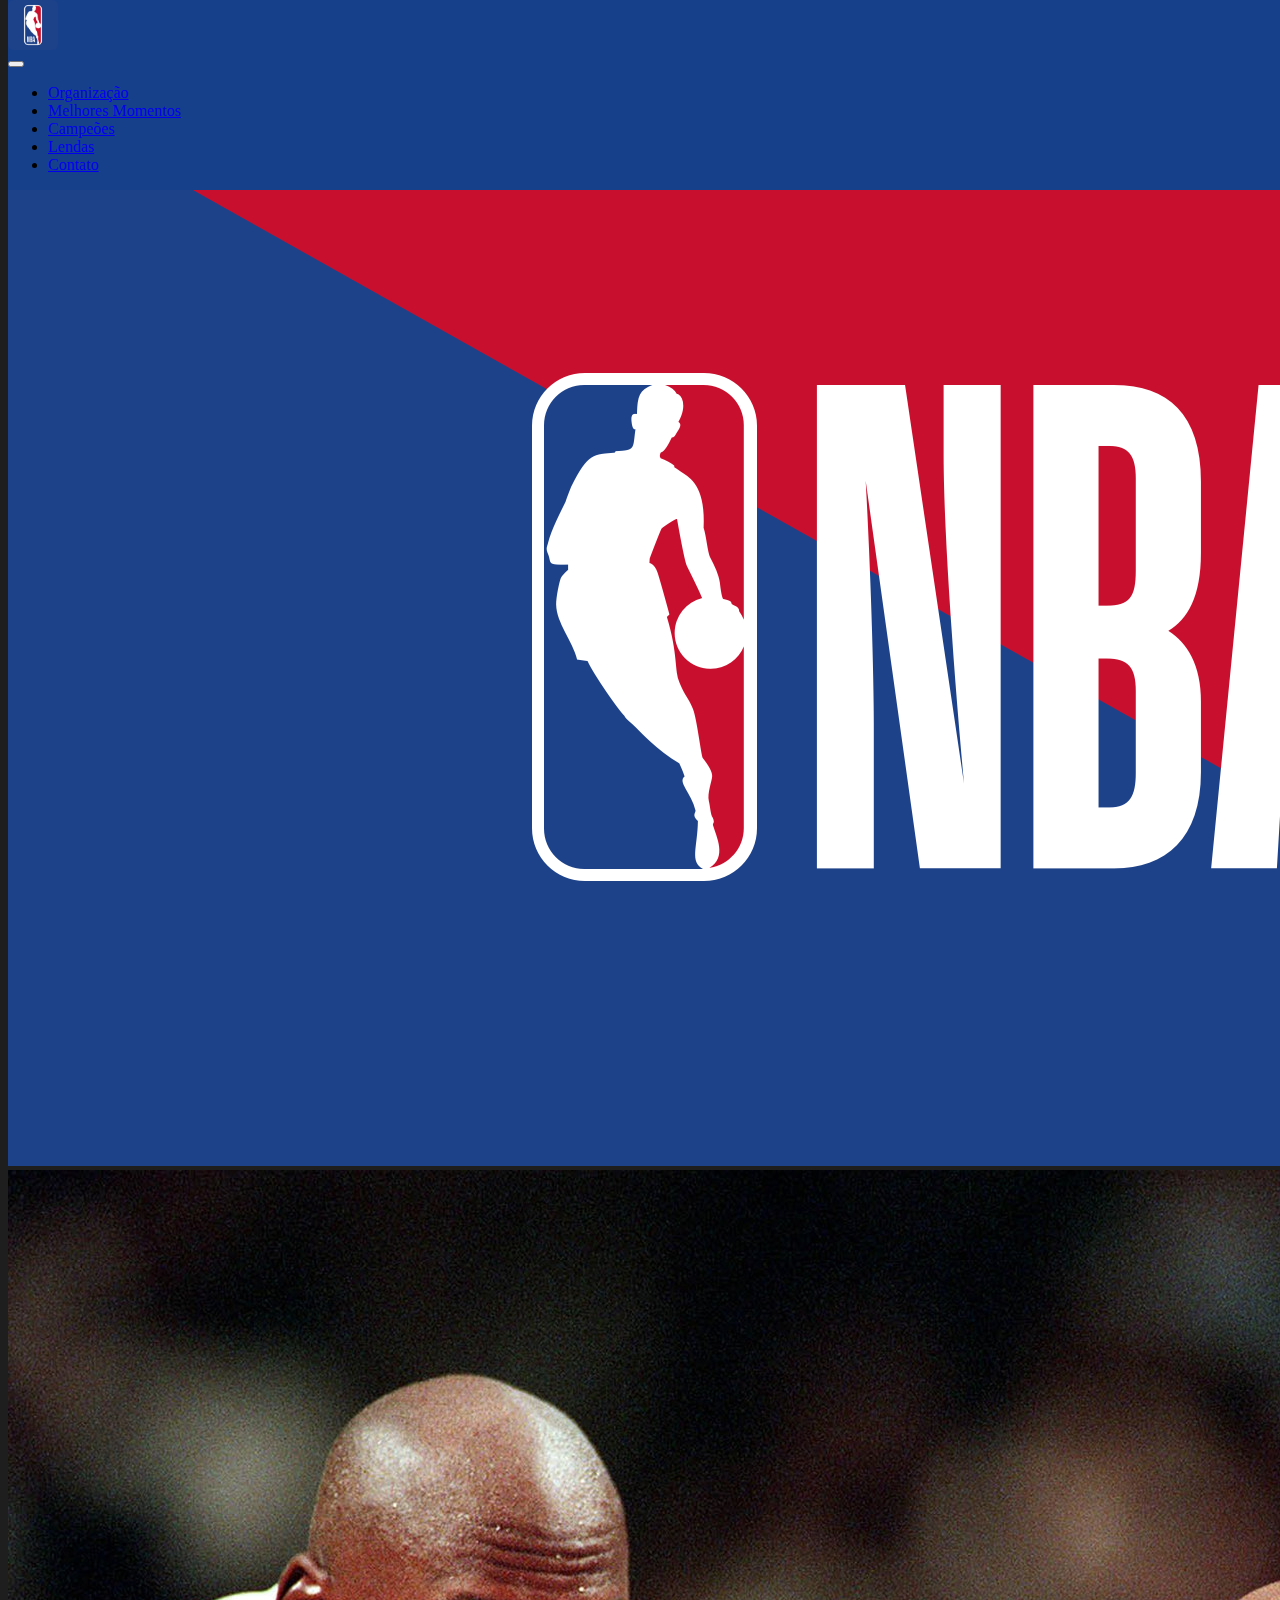
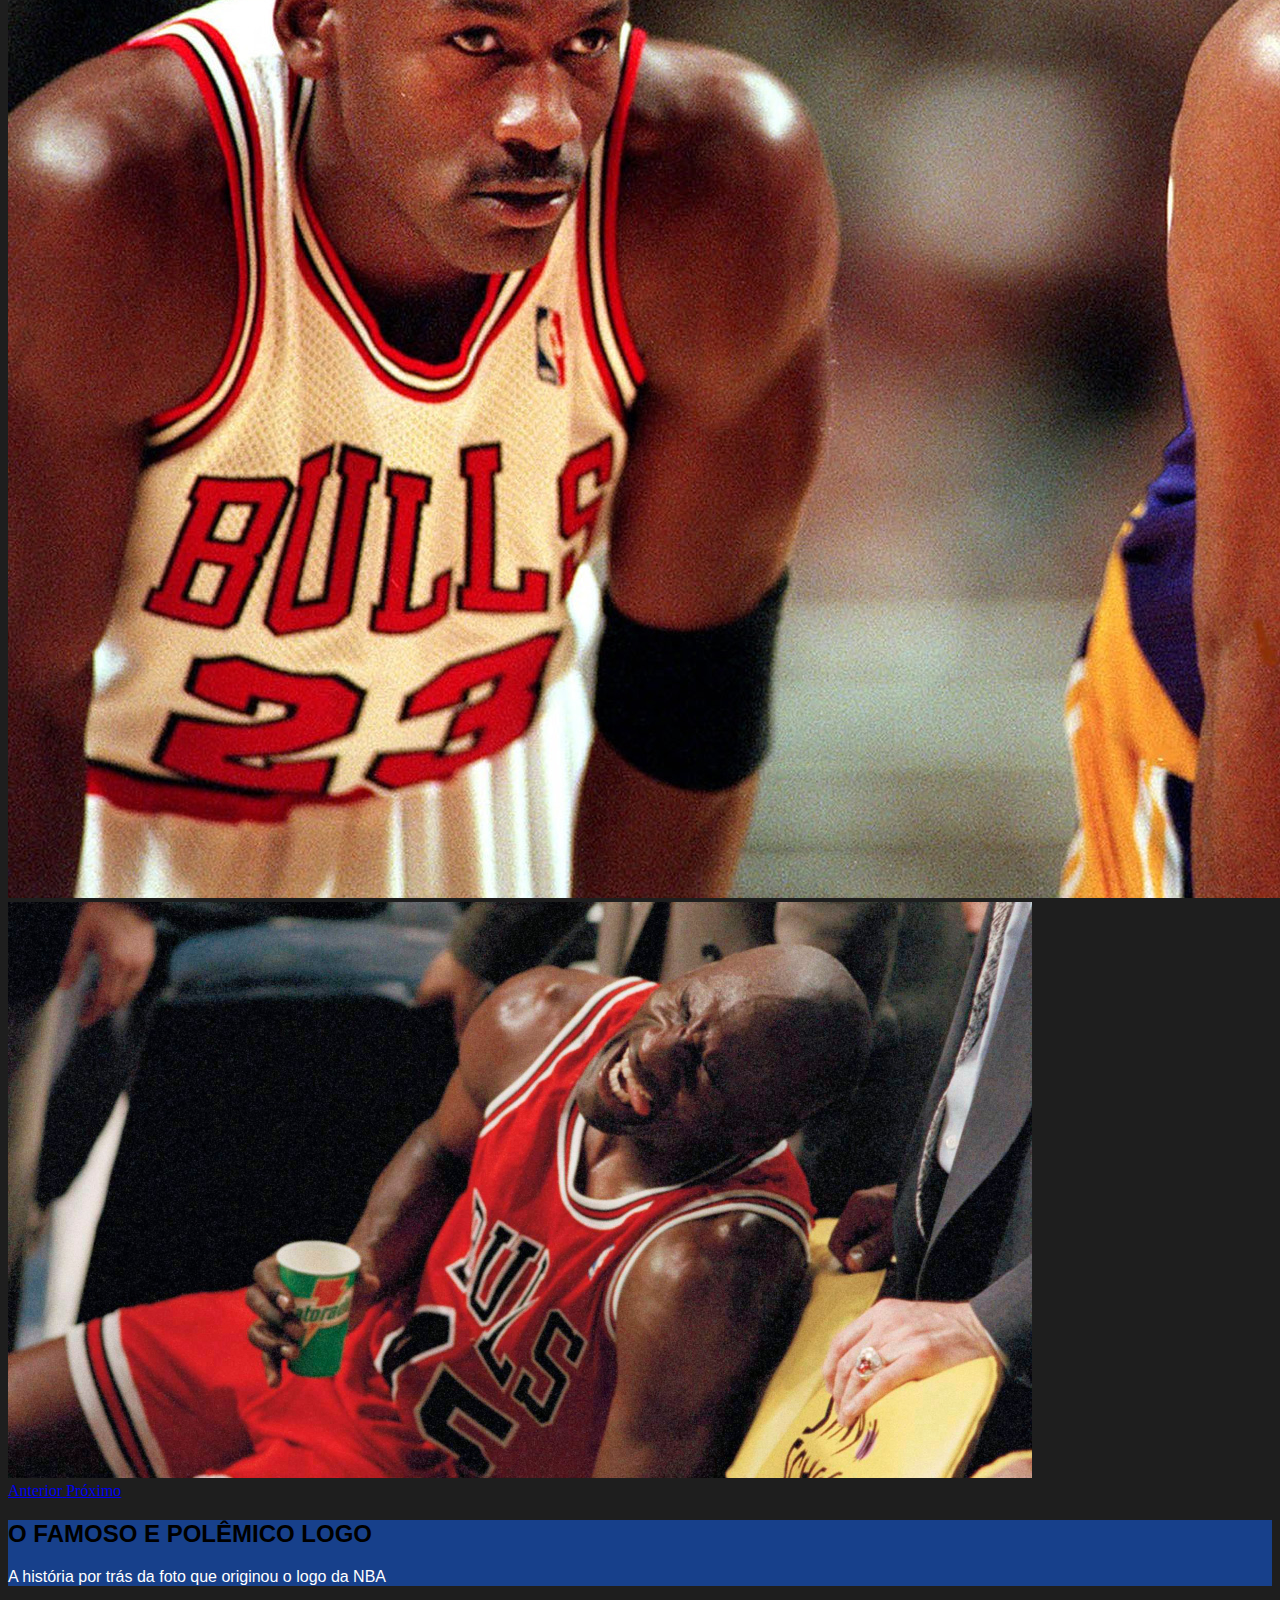
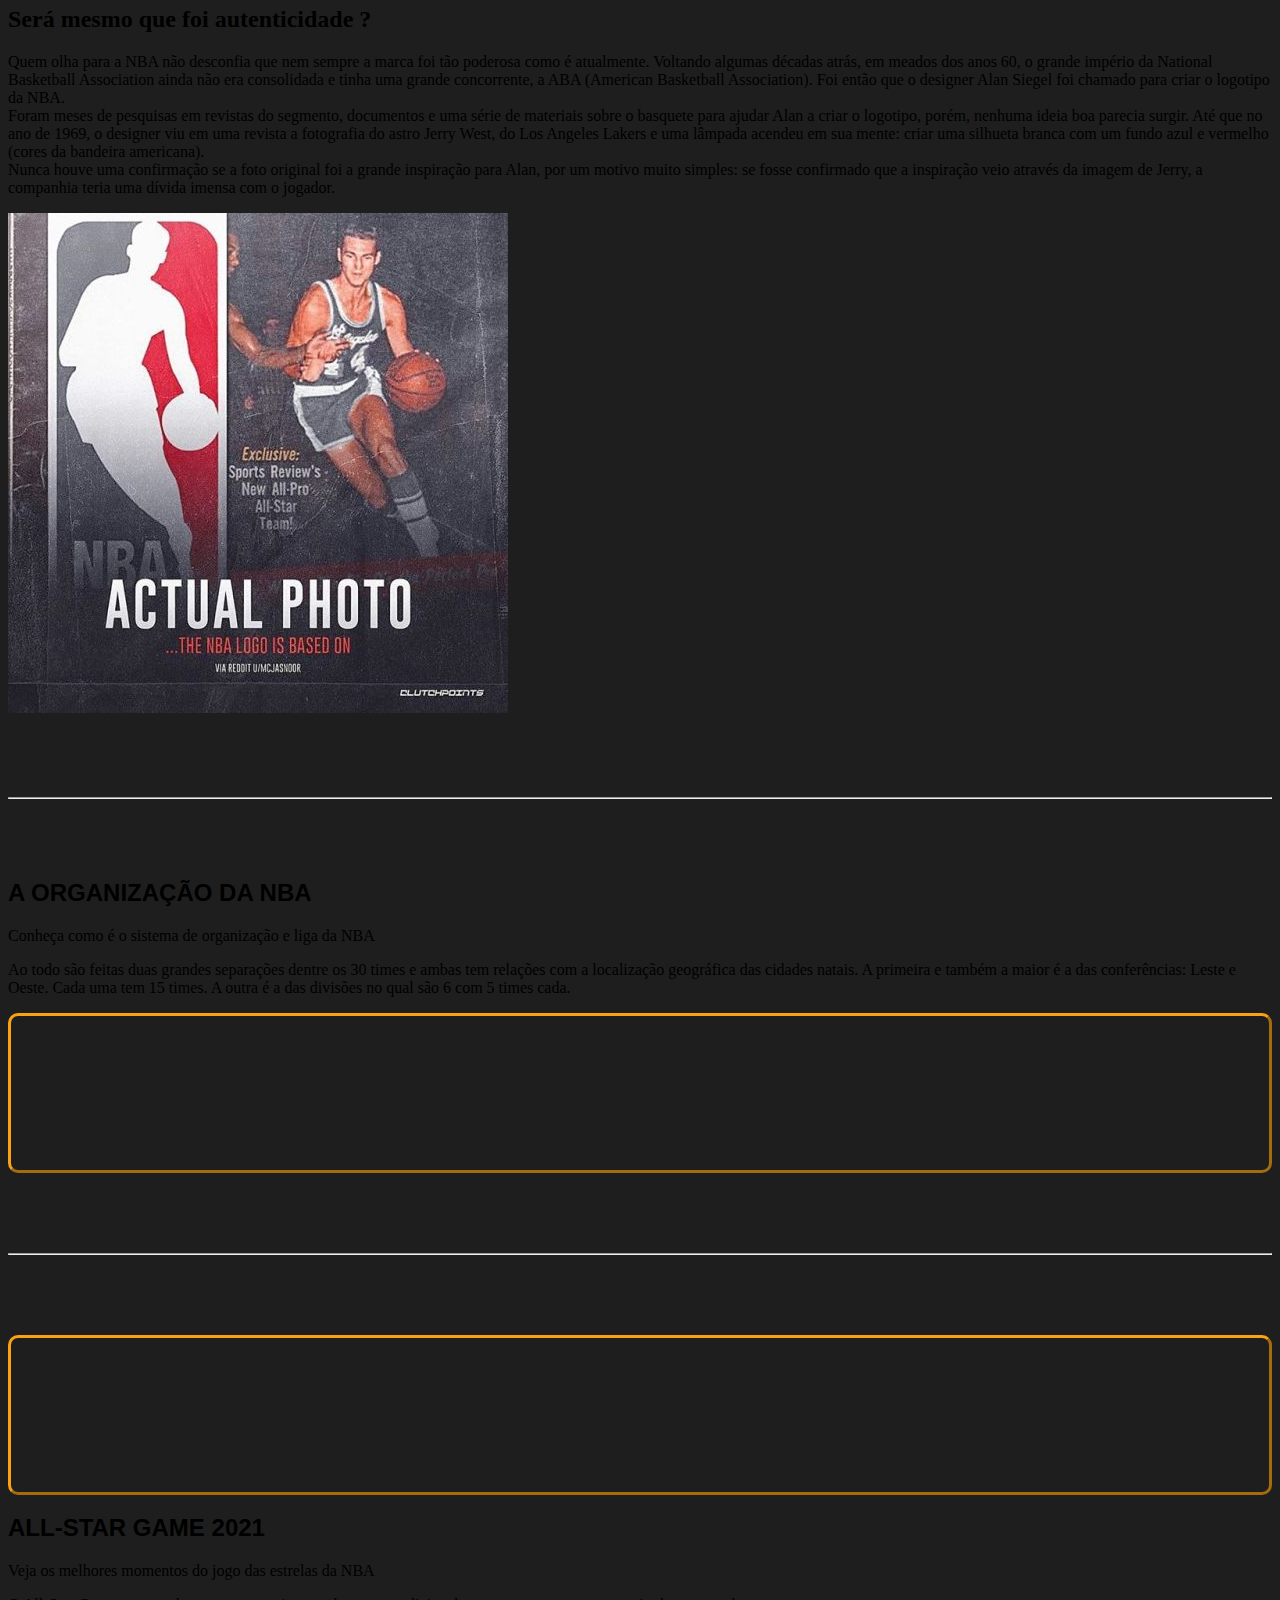
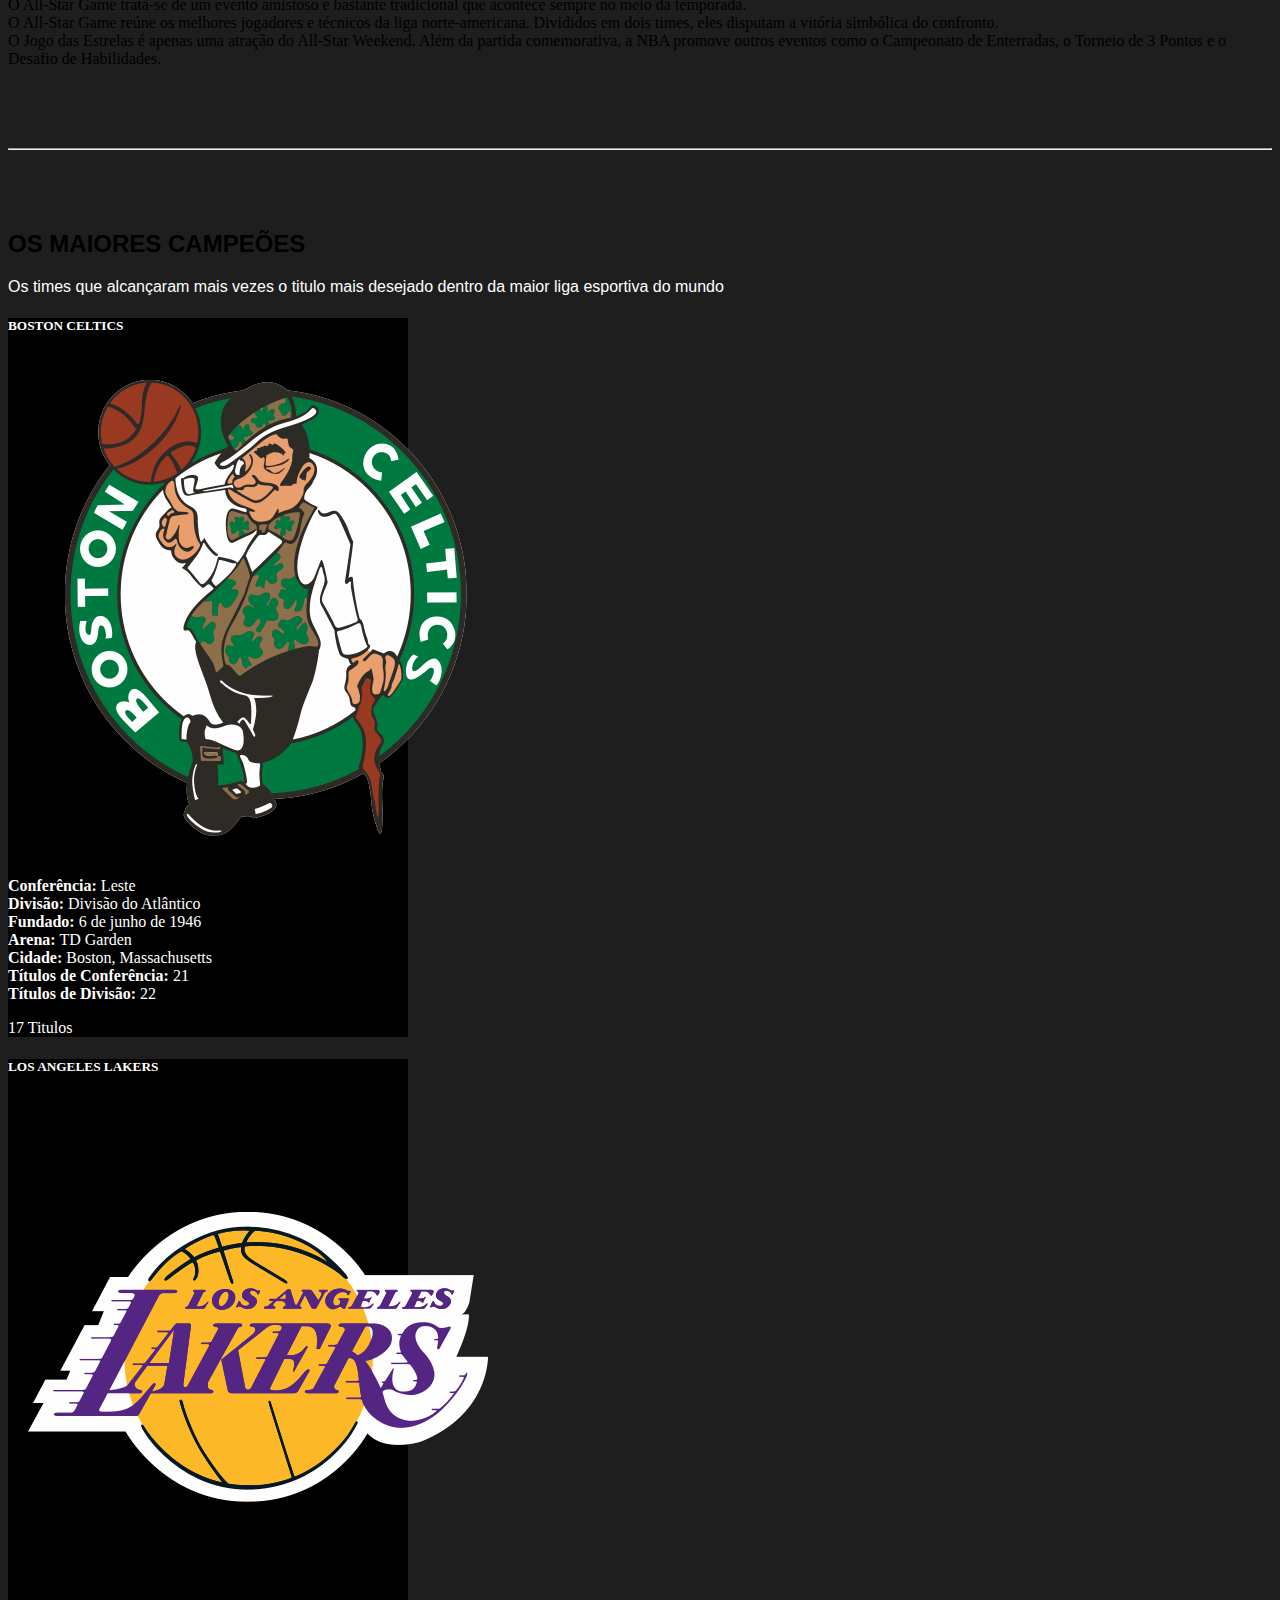
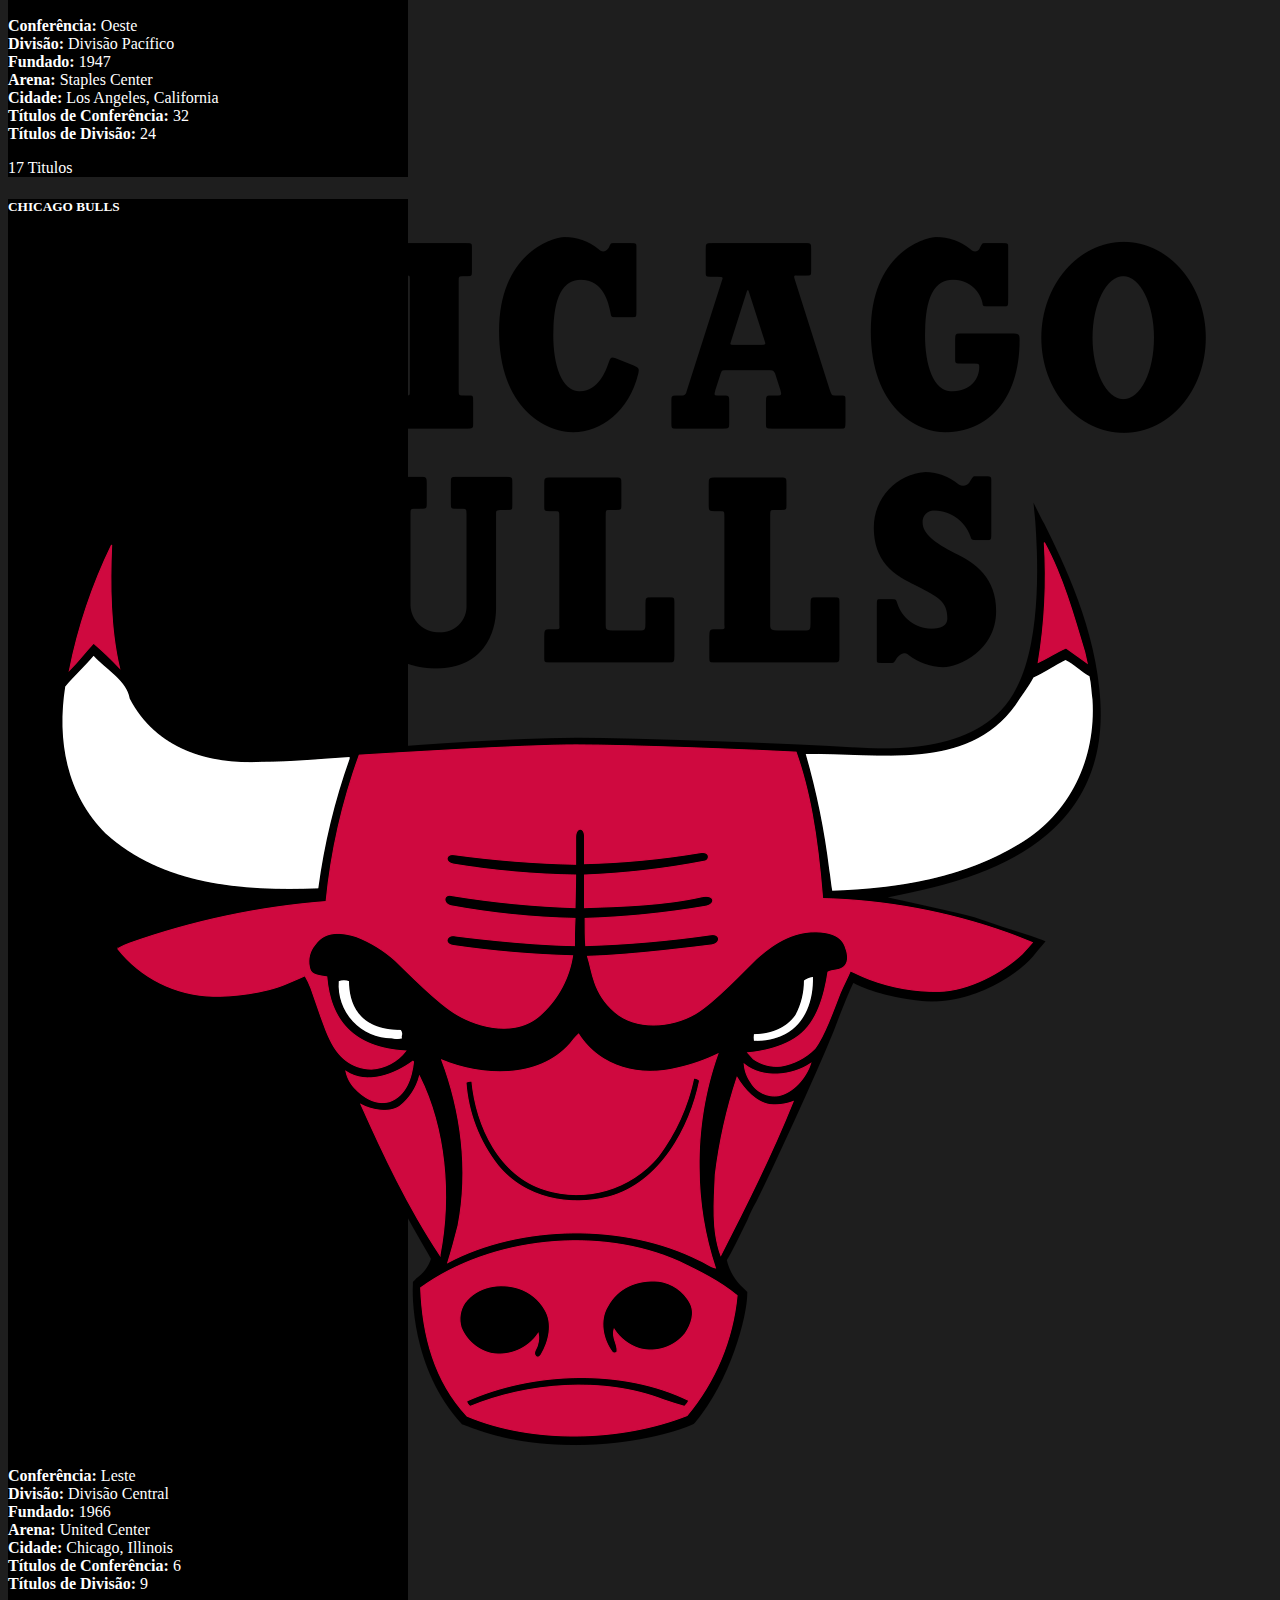
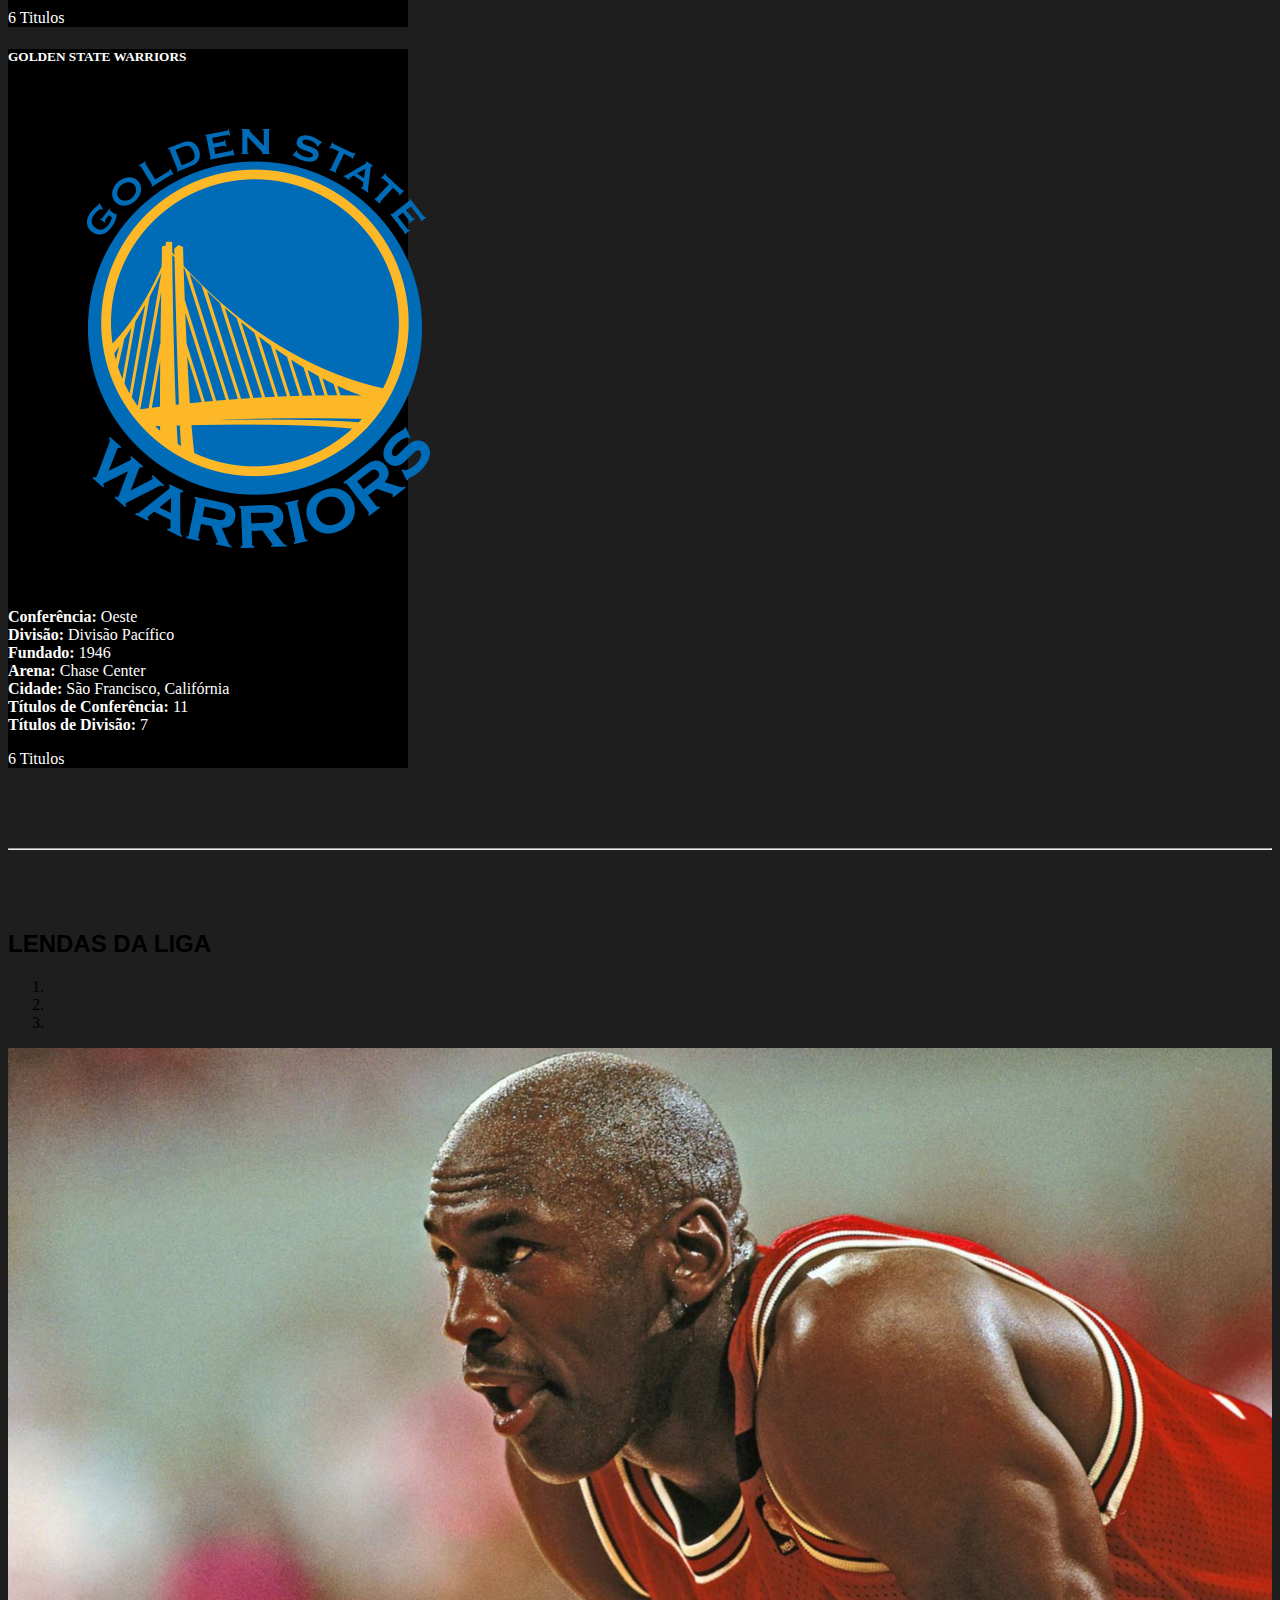
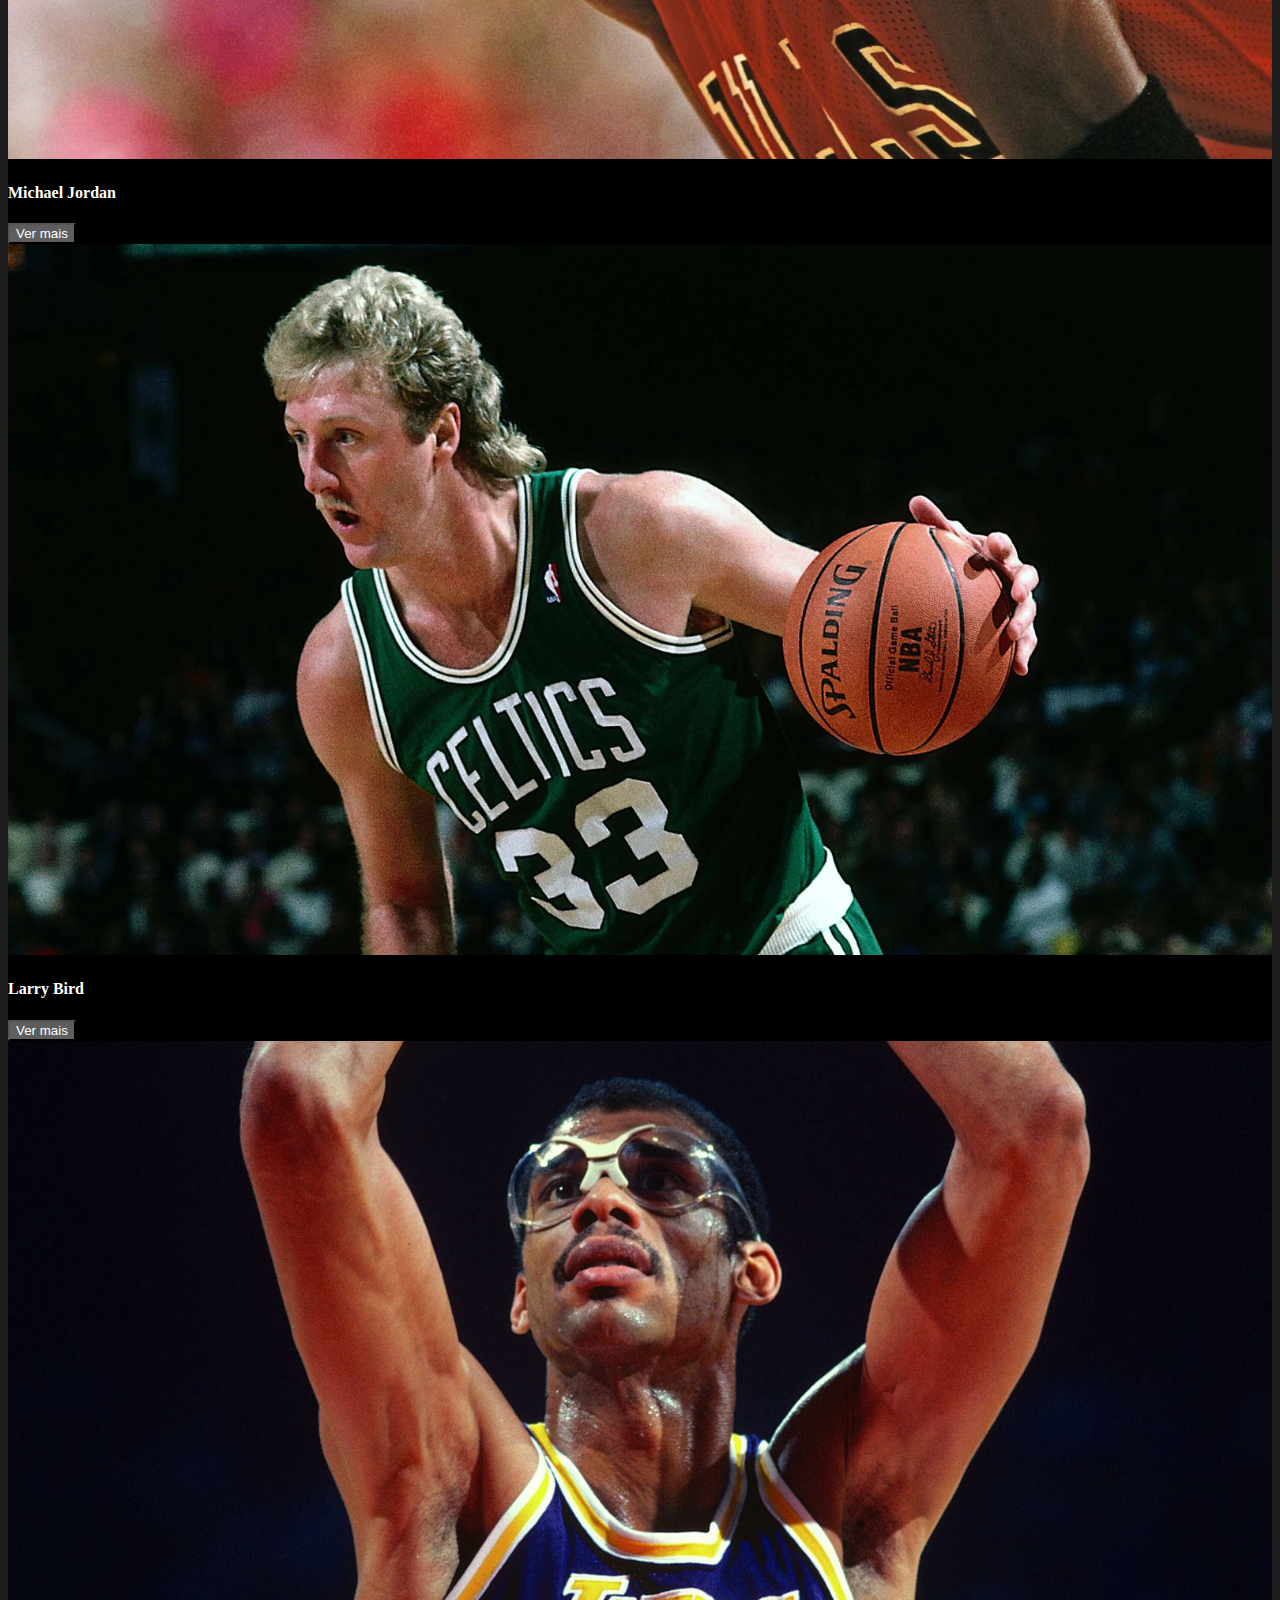
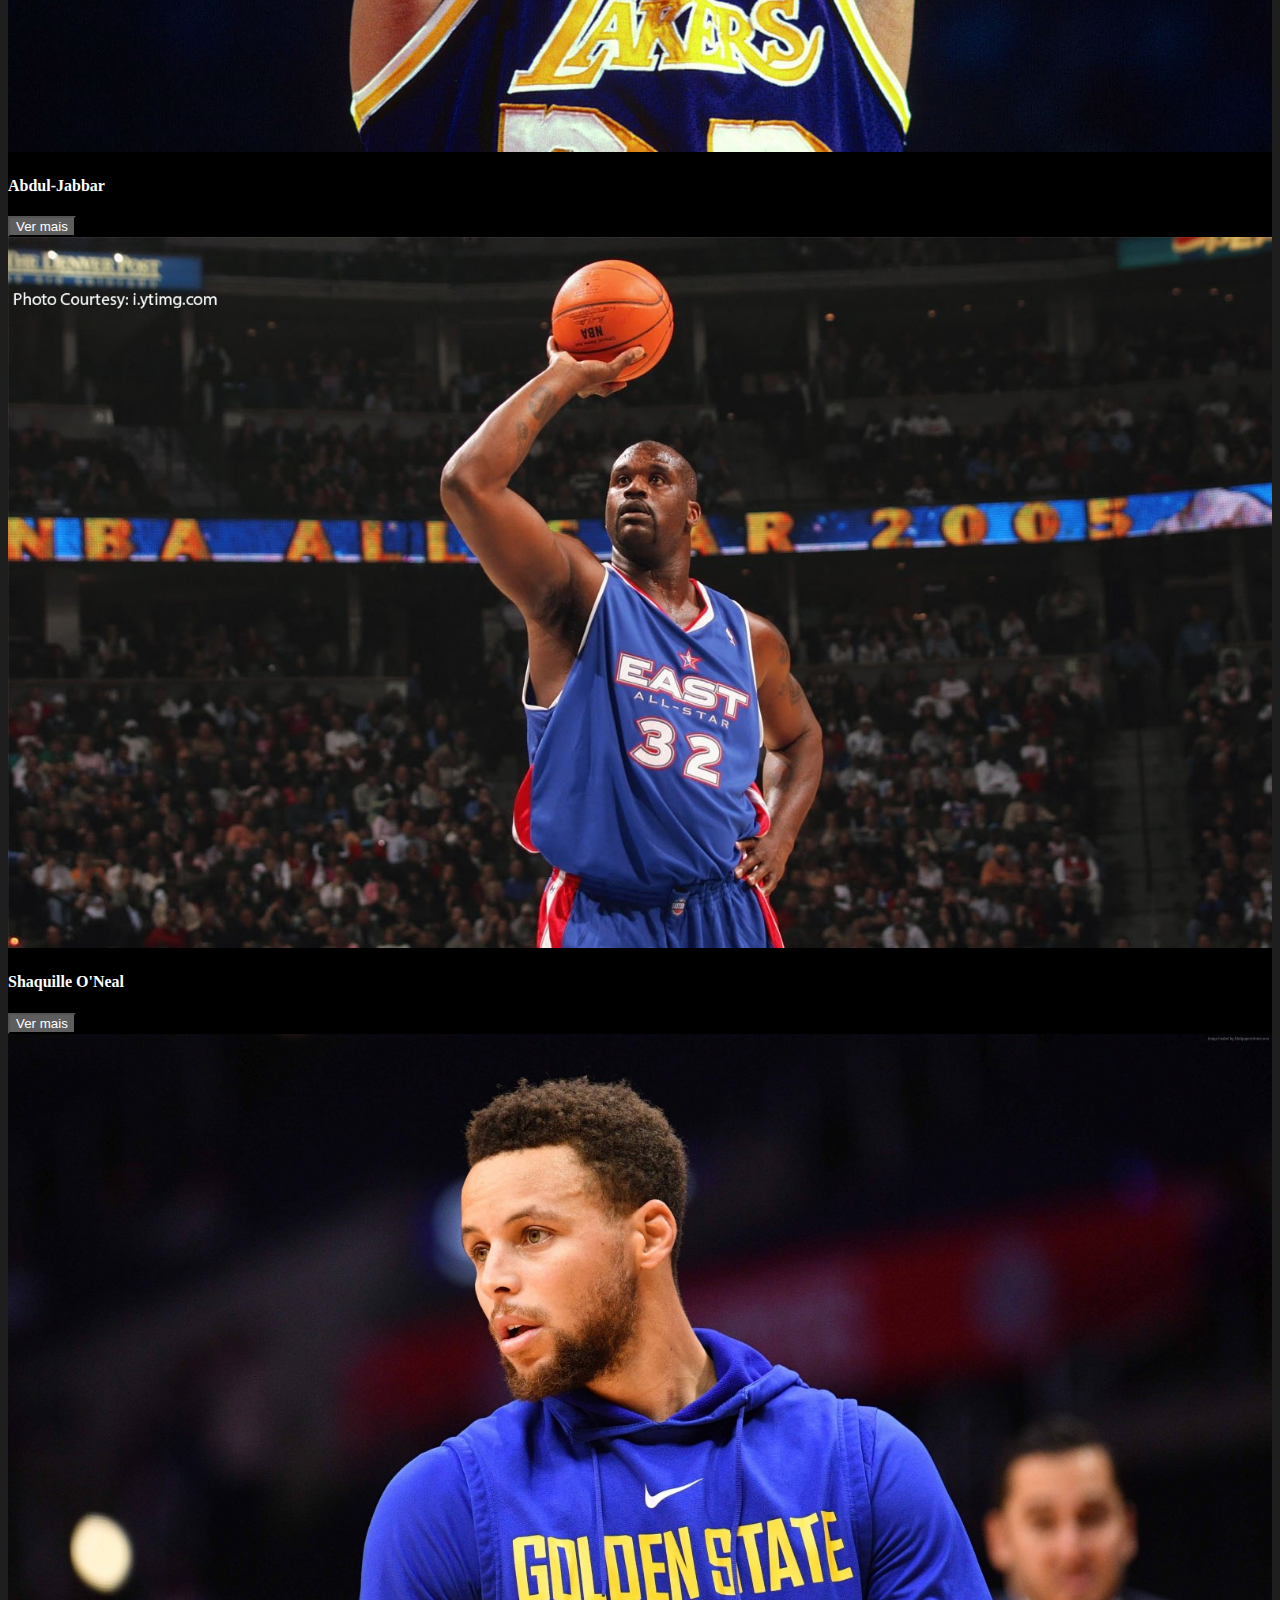
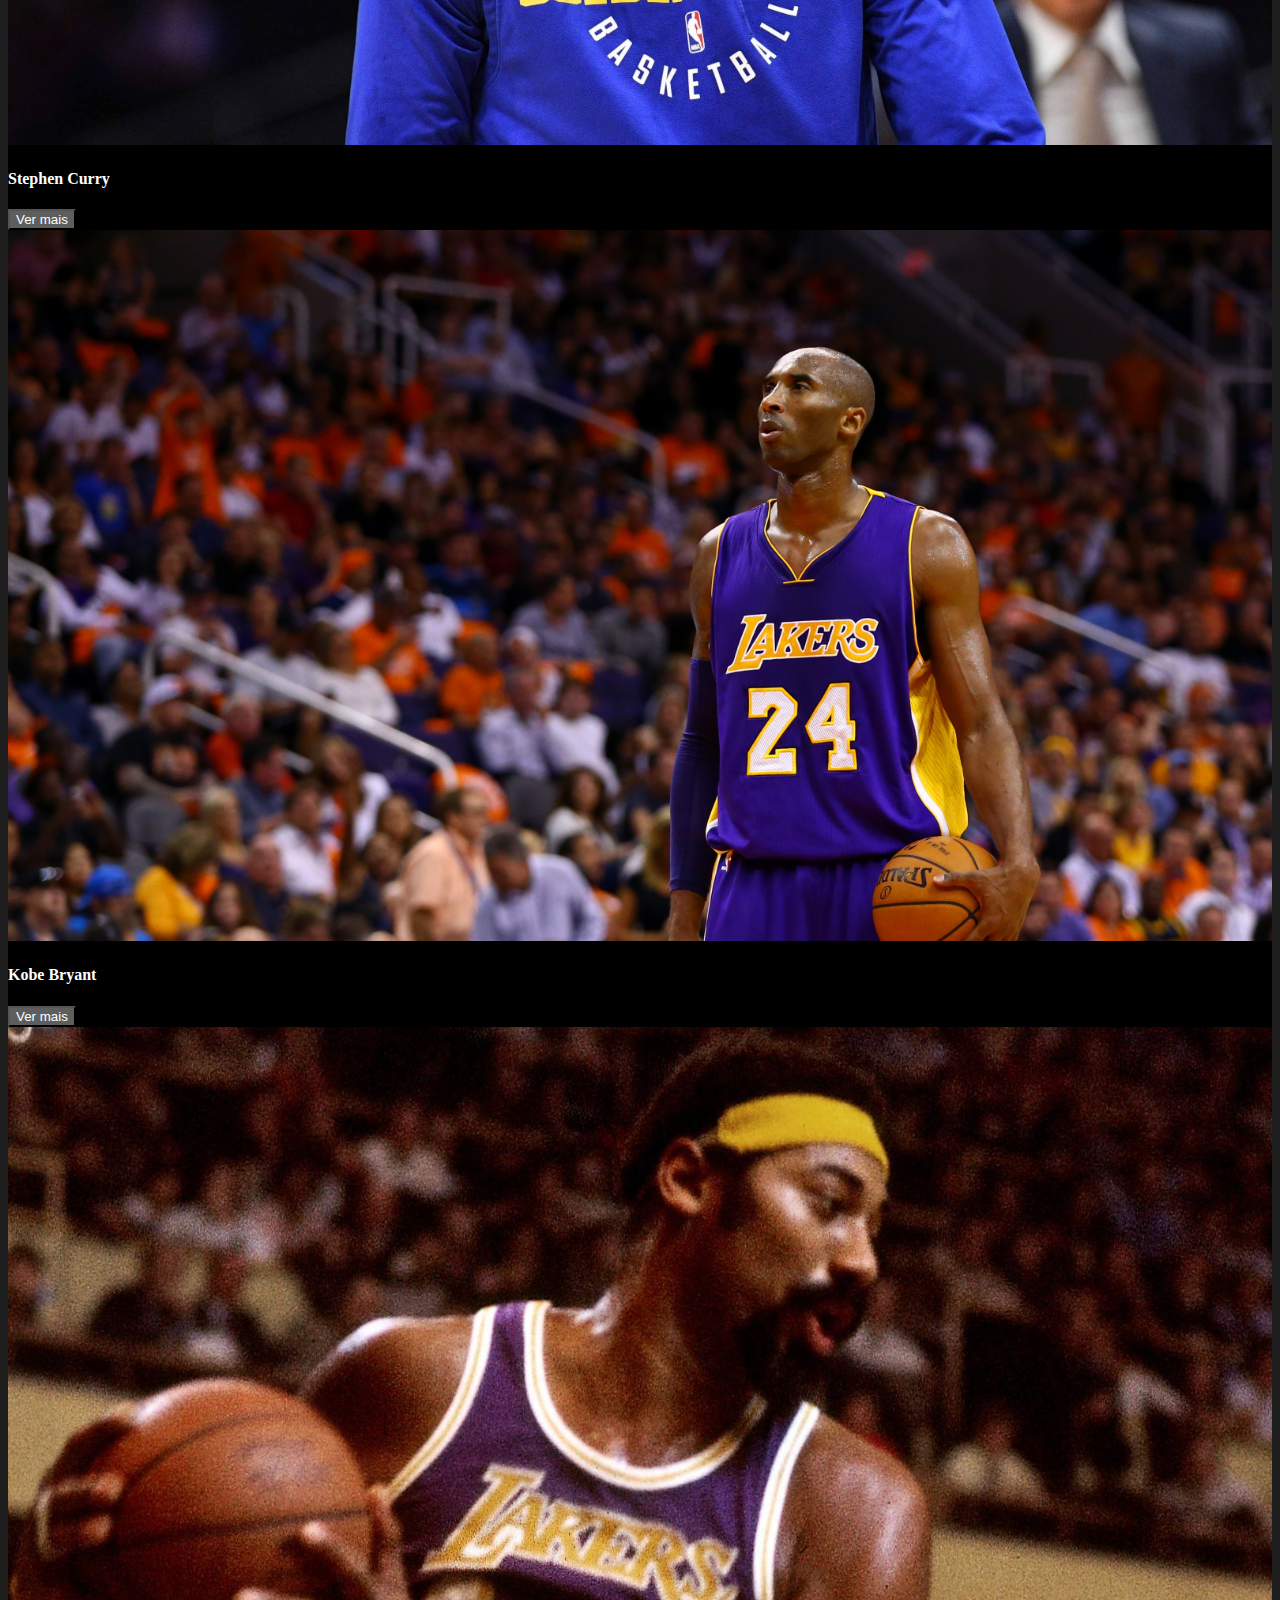
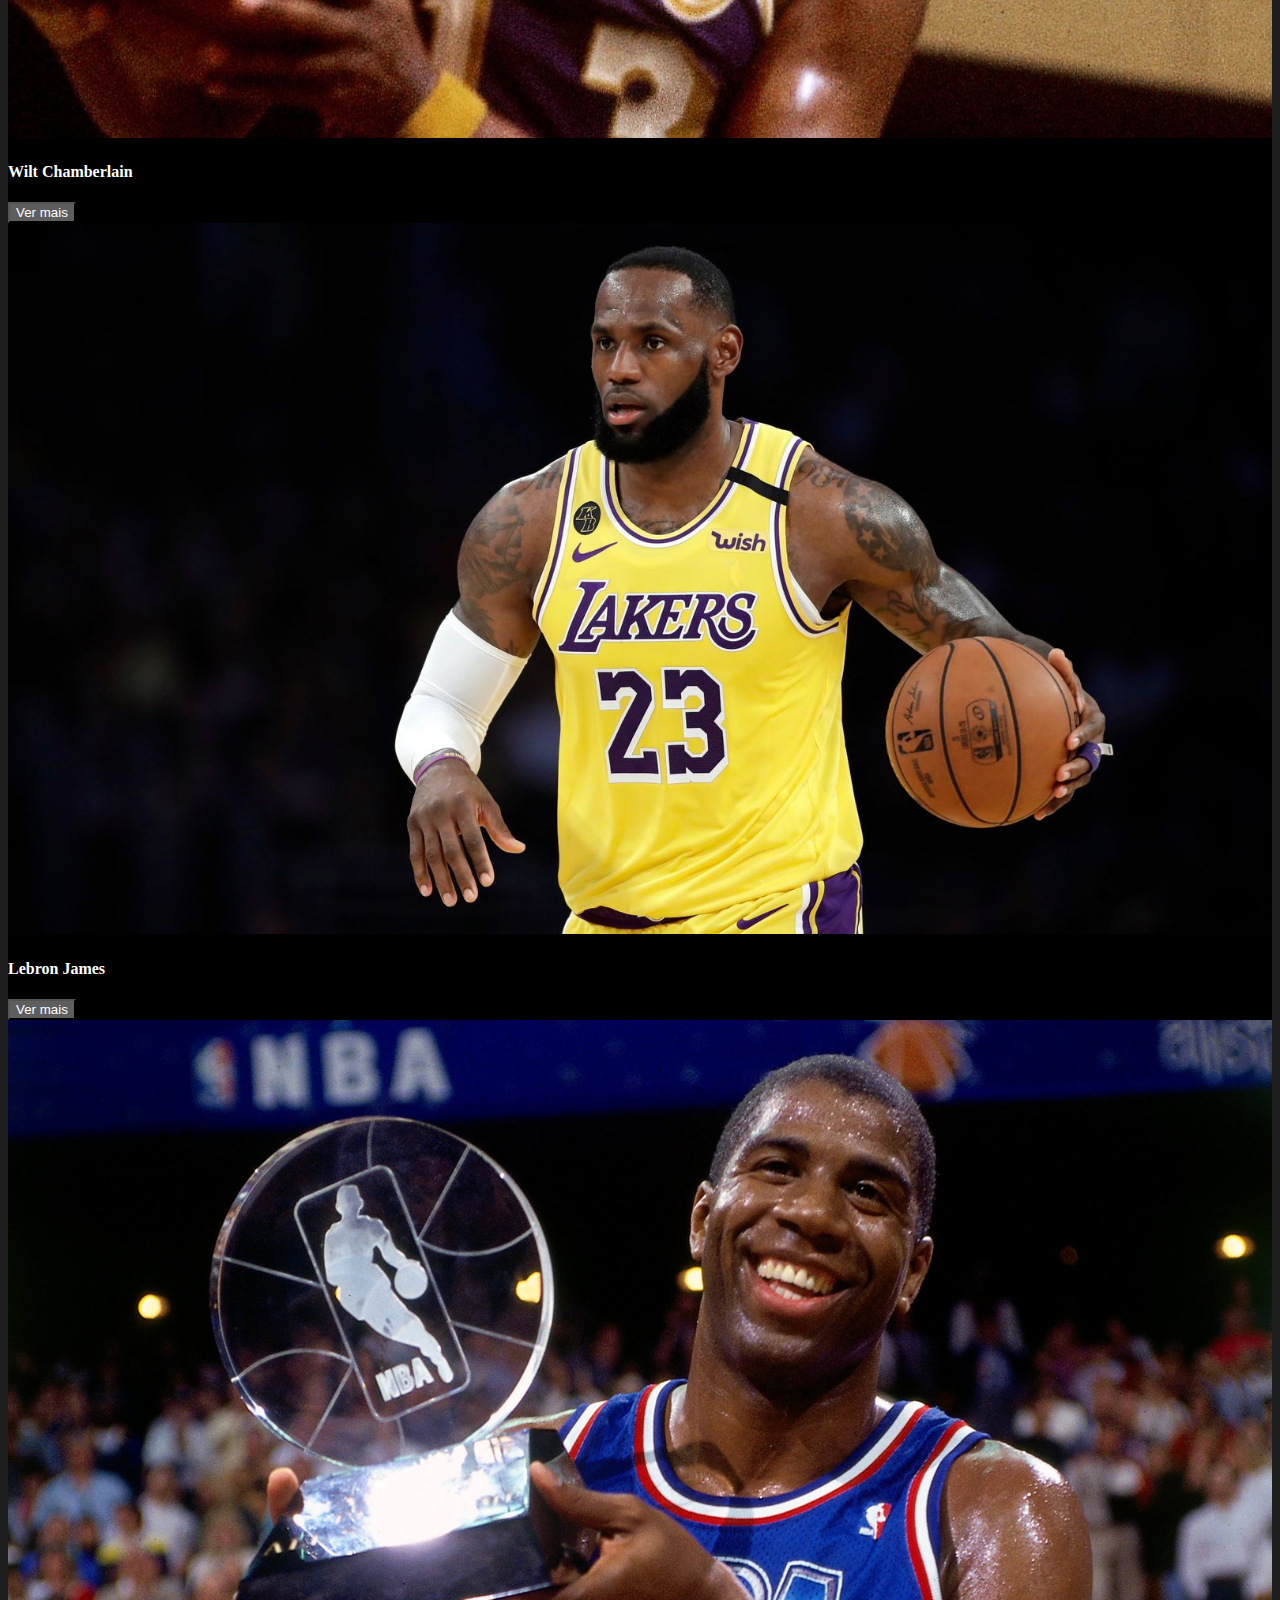
<file: index.html>
<!DOCTYPE html>
<html lang="pt-br">

<head>
    <meta charset="UTF-8">
    <meta http-equiv="X-UA-Compatible" content="IE=edge">
    <meta name="viewport" content="width=device-width, initial-scale=1.0">

    <link rel="stylesheet" href="https://stackpath.bootstrapcdn.com/bootstrap/4.1.3/css/bootstrap.min.css"
        integrity="sha384-MCw98/SFnGE8fJT3GXwEOngsV7Zt27NXFoaoApmYm81iuXoPkFOJwJ8ERdknLPMO" crossorigin="anonymous">
    <link rel="stylesheet" href="assets/css/style.css">
    <link rel="icon" href="assets/img/nba.png" />
    <title>NBA</title>

</head>

<body>

    <!-- Nav -->
    <nav class="navbar navbar-expand-lg navbar-dark bg-azul-nba">
        <a class="navbar-brand center-row text-menu" href="#">
            <img src="assets/img/nba.png" width="50" height="50" class="d-inline-block align-top" alt="">
        </a>

        <button class="navbar-toggler" type="button" data-toggle="collapse" data-target="#navbarNav"
            aria-controls="navbarNav" aria-expanded="false" aria-label="Alterna navegação">
            <span class="navbar-toggler-icon"></span>
        </button>

        <div class="collapse navbar-collapse ml-3" id="navbarNav">
            <ul class="navbar-nav me-auto mb-2 mb-lg-0">
               
                <li class="nav-item">
                    <a class="nav-link" href="#organizacao">Organização</a>
                </li>
                <li class="nav-item ml-2">
                    <a class="nav-link" href="#melhoresmomentos">Melhores Momentos</a>
                </li>
                <li class="nav-item  ml-2">
                    <a class="nav-link" href="#champions">Campeões</a>
                </li>
                <li class="nav-item ml-2">
                    <a class="nav-link" href="#legends">Lendas</a>
                </li>
                <li class="nav-item ml-2">
                    <a class="nav-link" href="#contato">Contato</a>
                </li>

            </ul>
        </div>
    </nav>
    <!-- /Nav -->

    <!-- Carrousel de imagens -->
    <div id="carouselExampleIndicators" class="carousel slide" data-ride="carousel">
        <ol class="carousel-indicators">
            <li data-target="#carouselExampleIndicators" data-slide-to="0" class="active"></li>
            <li data-target="#carouselExampleIndicators" data-slide-to="1"></li>
            <li data-target="#carouselExampleIndicators" data-slide-to="2"></li>
        </ol>
        <div class="carousel-inner">
            <div class="carousel-item active">
                <img class="d-block w-100" src="assets/img/nba2.png" alt="Primeiro Slide">
            </div>
            <div class="carousel-item">
                <img class="d-block w-100" src="assets/img/lendas1.jpg" alt="Segundo Slide">
            </div>
            <div class="carousel-item">
                <img class="d-block w-100" src="assets/img/testecarrosel3.jpg" alt="Terceiro Slide">
            </div>
        </div>
        <a class="carousel-control-prev" href="#carouselExampleIndicators" role="button" data-slide="prev">
            <span class="carousel-control-prev-icon" aria-hidden="true"></span>
            <span class="sr-only">Anterior</span>
        </a>
        <a  class="carousel-control-next" href="#carouselExampleIndicators" role="button" data-slide="next">
            <span class="carousel-control-next-icon" aria-hidden="true"></span>
            <span id="logo" class="sr-only">Próximo</span>
        </a>
    </div>
    <!-- /Carrousel de imagens -->

    
    <!-- História do Logo -->
    <div class="col-md-12 my-0 jumbotron jumbotron-fluid bg-azul-nba pt-3 pb-3">
        <div class="pl-5 pt-3 pr-5" >
            <h2 class="text-nba pb-4 text-warning" style="font-weight: 700">
                O FAMOSO E POLÊMICO LOGO
            </h2>
            <p class="lead text-nba-content">A história por trás da foto que originou o logo da NBA</p>
        </div>
    </div>

    <div class="container mt-5">
        <div class="row featurette">
            <div class="col-md-7 order-md-2">
                <h2 class="text-warning text-justify">Será mesmo que foi autenticidade ?</h2>
                <p class="lead text-white text-justify">
                    Quem olha para a NBA não desconfia que nem sempre a marca foi tão poderosa como é atualmente.
                    Voltando algumas décadas atrás, em meados dos anos 60, o grande império da National Basketball
                    Association ainda não era consolidada e tinha uma grande concorrente, a ABA (American Basketball
                    Association). Foi então que o designer Alan Siegel foi chamado para criar o logotipo da NBA.
                    <br>
                    Foram meses de pesquisas em revistas do segmento, documentos e uma série de materiais sobre o
                    basquete
                    para ajudar Alan a criar o logotipo, porém, nenhuma ideia boa parecia surgir. Até que no ano de
                    1969,
                    o designer viu em uma revista a fotografia do astro Jerry West, do Los Angeles Lakers e uma lâmpada
                    acendeu
                    em sua mente: criar uma silhueta branca com um fundo azul e vermelho (cores da bandeira americana).
                    <br>
                    Nunca houve uma confirmação se a foto original foi a grande inspiração para Alan, por um motivo
                    muito
                    simples: se fosse confirmado que a inspiração veio através da imagem de Jerry, a companhia teria uma
                    dívida imensa com o jogador.
                </p>
            </div>
            <div class="col-md-5 order-md-1">
                <img class="featurette-image img-fluid mx-auto" data-src="holder.js/500x500/auto" alt="500x500"
                    src="assets/img/logo.jpg" data-holder-rendered="true" style="width: 500px; height: 500px;">
            </div>
        </div>
    </div>
    <!-- /Hitória do Logo -->

    <!-- Sistema de Organização -->
    <div class="container col-md-10" id="organizacao">
        <hr class="featurette-divider">

        <div class="row featurette d-flex justify-content-around">
            <div class="row col-md-5">
                <h2 class="featurette-heading text-nba pb-4 text-warning m-auto" style="font-weight: 700">
                    A ORGANIZAÇÃO DA NBA
                </h2>
                <p class="lead text-white text-muted"> <span>Conheça como é o sistema de organização e liga da
                        NBA</span></p>
                <p class="lead text-white text-justify">Ao todo são feitas duas grandes separações dentre os 30 times e
                    ambas tem relações com
                    a localização geográfica das cidades natais. A primeira e também a maior é a das
                    conferências: Leste e Oeste. Cada uma tem 15 times. A outra é a das divisões no qual são 6 com 5
                    times cada.</p>

            </div>
            <div class="row col-md-5 borda-10 px-0 py-0 pb-0">
                <iframe class="borda-10" width="100%" height="100%" src="https://www.youtube.com/embed/Jx7nO4KtuaU"
                    frameborder="0"
                    allow="accelerometer; autoplay; clipboard-write; encrypted-media; gyroscope; picture-in-picture"
                    allowfullscreen></iframe>
            </div>
        </div>
        <hr class="featurette-divider" id="melhoresmomentos">
    </div>
    <!-- /Sistema de Organização -->

    <!-- top 10 -->
    <div class="container col-md-10">

        <div class="row featurette d-flex justify-content-around">
            <div class="row col-md-6 borda-10 px-0 py-0 pb-0">
                <iframe class="borda-10" width="100%" height="100%" src="https://www.youtube.com/embed/QgNNJ7YALlQ"
                    frameborder="0"
                    allow="accelerometer; autoplay; clipboard-write; encrypted-media; gyroscope; picture-in-picture"
                    allowfullscreen></iframe>
            </div>

            <div class=" row col-md-5 ">
                <h2 class="featurette-heading text-nba pb-4 text-warning text-center m-auto" style="font-weight: 700;">
                    ALL-STAR GAME 2021
                </h2>
                <p class="lead text-white text-muted text-justify"> 
                    <span>Veja os melhores momentos do jogo das estrelas da NBA</span>
                </p>
                <p class="lead text-white text-justify"> 
                    O All-Star Game trata-se de um evento amistoso e bastante
                    tradicional que acontece sempre no meio da temporada.<br>

                    O All-Star Game reúne os melhores jogadores e técnicos da liga norte-americana. Divididos em dois
                    times, eles disputam a vitória simbólica do confronto.<br>

                    O Jogo das Estrelas é apenas uma atração do All-Star Weekend. Além da partida comemorativa, a NBA
                    promove outros eventos como o Campeonato de Enterradas, o Torneio de 3 Pontos e o Desafio de
                    Habilidades.
                </p>

            </div>

        </div>
        <hr class="featurette-divider" id="champions">
    </div>
    <!-- /top 10 -->

    <!-- DIV CHAMPIONS -->
    <div class="container">

        <h2 class="text-nba pb-4 text-warning text-center" style="font-weight: 700" id="champions">
            OS MAIORES CAMPEÕES
        </h2>
        <p class="lead text-nba-content text-center">Os times que alcançaram
            mais vezes o titulo mais desejado dentro da maior liga esportiva do mundo</p>



        <div class="col-md-12 pt-3 pb-5">

            <div class="row pt-4">

                <div class=" col-md-3 d-flex justify-content-center ">

                    <div class="card card-celtics-principal event-sombra teste-transform" style="width: 25rem;">
                        <h5 class="card-header text-center">BOSTON CELTICS</h5>

                        <img class="card-img-top bg-light" src="assets/img/celtics.png" alt="Imagem de capa do card">
                        <div class="card-body">
                            <p class="card-text">
                                <b>Conferência:</b> Leste <br>
                                <b>Divisão:</b> Divisão do Atlântico <br>
                                <b>Fundado:</b> 6 de junho de 1946 <br>
                                <b>Arena:</b> TD Garden <br>
                                <b>Cidade: </b> Boston, Massachusetts<br>
                                <b>Títulos de Conferência: </b> 21 <br>
                                <b>Títulos de Divisão: </b> 22
                            </p>
                        </div>
                        <div class="card-footer text-center">17 Titulos</div>
                    </div>
                </div>

                <div class="col-md-3 d-flex justify-content-center ">

                    <div class="card card-lakers-principal event-sombra teste-transform" style="width: 25rem;">
                        <h5 class="card-header text-center">LOS ANGELES LAKERS</h5>

                        <img class="card-img-top bg-light" src="assets/img/lakers.png" alt="Imagem de capa do card">
                        <div class="card-body">
                            <p class="card-text">
                                <b>Conferência:</b> Oeste <br>
                                <b>Divisão:</b> Divisão Pacífico <br>
                                <b>Fundado:</b> 1947 <br>
                                <b>Arena:</b> Staples Center <br>
                                <b>Cidade: </b> Los Angeles, California<br>
                                <b>Títulos de Conferência: </b> 32 <br>
                                <b>Títulos de Divisão: </b> 24
                            </p>
                        </div>
                        <div class="card-footer text-center">17 Titulos</div>
                    </div>
                </div>

                <div class="col-md-3 d-flex justify-content-center ">

                    <div class="card card-bulls-principal event-sombra teste-transform" style="width: 25rem;">
                        <h5 class="card-header text-center">CHICAGO BULLS</h5>

                        <img class="card-img-top bg-light" src="assets/img/Chicago_Bulls.png"
                            alt="Imagem de capa do card">
                        <div class="card-body">
                            <p class="card-text">
                                <b>Conferência:</b> Leste <br>
                                <b>Divisão:</b> Divisão Central <br>
                                <b>Fundado:</b> 1966 <br>
                                <b>Arena:</b> United Center<br>
                                <b>Cidade: </b> Chicago, Illinois<br>
                                <b>Títulos de Conferência: </b> 6 <br>
                                <b>Títulos de Divisão: </b> 9
                            </p>
                        </div>
                        <div class="card-footer text-center">6 Titulos</div>
                    </div>
                </div>

                <div class="col-md-3 d-flex justify-content-center ">

                    <div class="card card-golden-principal event-sombra teste-transform" style="width: 25rem;">
                        <h5 class="card-header text-center">GOLDEN STATE WARRIORS</h5>

                        <img class="card-img-top bg-light" src="assets/img/gsw.png" alt="Imagem de capa do card">
                        <div class="card-body">
                            <p class="card-text">
                                <b>Conferência:</b> Oeste <br>
                                <b>Divisão:</b> Divisão Pacífico <br>
                                <b>Fundado:</b> 1946 <br>
                                <b>Arena:</b> Chase Center<br>
                                <b>Cidade: </b> São Francisco, Califórnia<br>
                                <b>Títulos de Conferência: </b> 11 <br>
                                <b>Títulos de Divisão: </b> 7
                            </p>
                        </div>
                        <div class="card-footer text-center">6 Titulos</div>
                    </div>
                </div>





            </div>

        </div>
        <hr class="featurette-divider" id="legends">
    </div>
    <!-- / DIV CHAMPIONS -->

    <!-- Legends -->
    <div class="container mb-5">

        <h2 class="text-nba pb-3 text-warning text-center" style="font-weight: 700">
            LENDAS DA LIGA
        </h2>


        <div id="multi-item-example" data-ride="carousel" class="carousel slide carousel-multi-item">
            <ol class="carousel-indicators">
                <li data-target="#multi-item-example" data-slide-to="0" class="active"></li>
                <li data-target="#multi-item-example" data-slide-to="1" class=""></li>
                <li data-target="#multi-item-example" data-slide-to="2" class=""></li>
            </ol>

            <div class="carousel-inner  pb-3">

                <div class="carousel-item active">
                    <div class="col-md-4 " style="float: left;">
                        <div class="card card-bulls-principal mb-2 event-sombra">
                            <img src="assets/img/jordan.jpg" alt="Card image cap" class="card-img-top"
                                style="width: 100%;">
                            <div class="card-body">
                                <h4 class="card-title text-white">Michael Jordan </h4>
                                <p lass="card-text">
                                </p>
                                <button class="btn txt-titulo-white btn-bulls-principal" onclick="esconderMenu()" tabindex="0" type="button"
                                    class="btn btn-primary" data-toggle="modal" data-target="#ModalJordan">Ver
                                    mais</button>
                            </div>
                        </div>
                    </div>

                    <div class="col-md-4" style="float: left;">
                        <div class="card mb-2 event-sombra card-celtics-principal">
                            <img src="assets/img/bird.webp" alt="Card image cap" class="card-img-top"
                                style="width: 100%;">
                            <div class="card-body">
                                <h4 class="card-title text-white">Larry Bird</h4>
                                <p lass="card-text">
                                </p><button class="btn txt-titulo-white btn-celtics-principal" tabindex="0">Ver
                                    mais</button>
                            </div>
                        </div>
                    </div>

                    <div class="col-md-4" style="float: left;">
                        <div class="card mb-2 event-sombra card-lakers-secundario">
                            <img src="assets/img/kareen absul.jpg" alt="Card image cap" class="card-img-top"
                                style="width: 100%;">
                            <div class="card-body">
                                <h4 class="card-title text-white">Abdul-Jabbar</h4>
                                <p lass="card-text">
                                </p><button class="btn txt-titulo-white btn-lakers-secundario" tabindex="0">Ver
                                    mais</button>
                            </div>
                        </div>
                    </div>

                </div>

                <div class="carousel-item">


                    <div class="col-md-4" style="float: left;">
                        <div class="card mb-2 event-sombra card-lakers-principal">
                            <img src="assets/img/shaq.jpg" alt="Card image cap" class="card-img-top"
                                style="width: 100%;">
                            <div class="card-body">
                                <h4 class="card-title">Shaquille O'Neal</h4>
                                <p lass="card-text">
                                </p><button class="btn txt-titulo-white btn-lakers-principal" tabindex="0">Ver
                                    mais</button>
                            </div>
                        </div>
                    </div>

                    <div class="col-md-4" style="float: left;">
                        <div class="card mb-2 event-sombra card-golden-principal">
                            <img src="assets/img/stephen.jpg" alt="Card image cap" class="card-img-top"
                                style="width: 100%;">
                            <div class="card-body">
                                <h4 class="card-title text-white">Stephen Curry</h4>
                                <p lass="card-text">
                                </p><button class="btn txt-titulo-white btn-golden-principal" tabindex="0">Ver
                                    mais</button>
                            </div>
                        </div>
                    </div>

                    <div class="col-md-4" style="float: left;">
                        <div class="card mb-2 event-sombra card-lakers-principal">
                            <img src="assets/img/kobe.jpg" alt="Card image cap" class="card-img-top"
                                style="width: 100%;">
                            <div class="card-body ">
                                <h4 class="card-title">Kobe Bryant </h4>
                                <p lass="card-text">
                                </p><button class="btn txt-titulo-white btn-lakers-principal" tabindex="0">Ver
                                    mais</button>
                            </div>
                        </div>
                    </div>
                </div>

                <div class="carousel-item ">
                    <div class="col-md-4" style="float: left;">
                        <div class="card mb-2 event-sombra card-lakers-principal">
                            <img src="assets/img/wilt.jpg" alt="Card image cap" class="card-img-top"
                                style="width: 100%;">
                            <div class="card-body ">
                                <h4 class="card-title">Wilt Chamberlain</h4>
                                <p lass="card-text">
                                </p><button class="btn txt-titulo-white btn-lakers-principal" tabindex="0">Ver
                                    mais</button>
                            </div>
                        </div>
                    </div>

                    <div class="col-md-4" style="float: left;">
                        <div class="card mb-2 event-sombra card-lakers-secundario">
                            <img src="assets/img/lebron-james.jpg" alt="Card image cap" class="card-img-top"
                                style="width: 100%;">
                            <div class="card-body ">
                                <h4 class="card-title">Lebron James</h4>
                                <p lass="card-text">
                                </p><button class="btn txt-titulo-white btn-lakers-secundario" tabindex="0">Ver
                                    mais</button>
                            </div>
                        </div>
                    </div>

                    <div class="col-md-4" style="float: left;">
                        <div class="card mb-2 event-sombra card-lakers-principal">
                            <img src="assets/img/magic.jpg" alt="Card image cap" class="card-img-top"
                                style="width: 100%;">
                            <div class="card-body">
                                <h4 class="card-title">Magic Johnson</h4>
                                <p lass="card-text">
                                </p><button class="btn txt-titulo-white btn-lakers-principal" tabindex="0">Ver
                                    mais</button>
                            </div>
                        </div>
                    </div>



                </div>

            </div>

            <div class=" d-flex justify-content-between pt-2 pb-2">
                <a href="#multi-item-example" data-slide="prev" class="btn bg-efeito-amarelo-nba ml-5">
                    <span class="carousel-control-prev-icon" aria-hidden="true"></span>
                </a>
                <a href="#multi-item-example" data-slide="next" class="btn bg-efeito-amarelo-nba mr-5">
                    <span class="carousel-control-next-icon" aria-hidden="true"></span>
                </a>
            </div>
        </div>
    </div>
    <!-- /Legends -->

    <!-- Contato e Footer -->
    <footer class="col-md-12 d-flex flex-column justify-content-center bg-dark pb-4 pt-4 mt-4" id="contato">

        <div class="col-md-12 pt-4 d-flex flex-wrap justify-content-center align-items-center">
            <form class="col-md-6 pr-5">
                <h2 class="text-nba-content">Entre em contato conosco</h2>

                <label for="exampleFormControlInput1" class="text-nba-content">E-mail</label>
                <input type="email" class="form-control" id="email" placeholder="Digite seu e-mail"
                    onkeyup="validaEmail()">
                <div id="txtEmail"></div>

                <label for="exampleFormControlInput2" class="text-nba-content mt-3">Nome</label>
                <input type="text" class="form-control" id="nome" placeholder="Digite seu nome" onkeyup="validaNome()">
                <div id="txtNome"></div>

                <label for="exampleFormControlTextarea1" class="text-nba-content mt-3">Assunto</label>
                <textarea class="form-control" id="assunto" rows="3" placeholder="Digite sua mensagem"
                    onkeyup="validaAssunto()"></textarea>
                <div id="txtAssunto"></div>

                <button class="btn bg-amarelo-nba text-white mt-3" id="btn-enviar">Enviar</button>
            </form>


            <iframe class="col-md-6"
                src="https://www.google.com/maps/embed?pb=!1m18!1m12!1m3!1d387193.305935303!2d-74.25986548248684!3d40.69714941932609!2m3!1f0!2f0!3f0!3m2!1i1024!2i768!4f13.1!3m3!1m2!1s0x89c24fa5d33f083b%3A0xc80b8f06e177fe62!2sNova%20Iorque%2C%20NY%2C%20EUA!5e0!3m2!1spt-BR!2sbr!4v1615905392838!5m2!1spt-BR!2sbr"
                width="700" height="400" style="border:0;" allowfullscreen="" loading="lazy"></iframe>

        </div>


        <div class="container mt-5">
            <div class="row d-flex justify-content-center py-1">
                
                    <a class="mr-3" href="https://github.com/MatheusSCaetano" target="_blank">
                        <img src="assets/img/github.jpg" alt="" width="40px" height="40px">
                    </a>
               
                    <a href="https://www.linkedin.com/in/matheus-scaetano/" target="_blank">
                        <img src="assets/img/linkedin.png" alt=""  width="40px" height="40px">
                    </a>
                
            </div>

            <div class="row d-flex justify-content-center mt-2">
                <div class="col-md-12">
                    <p class="text-center text-light text-muted" style="font-size: 15px;">Todos os direitos reservados -
                        Matheus Silva Caetano &copy</p>
                </div>
            </div>
        </div>


    </footer>

    <!-- /Contato e Footer -->





    <!-- Modal Jordan -->
    <div class="modal fade " id="ModalJordan" tabindex="-1" role="dialog" aria-labelledby="TituloModalLongoExemplo"
        aria-hidden="true">
        <div class="modal-dialog" role="document">
            <div class="modal-content">
                <div class="modal-header">
                    <h5 class="modal-title text-nba" id="TituloModalLongoExemplo">Michael Jordan</h5><br>
                    <button type="button" class="close " data-dismiss="modal" aria-label="Fechar" onclick="mostrarMenu()">
                        <span aria-hidden="true">&times;</span>
                    </button>
                </div>
                <div class="modal-body">

                    <iframe width="460" height="315" src="https://www.youtube.com/embed/LAr6oAKieHk" frameborder="0"
                        allow="accelerometer; autoplay; clipboard-write; encrypted-media; gyroscope; picture-in-picture"
                        allowfullscreen></iframe>

                    <hr>
                    <p class="text-nba"><b>Nome Completo: </b>Michael Jeffrey Jordan </p>
                    <p class="text-nba"><b>Local Nascimento: </b>Brooklyn, Nova Iorque, Estados Unidos </p>
                    <p class="text-nba"><b>Altura: </b> 1,98 m </p>
                    <p class="text-nba"><b>Times</b></p>
                    <div class="d-flex">
                        <div class="time-modal">
                            <img src="assets/img/washington-wizards.png" alt="">
                        </div>
                        <div class="time-modal">
                            <img src="assets/img/Chicago_Bulls.png" alt="">
                        </div>
                    </div>
                </div>
                <div class="modal-footer">
                    <button type="button" class="btn btn-secondary" data-dismiss="modal" onclick="mostrarMenu()">Fechar</button>

                </div>
            </div>
        </div>
        <!-- /Modal Jordan -->


        <!-- <div class="col-md-12 mx-0 px-0">
        <img class="col-md-12 mx-0 px-0" src="https://cdn.nba.com/manage/2021/03/2021-All-Star-Hub-Header-v2.jpeg" alt="">
    </div> -->

        <script src="https://code.jquery.com/jquery-3.3.1.slim.min.js"
            integrity="sha384-q8i/X+965DzO0rT7abK41JStQIAqVgRVzpbzo5smXKp4YfRvH+8abtTE1Pi6jizo"
            crossorigin="anonymous"></script>
        <script src="https://cdnjs.cloudflare.com/ajax/libs/popper.js/1.14.3/umd/popper.min.js"
            integrity="sha384-ZMP7rVo3mIykV+2+9J3UJ46jBk0WLaUAdn689aCwoqbBJiSnjAK/l8WvCWPIPm49"
            crossorigin="anonymous"></script>
        <script src="https://stackpath.bootstrapcdn.com/bootstrap/4.1.3/js/bootstrap.min.js"
            integrity="sha384-ChfqqxuZUCnJSK3+MXmPNIyE6ZbWh2IMqE241rYiqJxyMiZ6OW/JmZQ5stwEULTy"
            crossorigin="anonymous"></script>
        <script src="assets/js/script.js"></script>
</body>

</html>
</file>
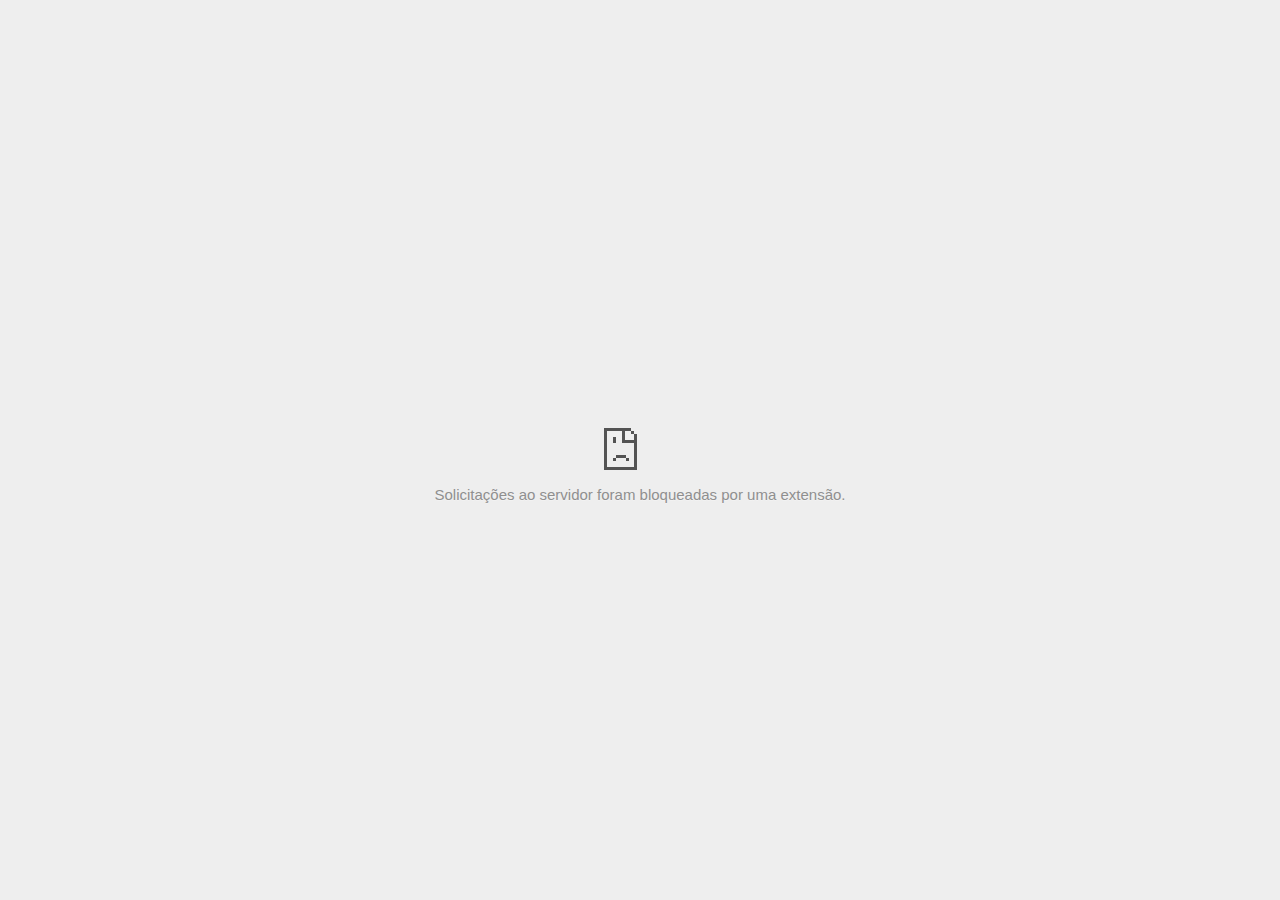
<file: assets/img/teste_files/async_usersync.html>
<!DOCTYPE html>
<!-- saved from url=(0029)chrome-error://chromewebdata/ -->
<html dir="ltr" lang="pt" subframe=""><head><meta http-equiv="Content-Type" content="text/html; charset=UTF-8">
  
  <meta name="color-scheme" content="light dark">
  <meta name="theme-color" content="#fff">
  <meta name="viewport" content="width=device-width, initial-scale=1.0,
                                 maximum-scale=1.0, user-scalable=no">
  <title>acdn.adnxs.com</title>
  <style>/* Copyright 2017 The Chromium Authors. All rights reserved.
 * Use of this source code is governed by a BSD-style license that can be
 * found in the LICENSE file. */

a {
  color: var(--link-color);
}

body {
  --background-color: #fff;
  --error-code-color: var(--google-gray-700);
  --google-blue-100: rgb(210, 227, 252);
  --google-blue-300: rgb(138, 180, 248);
  --google-blue-600: rgb(26, 115, 232);
  --google-blue-700: rgb(25, 103, 210);
  --google-gray-100: rgb(241, 243, 244);
  --google-gray-300: rgb(218, 220, 224);
  --google-gray-500: rgb(154, 160, 166);
  --google-gray-50: rgb(248, 249, 250);
  --google-gray-600: rgb(128, 134, 139);
  --google-gray-700: rgb(95, 99, 104);
  --google-gray-800: rgb(60, 64, 67);
  --google-gray-900: rgb(32, 33, 36);
  --heading-color: var(--google-gray-900);
  --link-color: rgb(88, 88, 88);
  --popup-container-background-color: rgba(0,0,0,.65);
  --primary-button-fill-color-active: var(--google-blue-700);
  --primary-button-fill-color: var(--google-blue-600);
  --primary-button-text-color: #fff;
  --quiet-background-color: rgb(247, 247, 247);
  --secondary-button-border-color: var(--google-gray-500);
  --secondary-button-fill-color: #fff;
  --secondary-button-hover-border-color: var(--google-gray-600);
  --secondary-button-hover-fill-color: var(--google-gray-50);
  --secondary-button-text-color: var(--google-gray-700);
  --small-link-color: var(--google-gray-700);
  --text-color: var(--google-gray-700);
  background: var(--background-color);
  color: var(--text-color);
  word-wrap: break-word;
}

.nav-wrapper .secondary-button {
  background: var(--secondary-button-fill-color);
  border: 1px solid var(--secondary-button-border-color);
  color: var(--secondary-button-text-color);
  float: none;
  margin: 0;
  padding: 8px 16px;
}

.hidden {
  display: none;
}

html {
  -webkit-text-size-adjust: 100%;
  font-size: 125%;
}

.icon {
  background-repeat: no-repeat;
  background-size: 100%;
}

@media (prefers-color-scheme: dark) {
  body {
    --background-color: var(--google-gray-900);
    --error-code-color: var(--google-gray-500);
    --heading-color: var(--google-gray-500);
    --link-color: var(--google-blue-300);
    --primary-button-fill-color-active: rgb(129, 162, 208);
    --primary-button-fill-color: var(--google-blue-300);
    --primary-button-text-color: var(--google-gray-900);
    --quiet-background-color: var(--background-color);
    --secondary-button-border-color: var(--google-gray-700);
    --secondary-button-fill-color: var(--google-gray-900);
    --secondary-button-hover-fill-color: rgb(48, 51, 57);
    --secondary-button-text-color: var(--google-blue-300);
    --small-link-color: var(--google-blue-300);
    --text-color: var(--google-gray-500);
  }
}
</style>
  <style>/* Copyright 2014 The Chromium Authors. All rights reserved.
   Use of this source code is governed by a BSD-style license that can be
   found in the LICENSE file. */

button {
  border: 0;
  border-radius: 4px;
  box-sizing: border-box;
  color: var(--primary-button-text-color);
  cursor: pointer;
  float: right;
  font-size: .875em;
  margin: 0;
  padding: 8px 16px;
  transition: box-shadow 150ms cubic-bezier(0.4, 0, 0.2, 1);
  user-select: none;
}

[dir='rtl'] button {
  float: left;
}

.bad-clock button,
.captive-portal button,
.insecure-form button,
.lookalike-url button,
.main-frame-blocked button,
.neterror button,
.offline button,
.pdf button,
.ssl button,
.safe-browsing-billing button {
  background: var(--primary-button-fill-color);
}

button:active {
  background: var(--primary-button-fill-color-active);
  outline: 0;
}

#debugging {
  display: inline;
  overflow: auto;
}

.debugging-content {
  line-height: 1em;
  margin-bottom: 0;
  margin-top: 1em;
}

.debugging-content-fixed-width {
  display: block;
  font-family: monospace;
  font-size: 1.2em;
  margin-top: 0.5em;
}

.debugging-title {
  font-weight: bold;
}

#details {
  margin: 0 0 50px;
}

#details p:not(:first-of-type) {
  margin-top: 20px;
}

.secondary-button:active {
  border-color: white;
  box-shadow: 0 1px 2px 0 rgba(60, 64, 67, .3),
      0 2px 6px 2px rgba(60, 64, 67, .15);
}

.secondary-button:hover {
  background: var(--secondary-button-hover-fill-color);
  border-color: var(--secondary-button-hover-border-color);
  text-decoration: none;
}

.error-code {
  color: var(--error-code-color);
  font-size: .86667em;
  text-transform: uppercase;
  margin-top: 12px;
}

#error-debugging-info {
  font-size: 0.8em;
}

h1 {
  color: var(--heading-color);
  font-size: 1.6em;
  font-weight: normal;
  line-height: 1.25em;
  margin-bottom: 16px;
}

h2 {
  font-size: 1.2em;
  font-weight: normal;
}

.icon {
  height: 72px;
  margin: 0 0 40px;
  width: 72px;
}

input[type=checkbox] {
  opacity: 0;
}

input[type=checkbox]:focus ~ .checkbox:after {
  outline: -webkit-focus-ring-color auto 5px;
}

.interstitial-wrapper {
  box-sizing: border-box;
  font-size: 1em;
  line-height: 1.6em;
  margin: 14vh auto 0;
  max-width: 600px;
  width: 100%;
}

#main-message > p {
  display: inline;
}

#extended-reporting-opt-in {
  font-size: .875em;
  margin-top: 32px;
}

#extended-reporting-opt-in label {
  display: grid;
  grid-template-columns: 1.8em 1fr;
  position: relative;
}

#enhanced-protection-message {
  border-radius: 4px;
  font-size: 1em;
  margin-top: 32px;
  padding: 10px 5px;
}

#enhanced-protection-message label {
  display: grid;
  grid-template-columns: 2.5em 1fr;
  position: relative;
}

#enhanced-protection-message div {
  margin: 0.5em;
}

#enhanced-protection-message .icon {
  height: 1.5em;
  vertical-align: middle;
  width: 1.5em;
}

.nav-wrapper {
  margin-top: 51px;
}

.nav-wrapper::after {
  clear: both;
  content: '';
  display: table;
  width: 100%;
}

.small-link {
  color: var(--small-link-color);
  font-size: .875em;
}

.checkboxes {
  flex: 0 0 24px;
}

.checkbox {
  --padding: .9em;
  background: transparent;
  display: block;
  height: 1em;
  left: -1em;
  padding-inline-start: var(--padding);
  position: absolute;
  right: 0;
  top: -.5em;
  width: 1em;
}

.checkbox::after {
  border: 1px solid white;
  border-radius: 2px;
  content: '';
  height: 1em;
  position: absolute;
  top: var(--padding);
  left: var(--padding);
  width: 1em;
}

.checkbox::before {
  background: transparent;
  border: 2px solid white;
  border-right-width: 0;
  border-top-width: 0;
  content: '';
  height: .2em;
  left: calc(.3em + var(--padding));
  opacity: 0;
  position: absolute;
  top: calc(.3em  + var(--padding));
  transform: rotate(-45deg);
  width: .5em;
}

input[type=checkbox]:checked ~ .checkbox::before {
  opacity: 1;
}

#recurrent-error-message {
  background: #ededed;
  border-radius: 4px;
  padding: 12px 16px;
  margin-top: 12px;
  margin-bottom: 16px;
}

.showing-recurrent-error-message #extended-reporting-opt-in {
  margin-top: 16px;
}

.showing-recurrent-error-message #enhanced-protection-message {
  margin-top: 16px;
}

@media (max-width: 700px) {
  .interstitial-wrapper {
    padding: 0 10%;
  }

  #error-debugging-info {
    overflow: auto;
  }
}

@media (max-width: 420px) {
  button,
  [dir='rtl'] button,
  .small-link {
    float: none;
    font-size: .825em;
    font-weight: 500;
    margin: 0;
    width: 100%;
  }

  button {
    padding: 16px 24px;
  }

  #details {
    margin: 20px 0 20px 0;
  }

  #details p:not(:first-of-type) {
    margin-top: 10px;
  }

  .secondary-button:not(.hidden) {
    display: block;
    margin-top: 20px;
    text-align: center;
    width: 100%;
  }

  .interstitial-wrapper {
    padding: 0 5%;
  }

  #extended-reporting-opt-in {
    margin-top: 24px;
  }

  #enhanced-protection-message {
    margin-top: 24px;
  }

  .nav-wrapper {
    margin-top: 30px;
  }
}

/**
 * Mobile specific styling.
 * Navigation buttons are anchored to the bottom of the screen.
 * Details message replaces the top content in its own scrollable area.
 */

@media (max-width: 420px) {
  .nav-wrapper .secondary-button {
    border: 0;
    margin: 16px 0 0;
    margin-inline-end: 0;
    padding-bottom: 16px;
    padding-top: 16px;
  }
}

/* Fixed nav. */
@media (min-width: 240px) and (max-width: 420px) and
       (min-height: 401px),
       (min-width: 421px) and (min-height: 240px) and
       (max-height: 560px) {
  body .nav-wrapper {
    background: var(--background-color);
    bottom: 0;
    box-shadow: 0 -12px 24px var(--background-color);
    left: 0;
    margin: 0 auto;
    max-width: 736px;
    padding-left: 24px;
    padding-right: 24px;
    position: fixed;
    right: 0;
    width: 100%;
    z-index: 2;
  }

  .interstitial-wrapper {
    max-width: 736px;
  }

  #details,
  #main-content {
    padding-bottom: 40px;
  }

  #details {
    padding-top: 5.5vh;
  }

  button.small-link {
    color: var(--google-blue-600);
  }
}

@media (max-width: 420px) and (orientation: portrait),
       (max-height: 560px) {
  body {
    margin: 0 auto;
  }

  button,
  [dir='rtl'] button,
  button.small-link,
  .nav-wrapper .secondary-button {
    font-family: Roboto-Regular,Helvetica;
    font-size: .933em;
    margin: 6px 0;
    transform: translatez(0);
  }

  .nav-wrapper {
    box-sizing: border-box;
    padding-bottom: 8px;
    width: 100%;
  }

  #details {
    box-sizing: border-box;
    height: auto;
    margin: 0;
    opacity: 1;
    transition: opacity 250ms cubic-bezier(0.4, 0, 0.2, 1);
  }

  #details.hidden,
  #main-content.hidden {
    height: 0;
    opacity: 0;
    overflow: hidden;
    padding-bottom: 0;
    transition: none;
  }

  h1 {
    font-size: 1.5em;
    margin-bottom: 8px;
  }

  .icon {
    margin-bottom: 5.69vh;
  }

  .interstitial-wrapper {
    box-sizing: border-box;
    margin: 7vh auto 12px;
    padding: 0 24px;
    position: relative;
  }

  .interstitial-wrapper p {
    font-size: .95em;
    line-height: 1.61em;
    margin-top: 8px;
  }

  #main-content {
    margin: 0;
    transition: opacity 100ms cubic-bezier(0.4, 0, 0.2, 1);
  }

  .small-link {
    border: 0;
  }

  .suggested-left > #control-buttons,
  .suggested-right > #control-buttons {
    float: none;
    margin: 0;
  }
}

@media (min-width: 421px) and (min-height: 500px) and (max-height: 560px) {
  .interstitial-wrapper {
    margin-top: 10vh;
  }
}

@media (min-height: 400px) and (orientation:portrait) {
  .interstitial-wrapper {
    margin-bottom: 145px;
  }
}

@media (min-height: 299px) {
  .nav-wrapper {
    padding-bottom: 16px;
  }
}

@media (max-height: 560px) and (min-height: 240px) and (orientation:landscape) {
  .extended-reporting-has-checkbox #details {
    padding-bottom: 80px;
  }
}

@media (min-height: 500px) and (max-height: 650px) and (max-width: 414px) and
       (orientation: portrait) {
  .interstitial-wrapper {
    margin-top: 7vh;
  }
}

@media (min-height: 650px) and (max-width: 414px) and (orientation: portrait) {
  .interstitial-wrapper {
    margin-top: 10vh;
  }
}

/* Small mobile screens. No fixed nav. */
@media (max-height: 400px) and (orientation: portrait),
       (max-height: 239px) and (orientation: landscape),
       (max-width: 419px) and (max-height: 399px) {
  .interstitial-wrapper {
    display: flex;
    flex-direction: column;
    margin-bottom: 0;
  }

  #details {
    flex: 1 1 auto;
    order: 0;
  }

  #main-content {
    flex: 1 1 auto;
    order: 0;
  }

  .nav-wrapper {
    flex: 0 1 auto;
    margin-top: 8px;
    order: 1;
    padding-left: 0;
    padding-right: 0;
    position: relative;
    width: 100%;
  }

  button,
  .nav-wrapper .secondary-button {
    padding: 16px 24px;
  }

  button.small-link {
    color: var(--google-blue-600);
  }
}

@media (max-width: 239px) and (orientation: portrait) {
  .nav-wrapper {
    padding-left: 0;
    padding-right: 0;
  }
}
</style>
  <style>/* Copyright 2013 The Chromium Authors. All rights reserved.
 * Use of this source code is governed by a BSD-style license that can be
 * found in the LICENSE file. */

/* Don't use the main frame div when the error is in a subframe. */
html[subframe] #main-frame-error {
  display: none;
}

/* Don't use the subframe error div when the error is in a main frame. */
html:not([subframe]) #sub-frame-error {
  display: none;
}

#diagnose-button {
  float: none;
  margin-bottom: 10px;
  margin-inline-start: 0;
  margin-top: 20px;
}

h1 {
  margin-top: 0;
  word-wrap: break-word;
}

h1 span {
  font-weight: 500;
}

h2 {
  color: var(--heading-color);
  font-size: 1.2em;
  font-weight: normal;
  margin: 10px 0;
}

a {
  text-decoration: none;
}

.icon {
  -webkit-user-select: none;
  display: inline-block;
}

.icon-generic {
  /**
   * Can't access chrome://theme/IDR_ERROR_NETWORK_GENERIC from an untrusted
   * renderer process, so embed the resource manually.
   */
  content: -webkit-image-set(
      url([data-uri]) 1x,
      url([data-uri]) 2x);
}

.icon-offline {
  content: -webkit-image-set(
      url([data-uri]) 1x,
      url([data-uri]) 2x);
  position: relative;
}

.icon-disabled {
  content: -webkit-image-set(
      url([data-uri]) 1x,
      url([data-uri]) 2x);
  width: 112px;
}

.error-code {
  display: block;
  font-size: .8em;
}

#content-top {
  margin: 20px;
}

#help-box-inner {
  background-color: #f9f9f9;
  border-top: 1px solid #EEE;
  color: #444;
  padding: 20px;
  text-align: start;
}

.hidden {
  display: none;
}

#suggestion {
  margin-top: 15px;
}

#suggestions-list a {
  color: var(--google-blue-600);
}

#suggestions-list p {
  margin-block-end: 0;
}

#suggestions-list ul {
  margin-top: 0;
}

.single-suggestion {
  list-style-type: none;
  padding-left: 0;
}

#short-suggestion {
  margin-top: 5px;
}

#error-information-button {
  content: url([data-uri]);
  height: 24px;
  vertical-align: -.15em;
  width: 24px;
}

.use-popup-container#error-information-popup-container
  #error-information-popup {
  align-items: center;
  background-color: var(--popup-container-background-color);
  display: flex;
  height: 100%;
  left: 0;
  position: fixed;
  top: 0;
  width: 100%;
  z-index: 100;
}

.use-popup-container#error-information-popup-container
  #error-information-popup-content > p {
  margin-bottom: 11px;
  margin-inline-start: 20px;
}

.use-popup-container#error-information-popup-container #suggestions-list ul {
  margin-inline-start: 15px;
}

.use-popup-container#error-information-popup-container
  #error-information-popup-box {
  background-color: var(--background-color);
  left: 5%;
  padding-bottom: 15px;
  padding-top: 15px;
  position: fixed;
  width: 90%;
  z-index: 101;
}

.use-popup-container#error-information-popup-container div.error-code {
  margin-inline-start: 20px;
}

.use-popup-container#error-information-popup-container #suggestions-list p {
  margin-inline-start: 20px;
}

:not(.use-popup-container)#error-information-popup-container
  #error-information-popup-close {
  display: none;
}

#error-information-popup-close {
  margin-bottom: 0px;
  margin-inline-end: 35px;
  margin-top: 15px;
  text-align: end;
}

.link-button {
  color: rgb(66, 133, 244);
  display: inline-block;
  font-weight: bold;
  text-transform: uppercase;
}

#sub-frame-error-details {

  color: #8F8F8F;

  /* Not done on mobile for performance reasons. */
  text-shadow: 0 1px 0 rgba(255,255,255,0.3);

}

[jscontent=hostName],
[jscontent=failedUrl] {
  overflow-wrap: break-word;
}

#search-container {
  /* Prevents a space between controls. */
  display: flex;
  margin-top: 20px;
}

#search-box {
  border: 1px solid #cdcdcd;
  flex-grow: 1;
  font-size: 1em;
  height: 26px;
  margin-right: 0;
  padding: 1px 9px;
}

#search-box:focus {
  border: 1px solid rgb(93, 154, 255);
  outline: none;
}

#search-button {
  border: none;
  border-bottom-left-radius: 0;
  border-top-left-radius: 0;
  box-shadow: none;
  display: flex;
  height: 30px;
  margin: 0;
  padding: 0;
  width: 60px;
}

#search-image {
  content:
      -webkit-image-set(
          url([data-uri]) 1x,
          url([data-uri]) 2x);
  margin: auto;
}

.secondary-button {
  background: #d9d9d9;
  color: #696969;
  margin-inline-end: 16px;
}

.snackbar {
  background: #323232;
  border-radius: 2px;
  bottom: 24px;
  box-sizing: border-box;
  color: #fff;
  font-size: .87em;
  left: 24px;
  max-width: 568px;
  min-width: 288px;
  opacity: 0;
  padding: 16px 24px 12px;
  position: fixed;
  transform: translateY(90px);
  will-change: opacity, transform;
  z-index: 999;
}

.snackbar-show {
  -webkit-animation:
    show-snackbar .25s cubic-bezier(0.0, 0.0, 0.2, 1) forwards,
    hide-snackbar .25s cubic-bezier(0.4, 0.0, 1, 1) forwards 5s;
}

@-webkit-keyframes show-snackbar {
  100% {
    opacity: 1;
    transform: translateY(0);
  }
}

@-webkit-keyframes hide-snackbar {
  0% {
    opacity: 1;
    transform: translateY(0);
  }
  100% {
    opacity: 0;
    transform: translateY(90px);
  }
}

.suggestions {
  margin-top: 18px;
}

.suggestion-header {
  font-weight: bold;
  margin-bottom: 4px;
}

.suggestion-body {
  color: #777;
}

/* Increase line height at higher resolutions. */
@media (min-width: 641px) and (min-height: 641px) {
  #help-box-inner {
    line-height: 18px;
  }
}

/* Decrease padding at low sizes. */
@media (max-width: 640px), (max-height: 640px) {
  h1 {
    margin: 0 0 15px;
  }
  #content-top {
    margin: 15px;
  }
  #help-box-inner {
    padding: 20px;
  }
  .suggestions {
    margin-top: 10px;
  }
  .suggestion-header {
    margin-bottom: 0;
  }
}

#download-link, #download-link-clicked {
  margin-bottom: 30px;
  margin-top: 30px;
}

#download-link-clicked {
  color: #BBB;
}

#download-link:before, #download-link-clicked:before {
  content: url([data-uri]);
  display: inline-block;
  margin-inline-end: 4px;
  vertical-align: -webkit-baseline-middle;
}

#download-link-clicked:before {
  width: 0px;
  opacity: 0;
}

#offline-content-list-visibility-card {
  border: 1px solid white;
  border-radius: 8px;
  display: flex;
  font-size: .8em;
  justify-content: space-between;
  line-height: 1;
}

#offline-content-list.list-hidden #offline-content-list-visibility-card {
  border-color: rgb(218, 220, 224);
}

#offline-content-list-visibility-card > div {
  padding: 1em;
}

#offline-content-list-title {
  color: var(--google-gray-700);
}

#offline-content-list-show-text, #offline-content-list-hide-text {
  color: rgb(66, 133, 244);
}

/* Hides the "hide" text div when the offline content list is collapsed/hidden
 * and, alternatively, hides the "show" text div when the offline content list
 * is expanded/shown.
 */
#offline-content-list.list-hidden #offline-content-list-hide-text,
#offline-content-list:not(.list-hidden) #offline-content-list-show-text {
  display: none;
}

/* Controls the animation of the offline content list when it is expanded/shown.
 */
#offline-content-suggestions {
  /* Max-height has to be set for the height animation to work. The chosen value
   * is a little greater than the maximum height the list will have, when all
   * suggestions have images, so that it is never clamped. This makes so that
   * when the actual height is smaller then the animation is not as smooth.
   */
  max-height: 27em;
  transition: max-height 0.2s ease-in, visibility 0s 0.2s,
              opacity 0.2s 0.2s linear;
}

/* Controls the animation of the offline content list when it is
 * collapsed/hidden.
 */
#offline-content-list.list-hidden #offline-content-suggestions {
  max-height: 0;
  visibility: hidden;
  opacity: 0;
  transition: opacity 0.2s linear, visibility 0s 0.2s,
              max-height 0.2s 0.2s ease-out;
}

#offline-content-list {
  margin-inline-start: -5%;
  width: 110%;
}

/* The selectors below adjust the "overflow" of the suggestion cards contents
 * based on the same screen size based strategy used for the main frame, which
 * is applied by the `interstitial-wrapper` class. */
@media (max-width: 420px)  {
  #offline-content-list {
    margin-inline-start: -2.5%;
    width: 105%;
  }
}
@media (max-width: 420px) and (orientation: portrait),
       (max-height: 560px) {
  #offline-content-list {
    margin-inline-start: -12px;
    width: calc(100% + 24px);
  }
}

.suggestion-with-image .offline-content-suggestion-thumbnail {
  flex-basis: 8.2em;
  flex-shrink: 0;
}

.suggestion-with-image .offline-content-suggestion-thumbnail > img {
  height: 100%;
  width: 100%;
}

.suggestion-with-image #offline-content-list:not(.is-rtl)
.offline-content-suggestion-thumbnail > img {
  border-bottom-right-radius: 7px;
  border-top-right-radius: 7px;
}

.suggestion-with-image #offline-content-list.is-rtl
.offline-content-suggestion-thumbnail > img {
  border-bottom-left-radius: 7px;
  border-top-left-radius: 7px;
}

.suggestion-with-icon .offline-content-suggestion-thumbnail {
  align-items: center;
  display: flex;
  justify-content: center;
  min-height: 4.2em;
  min-width: 4.2em;
}

.suggestion-with-icon .offline-content-suggestion-thumbnail > div {
  align-items: center;
  background-color: rgb(241, 243, 244);
  border-radius: 50%;
  display: flex;
  height: 2.3em;
  justify-content: center;
  width: 2.3em;
}

.suggestion-with-icon .offline-content-suggestion-thumbnail > div > img {
  height: 1.45em;
  width: 1.45em;
}

.offline-content-suggestion-favicon {
  height: 1em;
  margin-inline-end: 0.4em;
  width: 1.4em;
}

.offline-content-suggestion-favicon > img {
  height: 1.4em;
  width: 1.4em;
}

.no-favicon .offline-content-suggestion-favicon {
  display: none;
}

.image-video {
  content: url([data-uri]);
}

.image-music-note {
  content: url([data-uri]);
}

.image-earth {
  content: url([data-uri]);
}

.image-file {
  content: url([data-uri]);
}

.offline-content-suggestion-texts {
  display: flex;
  flex-direction: column;
  justify-content: space-between;
  line-height: 1.3;
  padding: .9em;
  width: 100%;
}

.offline-content-suggestion-title {
  -webkit-box-orient: vertical;
  -webkit-line-clamp: 3;
  color: rgb(32, 33, 36);
  display: -webkit-box;
  font-size: 1.1em;
  overflow: hidden;
  text-overflow: ellipsis;
}

div.offline-content-suggestion {
  align-items: stretch;
  border: 1px solid rgb(218, 220, 224);
  border-radius: 8px;
  display: flex;
  justify-content: space-between;
  margin-bottom: .8em;
}

.suggestion-with-image {
  flex-direction: row;
  height: 8.2em;
  max-height: 8.2em;
}

.suggestion-with-icon {
  flex-direction: row-reverse;
  height: 4.2em;
  max-height: 4.2em;
}

.suggestion-with-icon .offline-content-suggestion-title {
  -webkit-line-clamp: 1;
  word-break: break-all;
}

.suggestion-with-icon .offline-content-suggestion-texts {
  padding-inline-start: 0px;
}

.offline-content-suggestion-attribution-freshness {
  color: rgb(95, 99, 104);
  display: flex;
  font-size: .8em;
  line-height: 1.7em;
}

.offline-content-suggestion-attribution {
  -webkit-box-orient: vertical;
  -webkit-line-clamp: 1;
  display: -webkit-box;
  flex-shrink: 1;
  margin-inline-end: 0.3em;
  overflow-wrap: break-word;
  overflow: hidden;
  text-overflow: ellipsis;
  word-break: break-all;
}

.no-attribution .offline-content-suggestion-attribution {
  display: none;
}

.offline-content-suggestion-freshness:before {
  content: '-';
  display: inline-block;
  flex-shrink: 0;
  margin-inline-end: .1em;
  margin-inline-start: .1em;
}

.no-attribution .offline-content-suggestion-freshness:before {
  display: none;
}

.offline-content-suggestion-freshness {
  flex-shrink: 0;
}

.suggestion-with-image .offline-content-suggestion-pin-spacer {
  flex-shrink: 1;
  flex-grow: 100;
}

.suggestion-with-image .offline-content-suggestion-pin {
  content: url([data-uri]);
  flex-shrink: 0;
  height: 1.4em;
  margin-inline-start: .4em;
  width: 1.4em;
}

/* Controls the animation (and a bit more) of the launch-downloads-home action
 * button when the offline content list is expanded/shown.
 */
#offline-content-list-action {
  text-align: center;
  transition: visibility 0s 0.2s, opacity 0.2s 0.2s linear;
}

/* Controls the animation of the launch-downloads-home action button when the
 * offline content list is collapsed/hidden.
 */
#offline-content-list.list-hidden #offline-content-list-action {
  visibility: hidden;
  opacity: 0;
  transition: opacity 0.2s linear, visibility 0s 0.2s;
}

#cancel-save-page-button {
  background-image: url([data-uri]);
  background-position: right 27px center;
  background-repeat: no-repeat;
  border: 1px solid var(--google-gray-300);
  border-radius: 5px;
  color: var(--google-gray-700);
  margin-bottom: 26px;
  padding-bottom: 16px;
  padding-inline-end: 88px;
  padding-inline-start: 16px;
  padding-top: 16px;
  text-align: start;
}

html[dir="rtl"] #cancel-save-page-button {
  background-position: left 27px center;
}

#save-page-for-later-button {
  display: flex;
  justify-content: start;
}

#save-page-for-later-button a:before {
  content: url([data-uri]);
  display: inline-block;
  margin-inline-end: 4px;
  vertical-align: -webkit-baseline-middle;
}

.hidden#save-page-for-later-button {
  display: none;
}

/* Don't allow overflow when in a subframe. */
html[subframe] body {
  overflow: hidden;
}

#sub-frame-error {
  -webkit-align-items: center;
  background-color: #DDD;
  display: -webkit-flex;
  -webkit-flex-flow: column;
  height: 100%;
  -webkit-justify-content: center;
  left: 0;
  position: absolute;
  text-align: center;
  top: 0;
  transition: background-color .2s ease-in-out;
  width: 100%;
}

#sub-frame-error:hover {
  background-color: #EEE;
}

#sub-frame-error .icon-generic {
  margin: 0 0 16px;
}

#sub-frame-error-details {
  margin: 0 10px;
  text-align: center;
  visibility: hidden;
}

/* Show details only when hovering. */
#sub-frame-error:hover #sub-frame-error-details {
  visibility: visible;
}

/* If the iframe is too small, always hide the error code. */
/* TODO(mmenke): See if overflow: no-display works better, once supported. */
@media (max-width: 200px), (max-height: 95px) {
  #sub-frame-error-details {
    display: none;
  }
}

/* Adjust icon for small embedded frames in apps. */
@media (max-height: 100px) {
  #sub-frame-error .icon-generic {
    height: auto;
    margin: 0;
    padding-top: 0;
    width: 25px;
  }
}

/* details-button is special; it's a <button> element that looks like a link. */
#details-button {
  box-shadow: none;
  min-width: 0;
}

/* Styles for platform dependent separation of controls and details button. */
.suggested-left > #control-buttons,
.suggested-right > #details-button {
  float: left;
}

.suggested-right > #control-buttons,
.suggested-left > #details-button {
  float: right;
}

.suggested-left .secondary-button {
  margin-inline-end: 0px;
  margin-inline-start: 16px;
}

#details-button.singular {
  float: none;
}

/* download-button shows both icon and text. */
#download-button {
  padding-bottom: 4px;
  padding-top: 4px;
  position: relative;
}

#download-button:before {
  background: -webkit-image-set(
      url([data-uri]) 1x,
      url([data-uri]) 2x)
    no-repeat;
  content: '';
  display: inline-block;
  width: 24px;
  height: 24px;
  margin-inline-end: 4px;
  margin-inline-start: -4px;
  vertical-align: middle;
}

#download-button:disabled {
  background: rgb(180, 206, 249);
  color: rgb(255, 255, 255);
}

/*
TODO(https://crbug.com/852872): UI for offline suggested content is incomplete.
*/
.suggested-thumbnail {
  width: 25vw;
  height: 25vw;
}

/* Alternate dino page button styles */
#control-buttons .reload-button-alternate:disabled {
  background: #ccc;
  color: #fff;
  font-size: 14px;
  height: 48px;
}

#buttons::after {
  clear: both;
  content: '';
  display: block;
  width: 100%;
}

/* Offline page */
.offline {
  transition: filter 1.5s cubic-bezier(0.65, 0.05, 0.36, 1),
              background-color 1.5s cubic-bezier(0.65, 0.05, 0.36, 1);

  will-change: filter, background-color;

}

.offline body {
  transition: background-color 1.5s cubic-bezier(0.65, 0.05, 0.36, 1);
}

.offline #main-message > p {
  display: none;
}

/* iOS WKWebView inverts the background color set at the HTML level
whereas Blink does not. */
.offline.inverted {
  filter: invert(1);

  background-color: #000;


}

.offline.inverted body {
  background-color: #fff;
}

.offline .interstitial-wrapper {
  color: var(--text-color);
  font-size: 1em;
  line-height: 1.55;
  margin: 0 auto;
  max-width: 600px;
  padding-top: 100px;
  width: 100%;
}

.offline .runner-container {
  direction: ltr;
  height: 150px;
  max-width: 600px;
  overflow: hidden;
  position: absolute;
  top: 35px;
  width: 44px;
}

.offline .runner-canvas {
  height: 150px;
  max-width: 600px;
  opacity: 1;
  overflow: hidden;
  position: absolute;
  top: 0;
  z-index: 10;
}

.offline .controller {
  height: 100vh;
  left: 0;
  position: absolute;
  top: 0;
  width: 100vw;
  z-index: 9;
}

#offline-resources {
  display: none;
}

#offline-instruction {
  image-rendering: pixelated;
  left: 0;
  margin: auto;
  position: absolute;
  right: 0;
  top: 60px;
  width: fit-content;
}

@media (max-width: 420px) {
  #download-button {
    padding-bottom: 12px;
    padding-top: 12px;
  }

  .suggested-left > #control-buttons,
  .suggested-right > #control-buttons {
    float: none;
  }

  .snackbar {
    left: 0;
    bottom: 0;
    width: 100%;
    border-radius: 0;
  }
}

@media (max-height: 350px) {
  h1 {
    margin: 0 0 15px;
  }

  .icon-offline {
    margin: 0 0 10px;
  }

  .interstitial-wrapper {
    margin-top: 5%;
  }

  .nav-wrapper {
    margin-top: 30px;
  }
}

@media (min-width: 420px) and (max-width: 736px) and
       (min-height: 240px) and (max-height: 420px) and
       (orientation:landscape) {
  .interstitial-wrapper {
    margin-bottom: 100px;
  }
}

@media (max-width: 360px) and (max-height: 480px) {
  .offline .interstitial-wrapper {
    padding-top: 60px;
  }

  .offline .runner-container {
    top: 8px;
  }
}

@media (min-height: 240px) and (orientation: landscape) {
  .offline .interstitial-wrapper {
    margin-bottom: 90px;
  }

  .icon-offline {
    margin-bottom: 20px;
  }
}

@media (max-height: 320px) and (orientation: landscape) {
  .icon-offline {
    margin-bottom: 0;
  }

  .offline .runner-container {
    top: 10px;
  }
}

@media (max-width: 240px) {
  button {
    padding-left: 12px;
    padding-right: 12px;
  }

  .interstitial-wrapper {
    overflow: inherit;
    padding: 0 8px;
  }
}

@media (max-width: 120px) {
  button {
    width: auto;
  }
}

.arcade-mode,
.arcade-mode .runner-container,
.arcade-mode .runner-canvas {
  image-rendering: pixelated;
  max-width: 100%;
  overflow: hidden;
}

.arcade-mode #buttons,
.arcade-mode #main-content {
  opacity: 0;
  overflow: hidden;
}

.arcade-mode .interstitial-wrapper {
  height: 100vh;
  max-width: 100%;
  overflow: hidden;
}

.arcade-mode .runner-container {
  left: 0;
  margin: auto;
  right: 0;
  transform-origin: top center;
  transition: transform 250ms cubic-bezier(0.4, 0.0, 1, 1) .4s;
  z-index: 2;
}

@media (prefers-color-scheme: dark) {
  .icon {
    filter: invert(1);
  }

  .offline .runner-canvas {
    filter: invert(1);
  }

  .offline.inverted {
    filter: invert(0);
  
    background-color: var(--background-color);
  
  
  }

  .offline.inverted body {
    background-color: #fff;
  }

  #suggestions-list a {
    color: var(--link-color);
  }

  #error-information-button {
    filter: invert(0.6);
  }
}
</style>
  <script>// Copyright 2013 The Chromium Authors. All rights reserved.
// Use of this source code is governed by a BSD-style license that can be
// found in the LICENSE file.

/**
 * @typedef {{
 *   downloadButtonClick: function(),
 *   reloadButtonClick: function(),
 *   detailsButtonClick: function(),
 *   diagnoseErrorsButtonClick: function(),
 *   trackEasterEgg: function(),
 *   updateEasterEggHighScore: function(number),
 *   resetEasterEggHighScore: function(),
 *   launchOfflineItem: function(string, string),
 *   savePageForLater: function(),
 *   cancelSavePage: function(),
 *   listVisibilityChange: function(boolean),
 * }}
 */
// eslint-disable-next-line no-var
var errorPageController;

const HIDDEN_CLASS = 'hidden';

// Decodes a UTF16 string that is encoded as base64.
function decodeUTF16Base64ToString(encoded_text) {
  const data = atob(encoded_text);
  let result = '';
  for (let i = 0; i < data.length; i += 2) {
    result +=
        String.fromCharCode(data.charCodeAt(i) * 256 + data.charCodeAt(i + 1));
  }
  return result;
}

function toggleHelpBox() {
  const helpBoxOuter = document.getElementById('details');
  helpBoxOuter.classList.toggle(HIDDEN_CLASS);
  const detailsButton = document.getElementById('details-button');
  if (helpBoxOuter.classList.contains(HIDDEN_CLASS)) {
    /** @suppress {missingProperties} */
    detailsButton.innerText = detailsButton.detailsText;
  } else {
    /** @suppress {missingProperties} */
    detailsButton.innerText = detailsButton.hideDetailsText;
  }

  // Details appears over the main content on small screens.
  if (mobileNav) {
    document.getElementById('main-content').classList.toggle(HIDDEN_CLASS);
    const runnerContainer = document.querySelector('.runner-container');
    if (runnerContainer) {
      runnerContainer.classList.toggle(HIDDEN_CLASS);
    }
  }
}

function diagnoseErrors() {
  if (window.errorPageController) {
    errorPageController.diagnoseErrorsButtonClick();
  }
}

// Subframes use a different layout but the same html file.  This is to make it
// easier to support platforms that load the error page via different
// mechanisms (Currently just iOS). We also use the subframe style for portals
// as they are embedded like subframes and can't be interacted with by the user.
if (window.top.location !== window.location || window.portalHost) {
  document.documentElement.setAttribute('subframe', '');
}

// Re-renders the error page using |strings| as the dictionary of values.
// Used by NetErrorTabHelper to update DNS error pages with probe results.
function updateForDnsProbe(strings) {
  const context = new JsEvalContext(strings);
  jstProcess(context, document.getElementById('t'));
  onDocumentLoadOrUpdate();
}

// Given the classList property of an element, adds an icon class to the list
// and removes the previously-
function updateIconClass(classList, newClass) {
  let oldClass;

  if (classList.hasOwnProperty('last_icon_class')) {
    oldClass = classList['last_icon_class'];
    if (oldClass === newClass) {
      return;
    }
  }

  classList.add(newClass);
  if (oldClass !== undefined) {
    classList.remove(oldClass);
  }

  classList['last_icon_class'] = newClass;

  if (newClass === 'icon-offline') {
    document.firstElementChild.classList.add('offline');
    new Runner('.interstitial-wrapper');
  } else {
    document.body.classList.add('neterror');
  }
}

// Does a search using |baseSearchUrl| and the text in the search box.
function search(baseSearchUrl) {
  const searchTextNode = document.getElementById('search-box');
  document.location = baseSearchUrl + searchTextNode.value;
  return false;
}

// Implements button clicks.  This function is needed during the transition
// between implementing these in trunk chromium and implementing them in
// iOS.
function reloadButtonClick(url) {
  if (window.errorPageController) {
    errorPageController.reloadButtonClick();
  } else {
    window.location = url;
  }
}

function downloadButtonClick() {
  if (window.errorPageController) {
    errorPageController.downloadButtonClick();
    const downloadButton = document.getElementById('download-button');
    downloadButton.disabled = true;
    /** @suppress {missingProperties} */
    downloadButton.textContent = downloadButton.disabledText;

    document.getElementById('download-link-wrapper')
        .classList.add(HIDDEN_CLASS);
    document.getElementById('download-link-clicked-wrapper')
        .classList.remove(HIDDEN_CLASS);
  }
}

function detailsButtonClick() {
  if (window.errorPageController) {
    errorPageController.detailsButtonClick();
  }
}

let primaryControlOnLeft = true;
// 

function setAutoFetchState(scheduled, can_schedule) {
  document.getElementById('cancel-save-page-button')
      .classList.toggle(HIDDEN_CLASS, !scheduled);
  document.getElementById('save-page-for-later-button')
      .classList.toggle(HIDDEN_CLASS, scheduled || !can_schedule);
}

function savePageLaterClick() {
  errorPageController.savePageForLater();
  // savePageForLater will eventually trigger a call to setAutoFetchState() when
  // it completes.
}

function cancelSavePageClick() {
  errorPageController.cancelSavePage();
  // setAutoFetchState is not called in response to cancelSavePage(), so do it
  // now.
  setAutoFetchState(false, true);
}

function toggleErrorInformationPopup() {
  document.getElementById('error-information-popup-container')
      .classList.toggle(HIDDEN_CLASS);
}

function launchOfflineItem(itemID, name_space) {
  errorPageController.launchOfflineItem(itemID, name_space);
}

function launchDownloadsPage() {
  errorPageController.launchDownloadsPage();
}

function getIconForSuggestedItem(item) {
  // Note: |item.content_type| contains the enum values from
  // chrome::mojom::AvailableContentType.
  switch (item.content_type) {
    case 1:  // kVideo
      return 'image-video';
    case 2:  // kAudio
      return 'image-music-note';
    case 0:  // kPrefetchedPage
    case 3:  // kOtherPage
      return 'image-earth';
  }
  return 'image-file';
}

function getSuggestedContentDiv(item, index) {
  // Note: See AvailableContentToValue in available_offline_content_helper.cc
  // for the data contained in an |item|.
  // TODO(carlosk): Present |snippet_base64| when that content becomes
  // available.
  let thumbnail = '';
  const extraContainerClasses = [];
  // html_inline.py will try to replace src attributes with data URIs using a
  // simple regex. The following is obfuscated slightly to avoid that.
  const source = 'src';
  if (item.thumbnail_data_uri) {
    extraContainerClasses.push('suggestion-with-image');
    thumbnail = `<img ${source}="${item.thumbnail_data_uri}">`;
  } else {
    extraContainerClasses.push('suggestion-with-icon');
    const iconClass = getIconForSuggestedItem(item);
    thumbnail = `<div><img class="${iconClass}"></div>`;
  }

  let favicon = '';
  if (item.favicon_data_uri) {
    favicon = `<img ${source}="${item.favicon_data_uri}">`;
  } else {
    extraContainerClasses.push('no-favicon');
  }

  if (!item.attribution_base64) {
    extraContainerClasses.push('no-attribution');
  }

  return `
  <div class="offline-content-suggestion ${extraContainerClasses.join(' ')}"
    onclick="launchOfflineItem('${item.ID}', '${item.name_space}')">
      <div class="offline-content-suggestion-texts">
        <div id="offline-content-suggestion-title-${index}"
             class="offline-content-suggestion-title">
        </div>
        <div class="offline-content-suggestion-attribution-freshness">
          <div id="offline-content-suggestion-favicon-${index}"
               class="offline-content-suggestion-favicon">
            ${favicon}
          </div>
          <div id="offline-content-suggestion-attribution-${index}"
               class="offline-content-suggestion-attribution">
          </div>
          <div class="offline-content-suggestion-freshness">
            ${item.date_modified}
          </div>
          <div class="offline-content-suggestion-pin-spacer"></div>
          <div class="offline-content-suggestion-pin"></div>
        </div>
      </div>
      <div class="offline-content-suggestion-thumbnail">
        ${thumbnail}
      </div>
  </div>`;
}

/**
 * @typedef {{
 *   ID: string,
 *   name_space: string,
 *   title_base64: string,
 *   snippet_base64: string,
 *   date_modified: string,
 *   attribution_base64: string,
 *   thumbnail_data_uri: string,
 *   favicon_data_uri: string,
 *   content_type: number,
 * }}
 */
let AvailableOfflineContent;

// Populates a list of suggested offline content.
// Note: For security reasons all content downloaded from the web is considered
// unsafe and must be securely handled to be presented on the dino page. Images
// have already been safely re-encoded but textual content -- like title and
// attribution -- must be properly handled here.
// @param {boolean} isShown
// @param {Array<AvailableOfflineContent>} suggestions
function offlineContentAvailable(isShown, suggestions) {
  if (!suggestions || !loadTimeData.valueExists('offlineContentList')) {
    return;
  }

  const suggestionsHTML = [];
  for (let index = 0; index < suggestions.length; index++) {
    suggestionsHTML.push(getSuggestedContentDiv(suggestions[index], index));
  }

  document.getElementById('offline-content-suggestions').innerHTML =
      suggestionsHTML.join('\n');

  // Sets textual web content using |textContent| to make sure it's handled as
  // plain text.
  for (let index = 0; index < suggestions.length; index++) {
    document.getElementById(`offline-content-suggestion-title-${index}`)
        .textContent =
        decodeUTF16Base64ToString(suggestions[index].title_base64);
    document.getElementById(`offline-content-suggestion-attribution-${index}`)
        .textContent =
        decodeUTF16Base64ToString(suggestions[index].attribution_base64);
  }

  const contentListElement = document.getElementById('offline-content-list');
  if (document.dir === 'rtl') {
    contentListElement.classList.add('is-rtl');
  }
  contentListElement.hidden = false;
  // The list is configured as hidden by default. Show it if needed.
  if (isShown) {
    toggleOfflineContentListVisibility(false);
  }
}

function toggleOfflineContentListVisibility(updatePref) {
  if (!loadTimeData.valueExists('offlineContentList')) {
    return;
  }

  const contentListElement = document.getElementById('offline-content-list');
  const isVisible = !contentListElement.classList.toggle('list-hidden');

  if (updatePref && window.errorPageController) {
    errorPageController.listVisibilityChanged(isVisible);
  }
}

// Called on document load, and from updateForDnsProbe().
function onDocumentLoadOrUpdate() {
  const downloadButtonVisible = loadTimeData.valueExists('downloadButton') &&
      loadTimeData.getValue('downloadButton').msg;
  const detailsButton = document.getElementById('details-button');

  // If offline content suggestions will be visible, the usual buttons will not
  // be presented.
  const offlineContentVisible =
      loadTimeData.valueExists('suggestedOfflineContentPresentation');
  if (offlineContentVisible) {
    document.querySelector('.nav-wrapper').classList.add(HIDDEN_CLASS);
    detailsButton.classList.add(HIDDEN_CLASS);

    document.getElementById('download-link').hidden = !downloadButtonVisible;
    document.getElementById('download-links-wrapper')
        .classList.remove(HIDDEN_CLASS);
    document.getElementById('error-information-popup-container')
        .classList.add('use-popup-container', HIDDEN_CLASS);
    document.getElementById('error-information-button')
        .classList.remove(HIDDEN_CLASS);
  }

  const attemptAutoFetch = loadTimeData.valueExists('attemptAutoFetch') &&
      loadTimeData.getValue('attemptAutoFetch');

  const reloadButtonVisible = loadTimeData.valueExists('reloadButton') &&
      loadTimeData.getValue('reloadButton').msg;

  const reloadButton = document.getElementById('reload-button');
  const downloadButton = document.getElementById('download-button');
  if (reloadButton.style.display === 'none' &&
      downloadButton.style.display === 'none') {
    detailsButton.classList.add('singular');
  }

  // Show or hide control buttons.
  const controlButtonDiv = document.getElementById('control-buttons');
  controlButtonDiv.hidden =
      offlineContentVisible || !(reloadButtonVisible || downloadButtonVisible);
}

function onDocumentLoad() {
  // Sets up the proper button layout for the current platform.
  const buttonsDiv = document.getElementById('buttons');
  if (primaryControlOnLeft) {
    buttonsDiv.classList.add('suggested-left');
  } else {
    buttonsDiv.classList.add('suggested-right');
  }

  onDocumentLoadOrUpdate();
}

document.addEventListener('DOMContentLoaded', onDocumentLoad);
</script>
  <script>// Copyright 2015 The Chromium Authors. All rights reserved.
// Use of this source code is governed by a BSD-style license that can be
// found in the LICENSE file.

let mobileNav = false;

/**
 * For small screen mobile the navigation buttons are moved
 * below the advanced text.
 */
function onResize() {
  const helpOuterBox = document.querySelector('#details');
  const mainContent = document.querySelector('#main-content');
  const mediaQuery = '(min-width: 240px) and (max-width: 420px) and ' +
      '(min-height: 401px), ' +
      '(max-height: 560px) and (min-height: 240px) and ' +
      '(min-width: 421px)';

  const detailsHidden = helpOuterBox.classList.contains(HIDDEN_CLASS);
  const runnerContainer = document.querySelector('.runner-container');

  // Check for change in nav status.
  if (mobileNav !== window.matchMedia(mediaQuery).matches) {
    mobileNav = !mobileNav;

    // Handle showing the top content / details sections according to state.
    if (mobileNav) {
      mainContent.classList.toggle(HIDDEN_CLASS, !detailsHidden);
      helpOuterBox.classList.toggle(HIDDEN_CLASS, detailsHidden);
      if (runnerContainer) {
        runnerContainer.classList.toggle(HIDDEN_CLASS, !detailsHidden);
      }
    } else if (!detailsHidden) {
      // Non mobile nav with visible details.
      mainContent.classList.remove(HIDDEN_CLASS);
      helpOuterBox.classList.remove(HIDDEN_CLASS);
      if (runnerContainer) {
        runnerContainer.classList.remove(HIDDEN_CLASS);
      }
    }
  }
}

function setupMobileNav() {
  window.addEventListener('resize', onResize);
  onResize();
}

document.addEventListener('DOMContentLoaded', setupMobileNav);
</script>
  <script>// Copyright (c) 2014 The Chromium Authors. All rights reserved.
// Use of this source code is governed by a BSD-style license that can be
// found in the LICENSE file.

/**
 * T-Rex runner.
 * @param {string} outerContainerId Outer containing element id.
 * @param {!Object=} opt_config
 * @constructor
 * @implements {EventListener}
 * @export
 */
function Runner(outerContainerId, opt_config) {
  // Singleton
  if (Runner.instance_) {
    return Runner.instance_;
  }
  Runner.instance_ = this;

  this.outerContainerEl = document.querySelector(outerContainerId);
  this.containerEl = null;
  this.snackbarEl = null;
  // A div to intercept touch events. Only set while (playing && useTouch).
  this.touchController = null;

  this.config = opt_config || Runner.config;
  // Logical dimensions of the container.
  this.dimensions = Runner.defaultDimensions;

  this.canvas = null;
  this.canvasCtx = null;

  this.tRex = null;

  this.distanceMeter = null;
  this.distanceRan = 0;

  this.highestScore = 0;
  this.syncHighestScore = false;

  this.time = 0;
  this.runningTime = 0;
  this.msPerFrame = 1000 / FPS;
  this.currentSpeed = this.config.SPEED;

  this.obstacles = [];

  this.activated = false; // Whether the easter egg has been activated.
  this.playing = false; // Whether the game is currently in play state.
  this.crashed = false;
  this.paused = false;
  this.inverted = false;
  this.invertTimer = 0;
  this.resizeTimerId_ = null;

  this.playCount = 0;

  // Sound FX.
  this.audioBuffer = null;
  /** @type {Object} */
  this.soundFx = {};

  // Global web audio context for playing sounds.
  this.audioContext = null;

  // Images.
  this.images = {};
  this.imagesLoaded = 0;

  // Gamepad state.
  this.pollingGamepads = false;
  this.gamepadIndex = undefined;
  this.previousGamepad = null;

  if (this.isDisabled()) {
    this.setupDisabledRunner();
  } else {
    this.loadImages();

    window['initializeEasterEggHighScore'] =
        this.initializeHighScore.bind(this);
  }
}

/**
 * Default game width.
 * @const
 */
const DEFAULT_WIDTH = 600;

/**
 * Frames per second.
 * @const
 */
const FPS = 60;

/** @const */
const IS_HIDPI = window.devicePixelRatio > 1;

/** @const */
const IS_IOS = /CriOS/.test(window.navigator.userAgent);

/** @const */
const IS_MOBILE = /Android/.test(window.navigator.userAgent) || IS_IOS;

/** @const */
const ARCADE_MODE_URL = 'chrome://dino/';

/**
 * Default game configuration.
 */
Runner.config = {
  ACCELERATION: 0.001,
  BG_CLOUD_SPEED: 0.2,
  BOTTOM_PAD: 10,
  // Scroll Y threshold at which the game can be activated.
  CANVAS_IN_VIEW_OFFSET: -10,
  CLEAR_TIME: 3000,
  CLOUD_FREQUENCY: 0.5,
  GAMEOVER_CLEAR_TIME: 750,
  GAP_COEFFICIENT: 0.6,
  GRAVITY: 0.6,
  INITIAL_JUMP_VELOCITY: 12,
  INVERT_FADE_DURATION: 12000,
  INVERT_DISTANCE: 700,
  MAX_BLINK_COUNT: 3,
  MAX_CLOUDS: 6,
  MAX_OBSTACLE_LENGTH: 3,
  MAX_OBSTACLE_DUPLICATION: 2,
  MAX_SPEED: 13,
  MIN_JUMP_HEIGHT: 35,
  MOBILE_SPEED_COEFFICIENT: 1.2,
  RESOURCE_TEMPLATE_ID: 'audio-resources',
  SPEED: 6,
  SPEED_DROP_COEFFICIENT: 3,
  ARCADE_MODE_INITIAL_TOP_POSITION: 35,
  ARCADE_MODE_TOP_POSITION_PERCENT: 0.1
};


/**
 * Default dimensions.
 */
Runner.defaultDimensions = {
  WIDTH: DEFAULT_WIDTH,
  HEIGHT: 150
};


/**
 * CSS class names.
 * @enum {string}
 */
Runner.classes = {
  ARCADE_MODE: 'arcade-mode',
  CANVAS: 'runner-canvas',
  CONTAINER: 'runner-container',
  CRASHED: 'crashed',
  ICON: 'icon-offline',
  INVERTED: 'inverted',
  SNACKBAR: 'snackbar',
  SNACKBAR_SHOW: 'snackbar-show',
  TOUCH_CONTROLLER: 'controller'
};


/**
 * Sprite definition layout of the spritesheet.
 * @enum {Object}
 */
Runner.spriteDefinition = {
  LDPI: {
    CACTUS_LARGE: {x: 332, y: 2},
    CACTUS_SMALL: {x: 228, y: 2},
    CLOUD: {x: 86, y: 2},
    HORIZON: {x: 2, y: 54},
    MOON: {x: 484, y: 2},
    PTERODACTYL: {x: 134, y: 2},
    RESTART: {x: 2, y: 2},
    TEXT_SPRITE: {x: 655, y: 2},
    TREX: {x: 848, y: 2},
    STAR: {x: 645, y: 2}
  },
  HDPI: {
    CACTUS_LARGE: {x: 652, y: 2},
    CACTUS_SMALL: {x: 446, y: 2},
    CLOUD: {x: 166, y: 2},
    HORIZON: {x: 2, y: 104},
    MOON: {x: 954, y: 2},
    PTERODACTYL: {x: 260, y: 2},
    RESTART: {x: 2, y: 2},
    TEXT_SPRITE: {x: 1294, y: 2},
    TREX: {x: 1678, y: 2},
    STAR: {x: 1276, y: 2}
  }
};


/**
 * Sound FX. Reference to the ID of the audio tag on interstitial page.
 * @enum {string}
 */
Runner.sounds = {
  BUTTON_PRESS: 'offline-sound-press',
  HIT: 'offline-sound-hit',
  SCORE: 'offline-sound-reached'
};


/**
 * Key code mapping.
 * @enum {Object}
 */
Runner.keycodes = {
  JUMP: {'38': 1, '32': 1},  // Up, spacebar
  DUCK: {'40': 1},  // Down
  RESTART: {'13': 1}  // Enter
};


/**
 * Runner event names.
 * @enum {string}
 */
Runner.events = {
  ANIM_END: 'webkitAnimationEnd',
  CLICK: 'click',
  KEYDOWN: 'keydown',
  KEYUP: 'keyup',
  POINTERDOWN: 'pointerdown',
  POINTERUP: 'pointerup',
  RESIZE: 'resize',
  TOUCHEND: 'touchend',
  TOUCHSTART: 'touchstart',
  VISIBILITY: 'visibilitychange',
  BLUR: 'blur',
  FOCUS: 'focus',
  LOAD: 'load',
  GAMEPADCONNECTED: 'gamepadconnected',
};

Runner.prototype = {
  /**
   * Whether the easter egg has been disabled. CrOS enterprise enrolled devices.
   * @return {boolean}
   */
  isDisabled() {
    return loadTimeData && loadTimeData.valueExists('disabledEasterEgg');
  },

  /**
   * For disabled instances, set up a snackbar with the disabled message.
   */
  setupDisabledRunner() {
    this.containerEl = document.createElement('div');
    this.containerEl.className = Runner.classes.SNACKBAR;
    this.containerEl.textContent = loadTimeData.getValue('disabledEasterEgg');
    this.outerContainerEl.appendChild(this.containerEl);

    // Show notification when the activation key is pressed.
    document.addEventListener(Runner.events.KEYDOWN, function(e) {
      if (Runner.keycodes.JUMP[e.keyCode]) {
        this.containerEl.classList.add(Runner.classes.SNACKBAR_SHOW);
        document.querySelector('.icon').classList.add('icon-disabled');
      }
    }.bind(this));
  },

  /**
   * Setting individual settings for debugging.
   * @param {string} setting
   * @param {number|string} value
   */
  updateConfigSetting(setting, value) {
    if (setting in this.config && value !== undefined) {
      this.config[setting] = value;

      switch (setting) {
        case 'GRAVITY':
        case 'MIN_JUMP_HEIGHT':
        case 'SPEED_DROP_COEFFICIENT':
          this.tRex.config[setting] = value;
          break;
        case 'INITIAL_JUMP_VELOCITY':
          this.tRex.setJumpVelocity(value);
          break;
        case 'SPEED':
          this.setSpeed(/** @type {number} */ (value));
          break;
      }
    }
  },

  /**
   * Cache the appropriate image sprite from the page and get the sprite sheet
   * definition.
   */
  loadImages() {
    if (IS_HIDPI) {
      Runner.imageSprite = /** @type {HTMLImageElement} */
          (document.getElementById('offline-resources-2x'));
      this.spriteDef = Runner.spriteDefinition.HDPI;
    } else {
      Runner.imageSprite = /** @type {HTMLImageElement} */
          (document.getElementById('offline-resources-1x'));
      this.spriteDef = Runner.spriteDefinition.LDPI;
    }

    if (Runner.imageSprite.complete) {
      this.init();
    } else {
      // If the images are not yet loaded, add a listener.
      Runner.imageSprite.addEventListener(Runner.events.LOAD,
          this.init.bind(this));
    }
  },

  /**
   * Load and decode base 64 encoded sounds.
   */
  loadSounds() {
    if (!IS_IOS) {
      this.audioContext = new AudioContext();

      const resourceTemplate =
          document.getElementById(this.config.RESOURCE_TEMPLATE_ID).content;

      for (const sound in Runner.sounds) {
        let soundSrc =
            resourceTemplate.getElementById(Runner.sounds[sound]).src;
        soundSrc = soundSrc.substr(soundSrc.indexOf(',') + 1);
        const buffer = decodeBase64ToArrayBuffer(soundSrc);

        // Async, so no guarantee of order in array.
        this.audioContext.decodeAudioData(buffer, function(index, audioData) {
            this.soundFx[index] = audioData;
          }.bind(this, sound));
      }
    }
  },

  /**
   * Sets the game speed. Adjust the speed accordingly if on a smaller screen.
   * @param {number=} opt_speed
   */
  setSpeed(opt_speed) {
    const speed = opt_speed || this.currentSpeed;

    // Reduce the speed on smaller mobile screens.
    if (this.dimensions.WIDTH < DEFAULT_WIDTH) {
      const mobileSpeed = speed * this.dimensions.WIDTH / DEFAULT_WIDTH *
          this.config.MOBILE_SPEED_COEFFICIENT;
      this.currentSpeed = mobileSpeed > speed ? speed : mobileSpeed;
    } else if (opt_speed) {
      this.currentSpeed = opt_speed;
    }
  },

  /**
   * Game initialiser.
   */
  init() {
    // Hide the static icon.
    document.querySelector('.' + Runner.classes.ICON).style.visibility =
        'hidden';

    this.adjustDimensions();
    this.setSpeed();

    this.containerEl = document.createElement('div');
    this.containerEl.className = Runner.classes.CONTAINER;

    // Player canvas container.
    this.canvas = createCanvas(this.containerEl, this.dimensions.WIDTH,
        this.dimensions.HEIGHT);

    this.canvasCtx =
        /** @type {CanvasRenderingContext2D} */ (this.canvas.getContext('2d'));
    this.canvasCtx.fillStyle = '#f7f7f7';
    this.canvasCtx.fill();
    Runner.updateCanvasScaling(this.canvas);

    // Horizon contains clouds, obstacles and the ground.
    this.horizon = new Horizon(this.canvas, this.spriteDef, this.dimensions,
        this.config.GAP_COEFFICIENT);

    // Distance meter
    this.distanceMeter = new DistanceMeter(this.canvas,
          this.spriteDef.TEXT_SPRITE, this.dimensions.WIDTH);

    // Draw t-rex
    this.tRex = new Trex(this.canvas, this.spriteDef.TREX);

    this.outerContainerEl.appendChild(this.containerEl);

    this.startListening();
    this.update();

    window.addEventListener(Runner.events.RESIZE,
        this.debounceResize.bind(this));

    // Handle dark mode
    const darkModeMediaQuery =
        window.matchMedia('(prefers-color-scheme: dark)');
    this.isDarkMode = darkModeMediaQuery && darkModeMediaQuery.matches;
    darkModeMediaQuery.addListener((e) => {
      this.isDarkMode = e.matches;
    });
  },

  /**
   * Create the touch controller. A div that covers whole screen.
   */
  createTouchController() {
    this.touchController = document.createElement('div');
    this.touchController.className = Runner.classes.TOUCH_CONTROLLER;
    this.touchController.addEventListener(Runner.events.TOUCHSTART, this);
    this.touchController.addEventListener(Runner.events.TOUCHEND, this);
    this.outerContainerEl.appendChild(this.touchController);
  },

  /**
   * Debounce the resize event.
   */
  debounceResize() {
    if (!this.resizeTimerId_) {
      this.resizeTimerId_ =
          setInterval(this.adjustDimensions.bind(this), 250);
    }
  },

  /**
   * Adjust game space dimensions on resize.
   */
  adjustDimensions() {
    clearInterval(this.resizeTimerId_);
    this.resizeTimerId_ = null;

    const boxStyles = window.getComputedStyle(this.outerContainerEl);
    const padding = Number(boxStyles.paddingLeft.substr(0,
        boxStyles.paddingLeft.length - 2));

    this.dimensions.WIDTH = this.outerContainerEl.offsetWidth - padding * 2;
    if (this.isArcadeMode()) {
      this.dimensions.WIDTH = Math.min(DEFAULT_WIDTH, this.dimensions.WIDTH);
      if (this.activated) {
        this.setArcadeModeContainerScale();
      }
    }

    // Redraw the elements back onto the canvas.
    if (this.canvas) {
      this.canvas.width = this.dimensions.WIDTH;
      this.canvas.height = this.dimensions.HEIGHT;

      Runner.updateCanvasScaling(this.canvas);

      this.distanceMeter.calcXPos(this.dimensions.WIDTH);
      this.clearCanvas();
      this.horizon.update(0, 0, true);
      this.tRex.update(0);

      // Outer container and distance meter.
      if (this.playing || this.crashed || this.paused) {
        this.containerEl.style.width = this.dimensions.WIDTH + 'px';
        this.containerEl.style.height = this.dimensions.HEIGHT + 'px';
        this.distanceMeter.update(0, Math.ceil(this.distanceRan));
        this.stop();
      } else {
        this.tRex.draw(0, 0);
      }

      // Game over panel.
      if (this.crashed && this.gameOverPanel) {
        this.gameOverPanel.updateDimensions(this.dimensions.WIDTH);
        this.gameOverPanel.draw();
      }
    }
  },

  /**
   * Play the game intro.
   * Canvas container width expands out to the full width.
   */
  playIntro() {
    if (!this.activated && !this.crashed) {
      this.playingIntro = true;
      this.tRex.playingIntro = true;

      // CSS animation definition.
      const keyframes = '@-webkit-keyframes intro { ' +
            'from { width:' + Trex.config.WIDTH + 'px }' +
            'to { width: ' + this.dimensions.WIDTH + 'px }' +
          '}';
      document.styleSheets[0].insertRule(keyframes, 0);

      this.containerEl.addEventListener(Runner.events.ANIM_END,
          this.startGame.bind(this));

      this.containerEl.style.webkitAnimation = 'intro .4s ease-out 1 both';
      this.containerEl.style.width = this.dimensions.WIDTH + 'px';

      this.setPlayStatus(true);
      this.activated = true;
    } else if (this.crashed) {
      this.restart();
    }
  },


  /**
   * Update the game status to started.
   */
  startGame() {
    if (this.isArcadeMode()) {
      this.setArcadeMode();
    }
    this.runningTime = 0;
    this.playingIntro = false;
    this.tRex.playingIntro = false;
    this.containerEl.style.webkitAnimation = '';
    this.playCount++;

    // Handle tabbing off the page. Pause the current game.
    document.addEventListener(Runner.events.VISIBILITY,
          this.onVisibilityChange.bind(this));

    window.addEventListener(Runner.events.BLUR,
          this.onVisibilityChange.bind(this));

    window.addEventListener(Runner.events.FOCUS,
          this.onVisibilityChange.bind(this));
  },

  clearCanvas() {
    this.canvasCtx.clearRect(0, 0, this.dimensions.WIDTH,
        this.dimensions.HEIGHT);
  },

  /**
   * Checks whether the canvas area is in the viewport of the browser
   * through the current scroll position.
   * @return boolean.
   */
  isCanvasInView() {
    return this.containerEl.getBoundingClientRect().top >
        Runner.config.CANVAS_IN_VIEW_OFFSET;
  },

  /**
   * Update the game frame and schedules the next one.
   */
  update() {
    this.updatePending = false;

    const now = getTimeStamp();
    let deltaTime = now - (this.time || now);

    this.time = now;

    if (this.playing) {
      this.clearCanvas();

      if (this.tRex.jumping) {
        this.tRex.updateJump(deltaTime);
      }

      this.runningTime += deltaTime;
      const hasObstacles = this.runningTime > this.config.CLEAR_TIME;

      // First jump triggers the intro.
      if (this.tRex.jumpCount === 1 && !this.playingIntro) {
        this.playIntro();
      }

      // The horizon doesn't move until the intro is over.
      if (this.playingIntro) {
        this.horizon.update(0, this.currentSpeed, hasObstacles);
      } else {
        const showNightMode = this.isDarkMode ^ this.inverted;
        deltaTime = !this.activated ? 0 : deltaTime;
        this.horizon.update(
            deltaTime, this.currentSpeed, hasObstacles, showNightMode);
      }

      // Check for collisions.
      const collision = hasObstacles &&
          checkForCollision(this.horizon.obstacles[0], this.tRex);

      if (!collision) {
        this.distanceRan += this.currentSpeed * deltaTime / this.msPerFrame;

        if (this.currentSpeed < this.config.MAX_SPEED) {
          this.currentSpeed += this.config.ACCELERATION;
        }
      } else {
        this.gameOver();
      }

      const playAchievementSound = this.distanceMeter.update(deltaTime,
          Math.ceil(this.distanceRan));

      if (playAchievementSound) {
        this.playSound(this.soundFx.SCORE);
      }

      // Night mode.
      if (this.invertTimer > this.config.INVERT_FADE_DURATION) {
        this.invertTimer = 0;
        this.invertTrigger = false;
        this.invert(false);
      } else if (this.invertTimer) {
        this.invertTimer += deltaTime;
      } else {
        const actualDistance =
            this.distanceMeter.getActualDistance(Math.ceil(this.distanceRan));

        if (actualDistance > 0) {
          this.invertTrigger = !(actualDistance %
              this.config.INVERT_DISTANCE);

          if (this.invertTrigger && this.invertTimer === 0) {
            this.invertTimer += deltaTime;
            this.invert(false);
          }
        }
      }
    }

    if (this.playing || (!this.activated &&
        this.tRex.blinkCount < Runner.config.MAX_BLINK_COUNT)) {
      this.tRex.update(deltaTime);
      this.scheduleNextUpdate();
    }
  },

  /**
   * Event handler.
   * @param {Event} e
   */
  handleEvent(e) {
    return (function(evtType, events) {
      switch (evtType) {
        case events.KEYDOWN:
        case events.TOUCHSTART:
        case events.POINTERDOWN:
          this.onKeyDown(e);
          break;
        case events.KEYUP:
        case events.TOUCHEND:
        case events.POINTERUP:
          this.onKeyUp(e);
          break;
        case events.GAMEPADCONNECTED:
          this.onGamepadConnected(e);
          break;
      }
    }.bind(this))(e.type, Runner.events);
  },

  /**
   * Bind relevant key / mouse / touch listeners.
   */
  startListening() {
    // Keys.
    document.addEventListener(Runner.events.KEYDOWN, this);
    document.addEventListener(Runner.events.KEYUP, this);

    // Touch / pointer.
    this.containerEl.addEventListener(Runner.events.TOUCHSTART, this);
    document.addEventListener(Runner.events.POINTERDOWN, this);
    document.addEventListener(Runner.events.POINTERUP, this);

    if (this.isArcadeMode()) {
      // Gamepad
      window.addEventListener(Runner.events.GAMEPADCONNECTED, this);
    }
  },

  /**
   * Remove all listeners.
   */
  stopListening() {
    document.removeEventListener(Runner.events.KEYDOWN, this);
    document.removeEventListener(Runner.events.KEYUP, this);

    if (this.touchController) {
      this.touchController.removeEventListener(Runner.events.TOUCHSTART, this);
      this.touchController.removeEventListener(Runner.events.TOUCHEND, this);
    }

    this.containerEl.removeEventListener(Runner.events.TOUCHSTART, this);
    document.removeEventListener(Runner.events.POINTERDOWN, this);
    document.removeEventListener(Runner.events.POINTERUP, this);

    if (this.isArcadeMode()) {
      window.removeEventListener(Runner.events.GAMEPADCONNECTED, this);
    }
  },

  /**
   * Process keydown.
   * @param {Event} e
   */
  onKeyDown(e) {
    // Prevent native page scrolling whilst tapping on mobile.
    if (IS_MOBILE && this.playing) {
      e.preventDefault();
    }

    if (this.isCanvasInView()) {
      if (!this.crashed && !this.paused) {
        if (Runner.keycodes.JUMP[e.keyCode] ||
            e.type === Runner.events.TOUCHSTART) {
          e.preventDefault();
          // Starting the game for the first time.
          if (!this.playing) {
            // Started by touch so create a touch controller.
            if (!this.touchController && e.type === Runner.events.TOUCHSTART) {
              this.createTouchController();
            }
            this.loadSounds();
            this.setPlayStatus(true);
            this.update();
            if (window.errorPageController) {
              errorPageController.trackEasterEgg();
            }
          }
          // Start jump.
          if (!this.tRex.jumping && !this.tRex.ducking) {
            this.playSound(this.soundFx.BUTTON_PRESS);
            this.tRex.startJump(this.currentSpeed);
          }
        } else if (this.playing && Runner.keycodes.DUCK[e.keyCode]) {
          e.preventDefault();
          if (this.tRex.jumping) {
            // Speed drop, activated only when jump key is not pressed.
            this.tRex.setSpeedDrop();
          } else if (!this.tRex.jumping && !this.tRex.ducking) {
            // Duck.
            this.tRex.setDuck(true);
          }
        }
        // iOS only triggers touchstart and no pointer events.
      } else if (
          IS_IOS && this.crashed && e.type === Runner.events.TOUCHSTART &&
          e.currentTarget === this.containerEl) {
        this.handleGameOverClicks(e);
      }
    }
  },

  /**
   * Process key up.
   * @param {Event} e
   */
  onKeyUp(e) {
    const keyCode = String(e.keyCode);
    const isjumpKey = Runner.keycodes.JUMP[keyCode] ||
        e.type === Runner.events.TOUCHEND || e.type === Runner.events.POINTERUP;

    if (this.isRunning() && isjumpKey) {
      this.tRex.endJump();
    } else if (Runner.keycodes.DUCK[keyCode]) {
      this.tRex.speedDrop = false;
      this.tRex.setDuck(false);
    } else if (this.crashed) {
      // Check that enough time has elapsed before allowing jump key to restart.
      const deltaTime = getTimeStamp() - this.time;

      if (this.isCanvasInView() &&
          (Runner.keycodes.RESTART[keyCode] || this.isLeftClickOnCanvas(e) ||
          (deltaTime >= this.config.GAMEOVER_CLEAR_TIME &&
          Runner.keycodes.JUMP[keyCode]))) {
        this.handleGameOverClicks(e);
      }
    } else if (this.paused && isjumpKey) {
      // Reset the jump state
      this.tRex.reset();
      this.play();
    }
  },

  /**
   * Process gamepad connected event.
   * @param {Event} e
   */
  onGamepadConnected(e) {
    if (!this.pollingGamepads) {
      this.pollGamepadState();
    }
  },

  /**
   * rAF loop for gamepad polling.
   */
  pollGamepadState() {
    const gamepads = navigator.getGamepads();
    this.pollActiveGamepad(gamepads);

    this.pollingGamepads = true;
    requestAnimationFrame(this.pollGamepadState.bind(this));
  },

  /**
   * Polls for a gamepad with the jump button pressed. If one is found this
   * becomes the "active" gamepad and all others are ignored.
   * @param {!Array<Gamepad>} gamepads
   */
  pollForActiveGamepad(gamepads) {
    for (let i = 0; i < gamepads.length; ++i) {
      if (gamepads[i] && gamepads[i].buttons.length > 0 &&
          gamepads[i].buttons[0].pressed) {
        this.gamepadIndex = i;
        this.pollActiveGamepad(gamepads);
        return;
      }
    }
  },

  /**
   * Polls the chosen gamepad for button presses and generates KeyboardEvents
   * to integrate with the rest of the game logic.
   * @param {!Array<Gamepad>} gamepads
   */
  pollActiveGamepad(gamepads) {
    if (this.gamepadIndex === undefined) {
      this.pollForActiveGamepad(gamepads);
      return;
    }

    const gamepad = gamepads[this.gamepadIndex];
    if (!gamepad) {
      this.gamepadIndex = undefined;
      this.pollForActiveGamepad(gamepads);
      return;
    }

    // The gamepad specification defines the typical mapping of physical buttons
    // to button indicies: https://w3c.github.io/gamepad/#remapping
    this.pollGamepadButton(gamepad, 0, 38);  // Jump
    if (gamepad.buttons.length >= 2) {
      this.pollGamepadButton(gamepad, 1, 40);  // Duck
    }
    if (gamepad.buttons.length >= 10) {
      this.pollGamepadButton(gamepad, 9, 13);  // Restart
    }

    this.previousGamepad = gamepad;
  },

  /**
   * Generates a key event based on a gamepad button.
   * @param {!Gamepad} gamepad
   * @param {number} buttonIndex
   * @param {number} keyCode
   */
  pollGamepadButton(gamepad, buttonIndex, keyCode) {
    const state = gamepad.buttons[buttonIndex].pressed;
    let previousState = false;
    if (this.previousGamepad) {
      previousState = this.previousGamepad.buttons[buttonIndex].pressed;
    }
    // Generate key events on the rising and falling edge of a button press.
    if (state !== previousState) {
      const e = new KeyboardEvent(state ? Runner.events.KEYDOWN
                                      : Runner.events.KEYUP,
                                { keyCode: keyCode });
      document.dispatchEvent(e);
    }
  },

  /**
   * Handle interactions on the game over screen state.
   * A user is able to tap the high score twice to reset it.
   * @param {Event} e
   */
  handleGameOverClicks(e) {
    e.preventDefault();
    if (this.distanceMeter.hasClickedOnHighScore(e) && this.highestScore) {
      if (this.distanceMeter.isHighScoreFlashing()) {
        // Subsequent click, reset the high score.
        this.saveHighScore(0, true);
        this.distanceMeter.resetHighScore();
      } else {
        // First click, flash the high score.
        this.distanceMeter.startHighScoreFlashing();
      }
    } else {
      this.distanceMeter.cancelHighScoreFlashing();
      this.restart();
    }
  },

  /**
   * Returns whether the event was a left click on canvas.
   * On Windows right click is registered as a click.
   * @param {Event} e
   * @return {boolean}
   */
  isLeftClickOnCanvas(e) {
    return e.button != null && e.button < 2 &&
        e.type === Runner.events.POINTERUP && e.target === this.canvas;
  },

  /**
   * RequestAnimationFrame wrapper.
   */
  scheduleNextUpdate() {
    if (!this.updatePending) {
      this.updatePending = true;
      this.raqId = requestAnimationFrame(this.update.bind(this));
    }
  },

  /**
   * Whether the game is running.
   * @return {boolean}
   */
  isRunning() {
    return !!this.raqId;
  },

  /**
   * Set the initial high score as stored in the user's profile.
   * @param {number} highScore
   */
  initializeHighScore(highScore) {
    this.syncHighestScore = true;
    highScore = Math.ceil(highScore);
    if (highScore < this.highestScore) {
      if (window.errorPageController) {
        errorPageController.updateEasterEggHighScore(this.highestScore);
      }
      return;
    }
    this.highestScore = highScore;
    this.distanceMeter.setHighScore(this.highestScore);
  },

  /**
   * Sets the current high score and saves to the profile if available.
   * @param {number} distanceRan Total distance ran.
   * @param {boolean=} opt_resetScore Whether to reset the score.
   */
  saveHighScore(distanceRan, opt_resetScore) {
    this.highestScore = Math.ceil(distanceRan);
    this.distanceMeter.setHighScore(this.highestScore);

    // Store the new high score in the profile.
    if (this.syncHighestScore && window.errorPageController) {
      if (opt_resetScore) {
        errorPageController.resetEasterEggHighScore();
      } else {
        errorPageController.updateEasterEggHighScore(this.highestScore);
      }
    }
  },

  /**
   * Game over state.
   */
  gameOver() {
    this.playSound(this.soundFx.HIT);
    vibrate(200);

    this.stop();
    this.crashed = true;
    this.distanceMeter.achievement = false;

    this.tRex.update(100, Trex.status.CRASHED);

    // Game over panel.
    if (!this.gameOverPanel) {
      if (this.canvas) {
        this.gameOverPanel = new GameOverPanel(this.canvas,
            this.spriteDef.TEXT_SPRITE, this.spriteDef.RESTART,
            this.dimensions);
      }
    } else {
      this.gameOverPanel.draw();
    }

    // Update the high score.
    if (this.distanceRan > this.highestScore) {
      this.saveHighScore(this.distanceRan);
    }

    // Reset the time clock.
    this.time = getTimeStamp();
  },

  stop() {
    this.setPlayStatus(false);
    this.paused = true;
    cancelAnimationFrame(this.raqId);
    this.raqId = 0;
  },

  play() {
    if (!this.crashed) {
      this.setPlayStatus(true);
      this.paused = false;
      this.tRex.update(0, Trex.status.RUNNING);
      this.time = getTimeStamp();
      this.update();
    }
  },

  restart() {
    if (!this.raqId) {
      this.playCount++;
      this.runningTime = 0;
      this.setPlayStatus(true);
      this.paused = false;
      this.crashed = false;
      this.distanceRan = 0;
      this.setSpeed(this.config.SPEED);
      this.time = getTimeStamp();
      this.containerEl.classList.remove(Runner.classes.CRASHED);
      this.clearCanvas();
      this.distanceMeter.reset();
      this.horizon.reset();
      this.tRex.reset();
      this.playSound(this.soundFx.BUTTON_PRESS);
      this.invert(true);
      this.bdayFlashTimer = null;
      this.update();
    }
  },

  setPlayStatus(isPlaying) {
    if (this.touchController) {
      this.touchController.classList.toggle(HIDDEN_CLASS, !isPlaying);
    }
    this.playing = isPlaying;
  },

  /**
   * Whether the game should go into arcade mode.
   * @return {boolean}
   */
  isArcadeMode() {
    return document.title === ARCADE_MODE_URL;
  },

  /**
   * Hides offline messaging for a fullscreen game only experience.
   */
  setArcadeMode() {
    document.body.classList.add(Runner.classes.ARCADE_MODE);
    this.setArcadeModeContainerScale();
  },

  /**
   * Sets the scaling for arcade mode.
   */
  setArcadeModeContainerScale() {
    const windowHeight = window.innerHeight;
    const scaleHeight = windowHeight / this.dimensions.HEIGHT;
    const scaleWidth = window.innerWidth / this.dimensions.WIDTH;
    const scale = Math.max(1, Math.min(scaleHeight, scaleWidth));
    const scaledCanvasHeight = this.dimensions.HEIGHT * scale;
    // Positions the game container at 10% of the available vertical window
    // height minus the game container height.
    const translateY = Math.ceil(Math.max(0, (windowHeight - scaledCanvasHeight -
        Runner.config.ARCADE_MODE_INITIAL_TOP_POSITION) *
        Runner.config.ARCADE_MODE_TOP_POSITION_PERCENT)) *
        window.devicePixelRatio;
    this.containerEl.style.transform = 'scale(' + scale + ') translateY(' +
        translateY + 'px)';
  },

  /**
   * Pause the game if the tab is not in focus.
   */
  onVisibilityChange(e) {
    if (document.hidden || document.webkitHidden || e.type === 'blur' ||
        document.visibilityState !== 'visible') {
      this.stop();
    } else if (!this.crashed) {
      this.tRex.reset();
      this.play();
    }
  },

  /**
   * Play a sound.
   * @param {AudioBuffer} soundBuffer
   */
  playSound(soundBuffer) {
    if (soundBuffer) {
      const sourceNode = this.audioContext.createBufferSource();
      sourceNode.buffer = soundBuffer;
      sourceNode.connect(this.audioContext.destination);
      sourceNode.start(0);
    }
  },

  /**
   * Inverts the current page / canvas colors.
   * @param {boolean} reset Whether to reset colors.
   */
  invert(reset) {
    const htmlEl = document.firstElementChild;

    if (reset) {
      htmlEl.classList.toggle(Runner.classes.INVERTED,
          false);
      this.invertTimer = 0;
      this.inverted = false;
    } else {
      this.inverted = htmlEl.classList.toggle(
          Runner.classes.INVERTED, this.invertTrigger);
    }
  }
};


/**
 * Updates the canvas size taking into
 * account the backing store pixel ratio and
 * the device pixel ratio.
 *
 * See article by Paul Lewis:
 * http://www.html5rocks.com/en/tutorials/canvas/hidpi/
 *
 * @param {HTMLCanvasElement} canvas
 * @param {number=} opt_width
 * @param {number=} opt_height
 * @return {boolean} Whether the canvas was scaled.
 */
Runner.updateCanvasScaling = function(canvas, opt_width, opt_height) {
  const context =
      /** @type {CanvasRenderingContext2D} */ (canvas.getContext('2d'));

  // Query the various pixel ratios
  const devicePixelRatio = Math.floor(window.devicePixelRatio) || 1;
  /** @suppress {missingProperties} */
  const backingStoreRatio =
      Math.floor(context.webkitBackingStorePixelRatio) || 1;
  const ratio = devicePixelRatio / backingStoreRatio;

  // Upscale the canvas if the two ratios don't match
  if (devicePixelRatio !== backingStoreRatio) {
    const oldWidth = opt_width || canvas.width;
    const oldHeight = opt_height || canvas.height;

    canvas.width = oldWidth * ratio;
    canvas.height = oldHeight * ratio;

    canvas.style.width = oldWidth + 'px';
    canvas.style.height = oldHeight + 'px';

    // Scale the context to counter the fact that we've manually scaled
    // our canvas element.
    context.scale(ratio, ratio);
    return true;
  } else if (devicePixelRatio === 1) {
    // Reset the canvas width / height. Fixes scaling bug when the page is
    // zoomed and the devicePixelRatio changes accordingly.
    canvas.style.width = canvas.width + 'px';
    canvas.style.height = canvas.height + 'px';
  }
  return false;
};


/**
 * Get random number.
 * @param {number} min
 * @param {number} max
 */
function getRandomNum(min, max) {
  return Math.floor(Math.random() * (max - min + 1)) + min;
}


/**
 * Vibrate on mobile devices.
 * @param {number} duration Duration of the vibration in milliseconds.
 */
function vibrate(duration) {
  if (IS_MOBILE && window.navigator.vibrate) {
    window.navigator.vibrate(duration);
  }
}


/**
 * Create canvas element.
 * @param {Element} container Element to append canvas to.
 * @param {number} width
 * @param {number} height
 * @param {string=} opt_classname
 * @return {HTMLCanvasElement}
 */
function createCanvas(container, width, height, opt_classname) {
  const canvas =
      /** @type {!HTMLCanvasElement} */ (document.createElement('canvas'));
  canvas.className = opt_classname ? Runner.classes.CANVAS + ' ' +
      opt_classname : Runner.classes.CANVAS;
  canvas.width = width;
  canvas.height = height;
  container.appendChild(canvas);

  return canvas;
}


/**
 * Decodes the base 64 audio to ArrayBuffer used by Web Audio.
 * @param {string} base64String
 */
function decodeBase64ToArrayBuffer(base64String) {
  const len = (base64String.length / 4) * 3;
  const str = atob(base64String);
  const arrayBuffer = new ArrayBuffer(len);
  const bytes = new Uint8Array(arrayBuffer);

  for (let i = 0; i < len; i++) {
    bytes[i] = str.charCodeAt(i);
  }
  return bytes.buffer;
}


/**
 * Return the current timestamp.
 * @return {number}
 */
function getTimeStamp() {
  return IS_IOS ? new Date().getTime() : performance.now();
}


//******************************************************************************


/**
 * Game over panel.
 * @param {!HTMLCanvasElement} canvas
 * @param {Object} textImgPos
 * @param {Object} restartImgPos
 * @param {!Object} dimensions Canvas dimensions.
 * @constructor
 */
function GameOverPanel(canvas, textImgPos, restartImgPos, dimensions) {
  this.canvas = canvas;
  this.canvasCtx =
      /** @type {CanvasRenderingContext2D} */ (canvas.getContext('2d'));
  this.canvasDimensions = dimensions;
  this.textImgPos = textImgPos;
  this.restartImgPos = restartImgPos;
  this.draw();
}


/**
 * Dimensions used in the panel.
 * @enum {number}
 */
GameOverPanel.dimensions = {
  TEXT_X: 0,
  TEXT_Y: 13,
  TEXT_WIDTH: 191,
  TEXT_HEIGHT: 11,
  RESTART_WIDTH: 36,
  RESTART_HEIGHT: 32
};


GameOverPanel.prototype = {
  /**
   * Update the panel dimensions.
   * @param {number} width New canvas width.
   * @param {number} opt_height Optional new canvas height.
   */
  updateDimensions(width, opt_height) {
    this.canvasDimensions.WIDTH = width;
    if (opt_height) {
      this.canvasDimensions.HEIGHT = opt_height;
    }
  },

  /**
   * Draw the panel.
   */
  draw() {
    const dimensions = GameOverPanel.dimensions;

    const centerX = this.canvasDimensions.WIDTH / 2;

    // Game over text.
    let textSourceX = dimensions.TEXT_X;
    let textSourceY = dimensions.TEXT_Y;
    let textSourceWidth = dimensions.TEXT_WIDTH;
    let textSourceHeight = dimensions.TEXT_HEIGHT;

    const textTargetX = Math.round(centerX - (dimensions.TEXT_WIDTH / 2));
    const textTargetY = Math.round((this.canvasDimensions.HEIGHT - 25) / 3);
    const textTargetWidth = dimensions.TEXT_WIDTH;
    const textTargetHeight = dimensions.TEXT_HEIGHT;

    let restartSourceWidth = dimensions.RESTART_WIDTH;
    let restartSourceHeight = dimensions.RESTART_HEIGHT;
    const restartTargetX = centerX - (dimensions.RESTART_WIDTH / 2);
    const restartTargetY = this.canvasDimensions.HEIGHT / 2;

    if (IS_HIDPI) {
      textSourceY *= 2;
      textSourceX *= 2;
      textSourceWidth *= 2;
      textSourceHeight *= 2;
      restartSourceWidth *= 2;
      restartSourceHeight *= 2;
    }

    textSourceX += this.textImgPos.x;
    textSourceY += this.textImgPos.y;

    // Game over text from sprite.
    this.canvasCtx.drawImage(Runner.imageSprite,
        textSourceX, textSourceY, textSourceWidth, textSourceHeight,
        textTargetX, textTargetY, textTargetWidth, textTargetHeight);

    // Restart button.
    this.canvasCtx.drawImage(Runner.imageSprite,
        this.restartImgPos.x, this.restartImgPos.y,
        restartSourceWidth, restartSourceHeight,
        restartTargetX, restartTargetY, dimensions.RESTART_WIDTH,
        dimensions.RESTART_HEIGHT);
  }
};


//******************************************************************************

/**
 * Check for a collision.
 * @param {!Obstacle} obstacle
 * @param {!Trex} tRex T-rex object.
 * @param {CanvasRenderingContext2D=} opt_canvasCtx Optional canvas context for
 *    drawing collision boxes.
 * @return {Array<CollisionBox>|undefined}
 */
function checkForCollision(obstacle, tRex, opt_canvasCtx) {
  const obstacleBoxXPos = Runner.defaultDimensions.WIDTH + obstacle.xPos;

  // Adjustments are made to the bounding box as there is a 1 pixel white
  // border around the t-rex and obstacles.
  const tRexBox = new CollisionBox(
      tRex.xPos + 1,
      tRex.yPos + 1,
      tRex.config.WIDTH - 2,
      tRex.config.HEIGHT - 2);

  const obstacleBox = new CollisionBox(
      obstacle.xPos + 1,
      obstacle.yPos + 1,
      obstacle.typeConfig.width * obstacle.size - 2,
      obstacle.typeConfig.height - 2);

  // Debug outer box
  if (opt_canvasCtx) {
    drawCollisionBoxes(opt_canvasCtx, tRexBox, obstacleBox);
  }

  // Simple outer bounds check.
  if (boxCompare(tRexBox, obstacleBox)) {
    const collisionBoxes = obstacle.collisionBoxes;
    const tRexCollisionBoxes = tRex.ducking ?
        Trex.collisionBoxes.DUCKING : Trex.collisionBoxes.RUNNING;

    // Detailed axis aligned box check.
    for (let t = 0; t < tRexCollisionBoxes.length; t++) {
      for (let i = 0; i < collisionBoxes.length; i++) {
        // Adjust the box to actual positions.
        const adjTrexBox =
            createAdjustedCollisionBox(tRexCollisionBoxes[t], tRexBox);
        const adjObstacleBox =
            createAdjustedCollisionBox(collisionBoxes[i], obstacleBox);
        const crashed = boxCompare(adjTrexBox, adjObstacleBox);

        // Draw boxes for debug.
        if (opt_canvasCtx) {
          drawCollisionBoxes(opt_canvasCtx, adjTrexBox, adjObstacleBox);
        }

        if (crashed) {
          return [adjTrexBox, adjObstacleBox];
        }
      }
    }
  }
}


/**
 * Adjust the collision box.
 * @param {!CollisionBox} box The original box.
 * @param {!CollisionBox} adjustment Adjustment box.
 * @return {CollisionBox} The adjusted collision box object.
 */
function createAdjustedCollisionBox(box, adjustment) {
  return new CollisionBox(
      box.x + adjustment.x,
      box.y + adjustment.y,
      box.width,
      box.height);
}


/**
 * Draw the collision boxes for debug.
 */
function drawCollisionBoxes(canvasCtx, tRexBox, obstacleBox) {
  canvasCtx.save();
  canvasCtx.strokeStyle = '#f00';
  canvasCtx.strokeRect(tRexBox.x, tRexBox.y, tRexBox.width, tRexBox.height);

  canvasCtx.strokeStyle = '#0f0';
  canvasCtx.strokeRect(obstacleBox.x, obstacleBox.y,
      obstacleBox.width, obstacleBox.height);
  canvasCtx.restore();
}


/**
 * Compare two collision boxes for a collision.
 * @param {CollisionBox} tRexBox
 * @param {CollisionBox} obstacleBox
 * @return {boolean} Whether the boxes intersected.
 */
function boxCompare(tRexBox, obstacleBox) {
  let crashed = false;
  const tRexBoxX = tRexBox.x;
  const tRexBoxY = tRexBox.y;

  const obstacleBoxX = obstacleBox.x;
  const obstacleBoxY = obstacleBox.y;

  // Axis-Aligned Bounding Box method.
  if (tRexBox.x < obstacleBoxX + obstacleBox.width &&
      tRexBox.x + tRexBox.width > obstacleBoxX &&
      tRexBox.y < obstacleBox.y + obstacleBox.height &&
      tRexBox.height + tRexBox.y > obstacleBox.y) {
    crashed = true;
  }

  return crashed;
}


//******************************************************************************

/**
 * Collision box object.
 * @param {number} x X position.
 * @param {number} y Y Position.
 * @param {number} w Width.
 * @param {number} h Height.
 * @constructor
 */
function CollisionBox(x, y, w, h) {
  this.x = x;
  this.y = y;
  this.width = w;
  this.height = h;
}


//******************************************************************************

/**
 * Obstacle.
 * @param {CanvasRenderingContext2D} canvasCtx
 * @param {ObstacleType} type
 * @param {Object} spriteImgPos Obstacle position in sprite.
 * @param {Object} dimensions
 * @param {number} gapCoefficient Mutipler in determining the gap.
 * @param {number} speed
 * @param {number=} opt_xOffset
 * @constructor
 */
function Obstacle(canvasCtx, type, spriteImgPos, dimensions,
    gapCoefficient, speed, opt_xOffset) {

  this.canvasCtx = canvasCtx;
  this.spritePos = spriteImgPos;
  this.typeConfig = type;
  this.gapCoefficient = gapCoefficient;
  this.size = getRandomNum(1, Obstacle.MAX_OBSTACLE_LENGTH);
  this.dimensions = dimensions;
  this.remove = false;
  this.xPos = dimensions.WIDTH + (opt_xOffset || 0);
  this.yPos = 0;
  this.width = 0;
  this.collisionBoxes = [];
  this.gap = 0;
  this.speedOffset = 0;

  // For animated obstacles.
  this.currentFrame = 0;
  this.timer = 0;

  this.init(speed);
}

/**
 * Coefficient for calculating the maximum gap.
 * @const
 */
Obstacle.MAX_GAP_COEFFICIENT = 1.5;

/**
 * Maximum obstacle grouping count.
 * @const
 */
Obstacle.MAX_OBSTACLE_LENGTH = 3;


Obstacle.prototype = {
  /**
   * Initialise the DOM for the obstacle.
   * @param {number} speed
   */
  init(speed) {
    this.cloneCollisionBoxes();

    // Only allow sizing if we're at the right speed.
    if (this.size > 1 && this.typeConfig.multipleSpeed > speed) {
      this.size = 1;
    }

    this.width = this.typeConfig.width * this.size;

    // Check if obstacle can be positioned at various heights.
    if (Array.isArray(this.typeConfig.yPos)) {
      const yPosConfig =
          IS_MOBILE ? this.typeConfig.yPosMobile : this.typeConfig.yPos;
      this.yPos = yPosConfig[getRandomNum(0, yPosConfig.length - 1)];
    } else {
      this.yPos = this.typeConfig.yPos;
    }

    this.draw();

    // Make collision box adjustments,
    // Central box is adjusted to the size as one box.
    //      ____        ______        ________
    //    _|   |-|    _|     |-|    _|       |-|
    //   | |<->| |   | |<--->| |   | |<----->| |
    //   | | 1 | |   | |  2  | |   | |   3   | |
    //   |_|___|_|   |_|_____|_|   |_|_______|_|
    //
    if (this.size > 1) {
      this.collisionBoxes[1].width = this.width - this.collisionBoxes[0].width -
          this.collisionBoxes[2].width;
      this.collisionBoxes[2].x = this.width - this.collisionBoxes[2].width;
    }

    // For obstacles that go at a different speed from the horizon.
    if (this.typeConfig.speedOffset) {
      this.speedOffset = Math.random() > 0.5 ? this.typeConfig.speedOffset :
                                               -this.typeConfig.speedOffset;
    }

    this.gap = this.getGap(this.gapCoefficient, speed);
  },

  /**
   * Draw and crop based on size.
   */
  draw() {
    let sourceWidth = this.typeConfig.width;
    let sourceHeight = this.typeConfig.height;

    if (IS_HIDPI) {
      sourceWidth = sourceWidth * 2;
      sourceHeight = sourceHeight * 2;
    }

    // X position in sprite.
    let sourceX =
        (sourceWidth * this.size) * (0.5 * (this.size - 1)) + this.spritePos.x;

    // Animation frames.
    if (this.currentFrame > 0) {
      sourceX += sourceWidth * this.currentFrame;
    }

    this.canvasCtx.drawImage(
        Runner.imageSprite, sourceX, this.spritePos.y, sourceWidth * this.size,
        sourceHeight, this.xPos, this.yPos, this.typeConfig.width * this.size,
        this.typeConfig.height);
  },

  /**
   * Obstacle frame update.
   * @param {number} deltaTime
   * @param {number} speed
   */
  update(deltaTime, speed) {
    if (!this.remove) {
      if (this.typeConfig.speedOffset) {
        speed += this.speedOffset;
      }
      this.xPos -= Math.floor((speed * FPS / 1000) * deltaTime);

      // Update frame
      if (this.typeConfig.numFrames) {
        this.timer += deltaTime;
        if (this.timer >= this.typeConfig.frameRate) {
          this.currentFrame =
              this.currentFrame === this.typeConfig.numFrames - 1 ?
              0 :
              this.currentFrame + 1;
          this.timer = 0;
        }
      }
      this.draw();

      if (!this.isVisible()) {
        this.remove = true;
      }
    }
  },

  /**
   * Calculate a random gap size.
   * - Minimum gap gets wider as speed increses
   * @param {number} gapCoefficient
   * @param {number} speed
   * @return {number} The gap size.
   */
  getGap(gapCoefficient, speed) {
    const minGap = Math.round(
        this.width * speed + this.typeConfig.minGap * gapCoefficient);
    const maxGap = Math.round(minGap * Obstacle.MAX_GAP_COEFFICIENT);
    return getRandomNum(minGap, maxGap);
  },

  /**
   * Check if obstacle is visible.
   * @return {boolean} Whether the obstacle is in the game area.
   */
  isVisible() {
    return this.xPos + this.width > 0;
  },

  /**
   * Make a copy of the collision boxes, since these will change based on
   * obstacle type and size.
   */
  cloneCollisionBoxes() {
    const collisionBoxes = this.typeConfig.collisionBoxes;

    for (let i = collisionBoxes.length - 1; i >= 0; i--) {
      this.collisionBoxes[i] = new CollisionBox(
          collisionBoxes[i].x, collisionBoxes[i].y, collisionBoxes[i].width,
          collisionBoxes[i].height);
    }
  }
};

/**
 * Obstacle definitions.
 * minGap: minimum pixel space betweeen obstacles.
 * multipleSpeed: Speed at which multiples are allowed.
 * speedOffset: speed faster / slower than the horizon.
 * minSpeed: Minimum speed which the obstacle can make an appearance.
 *
 * @typedef {{
 *   type: string,
 *   width: number,
 *   height: number,
 *   yPos: number,
 *   multipleSpeed: number,
 *   minGap: number,
 *   minSpeed: number,
 *   collisionBoxes: Array<CollisionBox>,
 * }}
 */
let ObstacleType;

/** @type {Array<ObstacleType>} */
Obstacle.types = [
  {
    type: 'CACTUS_SMALL',
    width: 17,
    height: 35,
    yPos: 105,
    multipleSpeed: 4,
    minGap: 120,
    minSpeed: 0,
    collisionBoxes: [
      new CollisionBox(0, 7, 5, 27),
      new CollisionBox(4, 0, 6, 34),
      new CollisionBox(10, 4, 7, 14)
    ]
  },
  {
    type: 'CACTUS_LARGE',
    width: 25,
    height: 50,
    yPos: 90,
    multipleSpeed: 7,
    minGap: 120,
    minSpeed: 0,
    collisionBoxes: [
      new CollisionBox(0, 12, 7, 38),
      new CollisionBox(8, 0, 7, 49),
      new CollisionBox(13, 10, 10, 38)
    ]
  },
  {
    type: 'PTERODACTYL',
    width: 46,
    height: 40,
    yPos: [ 100, 75, 50 ], // Variable height.
    yPosMobile: [ 100, 50 ], // Variable height mobile.
    multipleSpeed: 999,
    minSpeed: 8.5,
    minGap: 150,
    collisionBoxes: [
      new CollisionBox(15, 15, 16, 5),
      new CollisionBox(18, 21, 24, 6),
      new CollisionBox(2, 14, 4, 3),
      new CollisionBox(6, 10, 4, 7),
      new CollisionBox(10, 8, 6, 9)
    ],
    numFrames: 2,
    frameRate: 1000/6,
    speedOffset: .8
  }
];


//******************************************************************************
/**
 * T-rex game character.
 * @param {HTMLCanvasElement} canvas
 * @param {Object} spritePos Positioning within image sprite.
 * @constructor
 */
function Trex(canvas, spritePos) {
  this.canvas = canvas;
  this.canvasCtx =
      /** @type {CanvasRenderingContext2D} */ (canvas.getContext('2d'));
  this.spritePos = spritePos;
  this.xPos = 0;
  this.yPos = 0;
  this.xInitialPos = 0;
  // Position when on the ground.
  this.groundYPos = 0;
  this.currentFrame = 0;
  this.currentAnimFrames = [];
  this.blinkDelay = 0;
  this.blinkCount = 0;
  this.animStartTime = 0;
  this.timer = 0;
  this.msPerFrame = 1000 / FPS;
  this.config = Trex.config;
  // Current status.
  this.status = Trex.status.WAITING;
  this.jumping = false;
  this.ducking = false;
  this.jumpVelocity = 0;
  this.reachedMinHeight = false;
  this.speedDrop = false;
  this.jumpCount = 0;
  this.jumpspotX = 0;

  this.init();
}


/**
 * T-rex player config.
 */
Trex.config = {
  DROP_VELOCITY: -5,
  GRAVITY: 0.6,
  HEIGHT: 47,
  HEIGHT_DUCK: 25,
  INIITAL_JUMP_VELOCITY: -10,
  INTRO_DURATION: 1500,
  MAX_JUMP_HEIGHT: 30,
  MIN_JUMP_HEIGHT: 30,
  SPEED_DROP_COEFFICIENT: 3,
  SPRITE_WIDTH: 262,
  START_X_POS: 50,
  WIDTH: 44,
  WIDTH_DUCK: 59
};


/**
 * Used in collision detection.
 * @enum {Array<CollisionBox>}
 */
Trex.collisionBoxes = {
  DUCKING: [
    new CollisionBox(1, 18, 55, 25)
  ],
  RUNNING: [
    new CollisionBox(22, 0, 17, 16),
    new CollisionBox(1, 18, 30, 9),
    new CollisionBox(10, 35, 14, 8),
    new CollisionBox(1, 24, 29, 5),
    new CollisionBox(5, 30, 21, 4),
    new CollisionBox(9, 34, 15, 4)
  ]
};


/**
 * Animation states.
 * @enum {string}
 */
Trex.status = {
  CRASHED: 'CRASHED',
  DUCKING: 'DUCKING',
  JUMPING: 'JUMPING',
  RUNNING: 'RUNNING',
  WAITING: 'WAITING'
};

/**
 * Blinking coefficient.
 * @const
 */
Trex.BLINK_TIMING = 7000;


/**
 * Animation config for different states.
 * @enum {Object}
 */
Trex.animFrames = {
  WAITING: {
    frames: [44, 0],
    msPerFrame: 1000 / 3
  },
  RUNNING: {
    frames: [88, 132],
    msPerFrame: 1000 / 12
  },
  CRASHED: {
    frames: [220],
    msPerFrame: 1000 / 60
  },
  JUMPING: {
    frames: [0],
    msPerFrame: 1000 / 60
  },
  DUCKING: {
    frames: [264, 323],
    msPerFrame: 1000 / 8
  }
};


Trex.prototype = {
  /**
   * T-rex player initaliser.
   * Sets the t-rex to blink at random intervals.
   */
  init() {
    this.groundYPos = Runner.defaultDimensions.HEIGHT - this.config.HEIGHT -
        Runner.config.BOTTOM_PAD;
    this.yPos = this.groundYPos;
    this.minJumpHeight = this.groundYPos - this.config.MIN_JUMP_HEIGHT;

    this.draw(0, 0);
    this.update(0, Trex.status.WAITING);
  },

  /**
   * Setter for the jump velocity.
   * The approriate drop velocity is also set.
   * @param {number} setting
   */
  setJumpVelocity(setting) {
    this.config.INIITAL_JUMP_VELOCITY = -setting;
    this.config.DROP_VELOCITY = -setting / 2;
  },

  /**
   * Set the animation status.
   * @param {!number} deltaTime
   * @param {Trex.status=} opt_status Optional status to switch to.
   */
  update(deltaTime, opt_status) {
    this.timer += deltaTime;

    // Update the status.
    if (opt_status) {
      this.status = opt_status;
      this.currentFrame = 0;
      this.msPerFrame = Trex.animFrames[opt_status].msPerFrame;
      this.currentAnimFrames = Trex.animFrames[opt_status].frames;

      if (opt_status === Trex.status.WAITING) {
        this.animStartTime = getTimeStamp();
        this.setBlinkDelay();
      }
    }

    // Game intro animation, T-rex moves in from the left.
    if (this.playingIntro && this.xPos < this.config.START_X_POS) {
      this.xPos += Math.round((this.config.START_X_POS /
          this.config.INTRO_DURATION) * deltaTime);
      this.xInitialPos = this.xPos;
    }

    if (this.status === Trex.status.WAITING) {
      this.blink(getTimeStamp());
    } else {
      this.draw(this.currentAnimFrames[this.currentFrame], 0);
    }

    // Update the frame position.
    if (this.timer >= this.msPerFrame) {
      this.currentFrame = this.currentFrame ==
          this.currentAnimFrames.length - 1 ? 0 : this.currentFrame + 1;
      this.timer = 0;
    }

    // Speed drop becomes duck if the down key is still being pressed.
    if (this.speedDrop && this.yPos === this.groundYPos) {
      this.speedDrop = false;
      this.setDuck(true);
    }
  },

  /**
   * Draw the t-rex to a particular position.
   * @param {number} x
   * @param {number} y
   */
  draw(x, y) {
    let sourceX = x;
    let sourceY = y;
    let sourceWidth = this.ducking && this.status !== Trex.status.CRASHED ?
        this.config.WIDTH_DUCK :
        this.config.WIDTH;
    let sourceHeight = this.config.HEIGHT;
    const outputHeight = sourceHeight;

    if (IS_HIDPI) {
      sourceX *= 2;
      sourceY *= 2;
      sourceWidth *= 2;
      sourceHeight *= 2;
    }

    // Adjustments for sprite sheet position.
    sourceX += this.spritePos.x;
    sourceY += this.spritePos.y;

    // Ducking.
    if (this.ducking && this.status !== Trex.status.CRASHED) {
      this.canvasCtx.drawImage(Runner.imageSprite, sourceX, sourceY,
          sourceWidth, sourceHeight,
          this.xPos, this.yPos,
          this.config.WIDTH_DUCK, outputHeight);
    } else {
      // Crashed whilst ducking. Trex is standing up so needs adjustment.
      if (this.ducking && this.status === Trex.status.CRASHED) {
        this.xPos++;
      }
      // Standing / running
      this.canvasCtx.drawImage(Runner.imageSprite, sourceX, sourceY,
          sourceWidth, sourceHeight,
          this.xPos, this.yPos,
          this.config.WIDTH, outputHeight);
    }
    this.canvasCtx.globalAlpha = 1;
  },

  /**
   * Sets a random time for the blink to happen.
   */
  setBlinkDelay() {
    this.blinkDelay = Math.ceil(Math.random() * Trex.BLINK_TIMING);
  },

  /**
   * Make t-rex blink at random intervals.
   * @param {number} time Current time in milliseconds.
   */
  blink(time) {
    const deltaTime = time - this.animStartTime;

    if (deltaTime >= this.blinkDelay) {
      this.draw(this.currentAnimFrames[this.currentFrame], 0);

      if (this.currentFrame === 1) {
        // Set new random delay to blink.
        this.setBlinkDelay();
        this.animStartTime = time;
        this.blinkCount++;
      }
    }
  },

  /**
   * Initialise a jump.
   * @param {number} speed
   */
  startJump(speed) {
    if (!this.jumping) {
      this.update(0, Trex.status.JUMPING);
      // Tweak the jump velocity based on the speed.
      this.jumpVelocity = this.config.INIITAL_JUMP_VELOCITY - (speed / 10);
      this.jumping = true;
      this.reachedMinHeight = false;
      this.speedDrop = false;
    }
  },

  /**
   * Jump is complete, falling down.
   */
  endJump() {
    if (this.reachedMinHeight &&
        this.jumpVelocity < this.config.DROP_VELOCITY) {
      this.jumpVelocity = this.config.DROP_VELOCITY;
    }
  },

  /**
   * Update frame for a jump.
   * @param {number} deltaTime
   */
  updateJump(deltaTime) {
    const msPerFrame = Trex.animFrames[this.status].msPerFrame;
    const framesElapsed = deltaTime / msPerFrame;

    // Speed drop makes Trex fall faster.
    if (this.speedDrop) {
      this.yPos += Math.round(this.jumpVelocity *
          this.config.SPEED_DROP_COEFFICIENT * framesElapsed);
    } else {
      this.yPos += Math.round(this.jumpVelocity * framesElapsed);
    }

    this.jumpVelocity += this.config.GRAVITY * framesElapsed;

    // Minimum height has been reached.
    if (this.yPos < this.minJumpHeight || this.speedDrop) {
      this.reachedMinHeight = true;
    }

    // Reached max height
    if (this.yPos < this.config.MAX_JUMP_HEIGHT || this.speedDrop) {
      this.endJump();
    }

    // Back down at ground level. Jump completed.
    if (this.yPos > this.groundYPos) {
      this.reset();
      this.jumpCount++;
    }
  },

  /**
   * Set the speed drop. Immediately cancels the current jump.
   */
  setSpeedDrop() {
    this.speedDrop = true;
    this.jumpVelocity = 1;
  },

  /**
   * @param {boolean} isDucking
   */
  setDuck(isDucking) {
    if (isDucking && this.status !== Trex.status.DUCKING) {
      this.update(0, Trex.status.DUCKING);
      this.ducking = true;
    } else if (this.status === Trex.status.DUCKING) {
      this.update(0, Trex.status.RUNNING);
      this.ducking = false;
    }
  },

  /**
   * Reset the t-rex to running at start of game.
   */
  reset() {
    this.xPos = this.xInitialPos;
    this.yPos = this.groundYPos;
    this.jumpVelocity = 0;
    this.jumping = false;
    this.ducking = false;
    this.update(0, Trex.status.RUNNING);
    this.midair = false;
    this.speedDrop = false;
    this.jumpCount = 0;
  }
};


//******************************************************************************

/**
 * Handles displaying the distance meter.
 * @param {!HTMLCanvasElement} canvas
 * @param {Object} spritePos Image position in sprite.
 * @param {number} canvasWidth
 * @constructor
 */
function DistanceMeter(canvas, spritePos, canvasWidth) {
  this.canvas = canvas;
  this.canvasCtx =
      /** @type {CanvasRenderingContext2D} */ (canvas.getContext('2d'));
  this.image = Runner.imageSprite;
  this.spritePos = spritePos;
  this.x = 0;
  this.y = 5;

  this.currentDistance = 0;
  this.maxScore = 0;
  this.highScore = '0';
  this.container = null;

  this.digits = [];
  this.achievement = false;
  this.defaultString = '';
  this.flashTimer = 0;
  this.flashIterations = 0;
  this.invertTrigger = false;
  this.flashingRafId = null;
  this.highScoreBounds = {};
  this.highScoreFlashing = false;

  this.config = DistanceMeter.config;
  this.maxScoreUnits = this.config.MAX_DISTANCE_UNITS;
  this.init(canvasWidth);
}


/**
 * @enum {number}
 */
DistanceMeter.dimensions = {
  WIDTH: 10,
  HEIGHT: 13,
  DEST_WIDTH: 11
};


/**
 * Y positioning of the digits in the sprite sheet.
 * X position is always 0.
 * @type {Array<number>}
 */
DistanceMeter.yPos = [0, 13, 27, 40, 53, 67, 80, 93, 107, 120];


/**
 * Distance meter config.
 * @enum {number}
 */
DistanceMeter.config = {
  // Number of digits.
  MAX_DISTANCE_UNITS: 5,

  // Distance that causes achievement animation.
  ACHIEVEMENT_DISTANCE: 100,

  // Used for conversion from pixel distance to a scaled unit.
  COEFFICIENT: 0.025,

  // Flash duration in milliseconds.
  FLASH_DURATION: 1000 / 4,

  // Flash iterations for achievement animation.
  FLASH_ITERATIONS: 3,

  // Padding around the high score hit area.
  HIGH_SCORE_HIT_AREA_PADDING: 4
};


DistanceMeter.prototype = {
  /**
   * Initialise the distance meter to '00000'.
   * @param {number} width Canvas width in px.
   */
  init(width) {
    let maxDistanceStr = '';

    this.calcXPos(width);
    this.maxScore = this.maxScoreUnits;
    for (let i = 0; i < this.maxScoreUnits; i++) {
      this.draw(i, 0);
      this.defaultString += '0';
      maxDistanceStr += '9';
    }

    this.maxScore = parseInt(maxDistanceStr, 10);
  },

  /**
   * Calculate the xPos in the canvas.
   * @param {number} canvasWidth
   */
  calcXPos(canvasWidth) {
    this.x = canvasWidth - (DistanceMeter.dimensions.DEST_WIDTH *
        (this.maxScoreUnits + 1));
  },

  /**
   * Draw a digit to canvas.
   * @param {number} digitPos Position of the digit.
   * @param {number} value Digit value 0-9.
   * @param {boolean=} opt_highScore Whether drawing the high score.
   */
  draw(digitPos, value, opt_highScore) {
    let sourceWidth = DistanceMeter.dimensions.WIDTH;
    let sourceHeight = DistanceMeter.dimensions.HEIGHT;
    let sourceX = DistanceMeter.dimensions.WIDTH * value;
    let sourceY = 0;

    const targetX = digitPos * DistanceMeter.dimensions.DEST_WIDTH;
    const targetY = this.y;
    const targetWidth = DistanceMeter.dimensions.WIDTH;
    const targetHeight = DistanceMeter.dimensions.HEIGHT;

    // For high DPI we 2x source values.
    if (IS_HIDPI) {
      sourceWidth *= 2;
      sourceHeight *= 2;
      sourceX *= 2;
    }

    sourceX += this.spritePos.x;
    sourceY += this.spritePos.y;

    this.canvasCtx.save();

    if (opt_highScore) {
      // Left of the current score.
      const highScoreX = this.x - (this.maxScoreUnits * 2) *
          DistanceMeter.dimensions.WIDTH;
      this.canvasCtx.translate(highScoreX, this.y);
    } else {
      this.canvasCtx.translate(this.x, this.y);
    }

    this.canvasCtx.drawImage(this.image, sourceX, sourceY,
        sourceWidth, sourceHeight,
        targetX, targetY,
        targetWidth, targetHeight
      );

    this.canvasCtx.restore();
  },

  /**
   * Covert pixel distance to a 'real' distance.
   * @param {number} distance Pixel distance ran.
   * @return {number} The 'real' distance ran.
   */
  getActualDistance(distance) {
    return distance ? Math.round(distance * this.config.COEFFICIENT) : 0;
  },

  /**
   * Update the distance meter.
   * @param {number} distance
   * @param {number} deltaTime
   * @return {boolean} Whether the acheivement sound fx should be played.
   */
  update(deltaTime, distance) {
    let paint = true;
    let playSound = false;

    if (!this.achievement) {
      distance = this.getActualDistance(distance);
      // Score has gone beyond the initial digit count.
      if (distance > this.maxScore && this.maxScoreUnits ==
        this.config.MAX_DISTANCE_UNITS) {
        this.maxScoreUnits++;
        this.maxScore = parseInt(this.maxScore + '9', 10);
      } else {
        this.distance = 0;
      }

      if (distance > 0) {
        // Achievement unlocked.
        if (distance % this.config.ACHIEVEMENT_DISTANCE === 0) {
          // Flash score and play sound.
          this.achievement = true;
          this.flashTimer = 0;
          playSound = true;
        }

        // Create a string representation of the distance with leading 0.
        const distanceStr = (this.defaultString +
            distance).substr(-this.maxScoreUnits);
        this.digits = distanceStr.split('');
      } else {
        this.digits = this.defaultString.split('');
      }
    } else {
      // Control flashing of the score on reaching acheivement.
      if (this.flashIterations <= this.config.FLASH_ITERATIONS) {
        this.flashTimer += deltaTime;

        if (this.flashTimer < this.config.FLASH_DURATION) {
          paint = false;
        } else if (this.flashTimer >
            this.config.FLASH_DURATION * 2) {
          this.flashTimer = 0;
          this.flashIterations++;
        }
      } else {
        this.achievement = false;
        this.flashIterations = 0;
        this.flashTimer = 0;
      }
    }

    // Draw the digits if not flashing.
    if (paint) {
      for (let i = this.digits.length - 1; i >= 0; i--) {
        this.draw(i, parseInt(this.digits[i], 10));
      }
    }

    this.drawHighScore();
    return playSound;
  },

  /**
   * Draw the high score.
   */
  drawHighScore() {
    this.canvasCtx.save();
    this.canvasCtx.globalAlpha = .8;
    for (let i = this.highScore.length - 1; i >= 0; i--) {
      this.draw(i, parseInt(this.highScore[i], 10), true);
    }
    this.canvasCtx.restore();
  },

  /**
   * Set the highscore as a array string.
   * Position of char in the sprite: H - 10, I - 11.
   * @param {number} distance Distance ran in pixels.
   */
  setHighScore(distance) {
    distance = this.getActualDistance(distance);
    const highScoreStr = (this.defaultString +
        distance).substr(-this.maxScoreUnits);

    this.highScore = ['10', '11', ''].concat(highScoreStr.split(''));
  },


  /**
   * Whether a clicked is in the high score area.
   * @param {Event} e Event object.
   * @return {boolean} Whether the click was in the high score bounds.
   */
  hasClickedOnHighScore(e) {
    let x = 0;
    let y = 0;

    if (e.touches) {
      // Bounds for touch differ from pointer.
      const canvasBounds = this.canvas.getBoundingClientRect();
      x = e.touches[0].clientX - canvasBounds.left;
      y = e.touches[0].clientY - canvasBounds.top;
    } else {
      x = e.offsetX;
      y = e.offsetY;
    }

    this.highScoreBounds = this.getHighScoreBounds();
    return x >= this.highScoreBounds.x && x <=
        this.highScoreBounds.x + this.highScoreBounds.width &&
        y >= this.highScoreBounds.y && y <=
        this.highScoreBounds.y + this.highScoreBounds.height;
  },

  /**
   * Get the bounding box for the high score.
   * @return {Object} Object with x, y, width and height properties.
   */
  getHighScoreBounds() {
    return {
      x: (this.x - (this.maxScoreUnits * 2) *
          DistanceMeter.dimensions.WIDTH) -
          DistanceMeter.config.HIGH_SCORE_HIT_AREA_PADDING,
      y: this.y,
      width: DistanceMeter.dimensions.WIDTH * (this.highScore.length + 1) +
          DistanceMeter.config.HIGH_SCORE_HIT_AREA_PADDING,
      height: DistanceMeter.dimensions.HEIGHT +
          (DistanceMeter.config.HIGH_SCORE_HIT_AREA_PADDING * 2)
    };
  },

  /**
   * Animate flashing the high score to indicate ready for resetting.
   * The flashing stops following this.config.FLASH_ITERATIONS x 2 flashes.
   */
  flashHighScore() {
    const now = getTimeStamp();
    const deltaTime = now - (this.frameTimeStamp || now);
    let paint = true;
    this.frameTimeStamp = now;

    // Reached the max number of flashes.
    if (this.flashIterations > this.config.FLASH_ITERATIONS * 2) {
      this.cancelHighScoreFlashing();
      return;
    }

    this.flashTimer += deltaTime;

    if (this.flashTimer < this.config.FLASH_DURATION) {
      paint = false;
    } else if (this.flashTimer > this.config.FLASH_DURATION * 2) {
      this.flashTimer = 0;
      this.flashIterations++;
    }

    if (paint) {
      this.drawHighScore();
    } else {
      this.clearHighScoreBounds();
    }
    // Frame update.
    this.flashingRafId =
        requestAnimationFrame(this.flashHighScore.bind(this));
  },

  /**
   * Draw empty rectangle over high score.
   */
  clearHighScoreBounds() {
    this.canvasCtx.save();
    this.canvasCtx.fillStyle = '#fff';
    this.canvasCtx.rect(this.highScoreBounds.x, this.highScoreBounds.y,
        this.highScoreBounds.width, this.highScoreBounds.height);
    this.canvasCtx.fill();
    this.canvasCtx.restore();
  },

  /**
   * Starts the flashing of the high score.
   */
  startHighScoreFlashing() {
    this.highScoreFlashing = true;
    this.flashHighScore();
  },

  /**
   * Whether high score is flashing.
   * @return {boolean}
   */
  isHighScoreFlashing() {
    return this.highScoreFlashing;
  },

  /**
   * Stop flashing the high score.
   */
  cancelHighScoreFlashing() {
    if (this.flashingRafId) {
      cancelAnimationFrame(this.flashingRafId);
    }
    this.flashIterations = 0;
    this.flashTimer = 0;
    this.highScoreFlashing = false;
    this.clearHighScoreBounds();
    this.drawHighScore();
  },

  /**
   * Clear the high score.
   */
  resetHighScore() {
    this.setHighScore(0);
    this.cancelHighScoreFlashing();
  },

  /**
   * Reset the distance meter back to '00000'.
   */
  reset() {
    this.update(0, 0);
    this.achievement = false;
  }
};


//******************************************************************************

/**
 * Cloud background item.
 * Similar to an obstacle object but without collision boxes.
 * @param {HTMLCanvasElement} canvas Canvas element.
 * @param {Object} spritePos Position of image in sprite.
 * @param {number} containerWidth
 * @constructor
 */
function Cloud(canvas, spritePos, containerWidth) {
  this.canvas = canvas;
  this.canvasCtx =
      /** @type {CanvasRenderingContext2D} */ (this.canvas.getContext('2d'));
  this.spritePos = spritePos;
  this.containerWidth = containerWidth;
  this.xPos = containerWidth;
  this.yPos = 0;
  this.remove = false;
  this.cloudGap = getRandomNum(Cloud.config.MIN_CLOUD_GAP,
      Cloud.config.MAX_CLOUD_GAP);

  this.init();
}


/**
 * Cloud object config.
 * @enum {number}
 */
Cloud.config = {
  HEIGHT: 14,
  MAX_CLOUD_GAP: 400,
  MAX_SKY_LEVEL: 30,
  MIN_CLOUD_GAP: 100,
  MIN_SKY_LEVEL: 71,
  WIDTH: 46
};


Cloud.prototype = {
  /**
   * Initialise the cloud. Sets the Cloud height.
   */
  init() {
    this.yPos = getRandomNum(Cloud.config.MAX_SKY_LEVEL,
        Cloud.config.MIN_SKY_LEVEL);
    this.draw();
  },

  /**
   * Draw the cloud.
   */
  draw() {
    this.canvasCtx.save();
    let sourceWidth = Cloud.config.WIDTH;
    let sourceHeight = Cloud.config.HEIGHT;
    const outputWidth = sourceWidth;
    const outputHeight = sourceHeight;
    if (IS_HIDPI) {
      sourceWidth = sourceWidth * 2;
      sourceHeight = sourceHeight * 2;
    }

    this.canvasCtx.drawImage(Runner.imageSprite, this.spritePos.x,
        this.spritePos.y,
        sourceWidth, sourceHeight,
        this.xPos, this.yPos,
        outputWidth, outputHeight);

    this.canvasCtx.restore();
  },

  /**
   * Update the cloud position.
   * @param {number} speed
   */
  update(speed) {
    if (!this.remove) {
      this.xPos -= Math.ceil(speed);
      this.draw();

      // Mark as removeable if no longer in the canvas.
      if (!this.isVisible()) {
        this.remove = true;
      }
    }
  },

  /**
   * Check if the cloud is visible on the stage.
   * @return {boolean}
   */
  isVisible() {
    return this.xPos + Cloud.config.WIDTH > 0;
  }
};


//******************************************************************************

/**
 * Nightmode shows a moon and stars on the horizon.
 * @param {HTMLCanvasElement} canvas
 * @param {number} spritePos
 * @param {number} containerWidth
 * @constructor
 */
function NightMode(canvas, spritePos, containerWidth) {
  this.spritePos = spritePos;
  this.canvas = canvas;
  this.canvasCtx =
      /** @type {CanvasRenderingContext2D} */ (canvas.getContext('2d'));
  this.xPos = containerWidth - 50;
  this.yPos = 30;
  this.currentPhase = 0;
  this.opacity = 0;
  this.containerWidth = containerWidth;
  this.stars = [];
  this.drawStars = false;
  this.placeStars();
}

/**
 * @enum {number}
 */
NightMode.config = {
  FADE_SPEED: 0.035,
  HEIGHT: 40,
  MOON_SPEED: 0.25,
  NUM_STARS: 2,
  STAR_SIZE: 9,
  STAR_SPEED: 0.3,
  STAR_MAX_Y: 70,
  WIDTH: 20
};

NightMode.phases = [140, 120, 100, 60, 40, 20, 0];

NightMode.prototype = {
  /**
   * Update moving moon, changing phases.
   * @param {boolean} activated Whether night mode is activated.
   */
  update(activated) {
    // Moon phase.
    if (activated && this.opacity === 0) {
      this.currentPhase++;

      if (this.currentPhase >= NightMode.phases.length) {
        this.currentPhase = 0;
      }
    }

    // Fade in / out.
    if (activated && (this.opacity < 1 || this.opacity === 0)) {
      this.opacity += NightMode.config.FADE_SPEED;
    } else if (this.opacity > 0) {
      this.opacity -= NightMode.config.FADE_SPEED;
    }

    // Set moon positioning.
    if (this.opacity > 0) {
      this.xPos = this.updateXPos(this.xPos, NightMode.config.MOON_SPEED);

      // Update stars.
      if (this.drawStars) {
        for (let i = 0; i < NightMode.config.NUM_STARS; i++) {
          this.stars[i].x =
              this.updateXPos(this.stars[i].x, NightMode.config.STAR_SPEED);
        }
      }
      this.draw();
    } else {
      this.opacity = 0;
      this.placeStars();
    }
    this.drawStars = true;
  },

  updateXPos(currentPos, speed) {
    if (currentPos < -NightMode.config.WIDTH) {
      currentPos = this.containerWidth;
    } else {
      currentPos -= speed;
    }
    return currentPos;
  },

  draw() {
    let moonSourceWidth = this.currentPhase === 3 ? NightMode.config.WIDTH * 2 :
                                                    NightMode.config.WIDTH;
    let moonSourceHeight = NightMode.config.HEIGHT;
    let moonSourceX = this.spritePos.x + NightMode.phases[this.currentPhase];
    const moonOutputWidth = moonSourceWidth;
    let starSize = NightMode.config.STAR_SIZE;
    let starSourceX = Runner.spriteDefinition.LDPI.STAR.x;

    if (IS_HIDPI) {
      moonSourceWidth *= 2;
      moonSourceHeight *= 2;
      moonSourceX = this.spritePos.x +
          (NightMode.phases[this.currentPhase] * 2);
      starSize *= 2;
      starSourceX = Runner.spriteDefinition.HDPI.STAR.x;
    }

    this.canvasCtx.save();
    this.canvasCtx.globalAlpha = this.opacity;

    // Stars.
    if (this.drawStars) {
      for (let i = 0; i < NightMode.config.NUM_STARS; i++) {
        this.canvasCtx.drawImage(Runner.imageSprite,
            starSourceX, this.stars[i].sourceY, starSize, starSize,
            Math.round(this.stars[i].x), this.stars[i].y,
            NightMode.config.STAR_SIZE, NightMode.config.STAR_SIZE);
      }
    }

    // Moon.
    this.canvasCtx.drawImage(Runner.imageSprite, moonSourceX,
        this.spritePos.y, moonSourceWidth, moonSourceHeight,
        Math.round(this.xPos), this.yPos,
        moonOutputWidth, NightMode.config.HEIGHT);

    this.canvasCtx.globalAlpha = 1;
    this.canvasCtx.restore();
  },

  // Do star placement.
  placeStars() {
    const segmentSize = Math.round(this.containerWidth /
        NightMode.config.NUM_STARS);

    for (let i = 0; i < NightMode.config.NUM_STARS; i++) {
      this.stars[i] = {};
      this.stars[i].x = getRandomNum(segmentSize * i, segmentSize * (i + 1));
      this.stars[i].y = getRandomNum(0, NightMode.config.STAR_MAX_Y);

      if (IS_HIDPI) {
        this.stars[i].sourceY = Runner.spriteDefinition.HDPI.STAR.y +
            NightMode.config.STAR_SIZE * 2 * i;
      } else {
        this.stars[i].sourceY = Runner.spriteDefinition.LDPI.STAR.y +
            NightMode.config.STAR_SIZE * i;
      }
    }
  },

  reset() {
    this.currentPhase = 0;
    this.opacity = 0;
    this.update(false);
  }

};


//******************************************************************************

/**
 * Horizon Line.
 * Consists of two connecting lines. Randomly assigns a flat / bumpy horizon.
 * @param {HTMLCanvasElement} canvas
 * @param {Object} spritePos Horizon position in sprite.
 * @constructor
 */
function HorizonLine(canvas, spritePos) {
  this.spritePos = spritePos;
  this.canvas = canvas;
  this.canvasCtx =
      /** @type {CanvasRenderingContext2D} */ (canvas.getContext('2d'));
  this.sourceDimensions = {};
  this.dimensions = HorizonLine.dimensions;
  this.sourceXPos = [this.spritePos.x, this.spritePos.x +
      this.dimensions.WIDTH];
  this.xPos = [];
  this.yPos = 0;
  this.bumpThreshold = 0.5;

  this.setSourceDimensions();
  this.draw();
}


/**
 * Horizon line dimensions.
 * @enum {number}
 */
HorizonLine.dimensions = {
  WIDTH: 600,
  HEIGHT: 12,
  YPOS: 127
};


HorizonLine.prototype = {
  /**
   * Set the source dimensions of the horizon line.
   */
  setSourceDimensions() {
    for (const dimension in HorizonLine.dimensions) {
      if (IS_HIDPI) {
        if (dimension !== 'YPOS') {
          this.sourceDimensions[dimension] =
              HorizonLine.dimensions[dimension] * 2;
        }
      } else {
        this.sourceDimensions[dimension] =
            HorizonLine.dimensions[dimension];
      }
      this.dimensions[dimension] = HorizonLine.dimensions[dimension];
    }

    this.xPos = [0, HorizonLine.dimensions.WIDTH];
    this.yPos = HorizonLine.dimensions.YPOS;
  },

  /**
   * Return the crop x position of a type.
   */
  getRandomType() {
    return Math.random() > this.bumpThreshold ? this.dimensions.WIDTH : 0;
  },

  /**
   * Draw the horizon line.
   */
  draw() {
    this.canvasCtx.drawImage(Runner.imageSprite, this.sourceXPos[0],
        this.spritePos.y,
        this.sourceDimensions.WIDTH, this.sourceDimensions.HEIGHT,
        this.xPos[0], this.yPos,
        this.dimensions.WIDTH, this.dimensions.HEIGHT);

    this.canvasCtx.drawImage(Runner.imageSprite, this.sourceXPos[1],
        this.spritePos.y,
        this.sourceDimensions.WIDTH, this.sourceDimensions.HEIGHT,
        this.xPos[1], this.yPos,
        this.dimensions.WIDTH, this.dimensions.HEIGHT);
  },

  /**
   * Update the x position of an indivdual piece of the line.
   * @param {number} pos Line position.
   * @param {number} increment
   */
  updateXPos(pos, increment) {
    const line1 = pos;
    const line2 = pos === 0 ? 1 : 0;

    this.xPos[line1] -= increment;
    this.xPos[line2] = this.xPos[line1] + this.dimensions.WIDTH;

    if (this.xPos[line1] <= -this.dimensions.WIDTH) {
      this.xPos[line1] += this.dimensions.WIDTH * 2;
      this.xPos[line2] = this.xPos[line1] - this.dimensions.WIDTH;
      this.sourceXPos[line1] = this.getRandomType() + this.spritePos.x;
    }
  },

  /**
   * Update the horizon line.
   * @param {number} deltaTime
   * @param {number} speed
   */
  update(deltaTime, speed) {
    const increment = Math.floor(speed * (FPS / 1000) * deltaTime);

    if (this.xPos[0] <= 0) {
      this.updateXPos(0, increment);
    } else {
      this.updateXPos(1, increment);
    }
    this.draw();
  },

  /**
   * Reset horizon to the starting position.
   */
  reset() {
    this.xPos[0] = 0;
    this.xPos[1] = HorizonLine.dimensions.WIDTH;
  }
};


//******************************************************************************

/**
 * Horizon background class.
 * @param {HTMLCanvasElement} canvas
 * @param {Object} spritePos Sprite positioning.
 * @param {Object} dimensions Canvas dimensions.
 * @param {number} gapCoefficient
 * @constructor
 */
function Horizon(canvas, spritePos, dimensions, gapCoefficient) {
  this.canvas = canvas;
  this.canvasCtx =
      /** @type {CanvasRenderingContext2D} */ (this.canvas.getContext('2d'));
  this.config = Horizon.config;
  this.dimensions = dimensions;
  this.gapCoefficient = gapCoefficient;
  this.obstacles = [];
  this.obstacleHistory = [];
  this.horizonOffsets = [0, 0];
  this.cloudFrequency = this.config.CLOUD_FREQUENCY;
  this.spritePos = spritePos;
  this.nightMode = null;

  // Cloud
  this.clouds = [];
  this.cloudSpeed = this.config.BG_CLOUD_SPEED;

  // Horizon
  this.horizonLine = null;
  this.init();
}


/**
 * Horizon config.
 * @enum {number}
 */
Horizon.config = {
  BG_CLOUD_SPEED: 0.2,
  BUMPY_THRESHOLD: .3,
  CLOUD_FREQUENCY: .5,
  HORIZON_HEIGHT: 16,
  MAX_CLOUDS: 6
};


Horizon.prototype = {
  /**
   * Initialise the horizon. Just add the line and a cloud. No obstacles.
   */
  init() {
    this.addCloud();
    this.horizonLine = new HorizonLine(this.canvas, this.spritePos.HORIZON);
    this.nightMode = new NightMode(this.canvas, this.spritePos.MOON,
        this.dimensions.WIDTH);
  },

  /**
   * @param {number} deltaTime
   * @param {number} currentSpeed
   * @param {boolean} updateObstacles Used as an override to prevent
   *     the obstacles from being updated / added. This happens in the
   *     ease in section.
   * @param {boolean} showNightMode Night mode activated.
   */
  update(deltaTime, currentSpeed, updateObstacles, showNightMode) {
    this.runningTime += deltaTime;
    this.horizonLine.update(deltaTime, currentSpeed);
    this.nightMode.update(showNightMode);
    this.updateClouds(deltaTime, currentSpeed);

    if (updateObstacles) {
      this.updateObstacles(deltaTime, currentSpeed);
    }
  },

  /**
   * Update the cloud positions.
   * @param {number} deltaTime
   * @param {number} speed
   */
  updateClouds(deltaTime, speed) {
    const cloudSpeed = this.cloudSpeed / 1000 * deltaTime * speed;
    const numClouds = this.clouds.length;

    if (numClouds) {
      for (let i = numClouds - 1; i >= 0; i--) {
        this.clouds[i].update(cloudSpeed);
      }

      const lastCloud = this.clouds[numClouds - 1];

      // Check for adding a new cloud.
      if (numClouds < this.config.MAX_CLOUDS &&
          (this.dimensions.WIDTH - lastCloud.xPos) > lastCloud.cloudGap &&
          this.cloudFrequency > Math.random()) {
        this.addCloud();
      }

      // Remove expired clouds.
      this.clouds = this.clouds.filter(function(obj) {
        return !obj.remove;
      });
    } else {
      this.addCloud();
    }
  },

  /**
   * Update the obstacle positions.
   * @param {number} deltaTime
   * @param {number} currentSpeed
   */
  updateObstacles(deltaTime, currentSpeed) {
    // Obstacles, move to Horizon layer.
    const updatedObstacles = this.obstacles.slice(0);

    for (let i = 0; i < this.obstacles.length; i++) {
      const obstacle = this.obstacles[i];
      obstacle.update(deltaTime, currentSpeed);

      // Clean up existing obstacles.
      if (obstacle.remove) {
        updatedObstacles.shift();
      }
    }
    this.obstacles = updatedObstacles;

    if (this.obstacles.length > 0) {
      const lastObstacle = this.obstacles[this.obstacles.length - 1];

      if (lastObstacle && !lastObstacle.followingObstacleCreated &&
          lastObstacle.isVisible() &&
          (lastObstacle.xPos + lastObstacle.width + lastObstacle.gap) <
          this.dimensions.WIDTH) {
        this.addNewObstacle(currentSpeed);
        lastObstacle.followingObstacleCreated = true;
      }
    } else {
      // Create new obstacles.
      this.addNewObstacle(currentSpeed);
    }
  },

  removeFirstObstacle() {
    this.obstacles.shift();
  },

  /**
   * Add a new obstacle.
   * @param {number} currentSpeed
   */
  addNewObstacle(currentSpeed) {
    const obstacleTypeIndex = getRandomNum(0, Obstacle.types.length - 1);
    const obstacleType = Obstacle.types[obstacleTypeIndex];

    // Check for multiples of the same type of obstacle.
    // Also check obstacle is available at current speed.
    if (this.duplicateObstacleCheck(obstacleType.type) ||
        currentSpeed < obstacleType.minSpeed) {
      this.addNewObstacle(currentSpeed);
    } else {
      const obstacleSpritePos = this.spritePos[obstacleType.type];

      this.obstacles.push(new Obstacle(this.canvasCtx, obstacleType,
          obstacleSpritePos, this.dimensions,
          this.gapCoefficient, currentSpeed, obstacleType.width));

      this.obstacleHistory.unshift(obstacleType.type);

      if (this.obstacleHistory.length > 1) {
        this.obstacleHistory.splice(Runner.config.MAX_OBSTACLE_DUPLICATION);
      }
    }
  },

  /**
   * Returns whether the previous two obstacles are the same as the next one.
   * Maximum duplication is set in config value MAX_OBSTACLE_DUPLICATION.
   * @return {boolean}
   */
  duplicateObstacleCheck(nextObstacleType) {
    let duplicateCount = 0;

    for (let i = 0; i < this.obstacleHistory.length; i++) {
      duplicateCount =
          this.obstacleHistory[i] === nextObstacleType ? duplicateCount + 1 : 0;
    }
    return duplicateCount >= Runner.config.MAX_OBSTACLE_DUPLICATION;
  },

  /**
   * Reset the horizon layer.
   * Remove existing obstacles and reposition the horizon line.
   */
  reset() {
    this.obstacles = [];
    this.horizonLine.reset();
    this.nightMode.reset();
  },

  /**
   * Update the canvas width and scaling.
   * @param {number} width Canvas width.
   * @param {number} height Canvas height.
   */
  resize(width, height) {
    this.canvas.width = width;
    this.canvas.height = height;
  },

  /**
   * Add a new cloud to the horizon.
   */
  addCloud() {
    this.clouds.push(new Cloud(this.canvas, this.spritePos.CLOUD,
        this.dimensions.WIDTH));
  }
};
</script>
  
</head>
<body id="t" style="font-family: &#39;Segoe UI&#39;, Tahoma, sans-serif; font-size: 75%" marginwidth="0" marginheight="0" jstcache="0" class="neterror">
  <div id="main-frame-error" class="interstitial-wrapper" jstcache="0">
    <div id="main-content" jstcache="0">
      <div class="icon icon-generic" jseval="updateIconClass(this.classList, iconClass)" alt="" jstcache="1"></div>
      <div id="main-message" jstcache="0">
        <h1 jstcache="0">
          <span jsselect="heading" jsvalues=".innerHTML:msg" jstcache="10"><span jscontent="hostName" jstcache="23">acdn.adnxs.com</span> está bloqueado</span>
          <a id="error-information-button" class="hidden" onclick="toggleErrorInformationPopup();" jstcache="0"></a>
        </h1>
        <p jsselect="summary" jsvalues=".innerHTML:msg" jstcache="2">Solicitações ao servidor foram bloqueadas por uma extensão.</p>
        <!--The suggestion list and error code are normally presented inline,
          in which case error-information-popup-* divs have no effect. When
          error-information-popup-container has the use-popup-container class, this
          information is provided in a popup instead.-->
        <div id="error-information-popup-container" jstcache="0">
          <div id="error-information-popup" jstcache="0">
            <div id="error-information-popup-box" jstcache="0">
              <div id="error-information-popup-content" jstcache="0">
                <div id="suggestions-list" style="" jsdisplay="(suggestionsSummaryList &amp;&amp; suggestionsSummaryList.length)" jstcache="17">
                  <p jsvalues=".innerHTML:suggestionsSummaryListHeader" jstcache="19"></p>
                  <ul jsvalues=".className:suggestionsSummaryList.length == 1 ? &#39;single-suggestion&#39; : &#39;&#39;" jstcache="20" class="single-suggestion">
                    <li jsselect="suggestionsSummaryList" jsvalues=".innerHTML:summary" jstcache="22" jsinstance="*0">Tente desativar suas extensões.</li>
                  </ul>
                </div>
                <div class="error-code" jscontent="errorCode" jstcache="18">ERR_BLOCKED_BY_CLIENT</div>
                <p id="error-information-popup-close" jstcache="0">
                  <a class="link-button" jscontent="closeDescriptionPopup" onclick="toggleErrorInformationPopup();" jstcache="21">null</a>
                </p>
              </div>
            </div>
          </div>
        </div>
        <div id="download-links-wrapper" class="hidden" jstcache="0">
          <div id="download-link-wrapper" jstcache="0">
            <a id="download-link" class="link-button" onclick="downloadButtonClick()" jsselect="downloadButton" jscontent="msg" jsvalues=".disabledText:disabledMsg" jstcache="7" style="display: none;">
            </a>
          </div>
          <div id="download-link-clicked-wrapper" class="hidden" jstcache="0">
            <div id="download-link-clicked" class="link-button" jsselect="downloadButton" jscontent="disabledMsg" jstcache="12" style="display: none;">
            </div>
          </div>
        </div>
        <div id="save-page-for-later-button" class="hidden" jstcache="0">
          <a class="link-button" onclick="savePageLaterClick()" jsselect="savePageLater" jscontent="savePageMsg" jstcache="11" style="display: none;">
          </a>
        </div>
        <div id="cancel-save-page-button" class="hidden" onclick="cancelSavePageClick()" jsselect="savePageLater" jsvalues=".innerHTML:cancelMsg" jstcache="5" style="display: none;">
        </div>
        <div id="offline-content-list" class="list-hidden" hidden="" jstcache="0">
          <div id="offline-content-list-visibility-card" onclick="toggleOfflineContentListVisibility(true)" jstcache="0">
            <div id="offline-content-list-title" jsselect="offlineContentList" jscontent="title" jstcache="13" style="display: none;">
            </div>
            <div jstcache="0">
              <div id="offline-content-list-show-text" jsselect="offlineContentList" jscontent="showText" jstcache="15" style="display: none;">
              </div>
              <div id="offline-content-list-hide-text" jsselect="offlineContentList" jscontent="hideText" jstcache="16" style="display: none;">
              </div>
            </div>
          </div>
          <div id="offline-content-suggestions" jstcache="0"></div>
          <div id="offline-content-list-action" jstcache="0">
            <a class="link-button" onclick="launchDownloadsPage()" jsselect="offlineContentList" jscontent="actionText" jstcache="14" style="display: none;">
            </a>
          </div>
        </div>
      </div>
    </div>
    <div id="buttons" class="nav-wrapper suggested-left" jstcache="0">
      <div id="control-buttons" jstcache="0">
        <button id="reload-button" class="blue-button text-button" onclick="reloadButtonClick(this.url);" jsselect="reloadButton" jsvalues=".url:reloadUrl" jscontent="msg" jstcache="6">Recarregar</button>
        <button id="download-button" class="blue-button text-button" onclick="downloadButtonClick()" jsselect="downloadButton" jscontent="msg" jsvalues=".disabledText:disabledMsg" jstcache="7" style="display: none;">
        </button>
      </div>
      <button id="details-button" class="secondary-button text-button small-link" onclick="detailsButtonClick(); toggleHelpBox()" jscontent="details" jsdisplay="(suggestionsDetails &amp;&amp; suggestionsDetails.length &gt; 0) || diagnose" jsvalues=".detailsText:details; .hideDetailsText:hideDetails;" jstcache="3" style="display: none;"></button>
    </div>
    <div id="details" class="hidden" jstcache="0">
      <div class="suggestions" jsselect="suggestionsDetails" jstcache="4" jsinstance="*0" style="display: none;">
        <div class="suggestion-header" jsvalues=".innerHTML:header" jstcache="8"></div>
        <div class="suggestion-body" jsvalues=".innerHTML:body" jstcache="9"></div>
      </div>
    </div>
  </div>
  <div id="sub-frame-error" jstcache="0">
    <!-- Show details when hovering over the icon, in case the details are
         hidden because they're too large. -->
    <div class="icon icon-generic" jseval="updateIconClass(this.classList, iconClass)" jstcache="1"></div>
    <div id="sub-frame-error-details" jsselect="summary" jsvalues=".innerHTML:msg" jstcache="2">Solicitações ao servidor foram bloqueadas por uma extensão.</div>
  </div>

  <div id="offline-resources" jstcache="0">
    <img id="offline-resources-1x" src="[data-uri]" jstcache="0">
    <img id="offline-resources-2x" src="[data-uri]" jstcache="0">
    <template id="audio-resources" jstcache="0"></template>
  </div>


<script jstcache="0">// Copyright (c) 2012 The Chromium Authors. All rights reserved.
// Use of this source code is governed by a BSD-style license that can be
// found in the LICENSE file.

/**
 * @fileoverview This file defines a singleton which provides access to all data
 * that is available as soon as the page's resources are loaded (before DOM
 * content has finished loading). This data includes both localized strings and
 * any data that is important to have ready from a very early stage (e.g. things
 * that must be displayed right away).
 *
 * Note that loadTimeData is not guaranteed to be consistent between page
 * refreshes (https://crbug.com/740629) and should not contain values that might
 * change if the page is re-opened later.
 */

// #import {assert} from './assert.m.js';
// #import {parseHtmlSubset} from './parse_html_subset.m.js';

/**
 * @typedef {{
 *   substitutions: (!Array<string>|undefined),
 *   attrs: (!Array<string>|undefined),
 *   tags: (!Array<string>|undefined),
 * }}
 */
/* #export */ let SanitizeInnerHtmlOpts;

// eslint-disable-next-line no-var
/* #export */ /** @type {!LoadTimeData} */ var loadTimeData;

// Expose this type globally as a temporary work around until
// https://github.com/google/closure-compiler/issues/544 is fixed.
/** @constructor */
function LoadTimeData(){}

(function() {
  'use strict';

  LoadTimeData.prototype = {
    /**
     * Sets the backing object.
     *
     * Note that there is no getter for |data_| to discourage abuse of the form:
     *
     *     var value = loadTimeData.data()['key'];
     *
     * @param {Object} value The de-serialized page data.
     */
    set data(value) {
      expect(!this.data_, 'Re-setting data.');
      this.data_ = value;
    },

    /**
     * Returns a JsEvalContext for |data_|.
     * @returns {JsEvalContext}
     */
    createJsEvalContext() {
      return new JsEvalContext(this.data_);
    },

    /**
     * @param {string} id An ID of a value that might exist.
     * @return {boolean} True if |id| is a key in the dictionary.
     */
    valueExists(id) {
      return id in this.data_;
    },

    /**
     * Fetches a value, expecting that it exists.
     * @param {string} id The key that identifies the desired value.
     * @return {*} The corresponding value.
     */
    getValue(id) {
      expect(this.data_, 'No data. Did you remember to include strings.js?');
      const value = this.data_[id];
      expect(typeof value !== 'undefined', 'Could not find value for ' + id);
      return value;
    },

    /**
     * As above, but also makes sure that the value is a string.
     * @param {string} id The key that identifies the desired string.
     * @return {string} The corresponding string value.
     */
    getString(id) {
      const value = this.getValue(id);
      expectIsType(id, value, 'string');
      return /** @type {string} */ (value);
    },

    /**
     * Returns a formatted localized string where $1 to $9 are replaced by the
     * second to the tenth argument.
     * @param {string} id The ID of the string we want.
     * @param {...(string|number)} var_args The extra values to include in the
     *     formatted output.
     * @return {string} The formatted string.
     */
    getStringF(id, var_args) {
      const value = this.getString(id);
      if (!value) {
        return '';
      }

      const args = Array.prototype.slice.call(arguments);
      args[0] = value;
      return this.substituteString.apply(this, args);
    },

    /**
     * Make a string safe for use with with Polymer bindings that are
     * inner-h-t-m-l (or other innerHTML use).
     * @param {string} rawString The unsanitized string.
     * @param {SanitizeInnerHtmlOpts=} opts Optional additional allowed tags and
     *     attributes.
     * @return {string}
     */
    sanitizeInnerHtml(rawString, opts) {
      opts = opts || {};
      return parseHtmlSubset('<b>' + rawString + '</b>', opts.tags, opts.attrs)
          .firstChild.innerHTML;
    },

    /**
     * Returns a formatted localized string where $1 to $9 are replaced by the
     * second to the tenth argument. Any standalone $ signs must be escaped as
     * $$.
     * @param {string} label The label to substitute through.
     *     This is not an resource ID.
     * @param {...(string|number)} var_args The extra values to include in the
     *     formatted output.
     * @return {string} The formatted string.
     */
    substituteString(label, var_args) {
      const varArgs = arguments;
      return label.replace(/\$(.|$|\n)/g, function(m) {
        assert(m.match(/\$[$1-9]/), 'Unescaped $ found in localized string.');
        return m === '$$' ? '$' : varArgs[m[1]];
      });
    },

    /**
     * Returns a formatted string where $1 to $9 are replaced by the second to
     * tenth argument, split apart into a list of pieces describing how the
     * substitution was performed. Any standalone $ signs must be escaped as $$.
     * @param {string} label A localized string to substitute through.
     *     This is not an resource ID.
     * @param {...(string|number)} var_args The extra values to include in the
     *     formatted output.
     * @return {!Array<!{value: string, arg: (null|string)}>} The formatted
     *     string pieces.
     */
    getSubstitutedStringPieces(label, var_args) {
      const varArgs = arguments;
      // Split the string by separately matching all occurrences of $1-9 and of
      // non $1-9 pieces.
      const pieces = (label.match(/(\$[1-9])|(([^$]|\$([^1-9]|$))+)/g) ||
                      []).map(function(p) {
        // Pieces that are not $1-9 should be returned after replacing $$
        // with $.
        if (!p.match(/^\$[1-9]$/)) {
          assert(
              (p.match(/\$/g) || []).length % 2 === 0,
              'Unescaped $ found in localized string.');
          return {value: p.replace(/\$\$/g, '$'), arg: null};
        }

        // Otherwise, return the substitution value.
        return {value: varArgs[p[1]], arg: p};
      });

      return pieces;
    },

    /**
     * As above, but also makes sure that the value is a boolean.
     * @param {string} id The key that identifies the desired boolean.
     * @return {boolean} The corresponding boolean value.
     */
    getBoolean(id) {
      const value = this.getValue(id);
      expectIsType(id, value, 'boolean');
      return /** @type {boolean} */ (value);
    },

    /**
     * As above, but also makes sure that the value is an integer.
     * @param {string} id The key that identifies the desired number.
     * @return {number} The corresponding number value.
     */
    getInteger(id) {
      const value = this.getValue(id);
      expectIsType(id, value, 'number');
      expect(value === Math.floor(value), 'Number isn\'t integer: ' + value);
      return /** @type {number} */ (value);
    },

    /**
     * Override values in loadTimeData with the values found in |replacements|.
     * @param {Object} replacements The dictionary object of keys to replace.
     */
    overrideValues(replacements) {
      expect(
          typeof replacements === 'object',
          'Replacements must be a dictionary object.');
      for (const key in replacements) {
        this.data_[key] = replacements[key];
      }
    }
  };

  /**
   * Checks condition, displays error message if expectation fails.
   * @param {*} condition The condition to check for truthiness.
   * @param {string} message The message to display if the check fails.
   */
  function expect(condition, message) {
    if (!condition) {
      console.error(
          'Unexpected condition on ' + document.location.href + ': ' + message);
    }
  }

  /**
   * Checks that the given value has the given type.
   * @param {string} id The id of the value (only used for error message).
   * @param {*} value The value to check the type on.
   * @param {string} type The type we expect |value| to be.
   */
  function expectIsType(id, value, type) {
    expect(
        typeof value === type, '[' + value + '] (' + id + ') is not a ' + type);
  }

  expect(!loadTimeData, 'should only include this file once');
  loadTimeData = new LoadTimeData;

  // Expose |loadTimeData| directly on |window|. This is only necessary by the
  // auto-generated load_time_data.m.js, since within a JS module the scope is
  // local.
  window.loadTimeData = loadTimeData;
})();
</script><script jstcache="0">loadTimeData.data = {"details":"Saiba mais","errorCode":"ERR_BLOCKED_BY_CLIENT","fontfamily":"'Segoe UI', Tahoma, sans-serif","fontsize":"75%","heading":{"hostName":"acdn.adnxs.com","msg":"\u003Cspan jscontent=\"hostName\">\u003C/span> está bloqueado"},"hideDetails":"Ocultar detalhes","iconClass":"icon-generic","language":"pt","reloadButton":{"msg":"Recarregar","reloadUrl":"https://acdn.adnxs.com/ib/static/usersync/v3/async_usersync.html"},"suggestionsDetails":[],"suggestionsSummaryList":[{"summary":"Tente desativar suas extensões."}],"summary":{"failedUrl":"https://acdn.adnxs.com/ib/static/usersync/v3/async_usersync.html","hostName":"acdn.adnxs.com","msg":"Solicitações ao servidor foram bloqueadas por uma extensão."},"textdirection":"ltr","title":"acdn.adnxs.com"};</script><script jstcache="0">(function(){function l(a,b,c){return Function.prototype.call.apply(Array.prototype.slice,arguments)}function m(a,b,c){var e=l(arguments,2);return function(){return b.apply(a,e)}}function n(a,b){var c=new p(b);for(c.h=[a];c.h.length;){var e=c,d=c.h.shift();e.i(d);for(d=d.firstChild;d;d=d.nextSibling)1==d.nodeType&&e.h.push(d)}}function p(a){this.i=a}function q(a){a.style.display=""}function r(a){a.style.display="none"};var t=/\s*;\s*/;function u(a,b){this.l.apply(this,arguments)}u.prototype.l=function(a,b){this.a||(this.a={});if(b){var c=this.a,e=b.a;for(d in e)c[d]=e[d]}else{var d=this.a;e=v;for(c in e)d[c]=e[c]}this.a.$this=a;this.a.$context=this;this.f="undefined"!=typeof a&&null!=a?a:"";b||(this.a.$top=this.f)};var v={$default:null},w=[];function x(a){for(var b in a.a)delete a.a[b];a.f=null;w.push(a)}function y(a,b,c){try{return b.call(c,a.a,a.f)}catch(e){return v.$default}}
u.prototype.clone=function(a,b,c){if(0<w.length){var e=w.pop();u.call(e,a,this);a=e}else a=new u(a,this);a.a.$index=b;a.a.$count=c;return a};var z;window.trustedTypes&&(z=trustedTypes.createPolicy("jstemplate",{createScript:function(a){return a}}));var A={};function B(a){if(!A[a])try{var b="(function(a_, b_) { with (a_) with (b_) return "+a+" })",c=window.trustedTypes?z.createScript(b):b;A[a]=window.eval(c)}catch(e){}return A[a]}
function E(a){var b=[];a=a.split(t);for(var c=0,e=a.length;c<e;++c){var d=a[c].indexOf(":");if(!(0>d)){var g=a[c].substr(0,d).replace(/^\s+/,"").replace(/\s+$/,"");d=B(a[c].substr(d+1));b.push(g,d)}}return b};function F(){}var G=0,H={0:{}},I={},J={},K=[];function L(a){a.__jstcache||n(a,function(b){M(b)})}var N=[["jsselect",B],["jsdisplay",B],["jsvalues",E],["jsvars",E],["jseval",function(a){var b=[];a=a.split(t);for(var c=0,e=a.length;c<e;++c)if(a[c]){var d=B(a[c]);b.push(d)}return b}],["transclude",function(a){return a}],["jscontent",B],["jsskip",B]];
function M(a){if(a.__jstcache)return a.__jstcache;var b=a.getAttribute("jstcache");if(null!=b)return a.__jstcache=H[b];b=K.length=0;for(var c=N.length;b<c;++b){var e=N[b][0],d=a.getAttribute(e);J[e]=d;null!=d&&K.push(e+"="+d)}if(0==K.length)return a.setAttribute("jstcache","0"),a.__jstcache=H[0];var g=K.join("&");if(b=I[g])return a.setAttribute("jstcache",b),a.__jstcache=H[b];var h={};b=0;for(c=N.length;b<c;++b){d=N[b];e=d[0];var f=d[1];d=J[e];null!=d&&(h[e]=f(d))}b=""+ ++G;a.setAttribute("jstcache",
b);H[b]=h;I[g]=b;return a.__jstcache=h}function P(a,b){a.j.push(b);a.o.push(0)}function Q(a){return a.c.length?a.c.pop():[]}
F.prototype.g=function(a,b){var c=R(b),e=c.transclude;if(e)(c=S(e))?(b.parentNode.replaceChild(c,b),e=Q(this),e.push(this.g,a,c),P(this,e)):b.parentNode.removeChild(b);else if(c=c.jsselect){c=y(a,c,b);var d=b.getAttribute("jsinstance");var g=!1;d&&("*"==d.charAt(0)?(d=parseInt(d.substr(1),10),g=!0):d=parseInt(d,10));var h=null!=c&&"object"==typeof c&&"number"==typeof c.length;e=h?c.length:1;var f=h&&0==e;if(h)if(f)d?b.parentNode.removeChild(b):(b.setAttribute("jsinstance","*0"),r(b));else if(q(b),
null===d||""===d||g&&d<e-1){g=Q(this);d=d||0;for(h=e-1;d<h;++d){var k=b.cloneNode(!0);b.parentNode.insertBefore(k,b);T(k,c,d);f=a.clone(c[d],d,e);g.push(this.b,f,k,x,f,null)}T(b,c,d);f=a.clone(c[d],d,e);g.push(this.b,f,b,x,f,null);P(this,g)}else d<e?(g=c[d],T(b,c,d),f=a.clone(g,d,e),g=Q(this),g.push(this.b,f,b,x,f,null),P(this,g)):b.parentNode.removeChild(b);else null==c?r(b):(q(b),f=a.clone(c,0,1),g=Q(this),g.push(this.b,f,b,x,f,null),P(this,g))}else this.b(a,b)};
F.prototype.b=function(a,b){var c=R(b),e=c.jsdisplay;if(e){if(!y(a,e,b)){r(b);return}q(b)}if(e=c.jsvars)for(var d=0,g=e.length;d<g;d+=2){var h=e[d],f=y(a,e[d+1],b);a.a[h]=f}if(e=c.jsvalues)for(d=0,g=e.length;d<g;d+=2)if(f=e[d],h=y(a,e[d+1],b),"$"==f.charAt(0))a.a[f]=h;else if("."==f.charAt(0)){f=f.substr(1).split(".");for(var k=b,O=f.length,C=0,U=O-1;C<U;++C){var D=f[C];k[D]||(k[D]={});k=k[D]}k[f[O-1]]=h}else f&&("boolean"==typeof h?h?b.setAttribute(f,f):b.removeAttribute(f):b.setAttribute(f,""+h));
if(e=c.jseval)for(d=0,g=e.length;d<g;++d)y(a,e[d],b);e=c.jsskip;if(!e||!y(a,e,b))if(c=c.jscontent){if(c=""+y(a,c,b),b.innerHTML!=c){for(;b.firstChild;)e=b.firstChild,e.parentNode.removeChild(e);b.appendChild(this.m.createTextNode(c))}}else{c=Q(this);for(e=b.firstChild;e;e=e.nextSibling)1==e.nodeType&&c.push(this.g,a,e);c.length&&P(this,c)}};function R(a){if(a.__jstcache)return a.__jstcache;var b=a.getAttribute("jstcache");return b?a.__jstcache=H[b]:M(a)}
function S(a,b){var c=document;if(b){var e=c.getElementById(a);if(!e){e=b();var d=c.getElementById("jsts");d||(d=c.createElement("div"),d.id="jsts",r(d),d.style.position="absolute",c.body.appendChild(d));var g=c.createElement("div");d.appendChild(g);g.innerHTML=e;e=c.getElementById(a)}c=e}else c=c.getElementById(a);return c?(L(c),c=c.cloneNode(!0),c.removeAttribute("id"),c):null}function T(a,b,c){c==b.length-1?a.setAttribute("jsinstance","*"+c):a.setAttribute("jsinstance",""+c)};window.jstGetTemplate=S;window.JsEvalContext=u;window.jstProcess=function(a,b){var c=new F;L(b);c.m=b?9==b.nodeType?b:b.ownerDocument||document:document;var e=m(c,c.g,a,b),d=c.j=[],g=c.o=[];c.c=[];e();for(var h,f,k;d.length;)h=d[d.length-1],e=g[g.length-1],e>=h.length?(e=c,f=d.pop(),f.length=0,e.c.push(f),g.pop()):(f=h[e++],k=h[e++],h=h[e++],g[g.length-1]=e,f.call(c,k,h))};
})()</script><script jstcache="0">var tp = document.getElementById('t');jstProcess(loadTimeData.createJsEvalContext(), tp);</script></body></html>
</file>
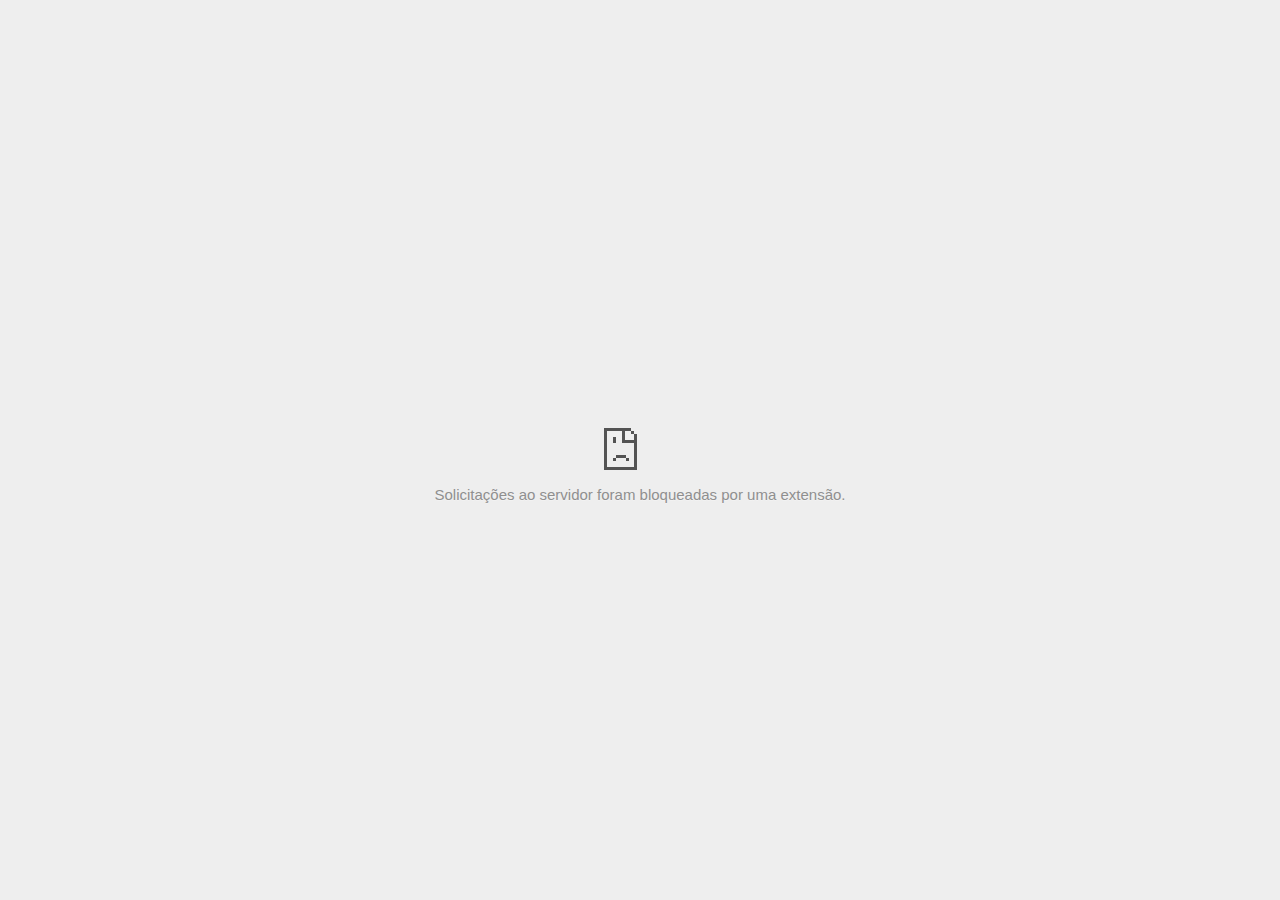
<file: assets/img/teste_files/ixmatch.html>
<!DOCTYPE html>
<!-- saved from url=(0029)chrome-error://chromewebdata/ -->
<html dir="ltr" lang="pt" subframe=""><head><meta http-equiv="Content-Type" content="text/html; charset=UTF-8">
  
  <meta name="color-scheme" content="light dark">
  <meta name="theme-color" content="#fff">
  <meta name="viewport" content="width=device-width, initial-scale=1.0,
                                 maximum-scale=1.0, user-scalable=no">
  <title>js-sec.indexww.com</title>
  <style>/* Copyright 2017 The Chromium Authors. All rights reserved.
 * Use of this source code is governed by a BSD-style license that can be
 * found in the LICENSE file. */

a {
  color: var(--link-color);
}

body {
  --background-color: #fff;
  --error-code-color: var(--google-gray-700);
  --google-blue-100: rgb(210, 227, 252);
  --google-blue-300: rgb(138, 180, 248);
  --google-blue-600: rgb(26, 115, 232);
  --google-blue-700: rgb(25, 103, 210);
  --google-gray-100: rgb(241, 243, 244);
  --google-gray-300: rgb(218, 220, 224);
  --google-gray-500: rgb(154, 160, 166);
  --google-gray-50: rgb(248, 249, 250);
  --google-gray-600: rgb(128, 134, 139);
  --google-gray-700: rgb(95, 99, 104);
  --google-gray-800: rgb(60, 64, 67);
  --google-gray-900: rgb(32, 33, 36);
  --heading-color: var(--google-gray-900);
  --link-color: rgb(88, 88, 88);
  --popup-container-background-color: rgba(0,0,0,.65);
  --primary-button-fill-color-active: var(--google-blue-700);
  --primary-button-fill-color: var(--google-blue-600);
  --primary-button-text-color: #fff;
  --quiet-background-color: rgb(247, 247, 247);
  --secondary-button-border-color: var(--google-gray-500);
  --secondary-button-fill-color: #fff;
  --secondary-button-hover-border-color: var(--google-gray-600);
  --secondary-button-hover-fill-color: var(--google-gray-50);
  --secondary-button-text-color: var(--google-gray-700);
  --small-link-color: var(--google-gray-700);
  --text-color: var(--google-gray-700);
  background: var(--background-color);
  color: var(--text-color);
  word-wrap: break-word;
}

.nav-wrapper .secondary-button {
  background: var(--secondary-button-fill-color);
  border: 1px solid var(--secondary-button-border-color);
  color: var(--secondary-button-text-color);
  float: none;
  margin: 0;
  padding: 8px 16px;
}

.hidden {
  display: none;
}

html {
  -webkit-text-size-adjust: 100%;
  font-size: 125%;
}

.icon {
  background-repeat: no-repeat;
  background-size: 100%;
}

@media (prefers-color-scheme: dark) {
  body {
    --background-color: var(--google-gray-900);
    --error-code-color: var(--google-gray-500);
    --heading-color: var(--google-gray-500);
    --link-color: var(--google-blue-300);
    --primary-button-fill-color-active: rgb(129, 162, 208);
    --primary-button-fill-color: var(--google-blue-300);
    --primary-button-text-color: var(--google-gray-900);
    --quiet-background-color: var(--background-color);
    --secondary-button-border-color: var(--google-gray-700);
    --secondary-button-fill-color: var(--google-gray-900);
    --secondary-button-hover-fill-color: rgb(48, 51, 57);
    --secondary-button-text-color: var(--google-blue-300);
    --small-link-color: var(--google-blue-300);
    --text-color: var(--google-gray-500);
  }
}
</style>
  <style>/* Copyright 2014 The Chromium Authors. All rights reserved.
   Use of this source code is governed by a BSD-style license that can be
   found in the LICENSE file. */

button {
  border: 0;
  border-radius: 4px;
  box-sizing: border-box;
  color: var(--primary-button-text-color);
  cursor: pointer;
  float: right;
  font-size: .875em;
  margin: 0;
  padding: 8px 16px;
  transition: box-shadow 150ms cubic-bezier(0.4, 0, 0.2, 1);
  user-select: none;
}

[dir='rtl'] button {
  float: left;
}

.bad-clock button,
.captive-portal button,
.insecure-form button,
.lookalike-url button,
.main-frame-blocked button,
.neterror button,
.offline button,
.pdf button,
.ssl button,
.safe-browsing-billing button {
  background: var(--primary-button-fill-color);
}

button:active {
  background: var(--primary-button-fill-color-active);
  outline: 0;
}

#debugging {
  display: inline;
  overflow: auto;
}

.debugging-content {
  line-height: 1em;
  margin-bottom: 0;
  margin-top: 1em;
}

.debugging-content-fixed-width {
  display: block;
  font-family: monospace;
  font-size: 1.2em;
  margin-top: 0.5em;
}

.debugging-title {
  font-weight: bold;
}

#details {
  margin: 0 0 50px;
}

#details p:not(:first-of-type) {
  margin-top: 20px;
}

.secondary-button:active {
  border-color: white;
  box-shadow: 0 1px 2px 0 rgba(60, 64, 67, .3),
      0 2px 6px 2px rgba(60, 64, 67, .15);
}

.secondary-button:hover {
  background: var(--secondary-button-hover-fill-color);
  border-color: var(--secondary-button-hover-border-color);
  text-decoration: none;
}

.error-code {
  color: var(--error-code-color);
  font-size: .86667em;
  text-transform: uppercase;
  margin-top: 12px;
}

#error-debugging-info {
  font-size: 0.8em;
}

h1 {
  color: var(--heading-color);
  font-size: 1.6em;
  font-weight: normal;
  line-height: 1.25em;
  margin-bottom: 16px;
}

h2 {
  font-size: 1.2em;
  font-weight: normal;
}

.icon {
  height: 72px;
  margin: 0 0 40px;
  width: 72px;
}

input[type=checkbox] {
  opacity: 0;
}

input[type=checkbox]:focus ~ .checkbox:after {
  outline: -webkit-focus-ring-color auto 5px;
}

.interstitial-wrapper {
  box-sizing: border-box;
  font-size: 1em;
  line-height: 1.6em;
  margin: 14vh auto 0;
  max-width: 600px;
  width: 100%;
}

#main-message > p {
  display: inline;
}

#extended-reporting-opt-in {
  font-size: .875em;
  margin-top: 32px;
}

#extended-reporting-opt-in label {
  display: grid;
  grid-template-columns: 1.8em 1fr;
  position: relative;
}

#enhanced-protection-message {
  border-radius: 4px;
  font-size: 1em;
  margin-top: 32px;
  padding: 10px 5px;
}

#enhanced-protection-message label {
  display: grid;
  grid-template-columns: 2.5em 1fr;
  position: relative;
}

#enhanced-protection-message div {
  margin: 0.5em;
}

#enhanced-protection-message .icon {
  height: 1.5em;
  vertical-align: middle;
  width: 1.5em;
}

.nav-wrapper {
  margin-top: 51px;
}

.nav-wrapper::after {
  clear: both;
  content: '';
  display: table;
  width: 100%;
}

.small-link {
  color: var(--small-link-color);
  font-size: .875em;
}

.checkboxes {
  flex: 0 0 24px;
}

.checkbox {
  --padding: .9em;
  background: transparent;
  display: block;
  height: 1em;
  left: -1em;
  padding-inline-start: var(--padding);
  position: absolute;
  right: 0;
  top: -.5em;
  width: 1em;
}

.checkbox::after {
  border: 1px solid white;
  border-radius: 2px;
  content: '';
  height: 1em;
  position: absolute;
  top: var(--padding);
  left: var(--padding);
  width: 1em;
}

.checkbox::before {
  background: transparent;
  border: 2px solid white;
  border-right-width: 0;
  border-top-width: 0;
  content: '';
  height: .2em;
  left: calc(.3em + var(--padding));
  opacity: 0;
  position: absolute;
  top: calc(.3em  + var(--padding));
  transform: rotate(-45deg);
  width: .5em;
}

input[type=checkbox]:checked ~ .checkbox::before {
  opacity: 1;
}

#recurrent-error-message {
  background: #ededed;
  border-radius: 4px;
  padding: 12px 16px;
  margin-top: 12px;
  margin-bottom: 16px;
}

.showing-recurrent-error-message #extended-reporting-opt-in {
  margin-top: 16px;
}

.showing-recurrent-error-message #enhanced-protection-message {
  margin-top: 16px;
}

@media (max-width: 700px) {
  .interstitial-wrapper {
    padding: 0 10%;
  }

  #error-debugging-info {
    overflow: auto;
  }
}

@media (max-width: 420px) {
  button,
  [dir='rtl'] button,
  .small-link {
    float: none;
    font-size: .825em;
    font-weight: 500;
    margin: 0;
    width: 100%;
  }

  button {
    padding: 16px 24px;
  }

  #details {
    margin: 20px 0 20px 0;
  }

  #details p:not(:first-of-type) {
    margin-top: 10px;
  }

  .secondary-button:not(.hidden) {
    display: block;
    margin-top: 20px;
    text-align: center;
    width: 100%;
  }

  .interstitial-wrapper {
    padding: 0 5%;
  }

  #extended-reporting-opt-in {
    margin-top: 24px;
  }

  #enhanced-protection-message {
    margin-top: 24px;
  }

  .nav-wrapper {
    margin-top: 30px;
  }
}

/**
 * Mobile specific styling.
 * Navigation buttons are anchored to the bottom of the screen.
 * Details message replaces the top content in its own scrollable area.
 */

@media (max-width: 420px) {
  .nav-wrapper .secondary-button {
    border: 0;
    margin: 16px 0 0;
    margin-inline-end: 0;
    padding-bottom: 16px;
    padding-top: 16px;
  }
}

/* Fixed nav. */
@media (min-width: 240px) and (max-width: 420px) and
       (min-height: 401px),
       (min-width: 421px) and (min-height: 240px) and
       (max-height: 560px) {
  body .nav-wrapper {
    background: var(--background-color);
    bottom: 0;
    box-shadow: 0 -12px 24px var(--background-color);
    left: 0;
    margin: 0 auto;
    max-width: 736px;
    padding-left: 24px;
    padding-right: 24px;
    position: fixed;
    right: 0;
    width: 100%;
    z-index: 2;
  }

  .interstitial-wrapper {
    max-width: 736px;
  }

  #details,
  #main-content {
    padding-bottom: 40px;
  }

  #details {
    padding-top: 5.5vh;
  }

  button.small-link {
    color: var(--google-blue-600);
  }
}

@media (max-width: 420px) and (orientation: portrait),
       (max-height: 560px) {
  body {
    margin: 0 auto;
  }

  button,
  [dir='rtl'] button,
  button.small-link,
  .nav-wrapper .secondary-button {
    font-family: Roboto-Regular,Helvetica;
    font-size: .933em;
    margin: 6px 0;
    transform: translatez(0);
  }

  .nav-wrapper {
    box-sizing: border-box;
    padding-bottom: 8px;
    width: 100%;
  }

  #details {
    box-sizing: border-box;
    height: auto;
    margin: 0;
    opacity: 1;
    transition: opacity 250ms cubic-bezier(0.4, 0, 0.2, 1);
  }

  #details.hidden,
  #main-content.hidden {
    height: 0;
    opacity: 0;
    overflow: hidden;
    padding-bottom: 0;
    transition: none;
  }

  h1 {
    font-size: 1.5em;
    margin-bottom: 8px;
  }

  .icon {
    margin-bottom: 5.69vh;
  }

  .interstitial-wrapper {
    box-sizing: border-box;
    margin: 7vh auto 12px;
    padding: 0 24px;
    position: relative;
  }

  .interstitial-wrapper p {
    font-size: .95em;
    line-height: 1.61em;
    margin-top: 8px;
  }

  #main-content {
    margin: 0;
    transition: opacity 100ms cubic-bezier(0.4, 0, 0.2, 1);
  }

  .small-link {
    border: 0;
  }

  .suggested-left > #control-buttons,
  .suggested-right > #control-buttons {
    float: none;
    margin: 0;
  }
}

@media (min-width: 421px) and (min-height: 500px) and (max-height: 560px) {
  .interstitial-wrapper {
    margin-top: 10vh;
  }
}

@media (min-height: 400px) and (orientation:portrait) {
  .interstitial-wrapper {
    margin-bottom: 145px;
  }
}

@media (min-height: 299px) {
  .nav-wrapper {
    padding-bottom: 16px;
  }
}

@media (max-height: 560px) and (min-height: 240px) and (orientation:landscape) {
  .extended-reporting-has-checkbox #details {
    padding-bottom: 80px;
  }
}

@media (min-height: 500px) and (max-height: 650px) and (max-width: 414px) and
       (orientation: portrait) {
  .interstitial-wrapper {
    margin-top: 7vh;
  }
}

@media (min-height: 650px) and (max-width: 414px) and (orientation: portrait) {
  .interstitial-wrapper {
    margin-top: 10vh;
  }
}

/* Small mobile screens. No fixed nav. */
@media (max-height: 400px) and (orientation: portrait),
       (max-height: 239px) and (orientation: landscape),
       (max-width: 419px) and (max-height: 399px) {
  .interstitial-wrapper {
    display: flex;
    flex-direction: column;
    margin-bottom: 0;
  }

  #details {
    flex: 1 1 auto;
    order: 0;
  }

  #main-content {
    flex: 1 1 auto;
    order: 0;
  }

  .nav-wrapper {
    flex: 0 1 auto;
    margin-top: 8px;
    order: 1;
    padding-left: 0;
    padding-right: 0;
    position: relative;
    width: 100%;
  }

  button,
  .nav-wrapper .secondary-button {
    padding: 16px 24px;
  }

  button.small-link {
    color: var(--google-blue-600);
  }
}

@media (max-width: 239px) and (orientation: portrait) {
  .nav-wrapper {
    padding-left: 0;
    padding-right: 0;
  }
}
</style>
  <style>/* Copyright 2013 The Chromium Authors. All rights reserved.
 * Use of this source code is governed by a BSD-style license that can be
 * found in the LICENSE file. */

/* Don't use the main frame div when the error is in a subframe. */
html[subframe] #main-frame-error {
  display: none;
}

/* Don't use the subframe error div when the error is in a main frame. */
html:not([subframe]) #sub-frame-error {
  display: none;
}

#diagnose-button {
  float: none;
  margin-bottom: 10px;
  margin-inline-start: 0;
  margin-top: 20px;
}

h1 {
  margin-top: 0;
  word-wrap: break-word;
}

h1 span {
  font-weight: 500;
}

h2 {
  color: var(--heading-color);
  font-size: 1.2em;
  font-weight: normal;
  margin: 10px 0;
}

a {
  text-decoration: none;
}

.icon {
  -webkit-user-select: none;
  display: inline-block;
}

.icon-generic {
  /**
   * Can't access chrome://theme/IDR_ERROR_NETWORK_GENERIC from an untrusted
   * renderer process, so embed the resource manually.
   */
  content: -webkit-image-set(
      url([data-uri]) 1x,
      url([data-uri]) 2x);
}

.icon-offline {
  content: -webkit-image-set(
      url([data-uri]) 1x,
      url([data-uri]) 2x);
  position: relative;
}

.icon-disabled {
  content: -webkit-image-set(
      url([data-uri]) 1x,
      url([data-uri]) 2x);
  width: 112px;
}

.error-code {
  display: block;
  font-size: .8em;
}

#content-top {
  margin: 20px;
}

#help-box-inner {
  background-color: #f9f9f9;
  border-top: 1px solid #EEE;
  color: #444;
  padding: 20px;
  text-align: start;
}

.hidden {
  display: none;
}

#suggestion {
  margin-top: 15px;
}

#suggestions-list a {
  color: var(--google-blue-600);
}

#suggestions-list p {
  margin-block-end: 0;
}

#suggestions-list ul {
  margin-top: 0;
}

.single-suggestion {
  list-style-type: none;
  padding-left: 0;
}

#short-suggestion {
  margin-top: 5px;
}

#error-information-button {
  content: url([data-uri]);
  height: 24px;
  vertical-align: -.15em;
  width: 24px;
}

.use-popup-container#error-information-popup-container
  #error-information-popup {
  align-items: center;
  background-color: var(--popup-container-background-color);
  display: flex;
  height: 100%;
  left: 0;
  position: fixed;
  top: 0;
  width: 100%;
  z-index: 100;
}

.use-popup-container#error-information-popup-container
  #error-information-popup-content > p {
  margin-bottom: 11px;
  margin-inline-start: 20px;
}

.use-popup-container#error-information-popup-container #suggestions-list ul {
  margin-inline-start: 15px;
}

.use-popup-container#error-information-popup-container
  #error-information-popup-box {
  background-color: var(--background-color);
  left: 5%;
  padding-bottom: 15px;
  padding-top: 15px;
  position: fixed;
  width: 90%;
  z-index: 101;
}

.use-popup-container#error-information-popup-container div.error-code {
  margin-inline-start: 20px;
}

.use-popup-container#error-information-popup-container #suggestions-list p {
  margin-inline-start: 20px;
}

:not(.use-popup-container)#error-information-popup-container
  #error-information-popup-close {
  display: none;
}

#error-information-popup-close {
  margin-bottom: 0px;
  margin-inline-end: 35px;
  margin-top: 15px;
  text-align: end;
}

.link-button {
  color: rgb(66, 133, 244);
  display: inline-block;
  font-weight: bold;
  text-transform: uppercase;
}

#sub-frame-error-details {

  color: #8F8F8F;

  /* Not done on mobile for performance reasons. */
  text-shadow: 0 1px 0 rgba(255,255,255,0.3);

}

[jscontent=hostName],
[jscontent=failedUrl] {
  overflow-wrap: break-word;
}

#search-container {
  /* Prevents a space between controls. */
  display: flex;
  margin-top: 20px;
}

#search-box {
  border: 1px solid #cdcdcd;
  flex-grow: 1;
  font-size: 1em;
  height: 26px;
  margin-right: 0;
  padding: 1px 9px;
}

#search-box:focus {
  border: 1px solid rgb(93, 154, 255);
  outline: none;
}

#search-button {
  border: none;
  border-bottom-left-radius: 0;
  border-top-left-radius: 0;
  box-shadow: none;
  display: flex;
  height: 30px;
  margin: 0;
  padding: 0;
  width: 60px;
}

#search-image {
  content:
      -webkit-image-set(
          url([data-uri]) 1x,
          url([data-uri]) 2x);
  margin: auto;
}

.secondary-button {
  background: #d9d9d9;
  color: #696969;
  margin-inline-end: 16px;
}

.snackbar {
  background: #323232;
  border-radius: 2px;
  bottom: 24px;
  box-sizing: border-box;
  color: #fff;
  font-size: .87em;
  left: 24px;
  max-width: 568px;
  min-width: 288px;
  opacity: 0;
  padding: 16px 24px 12px;
  position: fixed;
  transform: translateY(90px);
  will-change: opacity, transform;
  z-index: 999;
}

.snackbar-show {
  -webkit-animation:
    show-snackbar .25s cubic-bezier(0.0, 0.0, 0.2, 1) forwards,
    hide-snackbar .25s cubic-bezier(0.4, 0.0, 1, 1) forwards 5s;
}

@-webkit-keyframes show-snackbar {
  100% {
    opacity: 1;
    transform: translateY(0);
  }
}

@-webkit-keyframes hide-snackbar {
  0% {
    opacity: 1;
    transform: translateY(0);
  }
  100% {
    opacity: 0;
    transform: translateY(90px);
  }
}

.suggestions {
  margin-top: 18px;
}

.suggestion-header {
  font-weight: bold;
  margin-bottom: 4px;
}

.suggestion-body {
  color: #777;
}

/* Increase line height at higher resolutions. */
@media (min-width: 641px) and (min-height: 641px) {
  #help-box-inner {
    line-height: 18px;
  }
}

/* Decrease padding at low sizes. */
@media (max-width: 640px), (max-height: 640px) {
  h1 {
    margin: 0 0 15px;
  }
  #content-top {
    margin: 15px;
  }
  #help-box-inner {
    padding: 20px;
  }
  .suggestions {
    margin-top: 10px;
  }
  .suggestion-header {
    margin-bottom: 0;
  }
}

#download-link, #download-link-clicked {
  margin-bottom: 30px;
  margin-top: 30px;
}

#download-link-clicked {
  color: #BBB;
}

#download-link:before, #download-link-clicked:before {
  content: url([data-uri]);
  display: inline-block;
  margin-inline-end: 4px;
  vertical-align: -webkit-baseline-middle;
}

#download-link-clicked:before {
  width: 0px;
  opacity: 0;
}

#offline-content-list-visibility-card {
  border: 1px solid white;
  border-radius: 8px;
  display: flex;
  font-size: .8em;
  justify-content: space-between;
  line-height: 1;
}

#offline-content-list.list-hidden #offline-content-list-visibility-card {
  border-color: rgb(218, 220, 224);
}

#offline-content-list-visibility-card > div {
  padding: 1em;
}

#offline-content-list-title {
  color: var(--google-gray-700);
}

#offline-content-list-show-text, #offline-content-list-hide-text {
  color: rgb(66, 133, 244);
}

/* Hides the "hide" text div when the offline content list is collapsed/hidden
 * and, alternatively, hides the "show" text div when the offline content list
 * is expanded/shown.
 */
#offline-content-list.list-hidden #offline-content-list-hide-text,
#offline-content-list:not(.list-hidden) #offline-content-list-show-text {
  display: none;
}

/* Controls the animation of the offline content list when it is expanded/shown.
 */
#offline-content-suggestions {
  /* Max-height has to be set for the height animation to work. The chosen value
   * is a little greater than the maximum height the list will have, when all
   * suggestions have images, so that it is never clamped. This makes so that
   * when the actual height is smaller then the animation is not as smooth.
   */
  max-height: 27em;
  transition: max-height 0.2s ease-in, visibility 0s 0.2s,
              opacity 0.2s 0.2s linear;
}

/* Controls the animation of the offline content list when it is
 * collapsed/hidden.
 */
#offline-content-list.list-hidden #offline-content-suggestions {
  max-height: 0;
  visibility: hidden;
  opacity: 0;
  transition: opacity 0.2s linear, visibility 0s 0.2s,
              max-height 0.2s 0.2s ease-out;
}

#offline-content-list {
  margin-inline-start: -5%;
  width: 110%;
}

/* The selectors below adjust the "overflow" of the suggestion cards contents
 * based on the same screen size based strategy used for the main frame, which
 * is applied by the `interstitial-wrapper` class. */
@media (max-width: 420px)  {
  #offline-content-list {
    margin-inline-start: -2.5%;
    width: 105%;
  }
}
@media (max-width: 420px) and (orientation: portrait),
       (max-height: 560px) {
  #offline-content-list {
    margin-inline-start: -12px;
    width: calc(100% + 24px);
  }
}

.suggestion-with-image .offline-content-suggestion-thumbnail {
  flex-basis: 8.2em;
  flex-shrink: 0;
}

.suggestion-with-image .offline-content-suggestion-thumbnail > img {
  height: 100%;
  width: 100%;
}

.suggestion-with-image #offline-content-list:not(.is-rtl)
.offline-content-suggestion-thumbnail > img {
  border-bottom-right-radius: 7px;
  border-top-right-radius: 7px;
}

.suggestion-with-image #offline-content-list.is-rtl
.offline-content-suggestion-thumbnail > img {
  border-bottom-left-radius: 7px;
  border-top-left-radius: 7px;
}

.suggestion-with-icon .offline-content-suggestion-thumbnail {
  align-items: center;
  display: flex;
  justify-content: center;
  min-height: 4.2em;
  min-width: 4.2em;
}

.suggestion-with-icon .offline-content-suggestion-thumbnail > div {
  align-items: center;
  background-color: rgb(241, 243, 244);
  border-radius: 50%;
  display: flex;
  height: 2.3em;
  justify-content: center;
  width: 2.3em;
}

.suggestion-with-icon .offline-content-suggestion-thumbnail > div > img {
  height: 1.45em;
  width: 1.45em;
}

.offline-content-suggestion-favicon {
  height: 1em;
  margin-inline-end: 0.4em;
  width: 1.4em;
}

.offline-content-suggestion-favicon > img {
  height: 1.4em;
  width: 1.4em;
}

.no-favicon .offline-content-suggestion-favicon {
  display: none;
}

.image-video {
  content: url([data-uri]);
}

.image-music-note {
  content: url([data-uri]);
}

.image-earth {
  content: url([data-uri]);
}

.image-file {
  content: url([data-uri]);
}

.offline-content-suggestion-texts {
  display: flex;
  flex-direction: column;
  justify-content: space-between;
  line-height: 1.3;
  padding: .9em;
  width: 100%;
}

.offline-content-suggestion-title {
  -webkit-box-orient: vertical;
  -webkit-line-clamp: 3;
  color: rgb(32, 33, 36);
  display: -webkit-box;
  font-size: 1.1em;
  overflow: hidden;
  text-overflow: ellipsis;
}

div.offline-content-suggestion {
  align-items: stretch;
  border: 1px solid rgb(218, 220, 224);
  border-radius: 8px;
  display: flex;
  justify-content: space-between;
  margin-bottom: .8em;
}

.suggestion-with-image {
  flex-direction: row;
  height: 8.2em;
  max-height: 8.2em;
}

.suggestion-with-icon {
  flex-direction: row-reverse;
  height: 4.2em;
  max-height: 4.2em;
}

.suggestion-with-icon .offline-content-suggestion-title {
  -webkit-line-clamp: 1;
  word-break: break-all;
}

.suggestion-with-icon .offline-content-suggestion-texts {
  padding-inline-start: 0px;
}

.offline-content-suggestion-attribution-freshness {
  color: rgb(95, 99, 104);
  display: flex;
  font-size: .8em;
  line-height: 1.7em;
}

.offline-content-suggestion-attribution {
  -webkit-box-orient: vertical;
  -webkit-line-clamp: 1;
  display: -webkit-box;
  flex-shrink: 1;
  margin-inline-end: 0.3em;
  overflow-wrap: break-word;
  overflow: hidden;
  text-overflow: ellipsis;
  word-break: break-all;
}

.no-attribution .offline-content-suggestion-attribution {
  display: none;
}

.offline-content-suggestion-freshness:before {
  content: '-';
  display: inline-block;
  flex-shrink: 0;
  margin-inline-end: .1em;
  margin-inline-start: .1em;
}

.no-attribution .offline-content-suggestion-freshness:before {
  display: none;
}

.offline-content-suggestion-freshness {
  flex-shrink: 0;
}

.suggestion-with-image .offline-content-suggestion-pin-spacer {
  flex-shrink: 1;
  flex-grow: 100;
}

.suggestion-with-image .offline-content-suggestion-pin {
  content: url([data-uri]);
  flex-shrink: 0;
  height: 1.4em;
  margin-inline-start: .4em;
  width: 1.4em;
}

/* Controls the animation (and a bit more) of the launch-downloads-home action
 * button when the offline content list is expanded/shown.
 */
#offline-content-list-action {
  text-align: center;
  transition: visibility 0s 0.2s, opacity 0.2s 0.2s linear;
}

/* Controls the animation of the launch-downloads-home action button when the
 * offline content list is collapsed/hidden.
 */
#offline-content-list.list-hidden #offline-content-list-action {
  visibility: hidden;
  opacity: 0;
  transition: opacity 0.2s linear, visibility 0s 0.2s;
}

#cancel-save-page-button {
  background-image: url([data-uri]);
  background-position: right 27px center;
  background-repeat: no-repeat;
  border: 1px solid var(--google-gray-300);
  border-radius: 5px;
  color: var(--google-gray-700);
  margin-bottom: 26px;
  padding-bottom: 16px;
  padding-inline-end: 88px;
  padding-inline-start: 16px;
  padding-top: 16px;
  text-align: start;
}

html[dir="rtl"] #cancel-save-page-button {
  background-position: left 27px center;
}

#save-page-for-later-button {
  display: flex;
  justify-content: start;
}

#save-page-for-later-button a:before {
  content: url([data-uri]);
  display: inline-block;
  margin-inline-end: 4px;
  vertical-align: -webkit-baseline-middle;
}

.hidden#save-page-for-later-button {
  display: none;
}

/* Don't allow overflow when in a subframe. */
html[subframe] body {
  overflow: hidden;
}

#sub-frame-error {
  -webkit-align-items: center;
  background-color: #DDD;
  display: -webkit-flex;
  -webkit-flex-flow: column;
  height: 100%;
  -webkit-justify-content: center;
  left: 0;
  position: absolute;
  text-align: center;
  top: 0;
  transition: background-color .2s ease-in-out;
  width: 100%;
}

#sub-frame-error:hover {
  background-color: #EEE;
}

#sub-frame-error .icon-generic {
  margin: 0 0 16px;
}

#sub-frame-error-details {
  margin: 0 10px;
  text-align: center;
  visibility: hidden;
}

/* Show details only when hovering. */
#sub-frame-error:hover #sub-frame-error-details {
  visibility: visible;
}

/* If the iframe is too small, always hide the error code. */
/* TODO(mmenke): See if overflow: no-display works better, once supported. */
@media (max-width: 200px), (max-height: 95px) {
  #sub-frame-error-details {
    display: none;
  }
}

/* Adjust icon for small embedded frames in apps. */
@media (max-height: 100px) {
  #sub-frame-error .icon-generic {
    height: auto;
    margin: 0;
    padding-top: 0;
    width: 25px;
  }
}

/* details-button is special; it's a <button> element that looks like a link. */
#details-button {
  box-shadow: none;
  min-width: 0;
}

/* Styles for platform dependent separation of controls and details button. */
.suggested-left > #control-buttons,
.suggested-right > #details-button {
  float: left;
}

.suggested-right > #control-buttons,
.suggested-left > #details-button {
  float: right;
}

.suggested-left .secondary-button {
  margin-inline-end: 0px;
  margin-inline-start: 16px;
}

#details-button.singular {
  float: none;
}

/* download-button shows both icon and text. */
#download-button {
  padding-bottom: 4px;
  padding-top: 4px;
  position: relative;
}

#download-button:before {
  background: -webkit-image-set(
      url([data-uri]) 1x,
      url([data-uri]) 2x)
    no-repeat;
  content: '';
  display: inline-block;
  width: 24px;
  height: 24px;
  margin-inline-end: 4px;
  margin-inline-start: -4px;
  vertical-align: middle;
}

#download-button:disabled {
  background: rgb(180, 206, 249);
  color: rgb(255, 255, 255);
}

/*
TODO(https://crbug.com/852872): UI for offline suggested content is incomplete.
*/
.suggested-thumbnail {
  width: 25vw;
  height: 25vw;
}

/* Alternate dino page button styles */
#control-buttons .reload-button-alternate:disabled {
  background: #ccc;
  color: #fff;
  font-size: 14px;
  height: 48px;
}

#buttons::after {
  clear: both;
  content: '';
  display: block;
  width: 100%;
}

/* Offline page */
.offline {
  transition: filter 1.5s cubic-bezier(0.65, 0.05, 0.36, 1),
              background-color 1.5s cubic-bezier(0.65, 0.05, 0.36, 1);

  will-change: filter, background-color;

}

.offline body {
  transition: background-color 1.5s cubic-bezier(0.65, 0.05, 0.36, 1);
}

.offline #main-message > p {
  display: none;
}

/* iOS WKWebView inverts the background color set at the HTML level
whereas Blink does not. */
.offline.inverted {
  filter: invert(1);

  background-color: #000;


}

.offline.inverted body {
  background-color: #fff;
}

.offline .interstitial-wrapper {
  color: var(--text-color);
  font-size: 1em;
  line-height: 1.55;
  margin: 0 auto;
  max-width: 600px;
  padding-top: 100px;
  width: 100%;
}

.offline .runner-container {
  direction: ltr;
  height: 150px;
  max-width: 600px;
  overflow: hidden;
  position: absolute;
  top: 35px;
  width: 44px;
}

.offline .runner-canvas {
  height: 150px;
  max-width: 600px;
  opacity: 1;
  overflow: hidden;
  position: absolute;
  top: 0;
  z-index: 10;
}

.offline .controller {
  height: 100vh;
  left: 0;
  position: absolute;
  top: 0;
  width: 100vw;
  z-index: 9;
}

#offline-resources {
  display: none;
}

#offline-instruction {
  image-rendering: pixelated;
  left: 0;
  margin: auto;
  position: absolute;
  right: 0;
  top: 60px;
  width: fit-content;
}

@media (max-width: 420px) {
  #download-button {
    padding-bottom: 12px;
    padding-top: 12px;
  }

  .suggested-left > #control-buttons,
  .suggested-right > #control-buttons {
    float: none;
  }

  .snackbar {
    left: 0;
    bottom: 0;
    width: 100%;
    border-radius: 0;
  }
}

@media (max-height: 350px) {
  h1 {
    margin: 0 0 15px;
  }

  .icon-offline {
    margin: 0 0 10px;
  }

  .interstitial-wrapper {
    margin-top: 5%;
  }

  .nav-wrapper {
    margin-top: 30px;
  }
}

@media (min-width: 420px) and (max-width: 736px) and
       (min-height: 240px) and (max-height: 420px) and
       (orientation:landscape) {
  .interstitial-wrapper {
    margin-bottom: 100px;
  }
}

@media (max-width: 360px) and (max-height: 480px) {
  .offline .interstitial-wrapper {
    padding-top: 60px;
  }

  .offline .runner-container {
    top: 8px;
  }
}

@media (min-height: 240px) and (orientation: landscape) {
  .offline .interstitial-wrapper {
    margin-bottom: 90px;
  }

  .icon-offline {
    margin-bottom: 20px;
  }
}

@media (max-height: 320px) and (orientation: landscape) {
  .icon-offline {
    margin-bottom: 0;
  }

  .offline .runner-container {
    top: 10px;
  }
}

@media (max-width: 240px) {
  button {
    padding-left: 12px;
    padding-right: 12px;
  }

  .interstitial-wrapper {
    overflow: inherit;
    padding: 0 8px;
  }
}

@media (max-width: 120px) {
  button {
    width: auto;
  }
}

.arcade-mode,
.arcade-mode .runner-container,
.arcade-mode .runner-canvas {
  image-rendering: pixelated;
  max-width: 100%;
  overflow: hidden;
}

.arcade-mode #buttons,
.arcade-mode #main-content {
  opacity: 0;
  overflow: hidden;
}

.arcade-mode .interstitial-wrapper {
  height: 100vh;
  max-width: 100%;
  overflow: hidden;
}

.arcade-mode .runner-container {
  left: 0;
  margin: auto;
  right: 0;
  transform-origin: top center;
  transition: transform 250ms cubic-bezier(0.4, 0.0, 1, 1) .4s;
  z-index: 2;
}

@media (prefers-color-scheme: dark) {
  .icon {
    filter: invert(1);
  }

  .offline .runner-canvas {
    filter: invert(1);
  }

  .offline.inverted {
    filter: invert(0);
  
    background-color: var(--background-color);
  
  
  }

  .offline.inverted body {
    background-color: #fff;
  }

  #suggestions-list a {
    color: var(--link-color);
  }

  #error-information-button {
    filter: invert(0.6);
  }
}
</style>
  <script>// Copyright 2013 The Chromium Authors. All rights reserved.
// Use of this source code is governed by a BSD-style license that can be
// found in the LICENSE file.

/**
 * @typedef {{
 *   downloadButtonClick: function(),
 *   reloadButtonClick: function(),
 *   detailsButtonClick: function(),
 *   diagnoseErrorsButtonClick: function(),
 *   trackEasterEgg: function(),
 *   updateEasterEggHighScore: function(number),
 *   resetEasterEggHighScore: function(),
 *   launchOfflineItem: function(string, string),
 *   savePageForLater: function(),
 *   cancelSavePage: function(),
 *   listVisibilityChange: function(boolean),
 * }}
 */
// eslint-disable-next-line no-var
var errorPageController;

const HIDDEN_CLASS = 'hidden';

// Decodes a UTF16 string that is encoded as base64.
function decodeUTF16Base64ToString(encoded_text) {
  const data = atob(encoded_text);
  let result = '';
  for (let i = 0; i < data.length; i += 2) {
    result +=
        String.fromCharCode(data.charCodeAt(i) * 256 + data.charCodeAt(i + 1));
  }
  return result;
}

function toggleHelpBox() {
  const helpBoxOuter = document.getElementById('details');
  helpBoxOuter.classList.toggle(HIDDEN_CLASS);
  const detailsButton = document.getElementById('details-button');
  if (helpBoxOuter.classList.contains(HIDDEN_CLASS)) {
    /** @suppress {missingProperties} */
    detailsButton.innerText = detailsButton.detailsText;
  } else {
    /** @suppress {missingProperties} */
    detailsButton.innerText = detailsButton.hideDetailsText;
  }

  // Details appears over the main content on small screens.
  if (mobileNav) {
    document.getElementById('main-content').classList.toggle(HIDDEN_CLASS);
    const runnerContainer = document.querySelector('.runner-container');
    if (runnerContainer) {
      runnerContainer.classList.toggle(HIDDEN_CLASS);
    }
  }
}

function diagnoseErrors() {
  if (window.errorPageController) {
    errorPageController.diagnoseErrorsButtonClick();
  }
}

// Subframes use a different layout but the same html file.  This is to make it
// easier to support platforms that load the error page via different
// mechanisms (Currently just iOS). We also use the subframe style for portals
// as they are embedded like subframes and can't be interacted with by the user.
if (window.top.location !== window.location || window.portalHost) {
  document.documentElement.setAttribute('subframe', '');
}

// Re-renders the error page using |strings| as the dictionary of values.
// Used by NetErrorTabHelper to update DNS error pages with probe results.
function updateForDnsProbe(strings) {
  const context = new JsEvalContext(strings);
  jstProcess(context, document.getElementById('t'));
  onDocumentLoadOrUpdate();
}

// Given the classList property of an element, adds an icon class to the list
// and removes the previously-
function updateIconClass(classList, newClass) {
  let oldClass;

  if (classList.hasOwnProperty('last_icon_class')) {
    oldClass = classList['last_icon_class'];
    if (oldClass === newClass) {
      return;
    }
  }

  classList.add(newClass);
  if (oldClass !== undefined) {
    classList.remove(oldClass);
  }

  classList['last_icon_class'] = newClass;

  if (newClass === 'icon-offline') {
    document.firstElementChild.classList.add('offline');
    new Runner('.interstitial-wrapper');
  } else {
    document.body.classList.add('neterror');
  }
}

// Does a search using |baseSearchUrl| and the text in the search box.
function search(baseSearchUrl) {
  const searchTextNode = document.getElementById('search-box');
  document.location = baseSearchUrl + searchTextNode.value;
  return false;
}

// Implements button clicks.  This function is needed during the transition
// between implementing these in trunk chromium and implementing them in
// iOS.
function reloadButtonClick(url) {
  if (window.errorPageController) {
    errorPageController.reloadButtonClick();
  } else {
    window.location = url;
  }
}

function downloadButtonClick() {
  if (window.errorPageController) {
    errorPageController.downloadButtonClick();
    const downloadButton = document.getElementById('download-button');
    downloadButton.disabled = true;
    /** @suppress {missingProperties} */
    downloadButton.textContent = downloadButton.disabledText;

    document.getElementById('download-link-wrapper')
        .classList.add(HIDDEN_CLASS);
    document.getElementById('download-link-clicked-wrapper')
        .classList.remove(HIDDEN_CLASS);
  }
}

function detailsButtonClick() {
  if (window.errorPageController) {
    errorPageController.detailsButtonClick();
  }
}

let primaryControlOnLeft = true;
// 

function setAutoFetchState(scheduled, can_schedule) {
  document.getElementById('cancel-save-page-button')
      .classList.toggle(HIDDEN_CLASS, !scheduled);
  document.getElementById('save-page-for-later-button')
      .classList.toggle(HIDDEN_CLASS, scheduled || !can_schedule);
}

function savePageLaterClick() {
  errorPageController.savePageForLater();
  // savePageForLater will eventually trigger a call to setAutoFetchState() when
  // it completes.
}

function cancelSavePageClick() {
  errorPageController.cancelSavePage();
  // setAutoFetchState is not called in response to cancelSavePage(), so do it
  // now.
  setAutoFetchState(false, true);
}

function toggleErrorInformationPopup() {
  document.getElementById('error-information-popup-container')
      .classList.toggle(HIDDEN_CLASS);
}

function launchOfflineItem(itemID, name_space) {
  errorPageController.launchOfflineItem(itemID, name_space);
}

function launchDownloadsPage() {
  errorPageController.launchDownloadsPage();
}

function getIconForSuggestedItem(item) {
  // Note: |item.content_type| contains the enum values from
  // chrome::mojom::AvailableContentType.
  switch (item.content_type) {
    case 1:  // kVideo
      return 'image-video';
    case 2:  // kAudio
      return 'image-music-note';
    case 0:  // kPrefetchedPage
    case 3:  // kOtherPage
      return 'image-earth';
  }
  return 'image-file';
}

function getSuggestedContentDiv(item, index) {
  // Note: See AvailableContentToValue in available_offline_content_helper.cc
  // for the data contained in an |item|.
  // TODO(carlosk): Present |snippet_base64| when that content becomes
  // available.
  let thumbnail = '';
  const extraContainerClasses = [];
  // html_inline.py will try to replace src attributes with data URIs using a
  // simple regex. The following is obfuscated slightly to avoid that.
  const source = 'src';
  if (item.thumbnail_data_uri) {
    extraContainerClasses.push('suggestion-with-image');
    thumbnail = `<img ${source}="${item.thumbnail_data_uri}">`;
  } else {
    extraContainerClasses.push('suggestion-with-icon');
    const iconClass = getIconForSuggestedItem(item);
    thumbnail = `<div><img class="${iconClass}"></div>`;
  }

  let favicon = '';
  if (item.favicon_data_uri) {
    favicon = `<img ${source}="${item.favicon_data_uri}">`;
  } else {
    extraContainerClasses.push('no-favicon');
  }

  if (!item.attribution_base64) {
    extraContainerClasses.push('no-attribution');
  }

  return `
  <div class="offline-content-suggestion ${extraContainerClasses.join(' ')}"
    onclick="launchOfflineItem('${item.ID}', '${item.name_space}')">
      <div class="offline-content-suggestion-texts">
        <div id="offline-content-suggestion-title-${index}"
             class="offline-content-suggestion-title">
        </div>
        <div class="offline-content-suggestion-attribution-freshness">
          <div id="offline-content-suggestion-favicon-${index}"
               class="offline-content-suggestion-favicon">
            ${favicon}
          </div>
          <div id="offline-content-suggestion-attribution-${index}"
               class="offline-content-suggestion-attribution">
          </div>
          <div class="offline-content-suggestion-freshness">
            ${item.date_modified}
          </div>
          <div class="offline-content-suggestion-pin-spacer"></div>
          <div class="offline-content-suggestion-pin"></div>
        </div>
      </div>
      <div class="offline-content-suggestion-thumbnail">
        ${thumbnail}
      </div>
  </div>`;
}

/**
 * @typedef {{
 *   ID: string,
 *   name_space: string,
 *   title_base64: string,
 *   snippet_base64: string,
 *   date_modified: string,
 *   attribution_base64: string,
 *   thumbnail_data_uri: string,
 *   favicon_data_uri: string,
 *   content_type: number,
 * }}
 */
let AvailableOfflineContent;

// Populates a list of suggested offline content.
// Note: For security reasons all content downloaded from the web is considered
// unsafe and must be securely handled to be presented on the dino page. Images
// have already been safely re-encoded but textual content -- like title and
// attribution -- must be properly handled here.
// @param {boolean} isShown
// @param {Array<AvailableOfflineContent>} suggestions
function offlineContentAvailable(isShown, suggestions) {
  if (!suggestions || !loadTimeData.valueExists('offlineContentList')) {
    return;
  }

  const suggestionsHTML = [];
  for (let index = 0; index < suggestions.length; index++) {
    suggestionsHTML.push(getSuggestedContentDiv(suggestions[index], index));
  }

  document.getElementById('offline-content-suggestions').innerHTML =
      suggestionsHTML.join('\n');

  // Sets textual web content using |textContent| to make sure it's handled as
  // plain text.
  for (let index = 0; index < suggestions.length; index++) {
    document.getElementById(`offline-content-suggestion-title-${index}`)
        .textContent =
        decodeUTF16Base64ToString(suggestions[index].title_base64);
    document.getElementById(`offline-content-suggestion-attribution-${index}`)
        .textContent =
        decodeUTF16Base64ToString(suggestions[index].attribution_base64);
  }

  const contentListElement = document.getElementById('offline-content-list');
  if (document.dir === 'rtl') {
    contentListElement.classList.add('is-rtl');
  }
  contentListElement.hidden = false;
  // The list is configured as hidden by default. Show it if needed.
  if (isShown) {
    toggleOfflineContentListVisibility(false);
  }
}

function toggleOfflineContentListVisibility(updatePref) {
  if (!loadTimeData.valueExists('offlineContentList')) {
    return;
  }

  const contentListElement = document.getElementById('offline-content-list');
  const isVisible = !contentListElement.classList.toggle('list-hidden');

  if (updatePref && window.errorPageController) {
    errorPageController.listVisibilityChanged(isVisible);
  }
}

// Called on document load, and from updateForDnsProbe().
function onDocumentLoadOrUpdate() {
  const downloadButtonVisible = loadTimeData.valueExists('downloadButton') &&
      loadTimeData.getValue('downloadButton').msg;
  const detailsButton = document.getElementById('details-button');

  // If offline content suggestions will be visible, the usual buttons will not
  // be presented.
  const offlineContentVisible =
      loadTimeData.valueExists('suggestedOfflineContentPresentation');
  if (offlineContentVisible) {
    document.querySelector('.nav-wrapper').classList.add(HIDDEN_CLASS);
    detailsButton.classList.add(HIDDEN_CLASS);

    document.getElementById('download-link').hidden = !downloadButtonVisible;
    document.getElementById('download-links-wrapper')
        .classList.remove(HIDDEN_CLASS);
    document.getElementById('error-information-popup-container')
        .classList.add('use-popup-container', HIDDEN_CLASS);
    document.getElementById('error-information-button')
        .classList.remove(HIDDEN_CLASS);
  }

  const attemptAutoFetch = loadTimeData.valueExists('attemptAutoFetch') &&
      loadTimeData.getValue('attemptAutoFetch');

  const reloadButtonVisible = loadTimeData.valueExists('reloadButton') &&
      loadTimeData.getValue('reloadButton').msg;

  const reloadButton = document.getElementById('reload-button');
  const downloadButton = document.getElementById('download-button');
  if (reloadButton.style.display === 'none' &&
      downloadButton.style.display === 'none') {
    detailsButton.classList.add('singular');
  }

  // Show or hide control buttons.
  const controlButtonDiv = document.getElementById('control-buttons');
  controlButtonDiv.hidden =
      offlineContentVisible || !(reloadButtonVisible || downloadButtonVisible);
}

function onDocumentLoad() {
  // Sets up the proper button layout for the current platform.
  const buttonsDiv = document.getElementById('buttons');
  if (primaryControlOnLeft) {
    buttonsDiv.classList.add('suggested-left');
  } else {
    buttonsDiv.classList.add('suggested-right');
  }

  onDocumentLoadOrUpdate();
}

document.addEventListener('DOMContentLoaded', onDocumentLoad);
</script>
  <script>// Copyright 2015 The Chromium Authors. All rights reserved.
// Use of this source code is governed by a BSD-style license that can be
// found in the LICENSE file.

let mobileNav = false;

/**
 * For small screen mobile the navigation buttons are moved
 * below the advanced text.
 */
function onResize() {
  const helpOuterBox = document.querySelector('#details');
  const mainContent = document.querySelector('#main-content');
  const mediaQuery = '(min-width: 240px) and (max-width: 420px) and ' +
      '(min-height: 401px), ' +
      '(max-height: 560px) and (min-height: 240px) and ' +
      '(min-width: 421px)';

  const detailsHidden = helpOuterBox.classList.contains(HIDDEN_CLASS);
  const runnerContainer = document.querySelector('.runner-container');

  // Check for change in nav status.
  if (mobileNav !== window.matchMedia(mediaQuery).matches) {
    mobileNav = !mobileNav;

    // Handle showing the top content / details sections according to state.
    if (mobileNav) {
      mainContent.classList.toggle(HIDDEN_CLASS, !detailsHidden);
      helpOuterBox.classList.toggle(HIDDEN_CLASS, detailsHidden);
      if (runnerContainer) {
        runnerContainer.classList.toggle(HIDDEN_CLASS, !detailsHidden);
      }
    } else if (!detailsHidden) {
      // Non mobile nav with visible details.
      mainContent.classList.remove(HIDDEN_CLASS);
      helpOuterBox.classList.remove(HIDDEN_CLASS);
      if (runnerContainer) {
        runnerContainer.classList.remove(HIDDEN_CLASS);
      }
    }
  }
}

function setupMobileNav() {
  window.addEventListener('resize', onResize);
  onResize();
}

document.addEventListener('DOMContentLoaded', setupMobileNav);
</script>
  <script>// Copyright (c) 2014 The Chromium Authors. All rights reserved.
// Use of this source code is governed by a BSD-style license that can be
// found in the LICENSE file.

/**
 * T-Rex runner.
 * @param {string} outerContainerId Outer containing element id.
 * @param {!Object=} opt_config
 * @constructor
 * @implements {EventListener}
 * @export
 */
function Runner(outerContainerId, opt_config) {
  // Singleton
  if (Runner.instance_) {
    return Runner.instance_;
  }
  Runner.instance_ = this;

  this.outerContainerEl = document.querySelector(outerContainerId);
  this.containerEl = null;
  this.snackbarEl = null;
  // A div to intercept touch events. Only set while (playing && useTouch).
  this.touchController = null;

  this.config = opt_config || Runner.config;
  // Logical dimensions of the container.
  this.dimensions = Runner.defaultDimensions;

  this.canvas = null;
  this.canvasCtx = null;

  this.tRex = null;

  this.distanceMeter = null;
  this.distanceRan = 0;

  this.highestScore = 0;
  this.syncHighestScore = false;

  this.time = 0;
  this.runningTime = 0;
  this.msPerFrame = 1000 / FPS;
  this.currentSpeed = this.config.SPEED;

  this.obstacles = [];

  this.activated = false; // Whether the easter egg has been activated.
  this.playing = false; // Whether the game is currently in play state.
  this.crashed = false;
  this.paused = false;
  this.inverted = false;
  this.invertTimer = 0;
  this.resizeTimerId_ = null;

  this.playCount = 0;

  // Sound FX.
  this.audioBuffer = null;
  /** @type {Object} */
  this.soundFx = {};

  // Global web audio context for playing sounds.
  this.audioContext = null;

  // Images.
  this.images = {};
  this.imagesLoaded = 0;

  // Gamepad state.
  this.pollingGamepads = false;
  this.gamepadIndex = undefined;
  this.previousGamepad = null;

  if (this.isDisabled()) {
    this.setupDisabledRunner();
  } else {
    this.loadImages();

    window['initializeEasterEggHighScore'] =
        this.initializeHighScore.bind(this);
  }
}

/**
 * Default game width.
 * @const
 */
const DEFAULT_WIDTH = 600;

/**
 * Frames per second.
 * @const
 */
const FPS = 60;

/** @const */
const IS_HIDPI = window.devicePixelRatio > 1;

/** @const */
const IS_IOS = /CriOS/.test(window.navigator.userAgent);

/** @const */
const IS_MOBILE = /Android/.test(window.navigator.userAgent) || IS_IOS;

/** @const */
const ARCADE_MODE_URL = 'chrome://dino/';

/**
 * Default game configuration.
 */
Runner.config = {
  ACCELERATION: 0.001,
  BG_CLOUD_SPEED: 0.2,
  BOTTOM_PAD: 10,
  // Scroll Y threshold at which the game can be activated.
  CANVAS_IN_VIEW_OFFSET: -10,
  CLEAR_TIME: 3000,
  CLOUD_FREQUENCY: 0.5,
  GAMEOVER_CLEAR_TIME: 750,
  GAP_COEFFICIENT: 0.6,
  GRAVITY: 0.6,
  INITIAL_JUMP_VELOCITY: 12,
  INVERT_FADE_DURATION: 12000,
  INVERT_DISTANCE: 700,
  MAX_BLINK_COUNT: 3,
  MAX_CLOUDS: 6,
  MAX_OBSTACLE_LENGTH: 3,
  MAX_OBSTACLE_DUPLICATION: 2,
  MAX_SPEED: 13,
  MIN_JUMP_HEIGHT: 35,
  MOBILE_SPEED_COEFFICIENT: 1.2,
  RESOURCE_TEMPLATE_ID: 'audio-resources',
  SPEED: 6,
  SPEED_DROP_COEFFICIENT: 3,
  ARCADE_MODE_INITIAL_TOP_POSITION: 35,
  ARCADE_MODE_TOP_POSITION_PERCENT: 0.1
};


/**
 * Default dimensions.
 */
Runner.defaultDimensions = {
  WIDTH: DEFAULT_WIDTH,
  HEIGHT: 150
};


/**
 * CSS class names.
 * @enum {string}
 */
Runner.classes = {
  ARCADE_MODE: 'arcade-mode',
  CANVAS: 'runner-canvas',
  CONTAINER: 'runner-container',
  CRASHED: 'crashed',
  ICON: 'icon-offline',
  INVERTED: 'inverted',
  SNACKBAR: 'snackbar',
  SNACKBAR_SHOW: 'snackbar-show',
  TOUCH_CONTROLLER: 'controller'
};


/**
 * Sprite definition layout of the spritesheet.
 * @enum {Object}
 */
Runner.spriteDefinition = {
  LDPI: {
    CACTUS_LARGE: {x: 332, y: 2},
    CACTUS_SMALL: {x: 228, y: 2},
    CLOUD: {x: 86, y: 2},
    HORIZON: {x: 2, y: 54},
    MOON: {x: 484, y: 2},
    PTERODACTYL: {x: 134, y: 2},
    RESTART: {x: 2, y: 2},
    TEXT_SPRITE: {x: 655, y: 2},
    TREX: {x: 848, y: 2},
    STAR: {x: 645, y: 2}
  },
  HDPI: {
    CACTUS_LARGE: {x: 652, y: 2},
    CACTUS_SMALL: {x: 446, y: 2},
    CLOUD: {x: 166, y: 2},
    HORIZON: {x: 2, y: 104},
    MOON: {x: 954, y: 2},
    PTERODACTYL: {x: 260, y: 2},
    RESTART: {x: 2, y: 2},
    TEXT_SPRITE: {x: 1294, y: 2},
    TREX: {x: 1678, y: 2},
    STAR: {x: 1276, y: 2}
  }
};


/**
 * Sound FX. Reference to the ID of the audio tag on interstitial page.
 * @enum {string}
 */
Runner.sounds = {
  BUTTON_PRESS: 'offline-sound-press',
  HIT: 'offline-sound-hit',
  SCORE: 'offline-sound-reached'
};


/**
 * Key code mapping.
 * @enum {Object}
 */
Runner.keycodes = {
  JUMP: {'38': 1, '32': 1},  // Up, spacebar
  DUCK: {'40': 1},  // Down
  RESTART: {'13': 1}  // Enter
};


/**
 * Runner event names.
 * @enum {string}
 */
Runner.events = {
  ANIM_END: 'webkitAnimationEnd',
  CLICK: 'click',
  KEYDOWN: 'keydown',
  KEYUP: 'keyup',
  POINTERDOWN: 'pointerdown',
  POINTERUP: 'pointerup',
  RESIZE: 'resize',
  TOUCHEND: 'touchend',
  TOUCHSTART: 'touchstart',
  VISIBILITY: 'visibilitychange',
  BLUR: 'blur',
  FOCUS: 'focus',
  LOAD: 'load',
  GAMEPADCONNECTED: 'gamepadconnected',
};

Runner.prototype = {
  /**
   * Whether the easter egg has been disabled. CrOS enterprise enrolled devices.
   * @return {boolean}
   */
  isDisabled() {
    return loadTimeData && loadTimeData.valueExists('disabledEasterEgg');
  },

  /**
   * For disabled instances, set up a snackbar with the disabled message.
   */
  setupDisabledRunner() {
    this.containerEl = document.createElement('div');
    this.containerEl.className = Runner.classes.SNACKBAR;
    this.containerEl.textContent = loadTimeData.getValue('disabledEasterEgg');
    this.outerContainerEl.appendChild(this.containerEl);

    // Show notification when the activation key is pressed.
    document.addEventListener(Runner.events.KEYDOWN, function(e) {
      if (Runner.keycodes.JUMP[e.keyCode]) {
        this.containerEl.classList.add(Runner.classes.SNACKBAR_SHOW);
        document.querySelector('.icon').classList.add('icon-disabled');
      }
    }.bind(this));
  },

  /**
   * Setting individual settings for debugging.
   * @param {string} setting
   * @param {number|string} value
   */
  updateConfigSetting(setting, value) {
    if (setting in this.config && value !== undefined) {
      this.config[setting] = value;

      switch (setting) {
        case 'GRAVITY':
        case 'MIN_JUMP_HEIGHT':
        case 'SPEED_DROP_COEFFICIENT':
          this.tRex.config[setting] = value;
          break;
        case 'INITIAL_JUMP_VELOCITY':
          this.tRex.setJumpVelocity(value);
          break;
        case 'SPEED':
          this.setSpeed(/** @type {number} */ (value));
          break;
      }
    }
  },

  /**
   * Cache the appropriate image sprite from the page and get the sprite sheet
   * definition.
   */
  loadImages() {
    if (IS_HIDPI) {
      Runner.imageSprite = /** @type {HTMLImageElement} */
          (document.getElementById('offline-resources-2x'));
      this.spriteDef = Runner.spriteDefinition.HDPI;
    } else {
      Runner.imageSprite = /** @type {HTMLImageElement} */
          (document.getElementById('offline-resources-1x'));
      this.spriteDef = Runner.spriteDefinition.LDPI;
    }

    if (Runner.imageSprite.complete) {
      this.init();
    } else {
      // If the images are not yet loaded, add a listener.
      Runner.imageSprite.addEventListener(Runner.events.LOAD,
          this.init.bind(this));
    }
  },

  /**
   * Load and decode base 64 encoded sounds.
   */
  loadSounds() {
    if (!IS_IOS) {
      this.audioContext = new AudioContext();

      const resourceTemplate =
          document.getElementById(this.config.RESOURCE_TEMPLATE_ID).content;

      for (const sound in Runner.sounds) {
        let soundSrc =
            resourceTemplate.getElementById(Runner.sounds[sound]).src;
        soundSrc = soundSrc.substr(soundSrc.indexOf(',') + 1);
        const buffer = decodeBase64ToArrayBuffer(soundSrc);

        // Async, so no guarantee of order in array.
        this.audioContext.decodeAudioData(buffer, function(index, audioData) {
            this.soundFx[index] = audioData;
          }.bind(this, sound));
      }
    }
  },

  /**
   * Sets the game speed. Adjust the speed accordingly if on a smaller screen.
   * @param {number=} opt_speed
   */
  setSpeed(opt_speed) {
    const speed = opt_speed || this.currentSpeed;

    // Reduce the speed on smaller mobile screens.
    if (this.dimensions.WIDTH < DEFAULT_WIDTH) {
      const mobileSpeed = speed * this.dimensions.WIDTH / DEFAULT_WIDTH *
          this.config.MOBILE_SPEED_COEFFICIENT;
      this.currentSpeed = mobileSpeed > speed ? speed : mobileSpeed;
    } else if (opt_speed) {
      this.currentSpeed = opt_speed;
    }
  },

  /**
   * Game initialiser.
   */
  init() {
    // Hide the static icon.
    document.querySelector('.' + Runner.classes.ICON).style.visibility =
        'hidden';

    this.adjustDimensions();
    this.setSpeed();

    this.containerEl = document.createElement('div');
    this.containerEl.className = Runner.classes.CONTAINER;

    // Player canvas container.
    this.canvas = createCanvas(this.containerEl, this.dimensions.WIDTH,
        this.dimensions.HEIGHT);

    this.canvasCtx =
        /** @type {CanvasRenderingContext2D} */ (this.canvas.getContext('2d'));
    this.canvasCtx.fillStyle = '#f7f7f7';
    this.canvasCtx.fill();
    Runner.updateCanvasScaling(this.canvas);

    // Horizon contains clouds, obstacles and the ground.
    this.horizon = new Horizon(this.canvas, this.spriteDef, this.dimensions,
        this.config.GAP_COEFFICIENT);

    // Distance meter
    this.distanceMeter = new DistanceMeter(this.canvas,
          this.spriteDef.TEXT_SPRITE, this.dimensions.WIDTH);

    // Draw t-rex
    this.tRex = new Trex(this.canvas, this.spriteDef.TREX);

    this.outerContainerEl.appendChild(this.containerEl);

    this.startListening();
    this.update();

    window.addEventListener(Runner.events.RESIZE,
        this.debounceResize.bind(this));

    // Handle dark mode
    const darkModeMediaQuery =
        window.matchMedia('(prefers-color-scheme: dark)');
    this.isDarkMode = darkModeMediaQuery && darkModeMediaQuery.matches;
    darkModeMediaQuery.addListener((e) => {
      this.isDarkMode = e.matches;
    });
  },

  /**
   * Create the touch controller. A div that covers whole screen.
   */
  createTouchController() {
    this.touchController = document.createElement('div');
    this.touchController.className = Runner.classes.TOUCH_CONTROLLER;
    this.touchController.addEventListener(Runner.events.TOUCHSTART, this);
    this.touchController.addEventListener(Runner.events.TOUCHEND, this);
    this.outerContainerEl.appendChild(this.touchController);
  },

  /**
   * Debounce the resize event.
   */
  debounceResize() {
    if (!this.resizeTimerId_) {
      this.resizeTimerId_ =
          setInterval(this.adjustDimensions.bind(this), 250);
    }
  },

  /**
   * Adjust game space dimensions on resize.
   */
  adjustDimensions() {
    clearInterval(this.resizeTimerId_);
    this.resizeTimerId_ = null;

    const boxStyles = window.getComputedStyle(this.outerContainerEl);
    const padding = Number(boxStyles.paddingLeft.substr(0,
        boxStyles.paddingLeft.length - 2));

    this.dimensions.WIDTH = this.outerContainerEl.offsetWidth - padding * 2;
    if (this.isArcadeMode()) {
      this.dimensions.WIDTH = Math.min(DEFAULT_WIDTH, this.dimensions.WIDTH);
      if (this.activated) {
        this.setArcadeModeContainerScale();
      }
    }

    // Redraw the elements back onto the canvas.
    if (this.canvas) {
      this.canvas.width = this.dimensions.WIDTH;
      this.canvas.height = this.dimensions.HEIGHT;

      Runner.updateCanvasScaling(this.canvas);

      this.distanceMeter.calcXPos(this.dimensions.WIDTH);
      this.clearCanvas();
      this.horizon.update(0, 0, true);
      this.tRex.update(0);

      // Outer container and distance meter.
      if (this.playing || this.crashed || this.paused) {
        this.containerEl.style.width = this.dimensions.WIDTH + 'px';
        this.containerEl.style.height = this.dimensions.HEIGHT + 'px';
        this.distanceMeter.update(0, Math.ceil(this.distanceRan));
        this.stop();
      } else {
        this.tRex.draw(0, 0);
      }

      // Game over panel.
      if (this.crashed && this.gameOverPanel) {
        this.gameOverPanel.updateDimensions(this.dimensions.WIDTH);
        this.gameOverPanel.draw();
      }
    }
  },

  /**
   * Play the game intro.
   * Canvas container width expands out to the full width.
   */
  playIntro() {
    if (!this.activated && !this.crashed) {
      this.playingIntro = true;
      this.tRex.playingIntro = true;

      // CSS animation definition.
      const keyframes = '@-webkit-keyframes intro { ' +
            'from { width:' + Trex.config.WIDTH + 'px }' +
            'to { width: ' + this.dimensions.WIDTH + 'px }' +
          '}';
      document.styleSheets[0].insertRule(keyframes, 0);

      this.containerEl.addEventListener(Runner.events.ANIM_END,
          this.startGame.bind(this));

      this.containerEl.style.webkitAnimation = 'intro .4s ease-out 1 both';
      this.containerEl.style.width = this.dimensions.WIDTH + 'px';

      this.setPlayStatus(true);
      this.activated = true;
    } else if (this.crashed) {
      this.restart();
    }
  },


  /**
   * Update the game status to started.
   */
  startGame() {
    if (this.isArcadeMode()) {
      this.setArcadeMode();
    }
    this.runningTime = 0;
    this.playingIntro = false;
    this.tRex.playingIntro = false;
    this.containerEl.style.webkitAnimation = '';
    this.playCount++;

    // Handle tabbing off the page. Pause the current game.
    document.addEventListener(Runner.events.VISIBILITY,
          this.onVisibilityChange.bind(this));

    window.addEventListener(Runner.events.BLUR,
          this.onVisibilityChange.bind(this));

    window.addEventListener(Runner.events.FOCUS,
          this.onVisibilityChange.bind(this));
  },

  clearCanvas() {
    this.canvasCtx.clearRect(0, 0, this.dimensions.WIDTH,
        this.dimensions.HEIGHT);
  },

  /**
   * Checks whether the canvas area is in the viewport of the browser
   * through the current scroll position.
   * @return boolean.
   */
  isCanvasInView() {
    return this.containerEl.getBoundingClientRect().top >
        Runner.config.CANVAS_IN_VIEW_OFFSET;
  },

  /**
   * Update the game frame and schedules the next one.
   */
  update() {
    this.updatePending = false;

    const now = getTimeStamp();
    let deltaTime = now - (this.time || now);

    this.time = now;

    if (this.playing) {
      this.clearCanvas();

      if (this.tRex.jumping) {
        this.tRex.updateJump(deltaTime);
      }

      this.runningTime += deltaTime;
      const hasObstacles = this.runningTime > this.config.CLEAR_TIME;

      // First jump triggers the intro.
      if (this.tRex.jumpCount === 1 && !this.playingIntro) {
        this.playIntro();
      }

      // The horizon doesn't move until the intro is over.
      if (this.playingIntro) {
        this.horizon.update(0, this.currentSpeed, hasObstacles);
      } else {
        const showNightMode = this.isDarkMode ^ this.inverted;
        deltaTime = !this.activated ? 0 : deltaTime;
        this.horizon.update(
            deltaTime, this.currentSpeed, hasObstacles, showNightMode);
      }

      // Check for collisions.
      const collision = hasObstacles &&
          checkForCollision(this.horizon.obstacles[0], this.tRex);

      if (!collision) {
        this.distanceRan += this.currentSpeed * deltaTime / this.msPerFrame;

        if (this.currentSpeed < this.config.MAX_SPEED) {
          this.currentSpeed += this.config.ACCELERATION;
        }
      } else {
        this.gameOver();
      }

      const playAchievementSound = this.distanceMeter.update(deltaTime,
          Math.ceil(this.distanceRan));

      if (playAchievementSound) {
        this.playSound(this.soundFx.SCORE);
      }

      // Night mode.
      if (this.invertTimer > this.config.INVERT_FADE_DURATION) {
        this.invertTimer = 0;
        this.invertTrigger = false;
        this.invert(false);
      } else if (this.invertTimer) {
        this.invertTimer += deltaTime;
      } else {
        const actualDistance =
            this.distanceMeter.getActualDistance(Math.ceil(this.distanceRan));

        if (actualDistance > 0) {
          this.invertTrigger = !(actualDistance %
              this.config.INVERT_DISTANCE);

          if (this.invertTrigger && this.invertTimer === 0) {
            this.invertTimer += deltaTime;
            this.invert(false);
          }
        }
      }
    }

    if (this.playing || (!this.activated &&
        this.tRex.blinkCount < Runner.config.MAX_BLINK_COUNT)) {
      this.tRex.update(deltaTime);
      this.scheduleNextUpdate();
    }
  },

  /**
   * Event handler.
   * @param {Event} e
   */
  handleEvent(e) {
    return (function(evtType, events) {
      switch (evtType) {
        case events.KEYDOWN:
        case events.TOUCHSTART:
        case events.POINTERDOWN:
          this.onKeyDown(e);
          break;
        case events.KEYUP:
        case events.TOUCHEND:
        case events.POINTERUP:
          this.onKeyUp(e);
          break;
        case events.GAMEPADCONNECTED:
          this.onGamepadConnected(e);
          break;
      }
    }.bind(this))(e.type, Runner.events);
  },

  /**
   * Bind relevant key / mouse / touch listeners.
   */
  startListening() {
    // Keys.
    document.addEventListener(Runner.events.KEYDOWN, this);
    document.addEventListener(Runner.events.KEYUP, this);

    // Touch / pointer.
    this.containerEl.addEventListener(Runner.events.TOUCHSTART, this);
    document.addEventListener(Runner.events.POINTERDOWN, this);
    document.addEventListener(Runner.events.POINTERUP, this);

    if (this.isArcadeMode()) {
      // Gamepad
      window.addEventListener(Runner.events.GAMEPADCONNECTED, this);
    }
  },

  /**
   * Remove all listeners.
   */
  stopListening() {
    document.removeEventListener(Runner.events.KEYDOWN, this);
    document.removeEventListener(Runner.events.KEYUP, this);

    if (this.touchController) {
      this.touchController.removeEventListener(Runner.events.TOUCHSTART, this);
      this.touchController.removeEventListener(Runner.events.TOUCHEND, this);
    }

    this.containerEl.removeEventListener(Runner.events.TOUCHSTART, this);
    document.removeEventListener(Runner.events.POINTERDOWN, this);
    document.removeEventListener(Runner.events.POINTERUP, this);

    if (this.isArcadeMode()) {
      window.removeEventListener(Runner.events.GAMEPADCONNECTED, this);
    }
  },

  /**
   * Process keydown.
   * @param {Event} e
   */
  onKeyDown(e) {
    // Prevent native page scrolling whilst tapping on mobile.
    if (IS_MOBILE && this.playing) {
      e.preventDefault();
    }

    if (this.isCanvasInView()) {
      if (!this.crashed && !this.paused) {
        if (Runner.keycodes.JUMP[e.keyCode] ||
            e.type === Runner.events.TOUCHSTART) {
          e.preventDefault();
          // Starting the game for the first time.
          if (!this.playing) {
            // Started by touch so create a touch controller.
            if (!this.touchController && e.type === Runner.events.TOUCHSTART) {
              this.createTouchController();
            }
            this.loadSounds();
            this.setPlayStatus(true);
            this.update();
            if (window.errorPageController) {
              errorPageController.trackEasterEgg();
            }
          }
          // Start jump.
          if (!this.tRex.jumping && !this.tRex.ducking) {
            this.playSound(this.soundFx.BUTTON_PRESS);
            this.tRex.startJump(this.currentSpeed);
          }
        } else if (this.playing && Runner.keycodes.DUCK[e.keyCode]) {
          e.preventDefault();
          if (this.tRex.jumping) {
            // Speed drop, activated only when jump key is not pressed.
            this.tRex.setSpeedDrop();
          } else if (!this.tRex.jumping && !this.tRex.ducking) {
            // Duck.
            this.tRex.setDuck(true);
          }
        }
        // iOS only triggers touchstart and no pointer events.
      } else if (
          IS_IOS && this.crashed && e.type === Runner.events.TOUCHSTART &&
          e.currentTarget === this.containerEl) {
        this.handleGameOverClicks(e);
      }
    }
  },

  /**
   * Process key up.
   * @param {Event} e
   */
  onKeyUp(e) {
    const keyCode = String(e.keyCode);
    const isjumpKey = Runner.keycodes.JUMP[keyCode] ||
        e.type === Runner.events.TOUCHEND || e.type === Runner.events.POINTERUP;

    if (this.isRunning() && isjumpKey) {
      this.tRex.endJump();
    } else if (Runner.keycodes.DUCK[keyCode]) {
      this.tRex.speedDrop = false;
      this.tRex.setDuck(false);
    } else if (this.crashed) {
      // Check that enough time has elapsed before allowing jump key to restart.
      const deltaTime = getTimeStamp() - this.time;

      if (this.isCanvasInView() &&
          (Runner.keycodes.RESTART[keyCode] || this.isLeftClickOnCanvas(e) ||
          (deltaTime >= this.config.GAMEOVER_CLEAR_TIME &&
          Runner.keycodes.JUMP[keyCode]))) {
        this.handleGameOverClicks(e);
      }
    } else if (this.paused && isjumpKey) {
      // Reset the jump state
      this.tRex.reset();
      this.play();
    }
  },

  /**
   * Process gamepad connected event.
   * @param {Event} e
   */
  onGamepadConnected(e) {
    if (!this.pollingGamepads) {
      this.pollGamepadState();
    }
  },

  /**
   * rAF loop for gamepad polling.
   */
  pollGamepadState() {
    const gamepads = navigator.getGamepads();
    this.pollActiveGamepad(gamepads);

    this.pollingGamepads = true;
    requestAnimationFrame(this.pollGamepadState.bind(this));
  },

  /**
   * Polls for a gamepad with the jump button pressed. If one is found this
   * becomes the "active" gamepad and all others are ignored.
   * @param {!Array<Gamepad>} gamepads
   */
  pollForActiveGamepad(gamepads) {
    for (let i = 0; i < gamepads.length; ++i) {
      if (gamepads[i] && gamepads[i].buttons.length > 0 &&
          gamepads[i].buttons[0].pressed) {
        this.gamepadIndex = i;
        this.pollActiveGamepad(gamepads);
        return;
      }
    }
  },

  /**
   * Polls the chosen gamepad for button presses and generates KeyboardEvents
   * to integrate with the rest of the game logic.
   * @param {!Array<Gamepad>} gamepads
   */
  pollActiveGamepad(gamepads) {
    if (this.gamepadIndex === undefined) {
      this.pollForActiveGamepad(gamepads);
      return;
    }

    const gamepad = gamepads[this.gamepadIndex];
    if (!gamepad) {
      this.gamepadIndex = undefined;
      this.pollForActiveGamepad(gamepads);
      return;
    }

    // The gamepad specification defines the typical mapping of physical buttons
    // to button indicies: https://w3c.github.io/gamepad/#remapping
    this.pollGamepadButton(gamepad, 0, 38);  // Jump
    if (gamepad.buttons.length >= 2) {
      this.pollGamepadButton(gamepad, 1, 40);  // Duck
    }
    if (gamepad.buttons.length >= 10) {
      this.pollGamepadButton(gamepad, 9, 13);  // Restart
    }

    this.previousGamepad = gamepad;
  },

  /**
   * Generates a key event based on a gamepad button.
   * @param {!Gamepad} gamepad
   * @param {number} buttonIndex
   * @param {number} keyCode
   */
  pollGamepadButton(gamepad, buttonIndex, keyCode) {
    const state = gamepad.buttons[buttonIndex].pressed;
    let previousState = false;
    if (this.previousGamepad) {
      previousState = this.previousGamepad.buttons[buttonIndex].pressed;
    }
    // Generate key events on the rising and falling edge of a button press.
    if (state !== previousState) {
      const e = new KeyboardEvent(state ? Runner.events.KEYDOWN
                                      : Runner.events.KEYUP,
                                { keyCode: keyCode });
      document.dispatchEvent(e);
    }
  },

  /**
   * Handle interactions on the game over screen state.
   * A user is able to tap the high score twice to reset it.
   * @param {Event} e
   */
  handleGameOverClicks(e) {
    e.preventDefault();
    if (this.distanceMeter.hasClickedOnHighScore(e) && this.highestScore) {
      if (this.distanceMeter.isHighScoreFlashing()) {
        // Subsequent click, reset the high score.
        this.saveHighScore(0, true);
        this.distanceMeter.resetHighScore();
      } else {
        // First click, flash the high score.
        this.distanceMeter.startHighScoreFlashing();
      }
    } else {
      this.distanceMeter.cancelHighScoreFlashing();
      this.restart();
    }
  },

  /**
   * Returns whether the event was a left click on canvas.
   * On Windows right click is registered as a click.
   * @param {Event} e
   * @return {boolean}
   */
  isLeftClickOnCanvas(e) {
    return e.button != null && e.button < 2 &&
        e.type === Runner.events.POINTERUP && e.target === this.canvas;
  },

  /**
   * RequestAnimationFrame wrapper.
   */
  scheduleNextUpdate() {
    if (!this.updatePending) {
      this.updatePending = true;
      this.raqId = requestAnimationFrame(this.update.bind(this));
    }
  },

  /**
   * Whether the game is running.
   * @return {boolean}
   */
  isRunning() {
    return !!this.raqId;
  },

  /**
   * Set the initial high score as stored in the user's profile.
   * @param {number} highScore
   */
  initializeHighScore(highScore) {
    this.syncHighestScore = true;
    highScore = Math.ceil(highScore);
    if (highScore < this.highestScore) {
      if (window.errorPageController) {
        errorPageController.updateEasterEggHighScore(this.highestScore);
      }
      return;
    }
    this.highestScore = highScore;
    this.distanceMeter.setHighScore(this.highestScore);
  },

  /**
   * Sets the current high score and saves to the profile if available.
   * @param {number} distanceRan Total distance ran.
   * @param {boolean=} opt_resetScore Whether to reset the score.
   */
  saveHighScore(distanceRan, opt_resetScore) {
    this.highestScore = Math.ceil(distanceRan);
    this.distanceMeter.setHighScore(this.highestScore);

    // Store the new high score in the profile.
    if (this.syncHighestScore && window.errorPageController) {
      if (opt_resetScore) {
        errorPageController.resetEasterEggHighScore();
      } else {
        errorPageController.updateEasterEggHighScore(this.highestScore);
      }
    }
  },

  /**
   * Game over state.
   */
  gameOver() {
    this.playSound(this.soundFx.HIT);
    vibrate(200);

    this.stop();
    this.crashed = true;
    this.distanceMeter.achievement = false;

    this.tRex.update(100, Trex.status.CRASHED);

    // Game over panel.
    if (!this.gameOverPanel) {
      if (this.canvas) {
        this.gameOverPanel = new GameOverPanel(this.canvas,
            this.spriteDef.TEXT_SPRITE, this.spriteDef.RESTART,
            this.dimensions);
      }
    } else {
      this.gameOverPanel.draw();
    }

    // Update the high score.
    if (this.distanceRan > this.highestScore) {
      this.saveHighScore(this.distanceRan);
    }

    // Reset the time clock.
    this.time = getTimeStamp();
  },

  stop() {
    this.setPlayStatus(false);
    this.paused = true;
    cancelAnimationFrame(this.raqId);
    this.raqId = 0;
  },

  play() {
    if (!this.crashed) {
      this.setPlayStatus(true);
      this.paused = false;
      this.tRex.update(0, Trex.status.RUNNING);
      this.time = getTimeStamp();
      this.update();
    }
  },

  restart() {
    if (!this.raqId) {
      this.playCount++;
      this.runningTime = 0;
      this.setPlayStatus(true);
      this.paused = false;
      this.crashed = false;
      this.distanceRan = 0;
      this.setSpeed(this.config.SPEED);
      this.time = getTimeStamp();
      this.containerEl.classList.remove(Runner.classes.CRASHED);
      this.clearCanvas();
      this.distanceMeter.reset();
      this.horizon.reset();
      this.tRex.reset();
      this.playSound(this.soundFx.BUTTON_PRESS);
      this.invert(true);
      this.bdayFlashTimer = null;
      this.update();
    }
  },

  setPlayStatus(isPlaying) {
    if (this.touchController) {
      this.touchController.classList.toggle(HIDDEN_CLASS, !isPlaying);
    }
    this.playing = isPlaying;
  },

  /**
   * Whether the game should go into arcade mode.
   * @return {boolean}
   */
  isArcadeMode() {
    return document.title === ARCADE_MODE_URL;
  },

  /**
   * Hides offline messaging for a fullscreen game only experience.
   */
  setArcadeMode() {
    document.body.classList.add(Runner.classes.ARCADE_MODE);
    this.setArcadeModeContainerScale();
  },

  /**
   * Sets the scaling for arcade mode.
   */
  setArcadeModeContainerScale() {
    const windowHeight = window.innerHeight;
    const scaleHeight = windowHeight / this.dimensions.HEIGHT;
    const scaleWidth = window.innerWidth / this.dimensions.WIDTH;
    const scale = Math.max(1, Math.min(scaleHeight, scaleWidth));
    const scaledCanvasHeight = this.dimensions.HEIGHT * scale;
    // Positions the game container at 10% of the available vertical window
    // height minus the game container height.
    const translateY = Math.ceil(Math.max(0, (windowHeight - scaledCanvasHeight -
        Runner.config.ARCADE_MODE_INITIAL_TOP_POSITION) *
        Runner.config.ARCADE_MODE_TOP_POSITION_PERCENT)) *
        window.devicePixelRatio;
    this.containerEl.style.transform = 'scale(' + scale + ') translateY(' +
        translateY + 'px)';
  },

  /**
   * Pause the game if the tab is not in focus.
   */
  onVisibilityChange(e) {
    if (document.hidden || document.webkitHidden || e.type === 'blur' ||
        document.visibilityState !== 'visible') {
      this.stop();
    } else if (!this.crashed) {
      this.tRex.reset();
      this.play();
    }
  },

  /**
   * Play a sound.
   * @param {AudioBuffer} soundBuffer
   */
  playSound(soundBuffer) {
    if (soundBuffer) {
      const sourceNode = this.audioContext.createBufferSource();
      sourceNode.buffer = soundBuffer;
      sourceNode.connect(this.audioContext.destination);
      sourceNode.start(0);
    }
  },

  /**
   * Inverts the current page / canvas colors.
   * @param {boolean} reset Whether to reset colors.
   */
  invert(reset) {
    const htmlEl = document.firstElementChild;

    if (reset) {
      htmlEl.classList.toggle(Runner.classes.INVERTED,
          false);
      this.invertTimer = 0;
      this.inverted = false;
    } else {
      this.inverted = htmlEl.classList.toggle(
          Runner.classes.INVERTED, this.invertTrigger);
    }
  }
};


/**
 * Updates the canvas size taking into
 * account the backing store pixel ratio and
 * the device pixel ratio.
 *
 * See article by Paul Lewis:
 * http://www.html5rocks.com/en/tutorials/canvas/hidpi/
 *
 * @param {HTMLCanvasElement} canvas
 * @param {number=} opt_width
 * @param {number=} opt_height
 * @return {boolean} Whether the canvas was scaled.
 */
Runner.updateCanvasScaling = function(canvas, opt_width, opt_height) {
  const context =
      /** @type {CanvasRenderingContext2D} */ (canvas.getContext('2d'));

  // Query the various pixel ratios
  const devicePixelRatio = Math.floor(window.devicePixelRatio) || 1;
  /** @suppress {missingProperties} */
  const backingStoreRatio =
      Math.floor(context.webkitBackingStorePixelRatio) || 1;
  const ratio = devicePixelRatio / backingStoreRatio;

  // Upscale the canvas if the two ratios don't match
  if (devicePixelRatio !== backingStoreRatio) {
    const oldWidth = opt_width || canvas.width;
    const oldHeight = opt_height || canvas.height;

    canvas.width = oldWidth * ratio;
    canvas.height = oldHeight * ratio;

    canvas.style.width = oldWidth + 'px';
    canvas.style.height = oldHeight + 'px';

    // Scale the context to counter the fact that we've manually scaled
    // our canvas element.
    context.scale(ratio, ratio);
    return true;
  } else if (devicePixelRatio === 1) {
    // Reset the canvas width / height. Fixes scaling bug when the page is
    // zoomed and the devicePixelRatio changes accordingly.
    canvas.style.width = canvas.width + 'px';
    canvas.style.height = canvas.height + 'px';
  }
  return false;
};


/**
 * Get random number.
 * @param {number} min
 * @param {number} max
 */
function getRandomNum(min, max) {
  return Math.floor(Math.random() * (max - min + 1)) + min;
}


/**
 * Vibrate on mobile devices.
 * @param {number} duration Duration of the vibration in milliseconds.
 */
function vibrate(duration) {
  if (IS_MOBILE && window.navigator.vibrate) {
    window.navigator.vibrate(duration);
  }
}


/**
 * Create canvas element.
 * @param {Element} container Element to append canvas to.
 * @param {number} width
 * @param {number} height
 * @param {string=} opt_classname
 * @return {HTMLCanvasElement}
 */
function createCanvas(container, width, height, opt_classname) {
  const canvas =
      /** @type {!HTMLCanvasElement} */ (document.createElement('canvas'));
  canvas.className = opt_classname ? Runner.classes.CANVAS + ' ' +
      opt_classname : Runner.classes.CANVAS;
  canvas.width = width;
  canvas.height = height;
  container.appendChild(canvas);

  return canvas;
}


/**
 * Decodes the base 64 audio to ArrayBuffer used by Web Audio.
 * @param {string} base64String
 */
function decodeBase64ToArrayBuffer(base64String) {
  const len = (base64String.length / 4) * 3;
  const str = atob(base64String);
  const arrayBuffer = new ArrayBuffer(len);
  const bytes = new Uint8Array(arrayBuffer);

  for (let i = 0; i < len; i++) {
    bytes[i] = str.charCodeAt(i);
  }
  return bytes.buffer;
}


/**
 * Return the current timestamp.
 * @return {number}
 */
function getTimeStamp() {
  return IS_IOS ? new Date().getTime() : performance.now();
}


//******************************************************************************


/**
 * Game over panel.
 * @param {!HTMLCanvasElement} canvas
 * @param {Object} textImgPos
 * @param {Object} restartImgPos
 * @param {!Object} dimensions Canvas dimensions.
 * @constructor
 */
function GameOverPanel(canvas, textImgPos, restartImgPos, dimensions) {
  this.canvas = canvas;
  this.canvasCtx =
      /** @type {CanvasRenderingContext2D} */ (canvas.getContext('2d'));
  this.canvasDimensions = dimensions;
  this.textImgPos = textImgPos;
  this.restartImgPos = restartImgPos;
  this.draw();
}


/**
 * Dimensions used in the panel.
 * @enum {number}
 */
GameOverPanel.dimensions = {
  TEXT_X: 0,
  TEXT_Y: 13,
  TEXT_WIDTH: 191,
  TEXT_HEIGHT: 11,
  RESTART_WIDTH: 36,
  RESTART_HEIGHT: 32
};


GameOverPanel.prototype = {
  /**
   * Update the panel dimensions.
   * @param {number} width New canvas width.
   * @param {number} opt_height Optional new canvas height.
   */
  updateDimensions(width, opt_height) {
    this.canvasDimensions.WIDTH = width;
    if (opt_height) {
      this.canvasDimensions.HEIGHT = opt_height;
    }
  },

  /**
   * Draw the panel.
   */
  draw() {
    const dimensions = GameOverPanel.dimensions;

    const centerX = this.canvasDimensions.WIDTH / 2;

    // Game over text.
    let textSourceX = dimensions.TEXT_X;
    let textSourceY = dimensions.TEXT_Y;
    let textSourceWidth = dimensions.TEXT_WIDTH;
    let textSourceHeight = dimensions.TEXT_HEIGHT;

    const textTargetX = Math.round(centerX - (dimensions.TEXT_WIDTH / 2));
    const textTargetY = Math.round((this.canvasDimensions.HEIGHT - 25) / 3);
    const textTargetWidth = dimensions.TEXT_WIDTH;
    const textTargetHeight = dimensions.TEXT_HEIGHT;

    let restartSourceWidth = dimensions.RESTART_WIDTH;
    let restartSourceHeight = dimensions.RESTART_HEIGHT;
    const restartTargetX = centerX - (dimensions.RESTART_WIDTH / 2);
    const restartTargetY = this.canvasDimensions.HEIGHT / 2;

    if (IS_HIDPI) {
      textSourceY *= 2;
      textSourceX *= 2;
      textSourceWidth *= 2;
      textSourceHeight *= 2;
      restartSourceWidth *= 2;
      restartSourceHeight *= 2;
    }

    textSourceX += this.textImgPos.x;
    textSourceY += this.textImgPos.y;

    // Game over text from sprite.
    this.canvasCtx.drawImage(Runner.imageSprite,
        textSourceX, textSourceY, textSourceWidth, textSourceHeight,
        textTargetX, textTargetY, textTargetWidth, textTargetHeight);

    // Restart button.
    this.canvasCtx.drawImage(Runner.imageSprite,
        this.restartImgPos.x, this.restartImgPos.y,
        restartSourceWidth, restartSourceHeight,
        restartTargetX, restartTargetY, dimensions.RESTART_WIDTH,
        dimensions.RESTART_HEIGHT);
  }
};


//******************************************************************************

/**
 * Check for a collision.
 * @param {!Obstacle} obstacle
 * @param {!Trex} tRex T-rex object.
 * @param {CanvasRenderingContext2D=} opt_canvasCtx Optional canvas context for
 *    drawing collision boxes.
 * @return {Array<CollisionBox>|undefined}
 */
function checkForCollision(obstacle, tRex, opt_canvasCtx) {
  const obstacleBoxXPos = Runner.defaultDimensions.WIDTH + obstacle.xPos;

  // Adjustments are made to the bounding box as there is a 1 pixel white
  // border around the t-rex and obstacles.
  const tRexBox = new CollisionBox(
      tRex.xPos + 1,
      tRex.yPos + 1,
      tRex.config.WIDTH - 2,
      tRex.config.HEIGHT - 2);

  const obstacleBox = new CollisionBox(
      obstacle.xPos + 1,
      obstacle.yPos + 1,
      obstacle.typeConfig.width * obstacle.size - 2,
      obstacle.typeConfig.height - 2);

  // Debug outer box
  if (opt_canvasCtx) {
    drawCollisionBoxes(opt_canvasCtx, tRexBox, obstacleBox);
  }

  // Simple outer bounds check.
  if (boxCompare(tRexBox, obstacleBox)) {
    const collisionBoxes = obstacle.collisionBoxes;
    const tRexCollisionBoxes = tRex.ducking ?
        Trex.collisionBoxes.DUCKING : Trex.collisionBoxes.RUNNING;

    // Detailed axis aligned box check.
    for (let t = 0; t < tRexCollisionBoxes.length; t++) {
      for (let i = 0; i < collisionBoxes.length; i++) {
        // Adjust the box to actual positions.
        const adjTrexBox =
            createAdjustedCollisionBox(tRexCollisionBoxes[t], tRexBox);
        const adjObstacleBox =
            createAdjustedCollisionBox(collisionBoxes[i], obstacleBox);
        const crashed = boxCompare(adjTrexBox, adjObstacleBox);

        // Draw boxes for debug.
        if (opt_canvasCtx) {
          drawCollisionBoxes(opt_canvasCtx, adjTrexBox, adjObstacleBox);
        }

        if (crashed) {
          return [adjTrexBox, adjObstacleBox];
        }
      }
    }
  }
}


/**
 * Adjust the collision box.
 * @param {!CollisionBox} box The original box.
 * @param {!CollisionBox} adjustment Adjustment box.
 * @return {CollisionBox} The adjusted collision box object.
 */
function createAdjustedCollisionBox(box, adjustment) {
  return new CollisionBox(
      box.x + adjustment.x,
      box.y + adjustment.y,
      box.width,
      box.height);
}


/**
 * Draw the collision boxes for debug.
 */
function drawCollisionBoxes(canvasCtx, tRexBox, obstacleBox) {
  canvasCtx.save();
  canvasCtx.strokeStyle = '#f00';
  canvasCtx.strokeRect(tRexBox.x, tRexBox.y, tRexBox.width, tRexBox.height);

  canvasCtx.strokeStyle = '#0f0';
  canvasCtx.strokeRect(obstacleBox.x, obstacleBox.y,
      obstacleBox.width, obstacleBox.height);
  canvasCtx.restore();
}


/**
 * Compare two collision boxes for a collision.
 * @param {CollisionBox} tRexBox
 * @param {CollisionBox} obstacleBox
 * @return {boolean} Whether the boxes intersected.
 */
function boxCompare(tRexBox, obstacleBox) {
  let crashed = false;
  const tRexBoxX = tRexBox.x;
  const tRexBoxY = tRexBox.y;

  const obstacleBoxX = obstacleBox.x;
  const obstacleBoxY = obstacleBox.y;

  // Axis-Aligned Bounding Box method.
  if (tRexBox.x < obstacleBoxX + obstacleBox.width &&
      tRexBox.x + tRexBox.width > obstacleBoxX &&
      tRexBox.y < obstacleBox.y + obstacleBox.height &&
      tRexBox.height + tRexBox.y > obstacleBox.y) {
    crashed = true;
  }

  return crashed;
}


//******************************************************************************

/**
 * Collision box object.
 * @param {number} x X position.
 * @param {number} y Y Position.
 * @param {number} w Width.
 * @param {number} h Height.
 * @constructor
 */
function CollisionBox(x, y, w, h) {
  this.x = x;
  this.y = y;
  this.width = w;
  this.height = h;
}


//******************************************************************************

/**
 * Obstacle.
 * @param {CanvasRenderingContext2D} canvasCtx
 * @param {ObstacleType} type
 * @param {Object} spriteImgPos Obstacle position in sprite.
 * @param {Object} dimensions
 * @param {number} gapCoefficient Mutipler in determining the gap.
 * @param {number} speed
 * @param {number=} opt_xOffset
 * @constructor
 */
function Obstacle(canvasCtx, type, spriteImgPos, dimensions,
    gapCoefficient, speed, opt_xOffset) {

  this.canvasCtx = canvasCtx;
  this.spritePos = spriteImgPos;
  this.typeConfig = type;
  this.gapCoefficient = gapCoefficient;
  this.size = getRandomNum(1, Obstacle.MAX_OBSTACLE_LENGTH);
  this.dimensions = dimensions;
  this.remove = false;
  this.xPos = dimensions.WIDTH + (opt_xOffset || 0);
  this.yPos = 0;
  this.width = 0;
  this.collisionBoxes = [];
  this.gap = 0;
  this.speedOffset = 0;

  // For animated obstacles.
  this.currentFrame = 0;
  this.timer = 0;

  this.init(speed);
}

/**
 * Coefficient for calculating the maximum gap.
 * @const
 */
Obstacle.MAX_GAP_COEFFICIENT = 1.5;

/**
 * Maximum obstacle grouping count.
 * @const
 */
Obstacle.MAX_OBSTACLE_LENGTH = 3;


Obstacle.prototype = {
  /**
   * Initialise the DOM for the obstacle.
   * @param {number} speed
   */
  init(speed) {
    this.cloneCollisionBoxes();

    // Only allow sizing if we're at the right speed.
    if (this.size > 1 && this.typeConfig.multipleSpeed > speed) {
      this.size = 1;
    }

    this.width = this.typeConfig.width * this.size;

    // Check if obstacle can be positioned at various heights.
    if (Array.isArray(this.typeConfig.yPos)) {
      const yPosConfig =
          IS_MOBILE ? this.typeConfig.yPosMobile : this.typeConfig.yPos;
      this.yPos = yPosConfig[getRandomNum(0, yPosConfig.length - 1)];
    } else {
      this.yPos = this.typeConfig.yPos;
    }

    this.draw();

    // Make collision box adjustments,
    // Central box is adjusted to the size as one box.
    //      ____        ______        ________
    //    _|   |-|    _|     |-|    _|       |-|
    //   | |<->| |   | |<--->| |   | |<----->| |
    //   | | 1 | |   | |  2  | |   | |   3   | |
    //   |_|___|_|   |_|_____|_|   |_|_______|_|
    //
    if (this.size > 1) {
      this.collisionBoxes[1].width = this.width - this.collisionBoxes[0].width -
          this.collisionBoxes[2].width;
      this.collisionBoxes[2].x = this.width - this.collisionBoxes[2].width;
    }

    // For obstacles that go at a different speed from the horizon.
    if (this.typeConfig.speedOffset) {
      this.speedOffset = Math.random() > 0.5 ? this.typeConfig.speedOffset :
                                               -this.typeConfig.speedOffset;
    }

    this.gap = this.getGap(this.gapCoefficient, speed);
  },

  /**
   * Draw and crop based on size.
   */
  draw() {
    let sourceWidth = this.typeConfig.width;
    let sourceHeight = this.typeConfig.height;

    if (IS_HIDPI) {
      sourceWidth = sourceWidth * 2;
      sourceHeight = sourceHeight * 2;
    }

    // X position in sprite.
    let sourceX =
        (sourceWidth * this.size) * (0.5 * (this.size - 1)) + this.spritePos.x;

    // Animation frames.
    if (this.currentFrame > 0) {
      sourceX += sourceWidth * this.currentFrame;
    }

    this.canvasCtx.drawImage(
        Runner.imageSprite, sourceX, this.spritePos.y, sourceWidth * this.size,
        sourceHeight, this.xPos, this.yPos, this.typeConfig.width * this.size,
        this.typeConfig.height);
  },

  /**
   * Obstacle frame update.
   * @param {number} deltaTime
   * @param {number} speed
   */
  update(deltaTime, speed) {
    if (!this.remove) {
      if (this.typeConfig.speedOffset) {
        speed += this.speedOffset;
      }
      this.xPos -= Math.floor((speed * FPS / 1000) * deltaTime);

      // Update frame
      if (this.typeConfig.numFrames) {
        this.timer += deltaTime;
        if (this.timer >= this.typeConfig.frameRate) {
          this.currentFrame =
              this.currentFrame === this.typeConfig.numFrames - 1 ?
              0 :
              this.currentFrame + 1;
          this.timer = 0;
        }
      }
      this.draw();

      if (!this.isVisible()) {
        this.remove = true;
      }
    }
  },

  /**
   * Calculate a random gap size.
   * - Minimum gap gets wider as speed increses
   * @param {number} gapCoefficient
   * @param {number} speed
   * @return {number} The gap size.
   */
  getGap(gapCoefficient, speed) {
    const minGap = Math.round(
        this.width * speed + this.typeConfig.minGap * gapCoefficient);
    const maxGap = Math.round(minGap * Obstacle.MAX_GAP_COEFFICIENT);
    return getRandomNum(minGap, maxGap);
  },

  /**
   * Check if obstacle is visible.
   * @return {boolean} Whether the obstacle is in the game area.
   */
  isVisible() {
    return this.xPos + this.width > 0;
  },

  /**
   * Make a copy of the collision boxes, since these will change based on
   * obstacle type and size.
   */
  cloneCollisionBoxes() {
    const collisionBoxes = this.typeConfig.collisionBoxes;

    for (let i = collisionBoxes.length - 1; i >= 0; i--) {
      this.collisionBoxes[i] = new CollisionBox(
          collisionBoxes[i].x, collisionBoxes[i].y, collisionBoxes[i].width,
          collisionBoxes[i].height);
    }
  }
};

/**
 * Obstacle definitions.
 * minGap: minimum pixel space betweeen obstacles.
 * multipleSpeed: Speed at which multiples are allowed.
 * speedOffset: speed faster / slower than the horizon.
 * minSpeed: Minimum speed which the obstacle can make an appearance.
 *
 * @typedef {{
 *   type: string,
 *   width: number,
 *   height: number,
 *   yPos: number,
 *   multipleSpeed: number,
 *   minGap: number,
 *   minSpeed: number,
 *   collisionBoxes: Array<CollisionBox>,
 * }}
 */
let ObstacleType;

/** @type {Array<ObstacleType>} */
Obstacle.types = [
  {
    type: 'CACTUS_SMALL',
    width: 17,
    height: 35,
    yPos: 105,
    multipleSpeed: 4,
    minGap: 120,
    minSpeed: 0,
    collisionBoxes: [
      new CollisionBox(0, 7, 5, 27),
      new CollisionBox(4, 0, 6, 34),
      new CollisionBox(10, 4, 7, 14)
    ]
  },
  {
    type: 'CACTUS_LARGE',
    width: 25,
    height: 50,
    yPos: 90,
    multipleSpeed: 7,
    minGap: 120,
    minSpeed: 0,
    collisionBoxes: [
      new CollisionBox(0, 12, 7, 38),
      new CollisionBox(8, 0, 7, 49),
      new CollisionBox(13, 10, 10, 38)
    ]
  },
  {
    type: 'PTERODACTYL',
    width: 46,
    height: 40,
    yPos: [ 100, 75, 50 ], // Variable height.
    yPosMobile: [ 100, 50 ], // Variable height mobile.
    multipleSpeed: 999,
    minSpeed: 8.5,
    minGap: 150,
    collisionBoxes: [
      new CollisionBox(15, 15, 16, 5),
      new CollisionBox(18, 21, 24, 6),
      new CollisionBox(2, 14, 4, 3),
      new CollisionBox(6, 10, 4, 7),
      new CollisionBox(10, 8, 6, 9)
    ],
    numFrames: 2,
    frameRate: 1000/6,
    speedOffset: .8
  }
];


//******************************************************************************
/**
 * T-rex game character.
 * @param {HTMLCanvasElement} canvas
 * @param {Object} spritePos Positioning within image sprite.
 * @constructor
 */
function Trex(canvas, spritePos) {
  this.canvas = canvas;
  this.canvasCtx =
      /** @type {CanvasRenderingContext2D} */ (canvas.getContext('2d'));
  this.spritePos = spritePos;
  this.xPos = 0;
  this.yPos = 0;
  this.xInitialPos = 0;
  // Position when on the ground.
  this.groundYPos = 0;
  this.currentFrame = 0;
  this.currentAnimFrames = [];
  this.blinkDelay = 0;
  this.blinkCount = 0;
  this.animStartTime = 0;
  this.timer = 0;
  this.msPerFrame = 1000 / FPS;
  this.config = Trex.config;
  // Current status.
  this.status = Trex.status.WAITING;
  this.jumping = false;
  this.ducking = false;
  this.jumpVelocity = 0;
  this.reachedMinHeight = false;
  this.speedDrop = false;
  this.jumpCount = 0;
  this.jumpspotX = 0;

  this.init();
}


/**
 * T-rex player config.
 */
Trex.config = {
  DROP_VELOCITY: -5,
  GRAVITY: 0.6,
  HEIGHT: 47,
  HEIGHT_DUCK: 25,
  INIITAL_JUMP_VELOCITY: -10,
  INTRO_DURATION: 1500,
  MAX_JUMP_HEIGHT: 30,
  MIN_JUMP_HEIGHT: 30,
  SPEED_DROP_COEFFICIENT: 3,
  SPRITE_WIDTH: 262,
  START_X_POS: 50,
  WIDTH: 44,
  WIDTH_DUCK: 59
};


/**
 * Used in collision detection.
 * @enum {Array<CollisionBox>}
 */
Trex.collisionBoxes = {
  DUCKING: [
    new CollisionBox(1, 18, 55, 25)
  ],
  RUNNING: [
    new CollisionBox(22, 0, 17, 16),
    new CollisionBox(1, 18, 30, 9),
    new CollisionBox(10, 35, 14, 8),
    new CollisionBox(1, 24, 29, 5),
    new CollisionBox(5, 30, 21, 4),
    new CollisionBox(9, 34, 15, 4)
  ]
};


/**
 * Animation states.
 * @enum {string}
 */
Trex.status = {
  CRASHED: 'CRASHED',
  DUCKING: 'DUCKING',
  JUMPING: 'JUMPING',
  RUNNING: 'RUNNING',
  WAITING: 'WAITING'
};

/**
 * Blinking coefficient.
 * @const
 */
Trex.BLINK_TIMING = 7000;


/**
 * Animation config for different states.
 * @enum {Object}
 */
Trex.animFrames = {
  WAITING: {
    frames: [44, 0],
    msPerFrame: 1000 / 3
  },
  RUNNING: {
    frames: [88, 132],
    msPerFrame: 1000 / 12
  },
  CRASHED: {
    frames: [220],
    msPerFrame: 1000 / 60
  },
  JUMPING: {
    frames: [0],
    msPerFrame: 1000 / 60
  },
  DUCKING: {
    frames: [264, 323],
    msPerFrame: 1000 / 8
  }
};


Trex.prototype = {
  /**
   * T-rex player initaliser.
   * Sets the t-rex to blink at random intervals.
   */
  init() {
    this.groundYPos = Runner.defaultDimensions.HEIGHT - this.config.HEIGHT -
        Runner.config.BOTTOM_PAD;
    this.yPos = this.groundYPos;
    this.minJumpHeight = this.groundYPos - this.config.MIN_JUMP_HEIGHT;

    this.draw(0, 0);
    this.update(0, Trex.status.WAITING);
  },

  /**
   * Setter for the jump velocity.
   * The approriate drop velocity is also set.
   * @param {number} setting
   */
  setJumpVelocity(setting) {
    this.config.INIITAL_JUMP_VELOCITY = -setting;
    this.config.DROP_VELOCITY = -setting / 2;
  },

  /**
   * Set the animation status.
   * @param {!number} deltaTime
   * @param {Trex.status=} opt_status Optional status to switch to.
   */
  update(deltaTime, opt_status) {
    this.timer += deltaTime;

    // Update the status.
    if (opt_status) {
      this.status = opt_status;
      this.currentFrame = 0;
      this.msPerFrame = Trex.animFrames[opt_status].msPerFrame;
      this.currentAnimFrames = Trex.animFrames[opt_status].frames;

      if (opt_status === Trex.status.WAITING) {
        this.animStartTime = getTimeStamp();
        this.setBlinkDelay();
      }
    }

    // Game intro animation, T-rex moves in from the left.
    if (this.playingIntro && this.xPos < this.config.START_X_POS) {
      this.xPos += Math.round((this.config.START_X_POS /
          this.config.INTRO_DURATION) * deltaTime);
      this.xInitialPos = this.xPos;
    }

    if (this.status === Trex.status.WAITING) {
      this.blink(getTimeStamp());
    } else {
      this.draw(this.currentAnimFrames[this.currentFrame], 0);
    }

    // Update the frame position.
    if (this.timer >= this.msPerFrame) {
      this.currentFrame = this.currentFrame ==
          this.currentAnimFrames.length - 1 ? 0 : this.currentFrame + 1;
      this.timer = 0;
    }

    // Speed drop becomes duck if the down key is still being pressed.
    if (this.speedDrop && this.yPos === this.groundYPos) {
      this.speedDrop = false;
      this.setDuck(true);
    }
  },

  /**
   * Draw the t-rex to a particular position.
   * @param {number} x
   * @param {number} y
   */
  draw(x, y) {
    let sourceX = x;
    let sourceY = y;
    let sourceWidth = this.ducking && this.status !== Trex.status.CRASHED ?
        this.config.WIDTH_DUCK :
        this.config.WIDTH;
    let sourceHeight = this.config.HEIGHT;
    const outputHeight = sourceHeight;

    if (IS_HIDPI) {
      sourceX *= 2;
      sourceY *= 2;
      sourceWidth *= 2;
      sourceHeight *= 2;
    }

    // Adjustments for sprite sheet position.
    sourceX += this.spritePos.x;
    sourceY += this.spritePos.y;

    // Ducking.
    if (this.ducking && this.status !== Trex.status.CRASHED) {
      this.canvasCtx.drawImage(Runner.imageSprite, sourceX, sourceY,
          sourceWidth, sourceHeight,
          this.xPos, this.yPos,
          this.config.WIDTH_DUCK, outputHeight);
    } else {
      // Crashed whilst ducking. Trex is standing up so needs adjustment.
      if (this.ducking && this.status === Trex.status.CRASHED) {
        this.xPos++;
      }
      // Standing / running
      this.canvasCtx.drawImage(Runner.imageSprite, sourceX, sourceY,
          sourceWidth, sourceHeight,
          this.xPos, this.yPos,
          this.config.WIDTH, outputHeight);
    }
    this.canvasCtx.globalAlpha = 1;
  },

  /**
   * Sets a random time for the blink to happen.
   */
  setBlinkDelay() {
    this.blinkDelay = Math.ceil(Math.random() * Trex.BLINK_TIMING);
  },

  /**
   * Make t-rex blink at random intervals.
   * @param {number} time Current time in milliseconds.
   */
  blink(time) {
    const deltaTime = time - this.animStartTime;

    if (deltaTime >= this.blinkDelay) {
      this.draw(this.currentAnimFrames[this.currentFrame], 0);

      if (this.currentFrame === 1) {
        // Set new random delay to blink.
        this.setBlinkDelay();
        this.animStartTime = time;
        this.blinkCount++;
      }
    }
  },

  /**
   * Initialise a jump.
   * @param {number} speed
   */
  startJump(speed) {
    if (!this.jumping) {
      this.update(0, Trex.status.JUMPING);
      // Tweak the jump velocity based on the speed.
      this.jumpVelocity = this.config.INIITAL_JUMP_VELOCITY - (speed / 10);
      this.jumping = true;
      this.reachedMinHeight = false;
      this.speedDrop = false;
    }
  },

  /**
   * Jump is complete, falling down.
   */
  endJump() {
    if (this.reachedMinHeight &&
        this.jumpVelocity < this.config.DROP_VELOCITY) {
      this.jumpVelocity = this.config.DROP_VELOCITY;
    }
  },

  /**
   * Update frame for a jump.
   * @param {number} deltaTime
   */
  updateJump(deltaTime) {
    const msPerFrame = Trex.animFrames[this.status].msPerFrame;
    const framesElapsed = deltaTime / msPerFrame;

    // Speed drop makes Trex fall faster.
    if (this.speedDrop) {
      this.yPos += Math.round(this.jumpVelocity *
          this.config.SPEED_DROP_COEFFICIENT * framesElapsed);
    } else {
      this.yPos += Math.round(this.jumpVelocity * framesElapsed);
    }

    this.jumpVelocity += this.config.GRAVITY * framesElapsed;

    // Minimum height has been reached.
    if (this.yPos < this.minJumpHeight || this.speedDrop) {
      this.reachedMinHeight = true;
    }

    // Reached max height
    if (this.yPos < this.config.MAX_JUMP_HEIGHT || this.speedDrop) {
      this.endJump();
    }

    // Back down at ground level. Jump completed.
    if (this.yPos > this.groundYPos) {
      this.reset();
      this.jumpCount++;
    }
  },

  /**
   * Set the speed drop. Immediately cancels the current jump.
   */
  setSpeedDrop() {
    this.speedDrop = true;
    this.jumpVelocity = 1;
  },

  /**
   * @param {boolean} isDucking
   */
  setDuck(isDucking) {
    if (isDucking && this.status !== Trex.status.DUCKING) {
      this.update(0, Trex.status.DUCKING);
      this.ducking = true;
    } else if (this.status === Trex.status.DUCKING) {
      this.update(0, Trex.status.RUNNING);
      this.ducking = false;
    }
  },

  /**
   * Reset the t-rex to running at start of game.
   */
  reset() {
    this.xPos = this.xInitialPos;
    this.yPos = this.groundYPos;
    this.jumpVelocity = 0;
    this.jumping = false;
    this.ducking = false;
    this.update(0, Trex.status.RUNNING);
    this.midair = false;
    this.speedDrop = false;
    this.jumpCount = 0;
  }
};


//******************************************************************************

/**
 * Handles displaying the distance meter.
 * @param {!HTMLCanvasElement} canvas
 * @param {Object} spritePos Image position in sprite.
 * @param {number} canvasWidth
 * @constructor
 */
function DistanceMeter(canvas, spritePos, canvasWidth) {
  this.canvas = canvas;
  this.canvasCtx =
      /** @type {CanvasRenderingContext2D} */ (canvas.getContext('2d'));
  this.image = Runner.imageSprite;
  this.spritePos = spritePos;
  this.x = 0;
  this.y = 5;

  this.currentDistance = 0;
  this.maxScore = 0;
  this.highScore = '0';
  this.container = null;

  this.digits = [];
  this.achievement = false;
  this.defaultString = '';
  this.flashTimer = 0;
  this.flashIterations = 0;
  this.invertTrigger = false;
  this.flashingRafId = null;
  this.highScoreBounds = {};
  this.highScoreFlashing = false;

  this.config = DistanceMeter.config;
  this.maxScoreUnits = this.config.MAX_DISTANCE_UNITS;
  this.init(canvasWidth);
}


/**
 * @enum {number}
 */
DistanceMeter.dimensions = {
  WIDTH: 10,
  HEIGHT: 13,
  DEST_WIDTH: 11
};


/**
 * Y positioning of the digits in the sprite sheet.
 * X position is always 0.
 * @type {Array<number>}
 */
DistanceMeter.yPos = [0, 13, 27, 40, 53, 67, 80, 93, 107, 120];


/**
 * Distance meter config.
 * @enum {number}
 */
DistanceMeter.config = {
  // Number of digits.
  MAX_DISTANCE_UNITS: 5,

  // Distance that causes achievement animation.
  ACHIEVEMENT_DISTANCE: 100,

  // Used for conversion from pixel distance to a scaled unit.
  COEFFICIENT: 0.025,

  // Flash duration in milliseconds.
  FLASH_DURATION: 1000 / 4,

  // Flash iterations for achievement animation.
  FLASH_ITERATIONS: 3,

  // Padding around the high score hit area.
  HIGH_SCORE_HIT_AREA_PADDING: 4
};


DistanceMeter.prototype = {
  /**
   * Initialise the distance meter to '00000'.
   * @param {number} width Canvas width in px.
   */
  init(width) {
    let maxDistanceStr = '';

    this.calcXPos(width);
    this.maxScore = this.maxScoreUnits;
    for (let i = 0; i < this.maxScoreUnits; i++) {
      this.draw(i, 0);
      this.defaultString += '0';
      maxDistanceStr += '9';
    }

    this.maxScore = parseInt(maxDistanceStr, 10);
  },

  /**
   * Calculate the xPos in the canvas.
   * @param {number} canvasWidth
   */
  calcXPos(canvasWidth) {
    this.x = canvasWidth - (DistanceMeter.dimensions.DEST_WIDTH *
        (this.maxScoreUnits + 1));
  },

  /**
   * Draw a digit to canvas.
   * @param {number} digitPos Position of the digit.
   * @param {number} value Digit value 0-9.
   * @param {boolean=} opt_highScore Whether drawing the high score.
   */
  draw(digitPos, value, opt_highScore) {
    let sourceWidth = DistanceMeter.dimensions.WIDTH;
    let sourceHeight = DistanceMeter.dimensions.HEIGHT;
    let sourceX = DistanceMeter.dimensions.WIDTH * value;
    let sourceY = 0;

    const targetX = digitPos * DistanceMeter.dimensions.DEST_WIDTH;
    const targetY = this.y;
    const targetWidth = DistanceMeter.dimensions.WIDTH;
    const targetHeight = DistanceMeter.dimensions.HEIGHT;

    // For high DPI we 2x source values.
    if (IS_HIDPI) {
      sourceWidth *= 2;
      sourceHeight *= 2;
      sourceX *= 2;
    }

    sourceX += this.spritePos.x;
    sourceY += this.spritePos.y;

    this.canvasCtx.save();

    if (opt_highScore) {
      // Left of the current score.
      const highScoreX = this.x - (this.maxScoreUnits * 2) *
          DistanceMeter.dimensions.WIDTH;
      this.canvasCtx.translate(highScoreX, this.y);
    } else {
      this.canvasCtx.translate(this.x, this.y);
    }

    this.canvasCtx.drawImage(this.image, sourceX, sourceY,
        sourceWidth, sourceHeight,
        targetX, targetY,
        targetWidth, targetHeight
      );

    this.canvasCtx.restore();
  },

  /**
   * Covert pixel distance to a 'real' distance.
   * @param {number} distance Pixel distance ran.
   * @return {number} The 'real' distance ran.
   */
  getActualDistance(distance) {
    return distance ? Math.round(distance * this.config.COEFFICIENT) : 0;
  },

  /**
   * Update the distance meter.
   * @param {number} distance
   * @param {number} deltaTime
   * @return {boolean} Whether the acheivement sound fx should be played.
   */
  update(deltaTime, distance) {
    let paint = true;
    let playSound = false;

    if (!this.achievement) {
      distance = this.getActualDistance(distance);
      // Score has gone beyond the initial digit count.
      if (distance > this.maxScore && this.maxScoreUnits ==
        this.config.MAX_DISTANCE_UNITS) {
        this.maxScoreUnits++;
        this.maxScore = parseInt(this.maxScore + '9', 10);
      } else {
        this.distance = 0;
      }

      if (distance > 0) {
        // Achievement unlocked.
        if (distance % this.config.ACHIEVEMENT_DISTANCE === 0) {
          // Flash score and play sound.
          this.achievement = true;
          this.flashTimer = 0;
          playSound = true;
        }

        // Create a string representation of the distance with leading 0.
        const distanceStr = (this.defaultString +
            distance).substr(-this.maxScoreUnits);
        this.digits = distanceStr.split('');
      } else {
        this.digits = this.defaultString.split('');
      }
    } else {
      // Control flashing of the score on reaching acheivement.
      if (this.flashIterations <= this.config.FLASH_ITERATIONS) {
        this.flashTimer += deltaTime;

        if (this.flashTimer < this.config.FLASH_DURATION) {
          paint = false;
        } else if (this.flashTimer >
            this.config.FLASH_DURATION * 2) {
          this.flashTimer = 0;
          this.flashIterations++;
        }
      } else {
        this.achievement = false;
        this.flashIterations = 0;
        this.flashTimer = 0;
      }
    }

    // Draw the digits if not flashing.
    if (paint) {
      for (let i = this.digits.length - 1; i >= 0; i--) {
        this.draw(i, parseInt(this.digits[i], 10));
      }
    }

    this.drawHighScore();
    return playSound;
  },

  /**
   * Draw the high score.
   */
  drawHighScore() {
    this.canvasCtx.save();
    this.canvasCtx.globalAlpha = .8;
    for (let i = this.highScore.length - 1; i >= 0; i--) {
      this.draw(i, parseInt(this.highScore[i], 10), true);
    }
    this.canvasCtx.restore();
  },

  /**
   * Set the highscore as a array string.
   * Position of char in the sprite: H - 10, I - 11.
   * @param {number} distance Distance ran in pixels.
   */
  setHighScore(distance) {
    distance = this.getActualDistance(distance);
    const highScoreStr = (this.defaultString +
        distance).substr(-this.maxScoreUnits);

    this.highScore = ['10', '11', ''].concat(highScoreStr.split(''));
  },


  /**
   * Whether a clicked is in the high score area.
   * @param {Event} e Event object.
   * @return {boolean} Whether the click was in the high score bounds.
   */
  hasClickedOnHighScore(e) {
    let x = 0;
    let y = 0;

    if (e.touches) {
      // Bounds for touch differ from pointer.
      const canvasBounds = this.canvas.getBoundingClientRect();
      x = e.touches[0].clientX - canvasBounds.left;
      y = e.touches[0].clientY - canvasBounds.top;
    } else {
      x = e.offsetX;
      y = e.offsetY;
    }

    this.highScoreBounds = this.getHighScoreBounds();
    return x >= this.highScoreBounds.x && x <=
        this.highScoreBounds.x + this.highScoreBounds.width &&
        y >= this.highScoreBounds.y && y <=
        this.highScoreBounds.y + this.highScoreBounds.height;
  },

  /**
   * Get the bounding box for the high score.
   * @return {Object} Object with x, y, width and height properties.
   */
  getHighScoreBounds() {
    return {
      x: (this.x - (this.maxScoreUnits * 2) *
          DistanceMeter.dimensions.WIDTH) -
          DistanceMeter.config.HIGH_SCORE_HIT_AREA_PADDING,
      y: this.y,
      width: DistanceMeter.dimensions.WIDTH * (this.highScore.length + 1) +
          DistanceMeter.config.HIGH_SCORE_HIT_AREA_PADDING,
      height: DistanceMeter.dimensions.HEIGHT +
          (DistanceMeter.config.HIGH_SCORE_HIT_AREA_PADDING * 2)
    };
  },

  /**
   * Animate flashing the high score to indicate ready for resetting.
   * The flashing stops following this.config.FLASH_ITERATIONS x 2 flashes.
   */
  flashHighScore() {
    const now = getTimeStamp();
    const deltaTime = now - (this.frameTimeStamp || now);
    let paint = true;
    this.frameTimeStamp = now;

    // Reached the max number of flashes.
    if (this.flashIterations > this.config.FLASH_ITERATIONS * 2) {
      this.cancelHighScoreFlashing();
      return;
    }

    this.flashTimer += deltaTime;

    if (this.flashTimer < this.config.FLASH_DURATION) {
      paint = false;
    } else if (this.flashTimer > this.config.FLASH_DURATION * 2) {
      this.flashTimer = 0;
      this.flashIterations++;
    }

    if (paint) {
      this.drawHighScore();
    } else {
      this.clearHighScoreBounds();
    }
    // Frame update.
    this.flashingRafId =
        requestAnimationFrame(this.flashHighScore.bind(this));
  },

  /**
   * Draw empty rectangle over high score.
   */
  clearHighScoreBounds() {
    this.canvasCtx.save();
    this.canvasCtx.fillStyle = '#fff';
    this.canvasCtx.rect(this.highScoreBounds.x, this.highScoreBounds.y,
        this.highScoreBounds.width, this.highScoreBounds.height);
    this.canvasCtx.fill();
    this.canvasCtx.restore();
  },

  /**
   * Starts the flashing of the high score.
   */
  startHighScoreFlashing() {
    this.highScoreFlashing = true;
    this.flashHighScore();
  },

  /**
   * Whether high score is flashing.
   * @return {boolean}
   */
  isHighScoreFlashing() {
    return this.highScoreFlashing;
  },

  /**
   * Stop flashing the high score.
   */
  cancelHighScoreFlashing() {
    if (this.flashingRafId) {
      cancelAnimationFrame(this.flashingRafId);
    }
    this.flashIterations = 0;
    this.flashTimer = 0;
    this.highScoreFlashing = false;
    this.clearHighScoreBounds();
    this.drawHighScore();
  },

  /**
   * Clear the high score.
   */
  resetHighScore() {
    this.setHighScore(0);
    this.cancelHighScoreFlashing();
  },

  /**
   * Reset the distance meter back to '00000'.
   */
  reset() {
    this.update(0, 0);
    this.achievement = false;
  }
};


//******************************************************************************

/**
 * Cloud background item.
 * Similar to an obstacle object but without collision boxes.
 * @param {HTMLCanvasElement} canvas Canvas element.
 * @param {Object} spritePos Position of image in sprite.
 * @param {number} containerWidth
 * @constructor
 */
function Cloud(canvas, spritePos, containerWidth) {
  this.canvas = canvas;
  this.canvasCtx =
      /** @type {CanvasRenderingContext2D} */ (this.canvas.getContext('2d'));
  this.spritePos = spritePos;
  this.containerWidth = containerWidth;
  this.xPos = containerWidth;
  this.yPos = 0;
  this.remove = false;
  this.cloudGap = getRandomNum(Cloud.config.MIN_CLOUD_GAP,
      Cloud.config.MAX_CLOUD_GAP);

  this.init();
}


/**
 * Cloud object config.
 * @enum {number}
 */
Cloud.config = {
  HEIGHT: 14,
  MAX_CLOUD_GAP: 400,
  MAX_SKY_LEVEL: 30,
  MIN_CLOUD_GAP: 100,
  MIN_SKY_LEVEL: 71,
  WIDTH: 46
};


Cloud.prototype = {
  /**
   * Initialise the cloud. Sets the Cloud height.
   */
  init() {
    this.yPos = getRandomNum(Cloud.config.MAX_SKY_LEVEL,
        Cloud.config.MIN_SKY_LEVEL);
    this.draw();
  },

  /**
   * Draw the cloud.
   */
  draw() {
    this.canvasCtx.save();
    let sourceWidth = Cloud.config.WIDTH;
    let sourceHeight = Cloud.config.HEIGHT;
    const outputWidth = sourceWidth;
    const outputHeight = sourceHeight;
    if (IS_HIDPI) {
      sourceWidth = sourceWidth * 2;
      sourceHeight = sourceHeight * 2;
    }

    this.canvasCtx.drawImage(Runner.imageSprite, this.spritePos.x,
        this.spritePos.y,
        sourceWidth, sourceHeight,
        this.xPos, this.yPos,
        outputWidth, outputHeight);

    this.canvasCtx.restore();
  },

  /**
   * Update the cloud position.
   * @param {number} speed
   */
  update(speed) {
    if (!this.remove) {
      this.xPos -= Math.ceil(speed);
      this.draw();

      // Mark as removeable if no longer in the canvas.
      if (!this.isVisible()) {
        this.remove = true;
      }
    }
  },

  /**
   * Check if the cloud is visible on the stage.
   * @return {boolean}
   */
  isVisible() {
    return this.xPos + Cloud.config.WIDTH > 0;
  }
};


//******************************************************************************

/**
 * Nightmode shows a moon and stars on the horizon.
 * @param {HTMLCanvasElement} canvas
 * @param {number} spritePos
 * @param {number} containerWidth
 * @constructor
 */
function NightMode(canvas, spritePos, containerWidth) {
  this.spritePos = spritePos;
  this.canvas = canvas;
  this.canvasCtx =
      /** @type {CanvasRenderingContext2D} */ (canvas.getContext('2d'));
  this.xPos = containerWidth - 50;
  this.yPos = 30;
  this.currentPhase = 0;
  this.opacity = 0;
  this.containerWidth = containerWidth;
  this.stars = [];
  this.drawStars = false;
  this.placeStars();
}

/**
 * @enum {number}
 */
NightMode.config = {
  FADE_SPEED: 0.035,
  HEIGHT: 40,
  MOON_SPEED: 0.25,
  NUM_STARS: 2,
  STAR_SIZE: 9,
  STAR_SPEED: 0.3,
  STAR_MAX_Y: 70,
  WIDTH: 20
};

NightMode.phases = [140, 120, 100, 60, 40, 20, 0];

NightMode.prototype = {
  /**
   * Update moving moon, changing phases.
   * @param {boolean} activated Whether night mode is activated.
   */
  update(activated) {
    // Moon phase.
    if (activated && this.opacity === 0) {
      this.currentPhase++;

      if (this.currentPhase >= NightMode.phases.length) {
        this.currentPhase = 0;
      }
    }

    // Fade in / out.
    if (activated && (this.opacity < 1 || this.opacity === 0)) {
      this.opacity += NightMode.config.FADE_SPEED;
    } else if (this.opacity > 0) {
      this.opacity -= NightMode.config.FADE_SPEED;
    }

    // Set moon positioning.
    if (this.opacity > 0) {
      this.xPos = this.updateXPos(this.xPos, NightMode.config.MOON_SPEED);

      // Update stars.
      if (this.drawStars) {
        for (let i = 0; i < NightMode.config.NUM_STARS; i++) {
          this.stars[i].x =
              this.updateXPos(this.stars[i].x, NightMode.config.STAR_SPEED);
        }
      }
      this.draw();
    } else {
      this.opacity = 0;
      this.placeStars();
    }
    this.drawStars = true;
  },

  updateXPos(currentPos, speed) {
    if (currentPos < -NightMode.config.WIDTH) {
      currentPos = this.containerWidth;
    } else {
      currentPos -= speed;
    }
    return currentPos;
  },

  draw() {
    let moonSourceWidth = this.currentPhase === 3 ? NightMode.config.WIDTH * 2 :
                                                    NightMode.config.WIDTH;
    let moonSourceHeight = NightMode.config.HEIGHT;
    let moonSourceX = this.spritePos.x + NightMode.phases[this.currentPhase];
    const moonOutputWidth = moonSourceWidth;
    let starSize = NightMode.config.STAR_SIZE;
    let starSourceX = Runner.spriteDefinition.LDPI.STAR.x;

    if (IS_HIDPI) {
      moonSourceWidth *= 2;
      moonSourceHeight *= 2;
      moonSourceX = this.spritePos.x +
          (NightMode.phases[this.currentPhase] * 2);
      starSize *= 2;
      starSourceX = Runner.spriteDefinition.HDPI.STAR.x;
    }

    this.canvasCtx.save();
    this.canvasCtx.globalAlpha = this.opacity;

    // Stars.
    if (this.drawStars) {
      for (let i = 0; i < NightMode.config.NUM_STARS; i++) {
        this.canvasCtx.drawImage(Runner.imageSprite,
            starSourceX, this.stars[i].sourceY, starSize, starSize,
            Math.round(this.stars[i].x), this.stars[i].y,
            NightMode.config.STAR_SIZE, NightMode.config.STAR_SIZE);
      }
    }

    // Moon.
    this.canvasCtx.drawImage(Runner.imageSprite, moonSourceX,
        this.spritePos.y, moonSourceWidth, moonSourceHeight,
        Math.round(this.xPos), this.yPos,
        moonOutputWidth, NightMode.config.HEIGHT);

    this.canvasCtx.globalAlpha = 1;
    this.canvasCtx.restore();
  },

  // Do star placement.
  placeStars() {
    const segmentSize = Math.round(this.containerWidth /
        NightMode.config.NUM_STARS);

    for (let i = 0; i < NightMode.config.NUM_STARS; i++) {
      this.stars[i] = {};
      this.stars[i].x = getRandomNum(segmentSize * i, segmentSize * (i + 1));
      this.stars[i].y = getRandomNum(0, NightMode.config.STAR_MAX_Y);

      if (IS_HIDPI) {
        this.stars[i].sourceY = Runner.spriteDefinition.HDPI.STAR.y +
            NightMode.config.STAR_SIZE * 2 * i;
      } else {
        this.stars[i].sourceY = Runner.spriteDefinition.LDPI.STAR.y +
            NightMode.config.STAR_SIZE * i;
      }
    }
  },

  reset() {
    this.currentPhase = 0;
    this.opacity = 0;
    this.update(false);
  }

};


//******************************************************************************

/**
 * Horizon Line.
 * Consists of two connecting lines. Randomly assigns a flat / bumpy horizon.
 * @param {HTMLCanvasElement} canvas
 * @param {Object} spritePos Horizon position in sprite.
 * @constructor
 */
function HorizonLine(canvas, spritePos) {
  this.spritePos = spritePos;
  this.canvas = canvas;
  this.canvasCtx =
      /** @type {CanvasRenderingContext2D} */ (canvas.getContext('2d'));
  this.sourceDimensions = {};
  this.dimensions = HorizonLine.dimensions;
  this.sourceXPos = [this.spritePos.x, this.spritePos.x +
      this.dimensions.WIDTH];
  this.xPos = [];
  this.yPos = 0;
  this.bumpThreshold = 0.5;

  this.setSourceDimensions();
  this.draw();
}


/**
 * Horizon line dimensions.
 * @enum {number}
 */
HorizonLine.dimensions = {
  WIDTH: 600,
  HEIGHT: 12,
  YPOS: 127
};


HorizonLine.prototype = {
  /**
   * Set the source dimensions of the horizon line.
   */
  setSourceDimensions() {
    for (const dimension in HorizonLine.dimensions) {
      if (IS_HIDPI) {
        if (dimension !== 'YPOS') {
          this.sourceDimensions[dimension] =
              HorizonLine.dimensions[dimension] * 2;
        }
      } else {
        this.sourceDimensions[dimension] =
            HorizonLine.dimensions[dimension];
      }
      this.dimensions[dimension] = HorizonLine.dimensions[dimension];
    }

    this.xPos = [0, HorizonLine.dimensions.WIDTH];
    this.yPos = HorizonLine.dimensions.YPOS;
  },

  /**
   * Return the crop x position of a type.
   */
  getRandomType() {
    return Math.random() > this.bumpThreshold ? this.dimensions.WIDTH : 0;
  },

  /**
   * Draw the horizon line.
   */
  draw() {
    this.canvasCtx.drawImage(Runner.imageSprite, this.sourceXPos[0],
        this.spritePos.y,
        this.sourceDimensions.WIDTH, this.sourceDimensions.HEIGHT,
        this.xPos[0], this.yPos,
        this.dimensions.WIDTH, this.dimensions.HEIGHT);

    this.canvasCtx.drawImage(Runner.imageSprite, this.sourceXPos[1],
        this.spritePos.y,
        this.sourceDimensions.WIDTH, this.sourceDimensions.HEIGHT,
        this.xPos[1], this.yPos,
        this.dimensions.WIDTH, this.dimensions.HEIGHT);
  },

  /**
   * Update the x position of an indivdual piece of the line.
   * @param {number} pos Line position.
   * @param {number} increment
   */
  updateXPos(pos, increment) {
    const line1 = pos;
    const line2 = pos === 0 ? 1 : 0;

    this.xPos[line1] -= increment;
    this.xPos[line2] = this.xPos[line1] + this.dimensions.WIDTH;

    if (this.xPos[line1] <= -this.dimensions.WIDTH) {
      this.xPos[line1] += this.dimensions.WIDTH * 2;
      this.xPos[line2] = this.xPos[line1] - this.dimensions.WIDTH;
      this.sourceXPos[line1] = this.getRandomType() + this.spritePos.x;
    }
  },

  /**
   * Update the horizon line.
   * @param {number} deltaTime
   * @param {number} speed
   */
  update(deltaTime, speed) {
    const increment = Math.floor(speed * (FPS / 1000) * deltaTime);

    if (this.xPos[0] <= 0) {
      this.updateXPos(0, increment);
    } else {
      this.updateXPos(1, increment);
    }
    this.draw();
  },

  /**
   * Reset horizon to the starting position.
   */
  reset() {
    this.xPos[0] = 0;
    this.xPos[1] = HorizonLine.dimensions.WIDTH;
  }
};


//******************************************************************************

/**
 * Horizon background class.
 * @param {HTMLCanvasElement} canvas
 * @param {Object} spritePos Sprite positioning.
 * @param {Object} dimensions Canvas dimensions.
 * @param {number} gapCoefficient
 * @constructor
 */
function Horizon(canvas, spritePos, dimensions, gapCoefficient) {
  this.canvas = canvas;
  this.canvasCtx =
      /** @type {CanvasRenderingContext2D} */ (this.canvas.getContext('2d'));
  this.config = Horizon.config;
  this.dimensions = dimensions;
  this.gapCoefficient = gapCoefficient;
  this.obstacles = [];
  this.obstacleHistory = [];
  this.horizonOffsets = [0, 0];
  this.cloudFrequency = this.config.CLOUD_FREQUENCY;
  this.spritePos = spritePos;
  this.nightMode = null;

  // Cloud
  this.clouds = [];
  this.cloudSpeed = this.config.BG_CLOUD_SPEED;

  // Horizon
  this.horizonLine = null;
  this.init();
}


/**
 * Horizon config.
 * @enum {number}
 */
Horizon.config = {
  BG_CLOUD_SPEED: 0.2,
  BUMPY_THRESHOLD: .3,
  CLOUD_FREQUENCY: .5,
  HORIZON_HEIGHT: 16,
  MAX_CLOUDS: 6
};


Horizon.prototype = {
  /**
   * Initialise the horizon. Just add the line and a cloud. No obstacles.
   */
  init() {
    this.addCloud();
    this.horizonLine = new HorizonLine(this.canvas, this.spritePos.HORIZON);
    this.nightMode = new NightMode(this.canvas, this.spritePos.MOON,
        this.dimensions.WIDTH);
  },

  /**
   * @param {number} deltaTime
   * @param {number} currentSpeed
   * @param {boolean} updateObstacles Used as an override to prevent
   *     the obstacles from being updated / added. This happens in the
   *     ease in section.
   * @param {boolean} showNightMode Night mode activated.
   */
  update(deltaTime, currentSpeed, updateObstacles, showNightMode) {
    this.runningTime += deltaTime;
    this.horizonLine.update(deltaTime, currentSpeed);
    this.nightMode.update(showNightMode);
    this.updateClouds(deltaTime, currentSpeed);

    if (updateObstacles) {
      this.updateObstacles(deltaTime, currentSpeed);
    }
  },

  /**
   * Update the cloud positions.
   * @param {number} deltaTime
   * @param {number} speed
   */
  updateClouds(deltaTime, speed) {
    const cloudSpeed = this.cloudSpeed / 1000 * deltaTime * speed;
    const numClouds = this.clouds.length;

    if (numClouds) {
      for (let i = numClouds - 1; i >= 0; i--) {
        this.clouds[i].update(cloudSpeed);
      }

      const lastCloud = this.clouds[numClouds - 1];

      // Check for adding a new cloud.
      if (numClouds < this.config.MAX_CLOUDS &&
          (this.dimensions.WIDTH - lastCloud.xPos) > lastCloud.cloudGap &&
          this.cloudFrequency > Math.random()) {
        this.addCloud();
      }

      // Remove expired clouds.
      this.clouds = this.clouds.filter(function(obj) {
        return !obj.remove;
      });
    } else {
      this.addCloud();
    }
  },

  /**
   * Update the obstacle positions.
   * @param {number} deltaTime
   * @param {number} currentSpeed
   */
  updateObstacles(deltaTime, currentSpeed) {
    // Obstacles, move to Horizon layer.
    const updatedObstacles = this.obstacles.slice(0);

    for (let i = 0; i < this.obstacles.length; i++) {
      const obstacle = this.obstacles[i];
      obstacle.update(deltaTime, currentSpeed);

      // Clean up existing obstacles.
      if (obstacle.remove) {
        updatedObstacles.shift();
      }
    }
    this.obstacles = updatedObstacles;

    if (this.obstacles.length > 0) {
      const lastObstacle = this.obstacles[this.obstacles.length - 1];

      if (lastObstacle && !lastObstacle.followingObstacleCreated &&
          lastObstacle.isVisible() &&
          (lastObstacle.xPos + lastObstacle.width + lastObstacle.gap) <
          this.dimensions.WIDTH) {
        this.addNewObstacle(currentSpeed);
        lastObstacle.followingObstacleCreated = true;
      }
    } else {
      // Create new obstacles.
      this.addNewObstacle(currentSpeed);
    }
  },

  removeFirstObstacle() {
    this.obstacles.shift();
  },

  /**
   * Add a new obstacle.
   * @param {number} currentSpeed
   */
  addNewObstacle(currentSpeed) {
    const obstacleTypeIndex = getRandomNum(0, Obstacle.types.length - 1);
    const obstacleType = Obstacle.types[obstacleTypeIndex];

    // Check for multiples of the same type of obstacle.
    // Also check obstacle is available at current speed.
    if (this.duplicateObstacleCheck(obstacleType.type) ||
        currentSpeed < obstacleType.minSpeed) {
      this.addNewObstacle(currentSpeed);
    } else {
      const obstacleSpritePos = this.spritePos[obstacleType.type];

      this.obstacles.push(new Obstacle(this.canvasCtx, obstacleType,
          obstacleSpritePos, this.dimensions,
          this.gapCoefficient, currentSpeed, obstacleType.width));

      this.obstacleHistory.unshift(obstacleType.type);

      if (this.obstacleHistory.length > 1) {
        this.obstacleHistory.splice(Runner.config.MAX_OBSTACLE_DUPLICATION);
      }
    }
  },

  /**
   * Returns whether the previous two obstacles are the same as the next one.
   * Maximum duplication is set in config value MAX_OBSTACLE_DUPLICATION.
   * @return {boolean}
   */
  duplicateObstacleCheck(nextObstacleType) {
    let duplicateCount = 0;

    for (let i = 0; i < this.obstacleHistory.length; i++) {
      duplicateCount =
          this.obstacleHistory[i] === nextObstacleType ? duplicateCount + 1 : 0;
    }
    return duplicateCount >= Runner.config.MAX_OBSTACLE_DUPLICATION;
  },

  /**
   * Reset the horizon layer.
   * Remove existing obstacles and reposition the horizon line.
   */
  reset() {
    this.obstacles = [];
    this.horizonLine.reset();
    this.nightMode.reset();
  },

  /**
   * Update the canvas width and scaling.
   * @param {number} width Canvas width.
   * @param {number} height Canvas height.
   */
  resize(width, height) {
    this.canvas.width = width;
    this.canvas.height = height;
  },

  /**
   * Add a new cloud to the horizon.
   */
  addCloud() {
    this.clouds.push(new Cloud(this.canvas, this.spritePos.CLOUD,
        this.dimensions.WIDTH));
  }
};
</script>
  
</head>
<body id="t" style="font-family: &#39;Segoe UI&#39;, Tahoma, sans-serif; font-size: 75%" marginwidth="0" marginheight="0" jstcache="0" class="neterror">
  <div id="main-frame-error" class="interstitial-wrapper" jstcache="0">
    <div id="main-content" jstcache="0">
      <div class="icon icon-generic" jseval="updateIconClass(this.classList, iconClass)" alt="" jstcache="1"></div>
      <div id="main-message" jstcache="0">
        <h1 jstcache="0">
          <span jsselect="heading" jsvalues=".innerHTML:msg" jstcache="10"><span jscontent="hostName" jstcache="23">js-sec.indexww.com</span> está bloqueado</span>
          <a id="error-information-button" class="hidden" onclick="toggleErrorInformationPopup();" jstcache="0"></a>
        </h1>
        <p jsselect="summary" jsvalues=".innerHTML:msg" jstcache="2">Solicitações ao servidor foram bloqueadas por uma extensão.</p>
        <!--The suggestion list and error code are normally presented inline,
          in which case error-information-popup-* divs have no effect. When
          error-information-popup-container has the use-popup-container class, this
          information is provided in a popup instead.-->
        <div id="error-information-popup-container" jstcache="0">
          <div id="error-information-popup" jstcache="0">
            <div id="error-information-popup-box" jstcache="0">
              <div id="error-information-popup-content" jstcache="0">
                <div id="suggestions-list" style="" jsdisplay="(suggestionsSummaryList &amp;&amp; suggestionsSummaryList.length)" jstcache="17">
                  <p jsvalues=".innerHTML:suggestionsSummaryListHeader" jstcache="19"></p>
                  <ul jsvalues=".className:suggestionsSummaryList.length == 1 ? &#39;single-suggestion&#39; : &#39;&#39;" jstcache="20" class="single-suggestion">
                    <li jsselect="suggestionsSummaryList" jsvalues=".innerHTML:summary" jstcache="22" jsinstance="*0">Tente desativar suas extensões.</li>
                  </ul>
                </div>
                <div class="error-code" jscontent="errorCode" jstcache="18">ERR_BLOCKED_BY_CLIENT</div>
                <p id="error-information-popup-close" jstcache="0">
                  <a class="link-button" jscontent="closeDescriptionPopup" onclick="toggleErrorInformationPopup();" jstcache="21">null</a>
                </p>
              </div>
            </div>
          </div>
        </div>
        <div id="download-links-wrapper" class="hidden" jstcache="0">
          <div id="download-link-wrapper" jstcache="0">
            <a id="download-link" class="link-button" onclick="downloadButtonClick()" jsselect="downloadButton" jscontent="msg" jsvalues=".disabledText:disabledMsg" jstcache="7" style="display: none;">
            </a>
          </div>
          <div id="download-link-clicked-wrapper" class="hidden" jstcache="0">
            <div id="download-link-clicked" class="link-button" jsselect="downloadButton" jscontent="disabledMsg" jstcache="12" style="display: none;">
            </div>
          </div>
        </div>
        <div id="save-page-for-later-button" class="hidden" jstcache="0">
          <a class="link-button" onclick="savePageLaterClick()" jsselect="savePageLater" jscontent="savePageMsg" jstcache="11" style="display: none;">
          </a>
        </div>
        <div id="cancel-save-page-button" class="hidden" onclick="cancelSavePageClick()" jsselect="savePageLater" jsvalues=".innerHTML:cancelMsg" jstcache="5" style="display: none;">
        </div>
        <div id="offline-content-list" class="list-hidden" hidden="" jstcache="0">
          <div id="offline-content-list-visibility-card" onclick="toggleOfflineContentListVisibility(true)" jstcache="0">
            <div id="offline-content-list-title" jsselect="offlineContentList" jscontent="title" jstcache="13" style="display: none;">
            </div>
            <div jstcache="0">
              <div id="offline-content-list-show-text" jsselect="offlineContentList" jscontent="showText" jstcache="15" style="display: none;">
              </div>
              <div id="offline-content-list-hide-text" jsselect="offlineContentList" jscontent="hideText" jstcache="16" style="display: none;">
              </div>
            </div>
          </div>
          <div id="offline-content-suggestions" jstcache="0"></div>
          <div id="offline-content-list-action" jstcache="0">
            <a class="link-button" onclick="launchDownloadsPage()" jsselect="offlineContentList" jscontent="actionText" jstcache="14" style="display: none;">
            </a>
          </div>
        </div>
      </div>
    </div>
    <div id="buttons" class="nav-wrapper suggested-left" jstcache="0">
      <div id="control-buttons" jstcache="0">
        <button id="reload-button" class="blue-button text-button" onclick="reloadButtonClick(this.url);" jsselect="reloadButton" jsvalues=".url:reloadUrl" jscontent="msg" jstcache="6">Recarregar</button>
        <button id="download-button" class="blue-button text-button" onclick="downloadButtonClick()" jsselect="downloadButton" jscontent="msg" jsvalues=".disabledText:disabledMsg" jstcache="7" style="display: none;">
        </button>
      </div>
      <button id="details-button" class="secondary-button text-button small-link" onclick="detailsButtonClick(); toggleHelpBox()" jscontent="details" jsdisplay="(suggestionsDetails &amp;&amp; suggestionsDetails.length &gt; 0) || diagnose" jsvalues=".detailsText:details; .hideDetailsText:hideDetails;" jstcache="3" style="display: none;"></button>
    </div>
    <div id="details" class="hidden" jstcache="0">
      <div class="suggestions" jsselect="suggestionsDetails" jstcache="4" jsinstance="*0" style="display: none;">
        <div class="suggestion-header" jsvalues=".innerHTML:header" jstcache="8"></div>
        <div class="suggestion-body" jsvalues=".innerHTML:body" jstcache="9"></div>
      </div>
    </div>
  </div>
  <div id="sub-frame-error" jstcache="0">
    <!-- Show details when hovering over the icon, in case the details are
         hidden because they're too large. -->
    <div class="icon icon-generic" jseval="updateIconClass(this.classList, iconClass)" jstcache="1"></div>
    <div id="sub-frame-error-details" jsselect="summary" jsvalues=".innerHTML:msg" jstcache="2">Solicitações ao servidor foram bloqueadas por uma extensão.</div>
  </div>

  <div id="offline-resources" jstcache="0">
    <img id="offline-resources-1x" src="[data-uri]" jstcache="0">
    <img id="offline-resources-2x" src="[data-uri]" jstcache="0">
    <template id="audio-resources" jstcache="0"></template>
  </div>


<script jstcache="0">// Copyright (c) 2012 The Chromium Authors. All rights reserved.
// Use of this source code is governed by a BSD-style license that can be
// found in the LICENSE file.

/**
 * @fileoverview This file defines a singleton which provides access to all data
 * that is available as soon as the page's resources are loaded (before DOM
 * content has finished loading). This data includes both localized strings and
 * any data that is important to have ready from a very early stage (e.g. things
 * that must be displayed right away).
 *
 * Note that loadTimeData is not guaranteed to be consistent between page
 * refreshes (https://crbug.com/740629) and should not contain values that might
 * change if the page is re-opened later.
 */

// #import {assert} from './assert.m.js';
// #import {parseHtmlSubset} from './parse_html_subset.m.js';

/**
 * @typedef {{
 *   substitutions: (!Array<string>|undefined),
 *   attrs: (!Array<string>|undefined),
 *   tags: (!Array<string>|undefined),
 * }}
 */
/* #export */ let SanitizeInnerHtmlOpts;

// eslint-disable-next-line no-var
/* #export */ /** @type {!LoadTimeData} */ var loadTimeData;

// Expose this type globally as a temporary work around until
// https://github.com/google/closure-compiler/issues/544 is fixed.
/** @constructor */
function LoadTimeData(){}

(function() {
  'use strict';

  LoadTimeData.prototype = {
    /**
     * Sets the backing object.
     *
     * Note that there is no getter for |data_| to discourage abuse of the form:
     *
     *     var value = loadTimeData.data()['key'];
     *
     * @param {Object} value The de-serialized page data.
     */
    set data(value) {
      expect(!this.data_, 'Re-setting data.');
      this.data_ = value;
    },

    /**
     * Returns a JsEvalContext for |data_|.
     * @returns {JsEvalContext}
     */
    createJsEvalContext() {
      return new JsEvalContext(this.data_);
    },

    /**
     * @param {string} id An ID of a value that might exist.
     * @return {boolean} True if |id| is a key in the dictionary.
     */
    valueExists(id) {
      return id in this.data_;
    },

    /**
     * Fetches a value, expecting that it exists.
     * @param {string} id The key that identifies the desired value.
     * @return {*} The corresponding value.
     */
    getValue(id) {
      expect(this.data_, 'No data. Did you remember to include strings.js?');
      const value = this.data_[id];
      expect(typeof value !== 'undefined', 'Could not find value for ' + id);
      return value;
    },

    /**
     * As above, but also makes sure that the value is a string.
     * @param {string} id The key that identifies the desired string.
     * @return {string} The corresponding string value.
     */
    getString(id) {
      const value = this.getValue(id);
      expectIsType(id, value, 'string');
      return /** @type {string} */ (value);
    },

    /**
     * Returns a formatted localized string where $1 to $9 are replaced by the
     * second to the tenth argument.
     * @param {string} id The ID of the string we want.
     * @param {...(string|number)} var_args The extra values to include in the
     *     formatted output.
     * @return {string} The formatted string.
     */
    getStringF(id, var_args) {
      const value = this.getString(id);
      if (!value) {
        return '';
      }

      const args = Array.prototype.slice.call(arguments);
      args[0] = value;
      return this.substituteString.apply(this, args);
    },

    /**
     * Make a string safe for use with with Polymer bindings that are
     * inner-h-t-m-l (or other innerHTML use).
     * @param {string} rawString The unsanitized string.
     * @param {SanitizeInnerHtmlOpts=} opts Optional additional allowed tags and
     *     attributes.
     * @return {string}
     */
    sanitizeInnerHtml(rawString, opts) {
      opts = opts || {};
      return parseHtmlSubset('<b>' + rawString + '</b>', opts.tags, opts.attrs)
          .firstChild.innerHTML;
    },

    /**
     * Returns a formatted localized string where $1 to $9 are replaced by the
     * second to the tenth argument. Any standalone $ signs must be escaped as
     * $$.
     * @param {string} label The label to substitute through.
     *     This is not an resource ID.
     * @param {...(string|number)} var_args The extra values to include in the
     *     formatted output.
     * @return {string} The formatted string.
     */
    substituteString(label, var_args) {
      const varArgs = arguments;
      return label.replace(/\$(.|$|\n)/g, function(m) {
        assert(m.match(/\$[$1-9]/), 'Unescaped $ found in localized string.');
        return m === '$$' ? '$' : varArgs[m[1]];
      });
    },

    /**
     * Returns a formatted string where $1 to $9 are replaced by the second to
     * tenth argument, split apart into a list of pieces describing how the
     * substitution was performed. Any standalone $ signs must be escaped as $$.
     * @param {string} label A localized string to substitute through.
     *     This is not an resource ID.
     * @param {...(string|number)} var_args The extra values to include in the
     *     formatted output.
     * @return {!Array<!{value: string, arg: (null|string)}>} The formatted
     *     string pieces.
     */
    getSubstitutedStringPieces(label, var_args) {
      const varArgs = arguments;
      // Split the string by separately matching all occurrences of $1-9 and of
      // non $1-9 pieces.
      const pieces = (label.match(/(\$[1-9])|(([^$]|\$([^1-9]|$))+)/g) ||
                      []).map(function(p) {
        // Pieces that are not $1-9 should be returned after replacing $$
        // with $.
        if (!p.match(/^\$[1-9]$/)) {
          assert(
              (p.match(/\$/g) || []).length % 2 === 0,
              'Unescaped $ found in localized string.');
          return {value: p.replace(/\$\$/g, '$'), arg: null};
        }

        // Otherwise, return the substitution value.
        return {value: varArgs[p[1]], arg: p};
      });

      return pieces;
    },

    /**
     * As above, but also makes sure that the value is a boolean.
     * @param {string} id The key that identifies the desired boolean.
     * @return {boolean} The corresponding boolean value.
     */
    getBoolean(id) {
      const value = this.getValue(id);
      expectIsType(id, value, 'boolean');
      return /** @type {boolean} */ (value);
    },

    /**
     * As above, but also makes sure that the value is an integer.
     * @param {string} id The key that identifies the desired number.
     * @return {number} The corresponding number value.
     */
    getInteger(id) {
      const value = this.getValue(id);
      expectIsType(id, value, 'number');
      expect(value === Math.floor(value), 'Number isn\'t integer: ' + value);
      return /** @type {number} */ (value);
    },

    /**
     * Override values in loadTimeData with the values found in |replacements|.
     * @param {Object} replacements The dictionary object of keys to replace.
     */
    overrideValues(replacements) {
      expect(
          typeof replacements === 'object',
          'Replacements must be a dictionary object.');
      for (const key in replacements) {
        this.data_[key] = replacements[key];
      }
    }
  };

  /**
   * Checks condition, displays error message if expectation fails.
   * @param {*} condition The condition to check for truthiness.
   * @param {string} message The message to display if the check fails.
   */
  function expect(condition, message) {
    if (!condition) {
      console.error(
          'Unexpected condition on ' + document.location.href + ': ' + message);
    }
  }

  /**
   * Checks that the given value has the given type.
   * @param {string} id The id of the value (only used for error message).
   * @param {*} value The value to check the type on.
   * @param {string} type The type we expect |value| to be.
   */
  function expectIsType(id, value, type) {
    expect(
        typeof value === type, '[' + value + '] (' + id + ') is not a ' + type);
  }

  expect(!loadTimeData, 'should only include this file once');
  loadTimeData = new LoadTimeData;

  // Expose |loadTimeData| directly on |window|. This is only necessary by the
  // auto-generated load_time_data.m.js, since within a JS module the scope is
  // local.
  window.loadTimeData = loadTimeData;
})();
</script><script jstcache="0">loadTimeData.data = {"details":"Saiba mais","errorCode":"ERR_BLOCKED_BY_CLIENT","fontfamily":"'Segoe UI', Tahoma, sans-serif","fontsize":"75%","heading":{"hostName":"js-sec.indexww.com","msg":"\u003Cspan jscontent=\"hostName\">\u003C/span> está bloqueado"},"hideDetails":"Ocultar detalhes","iconClass":"icon-generic","language":"pt","reloadButton":{"msg":"Recarregar","reloadUrl":"https://js-sec.indexww.com/um/ixmatch.html"},"suggestionsDetails":[],"suggestionsSummaryList":[{"summary":"Tente desativar suas extensões."}],"summary":{"failedUrl":"https://js-sec.indexww.com/um/ixmatch.html","hostName":"js-sec.indexww.com","msg":"Solicitações ao servidor foram bloqueadas por uma extensão."},"textdirection":"ltr","title":"js-sec.indexww.com"};</script><script jstcache="0">(function(){function l(a,b,c){return Function.prototype.call.apply(Array.prototype.slice,arguments)}function m(a,b,c){var e=l(arguments,2);return function(){return b.apply(a,e)}}function n(a,b){var c=new p(b);for(c.h=[a];c.h.length;){var e=c,d=c.h.shift();e.i(d);for(d=d.firstChild;d;d=d.nextSibling)1==d.nodeType&&e.h.push(d)}}function p(a){this.i=a}function q(a){a.style.display=""}function r(a){a.style.display="none"};var t=/\s*;\s*/;function u(a,b){this.l.apply(this,arguments)}u.prototype.l=function(a,b){this.a||(this.a={});if(b){var c=this.a,e=b.a;for(d in e)c[d]=e[d]}else{var d=this.a;e=v;for(c in e)d[c]=e[c]}this.a.$this=a;this.a.$context=this;this.f="undefined"!=typeof a&&null!=a?a:"";b||(this.a.$top=this.f)};var v={$default:null},w=[];function x(a){for(var b in a.a)delete a.a[b];a.f=null;w.push(a)}function y(a,b,c){try{return b.call(c,a.a,a.f)}catch(e){return v.$default}}
u.prototype.clone=function(a,b,c){if(0<w.length){var e=w.pop();u.call(e,a,this);a=e}else a=new u(a,this);a.a.$index=b;a.a.$count=c;return a};var z;window.trustedTypes&&(z=trustedTypes.createPolicy("jstemplate",{createScript:function(a){return a}}));var A={};function B(a){if(!A[a])try{var b="(function(a_, b_) { with (a_) with (b_) return "+a+" })",c=window.trustedTypes?z.createScript(b):b;A[a]=window.eval(c)}catch(e){}return A[a]}
function E(a){var b=[];a=a.split(t);for(var c=0,e=a.length;c<e;++c){var d=a[c].indexOf(":");if(!(0>d)){var g=a[c].substr(0,d).replace(/^\s+/,"").replace(/\s+$/,"");d=B(a[c].substr(d+1));b.push(g,d)}}return b};function F(){}var G=0,H={0:{}},I={},J={},K=[];function L(a){a.__jstcache||n(a,function(b){M(b)})}var N=[["jsselect",B],["jsdisplay",B],["jsvalues",E],["jsvars",E],["jseval",function(a){var b=[];a=a.split(t);for(var c=0,e=a.length;c<e;++c)if(a[c]){var d=B(a[c]);b.push(d)}return b}],["transclude",function(a){return a}],["jscontent",B],["jsskip",B]];
function M(a){if(a.__jstcache)return a.__jstcache;var b=a.getAttribute("jstcache");if(null!=b)return a.__jstcache=H[b];b=K.length=0;for(var c=N.length;b<c;++b){var e=N[b][0],d=a.getAttribute(e);J[e]=d;null!=d&&K.push(e+"="+d)}if(0==K.length)return a.setAttribute("jstcache","0"),a.__jstcache=H[0];var g=K.join("&");if(b=I[g])return a.setAttribute("jstcache",b),a.__jstcache=H[b];var h={};b=0;for(c=N.length;b<c;++b){d=N[b];e=d[0];var f=d[1];d=J[e];null!=d&&(h[e]=f(d))}b=""+ ++G;a.setAttribute("jstcache",
b);H[b]=h;I[g]=b;return a.__jstcache=h}function P(a,b){a.j.push(b);a.o.push(0)}function Q(a){return a.c.length?a.c.pop():[]}
F.prototype.g=function(a,b){var c=R(b),e=c.transclude;if(e)(c=S(e))?(b.parentNode.replaceChild(c,b),e=Q(this),e.push(this.g,a,c),P(this,e)):b.parentNode.removeChild(b);else if(c=c.jsselect){c=y(a,c,b);var d=b.getAttribute("jsinstance");var g=!1;d&&("*"==d.charAt(0)?(d=parseInt(d.substr(1),10),g=!0):d=parseInt(d,10));var h=null!=c&&"object"==typeof c&&"number"==typeof c.length;e=h?c.length:1;var f=h&&0==e;if(h)if(f)d?b.parentNode.removeChild(b):(b.setAttribute("jsinstance","*0"),r(b));else if(q(b),
null===d||""===d||g&&d<e-1){g=Q(this);d=d||0;for(h=e-1;d<h;++d){var k=b.cloneNode(!0);b.parentNode.insertBefore(k,b);T(k,c,d);f=a.clone(c[d],d,e);g.push(this.b,f,k,x,f,null)}T(b,c,d);f=a.clone(c[d],d,e);g.push(this.b,f,b,x,f,null);P(this,g)}else d<e?(g=c[d],T(b,c,d),f=a.clone(g,d,e),g=Q(this),g.push(this.b,f,b,x,f,null),P(this,g)):b.parentNode.removeChild(b);else null==c?r(b):(q(b),f=a.clone(c,0,1),g=Q(this),g.push(this.b,f,b,x,f,null),P(this,g))}else this.b(a,b)};
F.prototype.b=function(a,b){var c=R(b),e=c.jsdisplay;if(e){if(!y(a,e,b)){r(b);return}q(b)}if(e=c.jsvars)for(var d=0,g=e.length;d<g;d+=2){var h=e[d],f=y(a,e[d+1],b);a.a[h]=f}if(e=c.jsvalues)for(d=0,g=e.length;d<g;d+=2)if(f=e[d],h=y(a,e[d+1],b),"$"==f.charAt(0))a.a[f]=h;else if("."==f.charAt(0)){f=f.substr(1).split(".");for(var k=b,O=f.length,C=0,U=O-1;C<U;++C){var D=f[C];k[D]||(k[D]={});k=k[D]}k[f[O-1]]=h}else f&&("boolean"==typeof h?h?b.setAttribute(f,f):b.removeAttribute(f):b.setAttribute(f,""+h));
if(e=c.jseval)for(d=0,g=e.length;d<g;++d)y(a,e[d],b);e=c.jsskip;if(!e||!y(a,e,b))if(c=c.jscontent){if(c=""+y(a,c,b),b.innerHTML!=c){for(;b.firstChild;)e=b.firstChild,e.parentNode.removeChild(e);b.appendChild(this.m.createTextNode(c))}}else{c=Q(this);for(e=b.firstChild;e;e=e.nextSibling)1==e.nodeType&&c.push(this.g,a,e);c.length&&P(this,c)}};function R(a){if(a.__jstcache)return a.__jstcache;var b=a.getAttribute("jstcache");return b?a.__jstcache=H[b]:M(a)}
function S(a,b){var c=document;if(b){var e=c.getElementById(a);if(!e){e=b();var d=c.getElementById("jsts");d||(d=c.createElement("div"),d.id="jsts",r(d),d.style.position="absolute",c.body.appendChild(d));var g=c.createElement("div");d.appendChild(g);g.innerHTML=e;e=c.getElementById(a)}c=e}else c=c.getElementById(a);return c?(L(c),c=c.cloneNode(!0),c.removeAttribute("id"),c):null}function T(a,b,c){c==b.length-1?a.setAttribute("jsinstance","*"+c):a.setAttribute("jsinstance",""+c)};window.jstGetTemplate=S;window.JsEvalContext=u;window.jstProcess=function(a,b){var c=new F;L(b);c.m=b?9==b.nodeType?b:b.ownerDocument||document:document;var e=m(c,c.g,a,b),d=c.j=[],g=c.o=[];c.c=[];e();for(var h,f,k;d.length;)h=d[d.length-1],e=g[g.length-1],e>=h.length?(e=c,f=d.pop(),f.length=0,e.c.push(f),g.pop()):(f=h[e++],k=h[e++],h=h[e++],g[g.length-1]=e,f.call(c,k,h))};
})()</script><script jstcache="0">var tp = document.getElementById('t');jstProcess(loadTimeData.createJsEvalContext(), tp);</script></body></html>
</file>
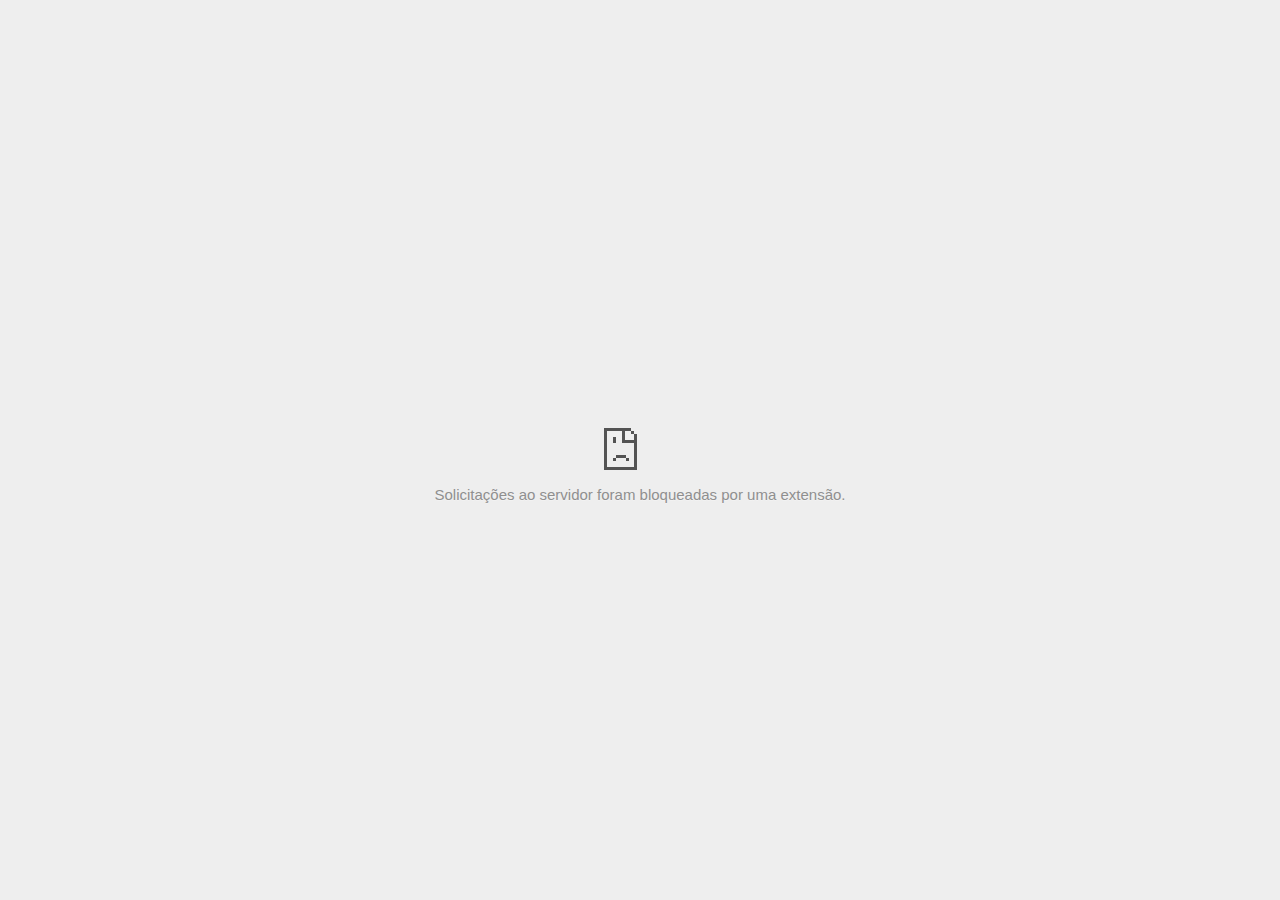
<file: assets/img/teste_files/usync.html>
<!DOCTYPE html>
<!-- saved from url=(0029)chrome-error://chromewebdata/ -->
<html dir="ltr" lang="pt" subframe=""><head><meta http-equiv="Content-Type" content="text/html; charset=UTF-8">
  
  <meta name="color-scheme" content="light dark">
  <meta name="theme-color" content="#fff">
  <meta name="viewport" content="width=device-width, initial-scale=1.0,
                                 maximum-scale=1.0, user-scalable=no">
  <title>eus.rubiconproject.com</title>
  <style>/* Copyright 2017 The Chromium Authors. All rights reserved.
 * Use of this source code is governed by a BSD-style license that can be
 * found in the LICENSE file. */

a {
  color: var(--link-color);
}

body {
  --background-color: #fff;
  --error-code-color: var(--google-gray-700);
  --google-blue-100: rgb(210, 227, 252);
  --google-blue-300: rgb(138, 180, 248);
  --google-blue-600: rgb(26, 115, 232);
  --google-blue-700: rgb(25, 103, 210);
  --google-gray-100: rgb(241, 243, 244);
  --google-gray-300: rgb(218, 220, 224);
  --google-gray-500: rgb(154, 160, 166);
  --google-gray-50: rgb(248, 249, 250);
  --google-gray-600: rgb(128, 134, 139);
  --google-gray-700: rgb(95, 99, 104);
  --google-gray-800: rgb(60, 64, 67);
  --google-gray-900: rgb(32, 33, 36);
  --heading-color: var(--google-gray-900);
  --link-color: rgb(88, 88, 88);
  --popup-container-background-color: rgba(0,0,0,.65);
  --primary-button-fill-color-active: var(--google-blue-700);
  --primary-button-fill-color: var(--google-blue-600);
  --primary-button-text-color: #fff;
  --quiet-background-color: rgb(247, 247, 247);
  --secondary-button-border-color: var(--google-gray-500);
  --secondary-button-fill-color: #fff;
  --secondary-button-hover-border-color: var(--google-gray-600);
  --secondary-button-hover-fill-color: var(--google-gray-50);
  --secondary-button-text-color: var(--google-gray-700);
  --small-link-color: var(--google-gray-700);
  --text-color: var(--google-gray-700);
  background: var(--background-color);
  color: var(--text-color);
  word-wrap: break-word;
}

.nav-wrapper .secondary-button {
  background: var(--secondary-button-fill-color);
  border: 1px solid var(--secondary-button-border-color);
  color: var(--secondary-button-text-color);
  float: none;
  margin: 0;
  padding: 8px 16px;
}

.hidden {
  display: none;
}

html {
  -webkit-text-size-adjust: 100%;
  font-size: 125%;
}

.icon {
  background-repeat: no-repeat;
  background-size: 100%;
}

@media (prefers-color-scheme: dark) {
  body {
    --background-color: var(--google-gray-900);
    --error-code-color: var(--google-gray-500);
    --heading-color: var(--google-gray-500);
    --link-color: var(--google-blue-300);
    --primary-button-fill-color-active: rgb(129, 162, 208);
    --primary-button-fill-color: var(--google-blue-300);
    --primary-button-text-color: var(--google-gray-900);
    --quiet-background-color: var(--background-color);
    --secondary-button-border-color: var(--google-gray-700);
    --secondary-button-fill-color: var(--google-gray-900);
    --secondary-button-hover-fill-color: rgb(48, 51, 57);
    --secondary-button-text-color: var(--google-blue-300);
    --small-link-color: var(--google-blue-300);
    --text-color: var(--google-gray-500);
  }
}
</style>
  <style>/* Copyright 2014 The Chromium Authors. All rights reserved.
   Use of this source code is governed by a BSD-style license that can be
   found in the LICENSE file. */

button {
  border: 0;
  border-radius: 4px;
  box-sizing: border-box;
  color: var(--primary-button-text-color);
  cursor: pointer;
  float: right;
  font-size: .875em;
  margin: 0;
  padding: 8px 16px;
  transition: box-shadow 150ms cubic-bezier(0.4, 0, 0.2, 1);
  user-select: none;
}

[dir='rtl'] button {
  float: left;
}

.bad-clock button,
.captive-portal button,
.insecure-form button,
.lookalike-url button,
.main-frame-blocked button,
.neterror button,
.offline button,
.pdf button,
.ssl button,
.safe-browsing-billing button {
  background: var(--primary-button-fill-color);
}

button:active {
  background: var(--primary-button-fill-color-active);
  outline: 0;
}

#debugging {
  display: inline;
  overflow: auto;
}

.debugging-content {
  line-height: 1em;
  margin-bottom: 0;
  margin-top: 1em;
}

.debugging-content-fixed-width {
  display: block;
  font-family: monospace;
  font-size: 1.2em;
  margin-top: 0.5em;
}

.debugging-title {
  font-weight: bold;
}

#details {
  margin: 0 0 50px;
}

#details p:not(:first-of-type) {
  margin-top: 20px;
}

.secondary-button:active {
  border-color: white;
  box-shadow: 0 1px 2px 0 rgba(60, 64, 67, .3),
      0 2px 6px 2px rgba(60, 64, 67, .15);
}

.secondary-button:hover {
  background: var(--secondary-button-hover-fill-color);
  border-color: var(--secondary-button-hover-border-color);
  text-decoration: none;
}

.error-code {
  color: var(--error-code-color);
  font-size: .86667em;
  text-transform: uppercase;
  margin-top: 12px;
}

#error-debugging-info {
  font-size: 0.8em;
}

h1 {
  color: var(--heading-color);
  font-size: 1.6em;
  font-weight: normal;
  line-height: 1.25em;
  margin-bottom: 16px;
}

h2 {
  font-size: 1.2em;
  font-weight: normal;
}

.icon {
  height: 72px;
  margin: 0 0 40px;
  width: 72px;
}

input[type=checkbox] {
  opacity: 0;
}

input[type=checkbox]:focus ~ .checkbox:after {
  outline: -webkit-focus-ring-color auto 5px;
}

.interstitial-wrapper {
  box-sizing: border-box;
  font-size: 1em;
  line-height: 1.6em;
  margin: 14vh auto 0;
  max-width: 600px;
  width: 100%;
}

#main-message > p {
  display: inline;
}

#extended-reporting-opt-in {
  font-size: .875em;
  margin-top: 32px;
}

#extended-reporting-opt-in label {
  display: grid;
  grid-template-columns: 1.8em 1fr;
  position: relative;
}

#enhanced-protection-message {
  border-radius: 4px;
  font-size: 1em;
  margin-top: 32px;
  padding: 10px 5px;
}

#enhanced-protection-message label {
  display: grid;
  grid-template-columns: 2.5em 1fr;
  position: relative;
}

#enhanced-protection-message div {
  margin: 0.5em;
}

#enhanced-protection-message .icon {
  height: 1.5em;
  vertical-align: middle;
  width: 1.5em;
}

.nav-wrapper {
  margin-top: 51px;
}

.nav-wrapper::after {
  clear: both;
  content: '';
  display: table;
  width: 100%;
}

.small-link {
  color: var(--small-link-color);
  font-size: .875em;
}

.checkboxes {
  flex: 0 0 24px;
}

.checkbox {
  --padding: .9em;
  background: transparent;
  display: block;
  height: 1em;
  left: -1em;
  padding-inline-start: var(--padding);
  position: absolute;
  right: 0;
  top: -.5em;
  width: 1em;
}

.checkbox::after {
  border: 1px solid white;
  border-radius: 2px;
  content: '';
  height: 1em;
  position: absolute;
  top: var(--padding);
  left: var(--padding);
  width: 1em;
}

.checkbox::before {
  background: transparent;
  border: 2px solid white;
  border-right-width: 0;
  border-top-width: 0;
  content: '';
  height: .2em;
  left: calc(.3em + var(--padding));
  opacity: 0;
  position: absolute;
  top: calc(.3em  + var(--padding));
  transform: rotate(-45deg);
  width: .5em;
}

input[type=checkbox]:checked ~ .checkbox::before {
  opacity: 1;
}

#recurrent-error-message {
  background: #ededed;
  border-radius: 4px;
  padding: 12px 16px;
  margin-top: 12px;
  margin-bottom: 16px;
}

.showing-recurrent-error-message #extended-reporting-opt-in {
  margin-top: 16px;
}

.showing-recurrent-error-message #enhanced-protection-message {
  margin-top: 16px;
}

@media (max-width: 700px) {
  .interstitial-wrapper {
    padding: 0 10%;
  }

  #error-debugging-info {
    overflow: auto;
  }
}

@media (max-width: 420px) {
  button,
  [dir='rtl'] button,
  .small-link {
    float: none;
    font-size: .825em;
    font-weight: 500;
    margin: 0;
    width: 100%;
  }

  button {
    padding: 16px 24px;
  }

  #details {
    margin: 20px 0 20px 0;
  }

  #details p:not(:first-of-type) {
    margin-top: 10px;
  }

  .secondary-button:not(.hidden) {
    display: block;
    margin-top: 20px;
    text-align: center;
    width: 100%;
  }

  .interstitial-wrapper {
    padding: 0 5%;
  }

  #extended-reporting-opt-in {
    margin-top: 24px;
  }

  #enhanced-protection-message {
    margin-top: 24px;
  }

  .nav-wrapper {
    margin-top: 30px;
  }
}

/**
 * Mobile specific styling.
 * Navigation buttons are anchored to the bottom of the screen.
 * Details message replaces the top content in its own scrollable area.
 */

@media (max-width: 420px) {
  .nav-wrapper .secondary-button {
    border: 0;
    margin: 16px 0 0;
    margin-inline-end: 0;
    padding-bottom: 16px;
    padding-top: 16px;
  }
}

/* Fixed nav. */
@media (min-width: 240px) and (max-width: 420px) and
       (min-height: 401px),
       (min-width: 421px) and (min-height: 240px) and
       (max-height: 560px) {
  body .nav-wrapper {
    background: var(--background-color);
    bottom: 0;
    box-shadow: 0 -12px 24px var(--background-color);
    left: 0;
    margin: 0 auto;
    max-width: 736px;
    padding-left: 24px;
    padding-right: 24px;
    position: fixed;
    right: 0;
    width: 100%;
    z-index: 2;
  }

  .interstitial-wrapper {
    max-width: 736px;
  }

  #details,
  #main-content {
    padding-bottom: 40px;
  }

  #details {
    padding-top: 5.5vh;
  }

  button.small-link {
    color: var(--google-blue-600);
  }
}

@media (max-width: 420px) and (orientation: portrait),
       (max-height: 560px) {
  body {
    margin: 0 auto;
  }

  button,
  [dir='rtl'] button,
  button.small-link,
  .nav-wrapper .secondary-button {
    font-family: Roboto-Regular,Helvetica;
    font-size: .933em;
    margin: 6px 0;
    transform: translatez(0);
  }

  .nav-wrapper {
    box-sizing: border-box;
    padding-bottom: 8px;
    width: 100%;
  }

  #details {
    box-sizing: border-box;
    height: auto;
    margin: 0;
    opacity: 1;
    transition: opacity 250ms cubic-bezier(0.4, 0, 0.2, 1);
  }

  #details.hidden,
  #main-content.hidden {
    height: 0;
    opacity: 0;
    overflow: hidden;
    padding-bottom: 0;
    transition: none;
  }

  h1 {
    font-size: 1.5em;
    margin-bottom: 8px;
  }

  .icon {
    margin-bottom: 5.69vh;
  }

  .interstitial-wrapper {
    box-sizing: border-box;
    margin: 7vh auto 12px;
    padding: 0 24px;
    position: relative;
  }

  .interstitial-wrapper p {
    font-size: .95em;
    line-height: 1.61em;
    margin-top: 8px;
  }

  #main-content {
    margin: 0;
    transition: opacity 100ms cubic-bezier(0.4, 0, 0.2, 1);
  }

  .small-link {
    border: 0;
  }

  .suggested-left > #control-buttons,
  .suggested-right > #control-buttons {
    float: none;
    margin: 0;
  }
}

@media (min-width: 421px) and (min-height: 500px) and (max-height: 560px) {
  .interstitial-wrapper {
    margin-top: 10vh;
  }
}

@media (min-height: 400px) and (orientation:portrait) {
  .interstitial-wrapper {
    margin-bottom: 145px;
  }
}

@media (min-height: 299px) {
  .nav-wrapper {
    padding-bottom: 16px;
  }
}

@media (max-height: 560px) and (min-height: 240px) and (orientation:landscape) {
  .extended-reporting-has-checkbox #details {
    padding-bottom: 80px;
  }
}

@media (min-height: 500px) and (max-height: 650px) and (max-width: 414px) and
       (orientation: portrait) {
  .interstitial-wrapper {
    margin-top: 7vh;
  }
}

@media (min-height: 650px) and (max-width: 414px) and (orientation: portrait) {
  .interstitial-wrapper {
    margin-top: 10vh;
  }
}

/* Small mobile screens. No fixed nav. */
@media (max-height: 400px) and (orientation: portrait),
       (max-height: 239px) and (orientation: landscape),
       (max-width: 419px) and (max-height: 399px) {
  .interstitial-wrapper {
    display: flex;
    flex-direction: column;
    margin-bottom: 0;
  }

  #details {
    flex: 1 1 auto;
    order: 0;
  }

  #main-content {
    flex: 1 1 auto;
    order: 0;
  }

  .nav-wrapper {
    flex: 0 1 auto;
    margin-top: 8px;
    order: 1;
    padding-left: 0;
    padding-right: 0;
    position: relative;
    width: 100%;
  }

  button,
  .nav-wrapper .secondary-button {
    padding: 16px 24px;
  }

  button.small-link {
    color: var(--google-blue-600);
  }
}

@media (max-width: 239px) and (orientation: portrait) {
  .nav-wrapper {
    padding-left: 0;
    padding-right: 0;
  }
}
</style>
  <style>/* Copyright 2013 The Chromium Authors. All rights reserved.
 * Use of this source code is governed by a BSD-style license that can be
 * found in the LICENSE file. */

/* Don't use the main frame div when the error is in a subframe. */
html[subframe] #main-frame-error {
  display: none;
}

/* Don't use the subframe error div when the error is in a main frame. */
html:not([subframe]) #sub-frame-error {
  display: none;
}

#diagnose-button {
  float: none;
  margin-bottom: 10px;
  margin-inline-start: 0;
  margin-top: 20px;
}

h1 {
  margin-top: 0;
  word-wrap: break-word;
}

h1 span {
  font-weight: 500;
}

h2 {
  color: var(--heading-color);
  font-size: 1.2em;
  font-weight: normal;
  margin: 10px 0;
}

a {
  text-decoration: none;
}

.icon {
  -webkit-user-select: none;
  display: inline-block;
}

.icon-generic {
  /**
   * Can't access chrome://theme/IDR_ERROR_NETWORK_GENERIC from an untrusted
   * renderer process, so embed the resource manually.
   */
  content: -webkit-image-set(
      url([data-uri]) 1x,
      url([data-uri]) 2x);
}

.icon-offline {
  content: -webkit-image-set(
      url([data-uri]) 1x,
      url([data-uri]) 2x);
  position: relative;
}

.icon-disabled {
  content: -webkit-image-set(
      url([data-uri]) 1x,
      url([data-uri]) 2x);
  width: 112px;
}

.error-code {
  display: block;
  font-size: .8em;
}

#content-top {
  margin: 20px;
}

#help-box-inner {
  background-color: #f9f9f9;
  border-top: 1px solid #EEE;
  color: #444;
  padding: 20px;
  text-align: start;
}

.hidden {
  display: none;
}

#suggestion {
  margin-top: 15px;
}

#suggestions-list a {
  color: var(--google-blue-600);
}

#suggestions-list p {
  margin-block-end: 0;
}

#suggestions-list ul {
  margin-top: 0;
}

.single-suggestion {
  list-style-type: none;
  padding-left: 0;
}

#short-suggestion {
  margin-top: 5px;
}

#error-information-button {
  content: url([data-uri]);
  height: 24px;
  vertical-align: -.15em;
  width: 24px;
}

.use-popup-container#error-information-popup-container
  #error-information-popup {
  align-items: center;
  background-color: var(--popup-container-background-color);
  display: flex;
  height: 100%;
  left: 0;
  position: fixed;
  top: 0;
  width: 100%;
  z-index: 100;
}

.use-popup-container#error-information-popup-container
  #error-information-popup-content > p {
  margin-bottom: 11px;
  margin-inline-start: 20px;
}

.use-popup-container#error-information-popup-container #suggestions-list ul {
  margin-inline-start: 15px;
}

.use-popup-container#error-information-popup-container
  #error-information-popup-box {
  background-color: var(--background-color);
  left: 5%;
  padding-bottom: 15px;
  padding-top: 15px;
  position: fixed;
  width: 90%;
  z-index: 101;
}

.use-popup-container#error-information-popup-container div.error-code {
  margin-inline-start: 20px;
}

.use-popup-container#error-information-popup-container #suggestions-list p {
  margin-inline-start: 20px;
}

:not(.use-popup-container)#error-information-popup-container
  #error-information-popup-close {
  display: none;
}

#error-information-popup-close {
  margin-bottom: 0px;
  margin-inline-end: 35px;
  margin-top: 15px;
  text-align: end;
}

.link-button {
  color: rgb(66, 133, 244);
  display: inline-block;
  font-weight: bold;
  text-transform: uppercase;
}

#sub-frame-error-details {

  color: #8F8F8F;

  /* Not done on mobile for performance reasons. */
  text-shadow: 0 1px 0 rgba(255,255,255,0.3);

}

[jscontent=hostName],
[jscontent=failedUrl] {
  overflow-wrap: break-word;
}

#search-container {
  /* Prevents a space between controls. */
  display: flex;
  margin-top: 20px;
}

#search-box {
  border: 1px solid #cdcdcd;
  flex-grow: 1;
  font-size: 1em;
  height: 26px;
  margin-right: 0;
  padding: 1px 9px;
}

#search-box:focus {
  border: 1px solid rgb(93, 154, 255);
  outline: none;
}

#search-button {
  border: none;
  border-bottom-left-radius: 0;
  border-top-left-radius: 0;
  box-shadow: none;
  display: flex;
  height: 30px;
  margin: 0;
  padding: 0;
  width: 60px;
}

#search-image {
  content:
      -webkit-image-set(
          url([data-uri]) 1x,
          url([data-uri]) 2x);
  margin: auto;
}

.secondary-button {
  background: #d9d9d9;
  color: #696969;
  margin-inline-end: 16px;
}

.snackbar {
  background: #323232;
  border-radius: 2px;
  bottom: 24px;
  box-sizing: border-box;
  color: #fff;
  font-size: .87em;
  left: 24px;
  max-width: 568px;
  min-width: 288px;
  opacity: 0;
  padding: 16px 24px 12px;
  position: fixed;
  transform: translateY(90px);
  will-change: opacity, transform;
  z-index: 999;
}

.snackbar-show {
  -webkit-animation:
    show-snackbar .25s cubic-bezier(0.0, 0.0, 0.2, 1) forwards,
    hide-snackbar .25s cubic-bezier(0.4, 0.0, 1, 1) forwards 5s;
}

@-webkit-keyframes show-snackbar {
  100% {
    opacity: 1;
    transform: translateY(0);
  }
}

@-webkit-keyframes hide-snackbar {
  0% {
    opacity: 1;
    transform: translateY(0);
  }
  100% {
    opacity: 0;
    transform: translateY(90px);
  }
}

.suggestions {
  margin-top: 18px;
}

.suggestion-header {
  font-weight: bold;
  margin-bottom: 4px;
}

.suggestion-body {
  color: #777;
}

/* Increase line height at higher resolutions. */
@media (min-width: 641px) and (min-height: 641px) {
  #help-box-inner {
    line-height: 18px;
  }
}

/* Decrease padding at low sizes. */
@media (max-width: 640px), (max-height: 640px) {
  h1 {
    margin: 0 0 15px;
  }
  #content-top {
    margin: 15px;
  }
  #help-box-inner {
    padding: 20px;
  }
  .suggestions {
    margin-top: 10px;
  }
  .suggestion-header {
    margin-bottom: 0;
  }
}

#download-link, #download-link-clicked {
  margin-bottom: 30px;
  margin-top: 30px;
}

#download-link-clicked {
  color: #BBB;
}

#download-link:before, #download-link-clicked:before {
  content: url([data-uri]);
  display: inline-block;
  margin-inline-end: 4px;
  vertical-align: -webkit-baseline-middle;
}

#download-link-clicked:before {
  width: 0px;
  opacity: 0;
}

#offline-content-list-visibility-card {
  border: 1px solid white;
  border-radius: 8px;
  display: flex;
  font-size: .8em;
  justify-content: space-between;
  line-height: 1;
}

#offline-content-list.list-hidden #offline-content-list-visibility-card {
  border-color: rgb(218, 220, 224);
}

#offline-content-list-visibility-card > div {
  padding: 1em;
}

#offline-content-list-title {
  color: var(--google-gray-700);
}

#offline-content-list-show-text, #offline-content-list-hide-text {
  color: rgb(66, 133, 244);
}

/* Hides the "hide" text div when the offline content list is collapsed/hidden
 * and, alternatively, hides the "show" text div when the offline content list
 * is expanded/shown.
 */
#offline-content-list.list-hidden #offline-content-list-hide-text,
#offline-content-list:not(.list-hidden) #offline-content-list-show-text {
  display: none;
}

/* Controls the animation of the offline content list when it is expanded/shown.
 */
#offline-content-suggestions {
  /* Max-height has to be set for the height animation to work. The chosen value
   * is a little greater than the maximum height the list will have, when all
   * suggestions have images, so that it is never clamped. This makes so that
   * when the actual height is smaller then the animation is not as smooth.
   */
  max-height: 27em;
  transition: max-height 0.2s ease-in, visibility 0s 0.2s,
              opacity 0.2s 0.2s linear;
}

/* Controls the animation of the offline content list when it is
 * collapsed/hidden.
 */
#offline-content-list.list-hidden #offline-content-suggestions {
  max-height: 0;
  visibility: hidden;
  opacity: 0;
  transition: opacity 0.2s linear, visibility 0s 0.2s,
              max-height 0.2s 0.2s ease-out;
}

#offline-content-list {
  margin-inline-start: -5%;
  width: 110%;
}

/* The selectors below adjust the "overflow" of the suggestion cards contents
 * based on the same screen size based strategy used for the main frame, which
 * is applied by the `interstitial-wrapper` class. */
@media (max-width: 420px)  {
  #offline-content-list {
    margin-inline-start: -2.5%;
    width: 105%;
  }
}
@media (max-width: 420px) and (orientation: portrait),
       (max-height: 560px) {
  #offline-content-list {
    margin-inline-start: -12px;
    width: calc(100% + 24px);
  }
}

.suggestion-with-image .offline-content-suggestion-thumbnail {
  flex-basis: 8.2em;
  flex-shrink: 0;
}

.suggestion-with-image .offline-content-suggestion-thumbnail > img {
  height: 100%;
  width: 100%;
}

.suggestion-with-image #offline-content-list:not(.is-rtl)
.offline-content-suggestion-thumbnail > img {
  border-bottom-right-radius: 7px;
  border-top-right-radius: 7px;
}

.suggestion-with-image #offline-content-list.is-rtl
.offline-content-suggestion-thumbnail > img {
  border-bottom-left-radius: 7px;
  border-top-left-radius: 7px;
}

.suggestion-with-icon .offline-content-suggestion-thumbnail {
  align-items: center;
  display: flex;
  justify-content: center;
  min-height: 4.2em;
  min-width: 4.2em;
}

.suggestion-with-icon .offline-content-suggestion-thumbnail > div {
  align-items: center;
  background-color: rgb(241, 243, 244);
  border-radius: 50%;
  display: flex;
  height: 2.3em;
  justify-content: center;
  width: 2.3em;
}

.suggestion-with-icon .offline-content-suggestion-thumbnail > div > img {
  height: 1.45em;
  width: 1.45em;
}

.offline-content-suggestion-favicon {
  height: 1em;
  margin-inline-end: 0.4em;
  width: 1.4em;
}

.offline-content-suggestion-favicon > img {
  height: 1.4em;
  width: 1.4em;
}

.no-favicon .offline-content-suggestion-favicon {
  display: none;
}

.image-video {
  content: url([data-uri]);
}

.image-music-note {
  content: url([data-uri]);
}

.image-earth {
  content: url([data-uri]);
}

.image-file {
  content: url([data-uri]);
}

.offline-content-suggestion-texts {
  display: flex;
  flex-direction: column;
  justify-content: space-between;
  line-height: 1.3;
  padding: .9em;
  width: 100%;
}

.offline-content-suggestion-title {
  -webkit-box-orient: vertical;
  -webkit-line-clamp: 3;
  color: rgb(32, 33, 36);
  display: -webkit-box;
  font-size: 1.1em;
  overflow: hidden;
  text-overflow: ellipsis;
}

div.offline-content-suggestion {
  align-items: stretch;
  border: 1px solid rgb(218, 220, 224);
  border-radius: 8px;
  display: flex;
  justify-content: space-between;
  margin-bottom: .8em;
}

.suggestion-with-image {
  flex-direction: row;
  height: 8.2em;
  max-height: 8.2em;
}

.suggestion-with-icon {
  flex-direction: row-reverse;
  height: 4.2em;
  max-height: 4.2em;
}

.suggestion-with-icon .offline-content-suggestion-title {
  -webkit-line-clamp: 1;
  word-break: break-all;
}

.suggestion-with-icon .offline-content-suggestion-texts {
  padding-inline-start: 0px;
}

.offline-content-suggestion-attribution-freshness {
  color: rgb(95, 99, 104);
  display: flex;
  font-size: .8em;
  line-height: 1.7em;
}

.offline-content-suggestion-attribution {
  -webkit-box-orient: vertical;
  -webkit-line-clamp: 1;
  display: -webkit-box;
  flex-shrink: 1;
  margin-inline-end: 0.3em;
  overflow-wrap: break-word;
  overflow: hidden;
  text-overflow: ellipsis;
  word-break: break-all;
}

.no-attribution .offline-content-suggestion-attribution {
  display: none;
}

.offline-content-suggestion-freshness:before {
  content: '-';
  display: inline-block;
  flex-shrink: 0;
  margin-inline-end: .1em;
  margin-inline-start: .1em;
}

.no-attribution .offline-content-suggestion-freshness:before {
  display: none;
}

.offline-content-suggestion-freshness {
  flex-shrink: 0;
}

.suggestion-with-image .offline-content-suggestion-pin-spacer {
  flex-shrink: 1;
  flex-grow: 100;
}

.suggestion-with-image .offline-content-suggestion-pin {
  content: url([data-uri]);
  flex-shrink: 0;
  height: 1.4em;
  margin-inline-start: .4em;
  width: 1.4em;
}

/* Controls the animation (and a bit more) of the launch-downloads-home action
 * button when the offline content list is expanded/shown.
 */
#offline-content-list-action {
  text-align: center;
  transition: visibility 0s 0.2s, opacity 0.2s 0.2s linear;
}

/* Controls the animation of the launch-downloads-home action button when the
 * offline content list is collapsed/hidden.
 */
#offline-content-list.list-hidden #offline-content-list-action {
  visibility: hidden;
  opacity: 0;
  transition: opacity 0.2s linear, visibility 0s 0.2s;
}

#cancel-save-page-button {
  background-image: url([data-uri]);
  background-position: right 27px center;
  background-repeat: no-repeat;
  border: 1px solid var(--google-gray-300);
  border-radius: 5px;
  color: var(--google-gray-700);
  margin-bottom: 26px;
  padding-bottom: 16px;
  padding-inline-end: 88px;
  padding-inline-start: 16px;
  padding-top: 16px;
  text-align: start;
}

html[dir="rtl"] #cancel-save-page-button {
  background-position: left 27px center;
}

#save-page-for-later-button {
  display: flex;
  justify-content: start;
}

#save-page-for-later-button a:before {
  content: url([data-uri]);
  display: inline-block;
  margin-inline-end: 4px;
  vertical-align: -webkit-baseline-middle;
}

.hidden#save-page-for-later-button {
  display: none;
}

/* Don't allow overflow when in a subframe. */
html[subframe] body {
  overflow: hidden;
}

#sub-frame-error {
  -webkit-align-items: center;
  background-color: #DDD;
  display: -webkit-flex;
  -webkit-flex-flow: column;
  height: 100%;
  -webkit-justify-content: center;
  left: 0;
  position: absolute;
  text-align: center;
  top: 0;
  transition: background-color .2s ease-in-out;
  width: 100%;
}

#sub-frame-error:hover {
  background-color: #EEE;
}

#sub-frame-error .icon-generic {
  margin: 0 0 16px;
}

#sub-frame-error-details {
  margin: 0 10px;
  text-align: center;
  visibility: hidden;
}

/* Show details only when hovering. */
#sub-frame-error:hover #sub-frame-error-details {
  visibility: visible;
}

/* If the iframe is too small, always hide the error code. */
/* TODO(mmenke): See if overflow: no-display works better, once supported. */
@media (max-width: 200px), (max-height: 95px) {
  #sub-frame-error-details {
    display: none;
  }
}

/* Adjust icon for small embedded frames in apps. */
@media (max-height: 100px) {
  #sub-frame-error .icon-generic {
    height: auto;
    margin: 0;
    padding-top: 0;
    width: 25px;
  }
}

/* details-button is special; it's a <button> element that looks like a link. */
#details-button {
  box-shadow: none;
  min-width: 0;
}

/* Styles for platform dependent separation of controls and details button. */
.suggested-left > #control-buttons,
.suggested-right > #details-button {
  float: left;
}

.suggested-right > #control-buttons,
.suggested-left > #details-button {
  float: right;
}

.suggested-left .secondary-button {
  margin-inline-end: 0px;
  margin-inline-start: 16px;
}

#details-button.singular {
  float: none;
}

/* download-button shows both icon and text. */
#download-button {
  padding-bottom: 4px;
  padding-top: 4px;
  position: relative;
}

#download-button:before {
  background: -webkit-image-set(
      url([data-uri]) 1x,
      url([data-uri]) 2x)
    no-repeat;
  content: '';
  display: inline-block;
  width: 24px;
  height: 24px;
  margin-inline-end: 4px;
  margin-inline-start: -4px;
  vertical-align: middle;
}

#download-button:disabled {
  background: rgb(180, 206, 249);
  color: rgb(255, 255, 255);
}

/*
TODO(https://crbug.com/852872): UI for offline suggested content is incomplete.
*/
.suggested-thumbnail {
  width: 25vw;
  height: 25vw;
}

/* Alternate dino page button styles */
#control-buttons .reload-button-alternate:disabled {
  background: #ccc;
  color: #fff;
  font-size: 14px;
  height: 48px;
}

#buttons::after {
  clear: both;
  content: '';
  display: block;
  width: 100%;
}

/* Offline page */
.offline {
  transition: filter 1.5s cubic-bezier(0.65, 0.05, 0.36, 1),
              background-color 1.5s cubic-bezier(0.65, 0.05, 0.36, 1);

  will-change: filter, background-color;

}

.offline body {
  transition: background-color 1.5s cubic-bezier(0.65, 0.05, 0.36, 1);
}

.offline #main-message > p {
  display: none;
}

/* iOS WKWebView inverts the background color set at the HTML level
whereas Blink does not. */
.offline.inverted {
  filter: invert(1);

  background-color: #000;


}

.offline.inverted body {
  background-color: #fff;
}

.offline .interstitial-wrapper {
  color: var(--text-color);
  font-size: 1em;
  line-height: 1.55;
  margin: 0 auto;
  max-width: 600px;
  padding-top: 100px;
  width: 100%;
}

.offline .runner-container {
  direction: ltr;
  height: 150px;
  max-width: 600px;
  overflow: hidden;
  position: absolute;
  top: 35px;
  width: 44px;
}

.offline .runner-canvas {
  height: 150px;
  max-width: 600px;
  opacity: 1;
  overflow: hidden;
  position: absolute;
  top: 0;
  z-index: 10;
}

.offline .controller {
  height: 100vh;
  left: 0;
  position: absolute;
  top: 0;
  width: 100vw;
  z-index: 9;
}

#offline-resources {
  display: none;
}

#offline-instruction {
  image-rendering: pixelated;
  left: 0;
  margin: auto;
  position: absolute;
  right: 0;
  top: 60px;
  width: fit-content;
}

@media (max-width: 420px) {
  #download-button {
    padding-bottom: 12px;
    padding-top: 12px;
  }

  .suggested-left > #control-buttons,
  .suggested-right > #control-buttons {
    float: none;
  }

  .snackbar {
    left: 0;
    bottom: 0;
    width: 100%;
    border-radius: 0;
  }
}

@media (max-height: 350px) {
  h1 {
    margin: 0 0 15px;
  }

  .icon-offline {
    margin: 0 0 10px;
  }

  .interstitial-wrapper {
    margin-top: 5%;
  }

  .nav-wrapper {
    margin-top: 30px;
  }
}

@media (min-width: 420px) and (max-width: 736px) and
       (min-height: 240px) and (max-height: 420px) and
       (orientation:landscape) {
  .interstitial-wrapper {
    margin-bottom: 100px;
  }
}

@media (max-width: 360px) and (max-height: 480px) {
  .offline .interstitial-wrapper {
    padding-top: 60px;
  }

  .offline .runner-container {
    top: 8px;
  }
}

@media (min-height: 240px) and (orientation: landscape) {
  .offline .interstitial-wrapper {
    margin-bottom: 90px;
  }

  .icon-offline {
    margin-bottom: 20px;
  }
}

@media (max-height: 320px) and (orientation: landscape) {
  .icon-offline {
    margin-bottom: 0;
  }

  .offline .runner-container {
    top: 10px;
  }
}

@media (max-width: 240px) {
  button {
    padding-left: 12px;
    padding-right: 12px;
  }

  .interstitial-wrapper {
    overflow: inherit;
    padding: 0 8px;
  }
}

@media (max-width: 120px) {
  button {
    width: auto;
  }
}

.arcade-mode,
.arcade-mode .runner-container,
.arcade-mode .runner-canvas {
  image-rendering: pixelated;
  max-width: 100%;
  overflow: hidden;
}

.arcade-mode #buttons,
.arcade-mode #main-content {
  opacity: 0;
  overflow: hidden;
}

.arcade-mode .interstitial-wrapper {
  height: 100vh;
  max-width: 100%;
  overflow: hidden;
}

.arcade-mode .runner-container {
  left: 0;
  margin: auto;
  right: 0;
  transform-origin: top center;
  transition: transform 250ms cubic-bezier(0.4, 0.0, 1, 1) .4s;
  z-index: 2;
}

@media (prefers-color-scheme: dark) {
  .icon {
    filter: invert(1);
  }

  .offline .runner-canvas {
    filter: invert(1);
  }

  .offline.inverted {
    filter: invert(0);
  
    background-color: var(--background-color);
  
  
  }

  .offline.inverted body {
    background-color: #fff;
  }

  #suggestions-list a {
    color: var(--link-color);
  }

  #error-information-button {
    filter: invert(0.6);
  }
}
</style>
  <script>// Copyright 2013 The Chromium Authors. All rights reserved.
// Use of this source code is governed by a BSD-style license that can be
// found in the LICENSE file.

/**
 * @typedef {{
 *   downloadButtonClick: function(),
 *   reloadButtonClick: function(),
 *   detailsButtonClick: function(),
 *   diagnoseErrorsButtonClick: function(),
 *   trackEasterEgg: function(),
 *   updateEasterEggHighScore: function(number),
 *   resetEasterEggHighScore: function(),
 *   launchOfflineItem: function(string, string),
 *   savePageForLater: function(),
 *   cancelSavePage: function(),
 *   listVisibilityChange: function(boolean),
 * }}
 */
// eslint-disable-next-line no-var
var errorPageController;

const HIDDEN_CLASS = 'hidden';

// Decodes a UTF16 string that is encoded as base64.
function decodeUTF16Base64ToString(encoded_text) {
  const data = atob(encoded_text);
  let result = '';
  for (let i = 0; i < data.length; i += 2) {
    result +=
        String.fromCharCode(data.charCodeAt(i) * 256 + data.charCodeAt(i + 1));
  }
  return result;
}

function toggleHelpBox() {
  const helpBoxOuter = document.getElementById('details');
  helpBoxOuter.classList.toggle(HIDDEN_CLASS);
  const detailsButton = document.getElementById('details-button');
  if (helpBoxOuter.classList.contains(HIDDEN_CLASS)) {
    /** @suppress {missingProperties} */
    detailsButton.innerText = detailsButton.detailsText;
  } else {
    /** @suppress {missingProperties} */
    detailsButton.innerText = detailsButton.hideDetailsText;
  }

  // Details appears over the main content on small screens.
  if (mobileNav) {
    document.getElementById('main-content').classList.toggle(HIDDEN_CLASS);
    const runnerContainer = document.querySelector('.runner-container');
    if (runnerContainer) {
      runnerContainer.classList.toggle(HIDDEN_CLASS);
    }
  }
}

function diagnoseErrors() {
  if (window.errorPageController) {
    errorPageController.diagnoseErrorsButtonClick();
  }
}

// Subframes use a different layout but the same html file.  This is to make it
// easier to support platforms that load the error page via different
// mechanisms (Currently just iOS). We also use the subframe style for portals
// as they are embedded like subframes and can't be interacted with by the user.
if (window.top.location !== window.location || window.portalHost) {
  document.documentElement.setAttribute('subframe', '');
}

// Re-renders the error page using |strings| as the dictionary of values.
// Used by NetErrorTabHelper to update DNS error pages with probe results.
function updateForDnsProbe(strings) {
  const context = new JsEvalContext(strings);
  jstProcess(context, document.getElementById('t'));
  onDocumentLoadOrUpdate();
}

// Given the classList property of an element, adds an icon class to the list
// and removes the previously-
function updateIconClass(classList, newClass) {
  let oldClass;

  if (classList.hasOwnProperty('last_icon_class')) {
    oldClass = classList['last_icon_class'];
    if (oldClass === newClass) {
      return;
    }
  }

  classList.add(newClass);
  if (oldClass !== undefined) {
    classList.remove(oldClass);
  }

  classList['last_icon_class'] = newClass;

  if (newClass === 'icon-offline') {
    document.firstElementChild.classList.add('offline');
    new Runner('.interstitial-wrapper');
  } else {
    document.body.classList.add('neterror');
  }
}

// Does a search using |baseSearchUrl| and the text in the search box.
function search(baseSearchUrl) {
  const searchTextNode = document.getElementById('search-box');
  document.location = baseSearchUrl + searchTextNode.value;
  return false;
}

// Implements button clicks.  This function is needed during the transition
// between implementing these in trunk chromium and implementing them in
// iOS.
function reloadButtonClick(url) {
  if (window.errorPageController) {
    errorPageController.reloadButtonClick();
  } else {
    window.location = url;
  }
}

function downloadButtonClick() {
  if (window.errorPageController) {
    errorPageController.downloadButtonClick();
    const downloadButton = document.getElementById('download-button');
    downloadButton.disabled = true;
    /** @suppress {missingProperties} */
    downloadButton.textContent = downloadButton.disabledText;

    document.getElementById('download-link-wrapper')
        .classList.add(HIDDEN_CLASS);
    document.getElementById('download-link-clicked-wrapper')
        .classList.remove(HIDDEN_CLASS);
  }
}

function detailsButtonClick() {
  if (window.errorPageController) {
    errorPageController.detailsButtonClick();
  }
}

let primaryControlOnLeft = true;
// 

function setAutoFetchState(scheduled, can_schedule) {
  document.getElementById('cancel-save-page-button')
      .classList.toggle(HIDDEN_CLASS, !scheduled);
  document.getElementById('save-page-for-later-button')
      .classList.toggle(HIDDEN_CLASS, scheduled || !can_schedule);
}

function savePageLaterClick() {
  errorPageController.savePageForLater();
  // savePageForLater will eventually trigger a call to setAutoFetchState() when
  // it completes.
}

function cancelSavePageClick() {
  errorPageController.cancelSavePage();
  // setAutoFetchState is not called in response to cancelSavePage(), so do it
  // now.
  setAutoFetchState(false, true);
}

function toggleErrorInformationPopup() {
  document.getElementById('error-information-popup-container')
      .classList.toggle(HIDDEN_CLASS);
}

function launchOfflineItem(itemID, name_space) {
  errorPageController.launchOfflineItem(itemID, name_space);
}

function launchDownloadsPage() {
  errorPageController.launchDownloadsPage();
}

function getIconForSuggestedItem(item) {
  // Note: |item.content_type| contains the enum values from
  // chrome::mojom::AvailableContentType.
  switch (item.content_type) {
    case 1:  // kVideo
      return 'image-video';
    case 2:  // kAudio
      return 'image-music-note';
    case 0:  // kPrefetchedPage
    case 3:  // kOtherPage
      return 'image-earth';
  }
  return 'image-file';
}

function getSuggestedContentDiv(item, index) {
  // Note: See AvailableContentToValue in available_offline_content_helper.cc
  // for the data contained in an |item|.
  // TODO(carlosk): Present |snippet_base64| when that content becomes
  // available.
  let thumbnail = '';
  const extraContainerClasses = [];
  // html_inline.py will try to replace src attributes with data URIs using a
  // simple regex. The following is obfuscated slightly to avoid that.
  const source = 'src';
  if (item.thumbnail_data_uri) {
    extraContainerClasses.push('suggestion-with-image');
    thumbnail = `<img ${source}="${item.thumbnail_data_uri}">`;
  } else {
    extraContainerClasses.push('suggestion-with-icon');
    const iconClass = getIconForSuggestedItem(item);
    thumbnail = `<div><img class="${iconClass}"></div>`;
  }

  let favicon = '';
  if (item.favicon_data_uri) {
    favicon = `<img ${source}="${item.favicon_data_uri}">`;
  } else {
    extraContainerClasses.push('no-favicon');
  }

  if (!item.attribution_base64) {
    extraContainerClasses.push('no-attribution');
  }

  return `
  <div class="offline-content-suggestion ${extraContainerClasses.join(' ')}"
    onclick="launchOfflineItem('${item.ID}', '${item.name_space}')">
      <div class="offline-content-suggestion-texts">
        <div id="offline-content-suggestion-title-${index}"
             class="offline-content-suggestion-title">
        </div>
        <div class="offline-content-suggestion-attribution-freshness">
          <div id="offline-content-suggestion-favicon-${index}"
               class="offline-content-suggestion-favicon">
            ${favicon}
          </div>
          <div id="offline-content-suggestion-attribution-${index}"
               class="offline-content-suggestion-attribution">
          </div>
          <div class="offline-content-suggestion-freshness">
            ${item.date_modified}
          </div>
          <div class="offline-content-suggestion-pin-spacer"></div>
          <div class="offline-content-suggestion-pin"></div>
        </div>
      </div>
      <div class="offline-content-suggestion-thumbnail">
        ${thumbnail}
      </div>
  </div>`;
}

/**
 * @typedef {{
 *   ID: string,
 *   name_space: string,
 *   title_base64: string,
 *   snippet_base64: string,
 *   date_modified: string,
 *   attribution_base64: string,
 *   thumbnail_data_uri: string,
 *   favicon_data_uri: string,
 *   content_type: number,
 * }}
 */
let AvailableOfflineContent;

// Populates a list of suggested offline content.
// Note: For security reasons all content downloaded from the web is considered
// unsafe and must be securely handled to be presented on the dino page. Images
// have already been safely re-encoded but textual content -- like title and
// attribution -- must be properly handled here.
// @param {boolean} isShown
// @param {Array<AvailableOfflineContent>} suggestions
function offlineContentAvailable(isShown, suggestions) {
  if (!suggestions || !loadTimeData.valueExists('offlineContentList')) {
    return;
  }

  const suggestionsHTML = [];
  for (let index = 0; index < suggestions.length; index++) {
    suggestionsHTML.push(getSuggestedContentDiv(suggestions[index], index));
  }

  document.getElementById('offline-content-suggestions').innerHTML =
      suggestionsHTML.join('\n');

  // Sets textual web content using |textContent| to make sure it's handled as
  // plain text.
  for (let index = 0; index < suggestions.length; index++) {
    document.getElementById(`offline-content-suggestion-title-${index}`)
        .textContent =
        decodeUTF16Base64ToString(suggestions[index].title_base64);
    document.getElementById(`offline-content-suggestion-attribution-${index}`)
        .textContent =
        decodeUTF16Base64ToString(suggestions[index].attribution_base64);
  }

  const contentListElement = document.getElementById('offline-content-list');
  if (document.dir === 'rtl') {
    contentListElement.classList.add('is-rtl');
  }
  contentListElement.hidden = false;
  // The list is configured as hidden by default. Show it if needed.
  if (isShown) {
    toggleOfflineContentListVisibility(false);
  }
}

function toggleOfflineContentListVisibility(updatePref) {
  if (!loadTimeData.valueExists('offlineContentList')) {
    return;
  }

  const contentListElement = document.getElementById('offline-content-list');
  const isVisible = !contentListElement.classList.toggle('list-hidden');

  if (updatePref && window.errorPageController) {
    errorPageController.listVisibilityChanged(isVisible);
  }
}

// Called on document load, and from updateForDnsProbe().
function onDocumentLoadOrUpdate() {
  const downloadButtonVisible = loadTimeData.valueExists('downloadButton') &&
      loadTimeData.getValue('downloadButton').msg;
  const detailsButton = document.getElementById('details-button');

  // If offline content suggestions will be visible, the usual buttons will not
  // be presented.
  const offlineContentVisible =
      loadTimeData.valueExists('suggestedOfflineContentPresentation');
  if (offlineContentVisible) {
    document.querySelector('.nav-wrapper').classList.add(HIDDEN_CLASS);
    detailsButton.classList.add(HIDDEN_CLASS);

    document.getElementById('download-link').hidden = !downloadButtonVisible;
    document.getElementById('download-links-wrapper')
        .classList.remove(HIDDEN_CLASS);
    document.getElementById('error-information-popup-container')
        .classList.add('use-popup-container', HIDDEN_CLASS);
    document.getElementById('error-information-button')
        .classList.remove(HIDDEN_CLASS);
  }

  const attemptAutoFetch = loadTimeData.valueExists('attemptAutoFetch') &&
      loadTimeData.getValue('attemptAutoFetch');

  const reloadButtonVisible = loadTimeData.valueExists('reloadButton') &&
      loadTimeData.getValue('reloadButton').msg;

  const reloadButton = document.getElementById('reload-button');
  const downloadButton = document.getElementById('download-button');
  if (reloadButton.style.display === 'none' &&
      downloadButton.style.display === 'none') {
    detailsButton.classList.add('singular');
  }

  // Show or hide control buttons.
  const controlButtonDiv = document.getElementById('control-buttons');
  controlButtonDiv.hidden =
      offlineContentVisible || !(reloadButtonVisible || downloadButtonVisible);
}

function onDocumentLoad() {
  // Sets up the proper button layout for the current platform.
  const buttonsDiv = document.getElementById('buttons');
  if (primaryControlOnLeft) {
    buttonsDiv.classList.add('suggested-left');
  } else {
    buttonsDiv.classList.add('suggested-right');
  }

  onDocumentLoadOrUpdate();
}

document.addEventListener('DOMContentLoaded', onDocumentLoad);
</script>
  <script>// Copyright 2015 The Chromium Authors. All rights reserved.
// Use of this source code is governed by a BSD-style license that can be
// found in the LICENSE file.

let mobileNav = false;

/**
 * For small screen mobile the navigation buttons are moved
 * below the advanced text.
 */
function onResize() {
  const helpOuterBox = document.querySelector('#details');
  const mainContent = document.querySelector('#main-content');
  const mediaQuery = '(min-width: 240px) and (max-width: 420px) and ' +
      '(min-height: 401px), ' +
      '(max-height: 560px) and (min-height: 240px) and ' +
      '(min-width: 421px)';

  const detailsHidden = helpOuterBox.classList.contains(HIDDEN_CLASS);
  const runnerContainer = document.querySelector('.runner-container');

  // Check for change in nav status.
  if (mobileNav !== window.matchMedia(mediaQuery).matches) {
    mobileNav = !mobileNav;

    // Handle showing the top content / details sections according to state.
    if (mobileNav) {
      mainContent.classList.toggle(HIDDEN_CLASS, !detailsHidden);
      helpOuterBox.classList.toggle(HIDDEN_CLASS, detailsHidden);
      if (runnerContainer) {
        runnerContainer.classList.toggle(HIDDEN_CLASS, !detailsHidden);
      }
    } else if (!detailsHidden) {
      // Non mobile nav with visible details.
      mainContent.classList.remove(HIDDEN_CLASS);
      helpOuterBox.classList.remove(HIDDEN_CLASS);
      if (runnerContainer) {
        runnerContainer.classList.remove(HIDDEN_CLASS);
      }
    }
  }
}

function setupMobileNav() {
  window.addEventListener('resize', onResize);
  onResize();
}

document.addEventListener('DOMContentLoaded', setupMobileNav);
</script>
  <script>// Copyright (c) 2014 The Chromium Authors. All rights reserved.
// Use of this source code is governed by a BSD-style license that can be
// found in the LICENSE file.

/**
 * T-Rex runner.
 * @param {string} outerContainerId Outer containing element id.
 * @param {!Object=} opt_config
 * @constructor
 * @implements {EventListener}
 * @export
 */
function Runner(outerContainerId, opt_config) {
  // Singleton
  if (Runner.instance_) {
    return Runner.instance_;
  }
  Runner.instance_ = this;

  this.outerContainerEl = document.querySelector(outerContainerId);
  this.containerEl = null;
  this.snackbarEl = null;
  // A div to intercept touch events. Only set while (playing && useTouch).
  this.touchController = null;

  this.config = opt_config || Runner.config;
  // Logical dimensions of the container.
  this.dimensions = Runner.defaultDimensions;

  this.canvas = null;
  this.canvasCtx = null;

  this.tRex = null;

  this.distanceMeter = null;
  this.distanceRan = 0;

  this.highestScore = 0;
  this.syncHighestScore = false;

  this.time = 0;
  this.runningTime = 0;
  this.msPerFrame = 1000 / FPS;
  this.currentSpeed = this.config.SPEED;

  this.obstacles = [];

  this.activated = false; // Whether the easter egg has been activated.
  this.playing = false; // Whether the game is currently in play state.
  this.crashed = false;
  this.paused = false;
  this.inverted = false;
  this.invertTimer = 0;
  this.resizeTimerId_ = null;

  this.playCount = 0;

  // Sound FX.
  this.audioBuffer = null;
  /** @type {Object} */
  this.soundFx = {};

  // Global web audio context for playing sounds.
  this.audioContext = null;

  // Images.
  this.images = {};
  this.imagesLoaded = 0;

  // Gamepad state.
  this.pollingGamepads = false;
  this.gamepadIndex = undefined;
  this.previousGamepad = null;

  if (this.isDisabled()) {
    this.setupDisabledRunner();
  } else {
    this.loadImages();

    window['initializeEasterEggHighScore'] =
        this.initializeHighScore.bind(this);
  }
}

/**
 * Default game width.
 * @const
 */
const DEFAULT_WIDTH = 600;

/**
 * Frames per second.
 * @const
 */
const FPS = 60;

/** @const */
const IS_HIDPI = window.devicePixelRatio > 1;

/** @const */
const IS_IOS = /CriOS/.test(window.navigator.userAgent);

/** @const */
const IS_MOBILE = /Android/.test(window.navigator.userAgent) || IS_IOS;

/** @const */
const ARCADE_MODE_URL = 'chrome://dino/';

/**
 * Default game configuration.
 */
Runner.config = {
  ACCELERATION: 0.001,
  BG_CLOUD_SPEED: 0.2,
  BOTTOM_PAD: 10,
  // Scroll Y threshold at which the game can be activated.
  CANVAS_IN_VIEW_OFFSET: -10,
  CLEAR_TIME: 3000,
  CLOUD_FREQUENCY: 0.5,
  GAMEOVER_CLEAR_TIME: 750,
  GAP_COEFFICIENT: 0.6,
  GRAVITY: 0.6,
  INITIAL_JUMP_VELOCITY: 12,
  INVERT_FADE_DURATION: 12000,
  INVERT_DISTANCE: 700,
  MAX_BLINK_COUNT: 3,
  MAX_CLOUDS: 6,
  MAX_OBSTACLE_LENGTH: 3,
  MAX_OBSTACLE_DUPLICATION: 2,
  MAX_SPEED: 13,
  MIN_JUMP_HEIGHT: 35,
  MOBILE_SPEED_COEFFICIENT: 1.2,
  RESOURCE_TEMPLATE_ID: 'audio-resources',
  SPEED: 6,
  SPEED_DROP_COEFFICIENT: 3,
  ARCADE_MODE_INITIAL_TOP_POSITION: 35,
  ARCADE_MODE_TOP_POSITION_PERCENT: 0.1
};


/**
 * Default dimensions.
 */
Runner.defaultDimensions = {
  WIDTH: DEFAULT_WIDTH,
  HEIGHT: 150
};


/**
 * CSS class names.
 * @enum {string}
 */
Runner.classes = {
  ARCADE_MODE: 'arcade-mode',
  CANVAS: 'runner-canvas',
  CONTAINER: 'runner-container',
  CRASHED: 'crashed',
  ICON: 'icon-offline',
  INVERTED: 'inverted',
  SNACKBAR: 'snackbar',
  SNACKBAR_SHOW: 'snackbar-show',
  TOUCH_CONTROLLER: 'controller'
};


/**
 * Sprite definition layout of the spritesheet.
 * @enum {Object}
 */
Runner.spriteDefinition = {
  LDPI: {
    CACTUS_LARGE: {x: 332, y: 2},
    CACTUS_SMALL: {x: 228, y: 2},
    CLOUD: {x: 86, y: 2},
    HORIZON: {x: 2, y: 54},
    MOON: {x: 484, y: 2},
    PTERODACTYL: {x: 134, y: 2},
    RESTART: {x: 2, y: 2},
    TEXT_SPRITE: {x: 655, y: 2},
    TREX: {x: 848, y: 2},
    STAR: {x: 645, y: 2}
  },
  HDPI: {
    CACTUS_LARGE: {x: 652, y: 2},
    CACTUS_SMALL: {x: 446, y: 2},
    CLOUD: {x: 166, y: 2},
    HORIZON: {x: 2, y: 104},
    MOON: {x: 954, y: 2},
    PTERODACTYL: {x: 260, y: 2},
    RESTART: {x: 2, y: 2},
    TEXT_SPRITE: {x: 1294, y: 2},
    TREX: {x: 1678, y: 2},
    STAR: {x: 1276, y: 2}
  }
};


/**
 * Sound FX. Reference to the ID of the audio tag on interstitial page.
 * @enum {string}
 */
Runner.sounds = {
  BUTTON_PRESS: 'offline-sound-press',
  HIT: 'offline-sound-hit',
  SCORE: 'offline-sound-reached'
};


/**
 * Key code mapping.
 * @enum {Object}
 */
Runner.keycodes = {
  JUMP: {'38': 1, '32': 1},  // Up, spacebar
  DUCK: {'40': 1},  // Down
  RESTART: {'13': 1}  // Enter
};


/**
 * Runner event names.
 * @enum {string}
 */
Runner.events = {
  ANIM_END: 'webkitAnimationEnd',
  CLICK: 'click',
  KEYDOWN: 'keydown',
  KEYUP: 'keyup',
  POINTERDOWN: 'pointerdown',
  POINTERUP: 'pointerup',
  RESIZE: 'resize',
  TOUCHEND: 'touchend',
  TOUCHSTART: 'touchstart',
  VISIBILITY: 'visibilitychange',
  BLUR: 'blur',
  FOCUS: 'focus',
  LOAD: 'load',
  GAMEPADCONNECTED: 'gamepadconnected',
};

Runner.prototype = {
  /**
   * Whether the easter egg has been disabled. CrOS enterprise enrolled devices.
   * @return {boolean}
   */
  isDisabled() {
    return loadTimeData && loadTimeData.valueExists('disabledEasterEgg');
  },

  /**
   * For disabled instances, set up a snackbar with the disabled message.
   */
  setupDisabledRunner() {
    this.containerEl = document.createElement('div');
    this.containerEl.className = Runner.classes.SNACKBAR;
    this.containerEl.textContent = loadTimeData.getValue('disabledEasterEgg');
    this.outerContainerEl.appendChild(this.containerEl);

    // Show notification when the activation key is pressed.
    document.addEventListener(Runner.events.KEYDOWN, function(e) {
      if (Runner.keycodes.JUMP[e.keyCode]) {
        this.containerEl.classList.add(Runner.classes.SNACKBAR_SHOW);
        document.querySelector('.icon').classList.add('icon-disabled');
      }
    }.bind(this));
  },

  /**
   * Setting individual settings for debugging.
   * @param {string} setting
   * @param {number|string} value
   */
  updateConfigSetting(setting, value) {
    if (setting in this.config && value !== undefined) {
      this.config[setting] = value;

      switch (setting) {
        case 'GRAVITY':
        case 'MIN_JUMP_HEIGHT':
        case 'SPEED_DROP_COEFFICIENT':
          this.tRex.config[setting] = value;
          break;
        case 'INITIAL_JUMP_VELOCITY':
          this.tRex.setJumpVelocity(value);
          break;
        case 'SPEED':
          this.setSpeed(/** @type {number} */ (value));
          break;
      }
    }
  },

  /**
   * Cache the appropriate image sprite from the page and get the sprite sheet
   * definition.
   */
  loadImages() {
    if (IS_HIDPI) {
      Runner.imageSprite = /** @type {HTMLImageElement} */
          (document.getElementById('offline-resources-2x'));
      this.spriteDef = Runner.spriteDefinition.HDPI;
    } else {
      Runner.imageSprite = /** @type {HTMLImageElement} */
          (document.getElementById('offline-resources-1x'));
      this.spriteDef = Runner.spriteDefinition.LDPI;
    }

    if (Runner.imageSprite.complete) {
      this.init();
    } else {
      // If the images are not yet loaded, add a listener.
      Runner.imageSprite.addEventListener(Runner.events.LOAD,
          this.init.bind(this));
    }
  },

  /**
   * Load and decode base 64 encoded sounds.
   */
  loadSounds() {
    if (!IS_IOS) {
      this.audioContext = new AudioContext();

      const resourceTemplate =
          document.getElementById(this.config.RESOURCE_TEMPLATE_ID).content;

      for (const sound in Runner.sounds) {
        let soundSrc =
            resourceTemplate.getElementById(Runner.sounds[sound]).src;
        soundSrc = soundSrc.substr(soundSrc.indexOf(',') + 1);
        const buffer = decodeBase64ToArrayBuffer(soundSrc);

        // Async, so no guarantee of order in array.
        this.audioContext.decodeAudioData(buffer, function(index, audioData) {
            this.soundFx[index] = audioData;
          }.bind(this, sound));
      }
    }
  },

  /**
   * Sets the game speed. Adjust the speed accordingly if on a smaller screen.
   * @param {number=} opt_speed
   */
  setSpeed(opt_speed) {
    const speed = opt_speed || this.currentSpeed;

    // Reduce the speed on smaller mobile screens.
    if (this.dimensions.WIDTH < DEFAULT_WIDTH) {
      const mobileSpeed = speed * this.dimensions.WIDTH / DEFAULT_WIDTH *
          this.config.MOBILE_SPEED_COEFFICIENT;
      this.currentSpeed = mobileSpeed > speed ? speed : mobileSpeed;
    } else if (opt_speed) {
      this.currentSpeed = opt_speed;
    }
  },

  /**
   * Game initialiser.
   */
  init() {
    // Hide the static icon.
    document.querySelector('.' + Runner.classes.ICON).style.visibility =
        'hidden';

    this.adjustDimensions();
    this.setSpeed();

    this.containerEl = document.createElement('div');
    this.containerEl.className = Runner.classes.CONTAINER;

    // Player canvas container.
    this.canvas = createCanvas(this.containerEl, this.dimensions.WIDTH,
        this.dimensions.HEIGHT);

    this.canvasCtx =
        /** @type {CanvasRenderingContext2D} */ (this.canvas.getContext('2d'));
    this.canvasCtx.fillStyle = '#f7f7f7';
    this.canvasCtx.fill();
    Runner.updateCanvasScaling(this.canvas);

    // Horizon contains clouds, obstacles and the ground.
    this.horizon = new Horizon(this.canvas, this.spriteDef, this.dimensions,
        this.config.GAP_COEFFICIENT);

    // Distance meter
    this.distanceMeter = new DistanceMeter(this.canvas,
          this.spriteDef.TEXT_SPRITE, this.dimensions.WIDTH);

    // Draw t-rex
    this.tRex = new Trex(this.canvas, this.spriteDef.TREX);

    this.outerContainerEl.appendChild(this.containerEl);

    this.startListening();
    this.update();

    window.addEventListener(Runner.events.RESIZE,
        this.debounceResize.bind(this));

    // Handle dark mode
    const darkModeMediaQuery =
        window.matchMedia('(prefers-color-scheme: dark)');
    this.isDarkMode = darkModeMediaQuery && darkModeMediaQuery.matches;
    darkModeMediaQuery.addListener((e) => {
      this.isDarkMode = e.matches;
    });
  },

  /**
   * Create the touch controller. A div that covers whole screen.
   */
  createTouchController() {
    this.touchController = document.createElement('div');
    this.touchController.className = Runner.classes.TOUCH_CONTROLLER;
    this.touchController.addEventListener(Runner.events.TOUCHSTART, this);
    this.touchController.addEventListener(Runner.events.TOUCHEND, this);
    this.outerContainerEl.appendChild(this.touchController);
  },

  /**
   * Debounce the resize event.
   */
  debounceResize() {
    if (!this.resizeTimerId_) {
      this.resizeTimerId_ =
          setInterval(this.adjustDimensions.bind(this), 250);
    }
  },

  /**
   * Adjust game space dimensions on resize.
   */
  adjustDimensions() {
    clearInterval(this.resizeTimerId_);
    this.resizeTimerId_ = null;

    const boxStyles = window.getComputedStyle(this.outerContainerEl);
    const padding = Number(boxStyles.paddingLeft.substr(0,
        boxStyles.paddingLeft.length - 2));

    this.dimensions.WIDTH = this.outerContainerEl.offsetWidth - padding * 2;
    if (this.isArcadeMode()) {
      this.dimensions.WIDTH = Math.min(DEFAULT_WIDTH, this.dimensions.WIDTH);
      if (this.activated) {
        this.setArcadeModeContainerScale();
      }
    }

    // Redraw the elements back onto the canvas.
    if (this.canvas) {
      this.canvas.width = this.dimensions.WIDTH;
      this.canvas.height = this.dimensions.HEIGHT;

      Runner.updateCanvasScaling(this.canvas);

      this.distanceMeter.calcXPos(this.dimensions.WIDTH);
      this.clearCanvas();
      this.horizon.update(0, 0, true);
      this.tRex.update(0);

      // Outer container and distance meter.
      if (this.playing || this.crashed || this.paused) {
        this.containerEl.style.width = this.dimensions.WIDTH + 'px';
        this.containerEl.style.height = this.dimensions.HEIGHT + 'px';
        this.distanceMeter.update(0, Math.ceil(this.distanceRan));
        this.stop();
      } else {
        this.tRex.draw(0, 0);
      }

      // Game over panel.
      if (this.crashed && this.gameOverPanel) {
        this.gameOverPanel.updateDimensions(this.dimensions.WIDTH);
        this.gameOverPanel.draw();
      }
    }
  },

  /**
   * Play the game intro.
   * Canvas container width expands out to the full width.
   */
  playIntro() {
    if (!this.activated && !this.crashed) {
      this.playingIntro = true;
      this.tRex.playingIntro = true;

      // CSS animation definition.
      const keyframes = '@-webkit-keyframes intro { ' +
            'from { width:' + Trex.config.WIDTH + 'px }' +
            'to { width: ' + this.dimensions.WIDTH + 'px }' +
          '}';
      document.styleSheets[0].insertRule(keyframes, 0);

      this.containerEl.addEventListener(Runner.events.ANIM_END,
          this.startGame.bind(this));

      this.containerEl.style.webkitAnimation = 'intro .4s ease-out 1 both';
      this.containerEl.style.width = this.dimensions.WIDTH + 'px';

      this.setPlayStatus(true);
      this.activated = true;
    } else if (this.crashed) {
      this.restart();
    }
  },


  /**
   * Update the game status to started.
   */
  startGame() {
    if (this.isArcadeMode()) {
      this.setArcadeMode();
    }
    this.runningTime = 0;
    this.playingIntro = false;
    this.tRex.playingIntro = false;
    this.containerEl.style.webkitAnimation = '';
    this.playCount++;

    // Handle tabbing off the page. Pause the current game.
    document.addEventListener(Runner.events.VISIBILITY,
          this.onVisibilityChange.bind(this));

    window.addEventListener(Runner.events.BLUR,
          this.onVisibilityChange.bind(this));

    window.addEventListener(Runner.events.FOCUS,
          this.onVisibilityChange.bind(this));
  },

  clearCanvas() {
    this.canvasCtx.clearRect(0, 0, this.dimensions.WIDTH,
        this.dimensions.HEIGHT);
  },

  /**
   * Checks whether the canvas area is in the viewport of the browser
   * through the current scroll position.
   * @return boolean.
   */
  isCanvasInView() {
    return this.containerEl.getBoundingClientRect().top >
        Runner.config.CANVAS_IN_VIEW_OFFSET;
  },

  /**
   * Update the game frame and schedules the next one.
   */
  update() {
    this.updatePending = false;

    const now = getTimeStamp();
    let deltaTime = now - (this.time || now);

    this.time = now;

    if (this.playing) {
      this.clearCanvas();

      if (this.tRex.jumping) {
        this.tRex.updateJump(deltaTime);
      }

      this.runningTime += deltaTime;
      const hasObstacles = this.runningTime > this.config.CLEAR_TIME;

      // First jump triggers the intro.
      if (this.tRex.jumpCount === 1 && !this.playingIntro) {
        this.playIntro();
      }

      // The horizon doesn't move until the intro is over.
      if (this.playingIntro) {
        this.horizon.update(0, this.currentSpeed, hasObstacles);
      } else {
        const showNightMode = this.isDarkMode ^ this.inverted;
        deltaTime = !this.activated ? 0 : deltaTime;
        this.horizon.update(
            deltaTime, this.currentSpeed, hasObstacles, showNightMode);
      }

      // Check for collisions.
      const collision = hasObstacles &&
          checkForCollision(this.horizon.obstacles[0], this.tRex);

      if (!collision) {
        this.distanceRan += this.currentSpeed * deltaTime / this.msPerFrame;

        if (this.currentSpeed < this.config.MAX_SPEED) {
          this.currentSpeed += this.config.ACCELERATION;
        }
      } else {
        this.gameOver();
      }

      const playAchievementSound = this.distanceMeter.update(deltaTime,
          Math.ceil(this.distanceRan));

      if (playAchievementSound) {
        this.playSound(this.soundFx.SCORE);
      }

      // Night mode.
      if (this.invertTimer > this.config.INVERT_FADE_DURATION) {
        this.invertTimer = 0;
        this.invertTrigger = false;
        this.invert(false);
      } else if (this.invertTimer) {
        this.invertTimer += deltaTime;
      } else {
        const actualDistance =
            this.distanceMeter.getActualDistance(Math.ceil(this.distanceRan));

        if (actualDistance > 0) {
          this.invertTrigger = !(actualDistance %
              this.config.INVERT_DISTANCE);

          if (this.invertTrigger && this.invertTimer === 0) {
            this.invertTimer += deltaTime;
            this.invert(false);
          }
        }
      }
    }

    if (this.playing || (!this.activated &&
        this.tRex.blinkCount < Runner.config.MAX_BLINK_COUNT)) {
      this.tRex.update(deltaTime);
      this.scheduleNextUpdate();
    }
  },

  /**
   * Event handler.
   * @param {Event} e
   */
  handleEvent(e) {
    return (function(evtType, events) {
      switch (evtType) {
        case events.KEYDOWN:
        case events.TOUCHSTART:
        case events.POINTERDOWN:
          this.onKeyDown(e);
          break;
        case events.KEYUP:
        case events.TOUCHEND:
        case events.POINTERUP:
          this.onKeyUp(e);
          break;
        case events.GAMEPADCONNECTED:
          this.onGamepadConnected(e);
          break;
      }
    }.bind(this))(e.type, Runner.events);
  },

  /**
   * Bind relevant key / mouse / touch listeners.
   */
  startListening() {
    // Keys.
    document.addEventListener(Runner.events.KEYDOWN, this);
    document.addEventListener(Runner.events.KEYUP, this);

    // Touch / pointer.
    this.containerEl.addEventListener(Runner.events.TOUCHSTART, this);
    document.addEventListener(Runner.events.POINTERDOWN, this);
    document.addEventListener(Runner.events.POINTERUP, this);

    if (this.isArcadeMode()) {
      // Gamepad
      window.addEventListener(Runner.events.GAMEPADCONNECTED, this);
    }
  },

  /**
   * Remove all listeners.
   */
  stopListening() {
    document.removeEventListener(Runner.events.KEYDOWN, this);
    document.removeEventListener(Runner.events.KEYUP, this);

    if (this.touchController) {
      this.touchController.removeEventListener(Runner.events.TOUCHSTART, this);
      this.touchController.removeEventListener(Runner.events.TOUCHEND, this);
    }

    this.containerEl.removeEventListener(Runner.events.TOUCHSTART, this);
    document.removeEventListener(Runner.events.POINTERDOWN, this);
    document.removeEventListener(Runner.events.POINTERUP, this);

    if (this.isArcadeMode()) {
      window.removeEventListener(Runner.events.GAMEPADCONNECTED, this);
    }
  },

  /**
   * Process keydown.
   * @param {Event} e
   */
  onKeyDown(e) {
    // Prevent native page scrolling whilst tapping on mobile.
    if (IS_MOBILE && this.playing) {
      e.preventDefault();
    }

    if (this.isCanvasInView()) {
      if (!this.crashed && !this.paused) {
        if (Runner.keycodes.JUMP[e.keyCode] ||
            e.type === Runner.events.TOUCHSTART) {
          e.preventDefault();
          // Starting the game for the first time.
          if (!this.playing) {
            // Started by touch so create a touch controller.
            if (!this.touchController && e.type === Runner.events.TOUCHSTART) {
              this.createTouchController();
            }
            this.loadSounds();
            this.setPlayStatus(true);
            this.update();
            if (window.errorPageController) {
              errorPageController.trackEasterEgg();
            }
          }
          // Start jump.
          if (!this.tRex.jumping && !this.tRex.ducking) {
            this.playSound(this.soundFx.BUTTON_PRESS);
            this.tRex.startJump(this.currentSpeed);
          }
        } else if (this.playing && Runner.keycodes.DUCK[e.keyCode]) {
          e.preventDefault();
          if (this.tRex.jumping) {
            // Speed drop, activated only when jump key is not pressed.
            this.tRex.setSpeedDrop();
          } else if (!this.tRex.jumping && !this.tRex.ducking) {
            // Duck.
            this.tRex.setDuck(true);
          }
        }
        // iOS only triggers touchstart and no pointer events.
      } else if (
          IS_IOS && this.crashed && e.type === Runner.events.TOUCHSTART &&
          e.currentTarget === this.containerEl) {
        this.handleGameOverClicks(e);
      }
    }
  },

  /**
   * Process key up.
   * @param {Event} e
   */
  onKeyUp(e) {
    const keyCode = String(e.keyCode);
    const isjumpKey = Runner.keycodes.JUMP[keyCode] ||
        e.type === Runner.events.TOUCHEND || e.type === Runner.events.POINTERUP;

    if (this.isRunning() && isjumpKey) {
      this.tRex.endJump();
    } else if (Runner.keycodes.DUCK[keyCode]) {
      this.tRex.speedDrop = false;
      this.tRex.setDuck(false);
    } else if (this.crashed) {
      // Check that enough time has elapsed before allowing jump key to restart.
      const deltaTime = getTimeStamp() - this.time;

      if (this.isCanvasInView() &&
          (Runner.keycodes.RESTART[keyCode] || this.isLeftClickOnCanvas(e) ||
          (deltaTime >= this.config.GAMEOVER_CLEAR_TIME &&
          Runner.keycodes.JUMP[keyCode]))) {
        this.handleGameOverClicks(e);
      }
    } else if (this.paused && isjumpKey) {
      // Reset the jump state
      this.tRex.reset();
      this.play();
    }
  },

  /**
   * Process gamepad connected event.
   * @param {Event} e
   */
  onGamepadConnected(e) {
    if (!this.pollingGamepads) {
      this.pollGamepadState();
    }
  },

  /**
   * rAF loop for gamepad polling.
   */
  pollGamepadState() {
    const gamepads = navigator.getGamepads();
    this.pollActiveGamepad(gamepads);

    this.pollingGamepads = true;
    requestAnimationFrame(this.pollGamepadState.bind(this));
  },

  /**
   * Polls for a gamepad with the jump button pressed. If one is found this
   * becomes the "active" gamepad and all others are ignored.
   * @param {!Array<Gamepad>} gamepads
   */
  pollForActiveGamepad(gamepads) {
    for (let i = 0; i < gamepads.length; ++i) {
      if (gamepads[i] && gamepads[i].buttons.length > 0 &&
          gamepads[i].buttons[0].pressed) {
        this.gamepadIndex = i;
        this.pollActiveGamepad(gamepads);
        return;
      }
    }
  },

  /**
   * Polls the chosen gamepad for button presses and generates KeyboardEvents
   * to integrate with the rest of the game logic.
   * @param {!Array<Gamepad>} gamepads
   */
  pollActiveGamepad(gamepads) {
    if (this.gamepadIndex === undefined) {
      this.pollForActiveGamepad(gamepads);
      return;
    }

    const gamepad = gamepads[this.gamepadIndex];
    if (!gamepad) {
      this.gamepadIndex = undefined;
      this.pollForActiveGamepad(gamepads);
      return;
    }

    // The gamepad specification defines the typical mapping of physical buttons
    // to button indicies: https://w3c.github.io/gamepad/#remapping
    this.pollGamepadButton(gamepad, 0, 38);  // Jump
    if (gamepad.buttons.length >= 2) {
      this.pollGamepadButton(gamepad, 1, 40);  // Duck
    }
    if (gamepad.buttons.length >= 10) {
      this.pollGamepadButton(gamepad, 9, 13);  // Restart
    }

    this.previousGamepad = gamepad;
  },

  /**
   * Generates a key event based on a gamepad button.
   * @param {!Gamepad} gamepad
   * @param {number} buttonIndex
   * @param {number} keyCode
   */
  pollGamepadButton(gamepad, buttonIndex, keyCode) {
    const state = gamepad.buttons[buttonIndex].pressed;
    let previousState = false;
    if (this.previousGamepad) {
      previousState = this.previousGamepad.buttons[buttonIndex].pressed;
    }
    // Generate key events on the rising and falling edge of a button press.
    if (state !== previousState) {
      const e = new KeyboardEvent(state ? Runner.events.KEYDOWN
                                      : Runner.events.KEYUP,
                                { keyCode: keyCode });
      document.dispatchEvent(e);
    }
  },

  /**
   * Handle interactions on the game over screen state.
   * A user is able to tap the high score twice to reset it.
   * @param {Event} e
   */
  handleGameOverClicks(e) {
    e.preventDefault();
    if (this.distanceMeter.hasClickedOnHighScore(e) && this.highestScore) {
      if (this.distanceMeter.isHighScoreFlashing()) {
        // Subsequent click, reset the high score.
        this.saveHighScore(0, true);
        this.distanceMeter.resetHighScore();
      } else {
        // First click, flash the high score.
        this.distanceMeter.startHighScoreFlashing();
      }
    } else {
      this.distanceMeter.cancelHighScoreFlashing();
      this.restart();
    }
  },

  /**
   * Returns whether the event was a left click on canvas.
   * On Windows right click is registered as a click.
   * @param {Event} e
   * @return {boolean}
   */
  isLeftClickOnCanvas(e) {
    return e.button != null && e.button < 2 &&
        e.type === Runner.events.POINTERUP && e.target === this.canvas;
  },

  /**
   * RequestAnimationFrame wrapper.
   */
  scheduleNextUpdate() {
    if (!this.updatePending) {
      this.updatePending = true;
      this.raqId = requestAnimationFrame(this.update.bind(this));
    }
  },

  /**
   * Whether the game is running.
   * @return {boolean}
   */
  isRunning() {
    return !!this.raqId;
  },

  /**
   * Set the initial high score as stored in the user's profile.
   * @param {number} highScore
   */
  initializeHighScore(highScore) {
    this.syncHighestScore = true;
    highScore = Math.ceil(highScore);
    if (highScore < this.highestScore) {
      if (window.errorPageController) {
        errorPageController.updateEasterEggHighScore(this.highestScore);
      }
      return;
    }
    this.highestScore = highScore;
    this.distanceMeter.setHighScore(this.highestScore);
  },

  /**
   * Sets the current high score and saves to the profile if available.
   * @param {number} distanceRan Total distance ran.
   * @param {boolean=} opt_resetScore Whether to reset the score.
   */
  saveHighScore(distanceRan, opt_resetScore) {
    this.highestScore = Math.ceil(distanceRan);
    this.distanceMeter.setHighScore(this.highestScore);

    // Store the new high score in the profile.
    if (this.syncHighestScore && window.errorPageController) {
      if (opt_resetScore) {
        errorPageController.resetEasterEggHighScore();
      } else {
        errorPageController.updateEasterEggHighScore(this.highestScore);
      }
    }
  },

  /**
   * Game over state.
   */
  gameOver() {
    this.playSound(this.soundFx.HIT);
    vibrate(200);

    this.stop();
    this.crashed = true;
    this.distanceMeter.achievement = false;

    this.tRex.update(100, Trex.status.CRASHED);

    // Game over panel.
    if (!this.gameOverPanel) {
      if (this.canvas) {
        this.gameOverPanel = new GameOverPanel(this.canvas,
            this.spriteDef.TEXT_SPRITE, this.spriteDef.RESTART,
            this.dimensions);
      }
    } else {
      this.gameOverPanel.draw();
    }

    // Update the high score.
    if (this.distanceRan > this.highestScore) {
      this.saveHighScore(this.distanceRan);
    }

    // Reset the time clock.
    this.time = getTimeStamp();
  },

  stop() {
    this.setPlayStatus(false);
    this.paused = true;
    cancelAnimationFrame(this.raqId);
    this.raqId = 0;
  },

  play() {
    if (!this.crashed) {
      this.setPlayStatus(true);
      this.paused = false;
      this.tRex.update(0, Trex.status.RUNNING);
      this.time = getTimeStamp();
      this.update();
    }
  },

  restart() {
    if (!this.raqId) {
      this.playCount++;
      this.runningTime = 0;
      this.setPlayStatus(true);
      this.paused = false;
      this.crashed = false;
      this.distanceRan = 0;
      this.setSpeed(this.config.SPEED);
      this.time = getTimeStamp();
      this.containerEl.classList.remove(Runner.classes.CRASHED);
      this.clearCanvas();
      this.distanceMeter.reset();
      this.horizon.reset();
      this.tRex.reset();
      this.playSound(this.soundFx.BUTTON_PRESS);
      this.invert(true);
      this.bdayFlashTimer = null;
      this.update();
    }
  },

  setPlayStatus(isPlaying) {
    if (this.touchController) {
      this.touchController.classList.toggle(HIDDEN_CLASS, !isPlaying);
    }
    this.playing = isPlaying;
  },

  /**
   * Whether the game should go into arcade mode.
   * @return {boolean}
   */
  isArcadeMode() {
    return document.title === ARCADE_MODE_URL;
  },

  /**
   * Hides offline messaging for a fullscreen game only experience.
   */
  setArcadeMode() {
    document.body.classList.add(Runner.classes.ARCADE_MODE);
    this.setArcadeModeContainerScale();
  },

  /**
   * Sets the scaling for arcade mode.
   */
  setArcadeModeContainerScale() {
    const windowHeight = window.innerHeight;
    const scaleHeight = windowHeight / this.dimensions.HEIGHT;
    const scaleWidth = window.innerWidth / this.dimensions.WIDTH;
    const scale = Math.max(1, Math.min(scaleHeight, scaleWidth));
    const scaledCanvasHeight = this.dimensions.HEIGHT * scale;
    // Positions the game container at 10% of the available vertical window
    // height minus the game container height.
    const translateY = Math.ceil(Math.max(0, (windowHeight - scaledCanvasHeight -
        Runner.config.ARCADE_MODE_INITIAL_TOP_POSITION) *
        Runner.config.ARCADE_MODE_TOP_POSITION_PERCENT)) *
        window.devicePixelRatio;
    this.containerEl.style.transform = 'scale(' + scale + ') translateY(' +
        translateY + 'px)';
  },

  /**
   * Pause the game if the tab is not in focus.
   */
  onVisibilityChange(e) {
    if (document.hidden || document.webkitHidden || e.type === 'blur' ||
        document.visibilityState !== 'visible') {
      this.stop();
    } else if (!this.crashed) {
      this.tRex.reset();
      this.play();
    }
  },

  /**
   * Play a sound.
   * @param {AudioBuffer} soundBuffer
   */
  playSound(soundBuffer) {
    if (soundBuffer) {
      const sourceNode = this.audioContext.createBufferSource();
      sourceNode.buffer = soundBuffer;
      sourceNode.connect(this.audioContext.destination);
      sourceNode.start(0);
    }
  },

  /**
   * Inverts the current page / canvas colors.
   * @param {boolean} reset Whether to reset colors.
   */
  invert(reset) {
    const htmlEl = document.firstElementChild;

    if (reset) {
      htmlEl.classList.toggle(Runner.classes.INVERTED,
          false);
      this.invertTimer = 0;
      this.inverted = false;
    } else {
      this.inverted = htmlEl.classList.toggle(
          Runner.classes.INVERTED, this.invertTrigger);
    }
  }
};


/**
 * Updates the canvas size taking into
 * account the backing store pixel ratio and
 * the device pixel ratio.
 *
 * See article by Paul Lewis:
 * http://www.html5rocks.com/en/tutorials/canvas/hidpi/
 *
 * @param {HTMLCanvasElement} canvas
 * @param {number=} opt_width
 * @param {number=} opt_height
 * @return {boolean} Whether the canvas was scaled.
 */
Runner.updateCanvasScaling = function(canvas, opt_width, opt_height) {
  const context =
      /** @type {CanvasRenderingContext2D} */ (canvas.getContext('2d'));

  // Query the various pixel ratios
  const devicePixelRatio = Math.floor(window.devicePixelRatio) || 1;
  /** @suppress {missingProperties} */
  const backingStoreRatio =
      Math.floor(context.webkitBackingStorePixelRatio) || 1;
  const ratio = devicePixelRatio / backingStoreRatio;

  // Upscale the canvas if the two ratios don't match
  if (devicePixelRatio !== backingStoreRatio) {
    const oldWidth = opt_width || canvas.width;
    const oldHeight = opt_height || canvas.height;

    canvas.width = oldWidth * ratio;
    canvas.height = oldHeight * ratio;

    canvas.style.width = oldWidth + 'px';
    canvas.style.height = oldHeight + 'px';

    // Scale the context to counter the fact that we've manually scaled
    // our canvas element.
    context.scale(ratio, ratio);
    return true;
  } else if (devicePixelRatio === 1) {
    // Reset the canvas width / height. Fixes scaling bug when the page is
    // zoomed and the devicePixelRatio changes accordingly.
    canvas.style.width = canvas.width + 'px';
    canvas.style.height = canvas.height + 'px';
  }
  return false;
};


/**
 * Get random number.
 * @param {number} min
 * @param {number} max
 */
function getRandomNum(min, max) {
  return Math.floor(Math.random() * (max - min + 1)) + min;
}


/**
 * Vibrate on mobile devices.
 * @param {number} duration Duration of the vibration in milliseconds.
 */
function vibrate(duration) {
  if (IS_MOBILE && window.navigator.vibrate) {
    window.navigator.vibrate(duration);
  }
}


/**
 * Create canvas element.
 * @param {Element} container Element to append canvas to.
 * @param {number} width
 * @param {number} height
 * @param {string=} opt_classname
 * @return {HTMLCanvasElement}
 */
function createCanvas(container, width, height, opt_classname) {
  const canvas =
      /** @type {!HTMLCanvasElement} */ (document.createElement('canvas'));
  canvas.className = opt_classname ? Runner.classes.CANVAS + ' ' +
      opt_classname : Runner.classes.CANVAS;
  canvas.width = width;
  canvas.height = height;
  container.appendChild(canvas);

  return canvas;
}


/**
 * Decodes the base 64 audio to ArrayBuffer used by Web Audio.
 * @param {string} base64String
 */
function decodeBase64ToArrayBuffer(base64String) {
  const len = (base64String.length / 4) * 3;
  const str = atob(base64String);
  const arrayBuffer = new ArrayBuffer(len);
  const bytes = new Uint8Array(arrayBuffer);

  for (let i = 0; i < len; i++) {
    bytes[i] = str.charCodeAt(i);
  }
  return bytes.buffer;
}


/**
 * Return the current timestamp.
 * @return {number}
 */
function getTimeStamp() {
  return IS_IOS ? new Date().getTime() : performance.now();
}


//******************************************************************************


/**
 * Game over panel.
 * @param {!HTMLCanvasElement} canvas
 * @param {Object} textImgPos
 * @param {Object} restartImgPos
 * @param {!Object} dimensions Canvas dimensions.
 * @constructor
 */
function GameOverPanel(canvas, textImgPos, restartImgPos, dimensions) {
  this.canvas = canvas;
  this.canvasCtx =
      /** @type {CanvasRenderingContext2D} */ (canvas.getContext('2d'));
  this.canvasDimensions = dimensions;
  this.textImgPos = textImgPos;
  this.restartImgPos = restartImgPos;
  this.draw();
}


/**
 * Dimensions used in the panel.
 * @enum {number}
 */
GameOverPanel.dimensions = {
  TEXT_X: 0,
  TEXT_Y: 13,
  TEXT_WIDTH: 191,
  TEXT_HEIGHT: 11,
  RESTART_WIDTH: 36,
  RESTART_HEIGHT: 32
};


GameOverPanel.prototype = {
  /**
   * Update the panel dimensions.
   * @param {number} width New canvas width.
   * @param {number} opt_height Optional new canvas height.
   */
  updateDimensions(width, opt_height) {
    this.canvasDimensions.WIDTH = width;
    if (opt_height) {
      this.canvasDimensions.HEIGHT = opt_height;
    }
  },

  /**
   * Draw the panel.
   */
  draw() {
    const dimensions = GameOverPanel.dimensions;

    const centerX = this.canvasDimensions.WIDTH / 2;

    // Game over text.
    let textSourceX = dimensions.TEXT_X;
    let textSourceY = dimensions.TEXT_Y;
    let textSourceWidth = dimensions.TEXT_WIDTH;
    let textSourceHeight = dimensions.TEXT_HEIGHT;

    const textTargetX = Math.round(centerX - (dimensions.TEXT_WIDTH / 2));
    const textTargetY = Math.round((this.canvasDimensions.HEIGHT - 25) / 3);
    const textTargetWidth = dimensions.TEXT_WIDTH;
    const textTargetHeight = dimensions.TEXT_HEIGHT;

    let restartSourceWidth = dimensions.RESTART_WIDTH;
    let restartSourceHeight = dimensions.RESTART_HEIGHT;
    const restartTargetX = centerX - (dimensions.RESTART_WIDTH / 2);
    const restartTargetY = this.canvasDimensions.HEIGHT / 2;

    if (IS_HIDPI) {
      textSourceY *= 2;
      textSourceX *= 2;
      textSourceWidth *= 2;
      textSourceHeight *= 2;
      restartSourceWidth *= 2;
      restartSourceHeight *= 2;
    }

    textSourceX += this.textImgPos.x;
    textSourceY += this.textImgPos.y;

    // Game over text from sprite.
    this.canvasCtx.drawImage(Runner.imageSprite,
        textSourceX, textSourceY, textSourceWidth, textSourceHeight,
        textTargetX, textTargetY, textTargetWidth, textTargetHeight);

    // Restart button.
    this.canvasCtx.drawImage(Runner.imageSprite,
        this.restartImgPos.x, this.restartImgPos.y,
        restartSourceWidth, restartSourceHeight,
        restartTargetX, restartTargetY, dimensions.RESTART_WIDTH,
        dimensions.RESTART_HEIGHT);
  }
};


//******************************************************************************

/**
 * Check for a collision.
 * @param {!Obstacle} obstacle
 * @param {!Trex} tRex T-rex object.
 * @param {CanvasRenderingContext2D=} opt_canvasCtx Optional canvas context for
 *    drawing collision boxes.
 * @return {Array<CollisionBox>|undefined}
 */
function checkForCollision(obstacle, tRex, opt_canvasCtx) {
  const obstacleBoxXPos = Runner.defaultDimensions.WIDTH + obstacle.xPos;

  // Adjustments are made to the bounding box as there is a 1 pixel white
  // border around the t-rex and obstacles.
  const tRexBox = new CollisionBox(
      tRex.xPos + 1,
      tRex.yPos + 1,
      tRex.config.WIDTH - 2,
      tRex.config.HEIGHT - 2);

  const obstacleBox = new CollisionBox(
      obstacle.xPos + 1,
      obstacle.yPos + 1,
      obstacle.typeConfig.width * obstacle.size - 2,
      obstacle.typeConfig.height - 2);

  // Debug outer box
  if (opt_canvasCtx) {
    drawCollisionBoxes(opt_canvasCtx, tRexBox, obstacleBox);
  }

  // Simple outer bounds check.
  if (boxCompare(tRexBox, obstacleBox)) {
    const collisionBoxes = obstacle.collisionBoxes;
    const tRexCollisionBoxes = tRex.ducking ?
        Trex.collisionBoxes.DUCKING : Trex.collisionBoxes.RUNNING;

    // Detailed axis aligned box check.
    for (let t = 0; t < tRexCollisionBoxes.length; t++) {
      for (let i = 0; i < collisionBoxes.length; i++) {
        // Adjust the box to actual positions.
        const adjTrexBox =
            createAdjustedCollisionBox(tRexCollisionBoxes[t], tRexBox);
        const adjObstacleBox =
            createAdjustedCollisionBox(collisionBoxes[i], obstacleBox);
        const crashed = boxCompare(adjTrexBox, adjObstacleBox);

        // Draw boxes for debug.
        if (opt_canvasCtx) {
          drawCollisionBoxes(opt_canvasCtx, adjTrexBox, adjObstacleBox);
        }

        if (crashed) {
          return [adjTrexBox, adjObstacleBox];
        }
      }
    }
  }
}


/**
 * Adjust the collision box.
 * @param {!CollisionBox} box The original box.
 * @param {!CollisionBox} adjustment Adjustment box.
 * @return {CollisionBox} The adjusted collision box object.
 */
function createAdjustedCollisionBox(box, adjustment) {
  return new CollisionBox(
      box.x + adjustment.x,
      box.y + adjustment.y,
      box.width,
      box.height);
}


/**
 * Draw the collision boxes for debug.
 */
function drawCollisionBoxes(canvasCtx, tRexBox, obstacleBox) {
  canvasCtx.save();
  canvasCtx.strokeStyle = '#f00';
  canvasCtx.strokeRect(tRexBox.x, tRexBox.y, tRexBox.width, tRexBox.height);

  canvasCtx.strokeStyle = '#0f0';
  canvasCtx.strokeRect(obstacleBox.x, obstacleBox.y,
      obstacleBox.width, obstacleBox.height);
  canvasCtx.restore();
}


/**
 * Compare two collision boxes for a collision.
 * @param {CollisionBox} tRexBox
 * @param {CollisionBox} obstacleBox
 * @return {boolean} Whether the boxes intersected.
 */
function boxCompare(tRexBox, obstacleBox) {
  let crashed = false;
  const tRexBoxX = tRexBox.x;
  const tRexBoxY = tRexBox.y;

  const obstacleBoxX = obstacleBox.x;
  const obstacleBoxY = obstacleBox.y;

  // Axis-Aligned Bounding Box method.
  if (tRexBox.x < obstacleBoxX + obstacleBox.width &&
      tRexBox.x + tRexBox.width > obstacleBoxX &&
      tRexBox.y < obstacleBox.y + obstacleBox.height &&
      tRexBox.height + tRexBox.y > obstacleBox.y) {
    crashed = true;
  }

  return crashed;
}


//******************************************************************************

/**
 * Collision box object.
 * @param {number} x X position.
 * @param {number} y Y Position.
 * @param {number} w Width.
 * @param {number} h Height.
 * @constructor
 */
function CollisionBox(x, y, w, h) {
  this.x = x;
  this.y = y;
  this.width = w;
  this.height = h;
}


//******************************************************************************

/**
 * Obstacle.
 * @param {CanvasRenderingContext2D} canvasCtx
 * @param {ObstacleType} type
 * @param {Object} spriteImgPos Obstacle position in sprite.
 * @param {Object} dimensions
 * @param {number} gapCoefficient Mutipler in determining the gap.
 * @param {number} speed
 * @param {number=} opt_xOffset
 * @constructor
 */
function Obstacle(canvasCtx, type, spriteImgPos, dimensions,
    gapCoefficient, speed, opt_xOffset) {

  this.canvasCtx = canvasCtx;
  this.spritePos = spriteImgPos;
  this.typeConfig = type;
  this.gapCoefficient = gapCoefficient;
  this.size = getRandomNum(1, Obstacle.MAX_OBSTACLE_LENGTH);
  this.dimensions = dimensions;
  this.remove = false;
  this.xPos = dimensions.WIDTH + (opt_xOffset || 0);
  this.yPos = 0;
  this.width = 0;
  this.collisionBoxes = [];
  this.gap = 0;
  this.speedOffset = 0;

  // For animated obstacles.
  this.currentFrame = 0;
  this.timer = 0;

  this.init(speed);
}

/**
 * Coefficient for calculating the maximum gap.
 * @const
 */
Obstacle.MAX_GAP_COEFFICIENT = 1.5;

/**
 * Maximum obstacle grouping count.
 * @const
 */
Obstacle.MAX_OBSTACLE_LENGTH = 3;


Obstacle.prototype = {
  /**
   * Initialise the DOM for the obstacle.
   * @param {number} speed
   */
  init(speed) {
    this.cloneCollisionBoxes();

    // Only allow sizing if we're at the right speed.
    if (this.size > 1 && this.typeConfig.multipleSpeed > speed) {
      this.size = 1;
    }

    this.width = this.typeConfig.width * this.size;

    // Check if obstacle can be positioned at various heights.
    if (Array.isArray(this.typeConfig.yPos)) {
      const yPosConfig =
          IS_MOBILE ? this.typeConfig.yPosMobile : this.typeConfig.yPos;
      this.yPos = yPosConfig[getRandomNum(0, yPosConfig.length - 1)];
    } else {
      this.yPos = this.typeConfig.yPos;
    }

    this.draw();

    // Make collision box adjustments,
    // Central box is adjusted to the size as one box.
    //      ____        ______        ________
    //    _|   |-|    _|     |-|    _|       |-|
    //   | |<->| |   | |<--->| |   | |<----->| |
    //   | | 1 | |   | |  2  | |   | |   3   | |
    //   |_|___|_|   |_|_____|_|   |_|_______|_|
    //
    if (this.size > 1) {
      this.collisionBoxes[1].width = this.width - this.collisionBoxes[0].width -
          this.collisionBoxes[2].width;
      this.collisionBoxes[2].x = this.width - this.collisionBoxes[2].width;
    }

    // For obstacles that go at a different speed from the horizon.
    if (this.typeConfig.speedOffset) {
      this.speedOffset = Math.random() > 0.5 ? this.typeConfig.speedOffset :
                                               -this.typeConfig.speedOffset;
    }

    this.gap = this.getGap(this.gapCoefficient, speed);
  },

  /**
   * Draw and crop based on size.
   */
  draw() {
    let sourceWidth = this.typeConfig.width;
    let sourceHeight = this.typeConfig.height;

    if (IS_HIDPI) {
      sourceWidth = sourceWidth * 2;
      sourceHeight = sourceHeight * 2;
    }

    // X position in sprite.
    let sourceX =
        (sourceWidth * this.size) * (0.5 * (this.size - 1)) + this.spritePos.x;

    // Animation frames.
    if (this.currentFrame > 0) {
      sourceX += sourceWidth * this.currentFrame;
    }

    this.canvasCtx.drawImage(
        Runner.imageSprite, sourceX, this.spritePos.y, sourceWidth * this.size,
        sourceHeight, this.xPos, this.yPos, this.typeConfig.width * this.size,
        this.typeConfig.height);
  },

  /**
   * Obstacle frame update.
   * @param {number} deltaTime
   * @param {number} speed
   */
  update(deltaTime, speed) {
    if (!this.remove) {
      if (this.typeConfig.speedOffset) {
        speed += this.speedOffset;
      }
      this.xPos -= Math.floor((speed * FPS / 1000) * deltaTime);

      // Update frame
      if (this.typeConfig.numFrames) {
        this.timer += deltaTime;
        if (this.timer >= this.typeConfig.frameRate) {
          this.currentFrame =
              this.currentFrame === this.typeConfig.numFrames - 1 ?
              0 :
              this.currentFrame + 1;
          this.timer = 0;
        }
      }
      this.draw();

      if (!this.isVisible()) {
        this.remove = true;
      }
    }
  },

  /**
   * Calculate a random gap size.
   * - Minimum gap gets wider as speed increses
   * @param {number} gapCoefficient
   * @param {number} speed
   * @return {number} The gap size.
   */
  getGap(gapCoefficient, speed) {
    const minGap = Math.round(
        this.width * speed + this.typeConfig.minGap * gapCoefficient);
    const maxGap = Math.round(minGap * Obstacle.MAX_GAP_COEFFICIENT);
    return getRandomNum(minGap, maxGap);
  },

  /**
   * Check if obstacle is visible.
   * @return {boolean} Whether the obstacle is in the game area.
   */
  isVisible() {
    return this.xPos + this.width > 0;
  },

  /**
   * Make a copy of the collision boxes, since these will change based on
   * obstacle type and size.
   */
  cloneCollisionBoxes() {
    const collisionBoxes = this.typeConfig.collisionBoxes;

    for (let i = collisionBoxes.length - 1; i >= 0; i--) {
      this.collisionBoxes[i] = new CollisionBox(
          collisionBoxes[i].x, collisionBoxes[i].y, collisionBoxes[i].width,
          collisionBoxes[i].height);
    }
  }
};

/**
 * Obstacle definitions.
 * minGap: minimum pixel space betweeen obstacles.
 * multipleSpeed: Speed at which multiples are allowed.
 * speedOffset: speed faster / slower than the horizon.
 * minSpeed: Minimum speed which the obstacle can make an appearance.
 *
 * @typedef {{
 *   type: string,
 *   width: number,
 *   height: number,
 *   yPos: number,
 *   multipleSpeed: number,
 *   minGap: number,
 *   minSpeed: number,
 *   collisionBoxes: Array<CollisionBox>,
 * }}
 */
let ObstacleType;

/** @type {Array<ObstacleType>} */
Obstacle.types = [
  {
    type: 'CACTUS_SMALL',
    width: 17,
    height: 35,
    yPos: 105,
    multipleSpeed: 4,
    minGap: 120,
    minSpeed: 0,
    collisionBoxes: [
      new CollisionBox(0, 7, 5, 27),
      new CollisionBox(4, 0, 6, 34),
      new CollisionBox(10, 4, 7, 14)
    ]
  },
  {
    type: 'CACTUS_LARGE',
    width: 25,
    height: 50,
    yPos: 90,
    multipleSpeed: 7,
    minGap: 120,
    minSpeed: 0,
    collisionBoxes: [
      new CollisionBox(0, 12, 7, 38),
      new CollisionBox(8, 0, 7, 49),
      new CollisionBox(13, 10, 10, 38)
    ]
  },
  {
    type: 'PTERODACTYL',
    width: 46,
    height: 40,
    yPos: [ 100, 75, 50 ], // Variable height.
    yPosMobile: [ 100, 50 ], // Variable height mobile.
    multipleSpeed: 999,
    minSpeed: 8.5,
    minGap: 150,
    collisionBoxes: [
      new CollisionBox(15, 15, 16, 5),
      new CollisionBox(18, 21, 24, 6),
      new CollisionBox(2, 14, 4, 3),
      new CollisionBox(6, 10, 4, 7),
      new CollisionBox(10, 8, 6, 9)
    ],
    numFrames: 2,
    frameRate: 1000/6,
    speedOffset: .8
  }
];


//******************************************************************************
/**
 * T-rex game character.
 * @param {HTMLCanvasElement} canvas
 * @param {Object} spritePos Positioning within image sprite.
 * @constructor
 */
function Trex(canvas, spritePos) {
  this.canvas = canvas;
  this.canvasCtx =
      /** @type {CanvasRenderingContext2D} */ (canvas.getContext('2d'));
  this.spritePos = spritePos;
  this.xPos = 0;
  this.yPos = 0;
  this.xInitialPos = 0;
  // Position when on the ground.
  this.groundYPos = 0;
  this.currentFrame = 0;
  this.currentAnimFrames = [];
  this.blinkDelay = 0;
  this.blinkCount = 0;
  this.animStartTime = 0;
  this.timer = 0;
  this.msPerFrame = 1000 / FPS;
  this.config = Trex.config;
  // Current status.
  this.status = Trex.status.WAITING;
  this.jumping = false;
  this.ducking = false;
  this.jumpVelocity = 0;
  this.reachedMinHeight = false;
  this.speedDrop = false;
  this.jumpCount = 0;
  this.jumpspotX = 0;

  this.init();
}


/**
 * T-rex player config.
 */
Trex.config = {
  DROP_VELOCITY: -5,
  GRAVITY: 0.6,
  HEIGHT: 47,
  HEIGHT_DUCK: 25,
  INIITAL_JUMP_VELOCITY: -10,
  INTRO_DURATION: 1500,
  MAX_JUMP_HEIGHT: 30,
  MIN_JUMP_HEIGHT: 30,
  SPEED_DROP_COEFFICIENT: 3,
  SPRITE_WIDTH: 262,
  START_X_POS: 50,
  WIDTH: 44,
  WIDTH_DUCK: 59
};


/**
 * Used in collision detection.
 * @enum {Array<CollisionBox>}
 */
Trex.collisionBoxes = {
  DUCKING: [
    new CollisionBox(1, 18, 55, 25)
  ],
  RUNNING: [
    new CollisionBox(22, 0, 17, 16),
    new CollisionBox(1, 18, 30, 9),
    new CollisionBox(10, 35, 14, 8),
    new CollisionBox(1, 24, 29, 5),
    new CollisionBox(5, 30, 21, 4),
    new CollisionBox(9, 34, 15, 4)
  ]
};


/**
 * Animation states.
 * @enum {string}
 */
Trex.status = {
  CRASHED: 'CRASHED',
  DUCKING: 'DUCKING',
  JUMPING: 'JUMPING',
  RUNNING: 'RUNNING',
  WAITING: 'WAITING'
};

/**
 * Blinking coefficient.
 * @const
 */
Trex.BLINK_TIMING = 7000;


/**
 * Animation config for different states.
 * @enum {Object}
 */
Trex.animFrames = {
  WAITING: {
    frames: [44, 0],
    msPerFrame: 1000 / 3
  },
  RUNNING: {
    frames: [88, 132],
    msPerFrame: 1000 / 12
  },
  CRASHED: {
    frames: [220],
    msPerFrame: 1000 / 60
  },
  JUMPING: {
    frames: [0],
    msPerFrame: 1000 / 60
  },
  DUCKING: {
    frames: [264, 323],
    msPerFrame: 1000 / 8
  }
};


Trex.prototype = {
  /**
   * T-rex player initaliser.
   * Sets the t-rex to blink at random intervals.
   */
  init() {
    this.groundYPos = Runner.defaultDimensions.HEIGHT - this.config.HEIGHT -
        Runner.config.BOTTOM_PAD;
    this.yPos = this.groundYPos;
    this.minJumpHeight = this.groundYPos - this.config.MIN_JUMP_HEIGHT;

    this.draw(0, 0);
    this.update(0, Trex.status.WAITING);
  },

  /**
   * Setter for the jump velocity.
   * The approriate drop velocity is also set.
   * @param {number} setting
   */
  setJumpVelocity(setting) {
    this.config.INIITAL_JUMP_VELOCITY = -setting;
    this.config.DROP_VELOCITY = -setting / 2;
  },

  /**
   * Set the animation status.
   * @param {!number} deltaTime
   * @param {Trex.status=} opt_status Optional status to switch to.
   */
  update(deltaTime, opt_status) {
    this.timer += deltaTime;

    // Update the status.
    if (opt_status) {
      this.status = opt_status;
      this.currentFrame = 0;
      this.msPerFrame = Trex.animFrames[opt_status].msPerFrame;
      this.currentAnimFrames = Trex.animFrames[opt_status].frames;

      if (opt_status === Trex.status.WAITING) {
        this.animStartTime = getTimeStamp();
        this.setBlinkDelay();
      }
    }

    // Game intro animation, T-rex moves in from the left.
    if (this.playingIntro && this.xPos < this.config.START_X_POS) {
      this.xPos += Math.round((this.config.START_X_POS /
          this.config.INTRO_DURATION) * deltaTime);
      this.xInitialPos = this.xPos;
    }

    if (this.status === Trex.status.WAITING) {
      this.blink(getTimeStamp());
    } else {
      this.draw(this.currentAnimFrames[this.currentFrame], 0);
    }

    // Update the frame position.
    if (this.timer >= this.msPerFrame) {
      this.currentFrame = this.currentFrame ==
          this.currentAnimFrames.length - 1 ? 0 : this.currentFrame + 1;
      this.timer = 0;
    }

    // Speed drop becomes duck if the down key is still being pressed.
    if (this.speedDrop && this.yPos === this.groundYPos) {
      this.speedDrop = false;
      this.setDuck(true);
    }
  },

  /**
   * Draw the t-rex to a particular position.
   * @param {number} x
   * @param {number} y
   */
  draw(x, y) {
    let sourceX = x;
    let sourceY = y;
    let sourceWidth = this.ducking && this.status !== Trex.status.CRASHED ?
        this.config.WIDTH_DUCK :
        this.config.WIDTH;
    let sourceHeight = this.config.HEIGHT;
    const outputHeight = sourceHeight;

    if (IS_HIDPI) {
      sourceX *= 2;
      sourceY *= 2;
      sourceWidth *= 2;
      sourceHeight *= 2;
    }

    // Adjustments for sprite sheet position.
    sourceX += this.spritePos.x;
    sourceY += this.spritePos.y;

    // Ducking.
    if (this.ducking && this.status !== Trex.status.CRASHED) {
      this.canvasCtx.drawImage(Runner.imageSprite, sourceX, sourceY,
          sourceWidth, sourceHeight,
          this.xPos, this.yPos,
          this.config.WIDTH_DUCK, outputHeight);
    } else {
      // Crashed whilst ducking. Trex is standing up so needs adjustment.
      if (this.ducking && this.status === Trex.status.CRASHED) {
        this.xPos++;
      }
      // Standing / running
      this.canvasCtx.drawImage(Runner.imageSprite, sourceX, sourceY,
          sourceWidth, sourceHeight,
          this.xPos, this.yPos,
          this.config.WIDTH, outputHeight);
    }
    this.canvasCtx.globalAlpha = 1;
  },

  /**
   * Sets a random time for the blink to happen.
   */
  setBlinkDelay() {
    this.blinkDelay = Math.ceil(Math.random() * Trex.BLINK_TIMING);
  },

  /**
   * Make t-rex blink at random intervals.
   * @param {number} time Current time in milliseconds.
   */
  blink(time) {
    const deltaTime = time - this.animStartTime;

    if (deltaTime >= this.blinkDelay) {
      this.draw(this.currentAnimFrames[this.currentFrame], 0);

      if (this.currentFrame === 1) {
        // Set new random delay to blink.
        this.setBlinkDelay();
        this.animStartTime = time;
        this.blinkCount++;
      }
    }
  },

  /**
   * Initialise a jump.
   * @param {number} speed
   */
  startJump(speed) {
    if (!this.jumping) {
      this.update(0, Trex.status.JUMPING);
      // Tweak the jump velocity based on the speed.
      this.jumpVelocity = this.config.INIITAL_JUMP_VELOCITY - (speed / 10);
      this.jumping = true;
      this.reachedMinHeight = false;
      this.speedDrop = false;
    }
  },

  /**
   * Jump is complete, falling down.
   */
  endJump() {
    if (this.reachedMinHeight &&
        this.jumpVelocity < this.config.DROP_VELOCITY) {
      this.jumpVelocity = this.config.DROP_VELOCITY;
    }
  },

  /**
   * Update frame for a jump.
   * @param {number} deltaTime
   */
  updateJump(deltaTime) {
    const msPerFrame = Trex.animFrames[this.status].msPerFrame;
    const framesElapsed = deltaTime / msPerFrame;

    // Speed drop makes Trex fall faster.
    if (this.speedDrop) {
      this.yPos += Math.round(this.jumpVelocity *
          this.config.SPEED_DROP_COEFFICIENT * framesElapsed);
    } else {
      this.yPos += Math.round(this.jumpVelocity * framesElapsed);
    }

    this.jumpVelocity += this.config.GRAVITY * framesElapsed;

    // Minimum height has been reached.
    if (this.yPos < this.minJumpHeight || this.speedDrop) {
      this.reachedMinHeight = true;
    }

    // Reached max height
    if (this.yPos < this.config.MAX_JUMP_HEIGHT || this.speedDrop) {
      this.endJump();
    }

    // Back down at ground level. Jump completed.
    if (this.yPos > this.groundYPos) {
      this.reset();
      this.jumpCount++;
    }
  },

  /**
   * Set the speed drop. Immediately cancels the current jump.
   */
  setSpeedDrop() {
    this.speedDrop = true;
    this.jumpVelocity = 1;
  },

  /**
   * @param {boolean} isDucking
   */
  setDuck(isDucking) {
    if (isDucking && this.status !== Trex.status.DUCKING) {
      this.update(0, Trex.status.DUCKING);
      this.ducking = true;
    } else if (this.status === Trex.status.DUCKING) {
      this.update(0, Trex.status.RUNNING);
      this.ducking = false;
    }
  },

  /**
   * Reset the t-rex to running at start of game.
   */
  reset() {
    this.xPos = this.xInitialPos;
    this.yPos = this.groundYPos;
    this.jumpVelocity = 0;
    this.jumping = false;
    this.ducking = false;
    this.update(0, Trex.status.RUNNING);
    this.midair = false;
    this.speedDrop = false;
    this.jumpCount = 0;
  }
};


//******************************************************************************

/**
 * Handles displaying the distance meter.
 * @param {!HTMLCanvasElement} canvas
 * @param {Object} spritePos Image position in sprite.
 * @param {number} canvasWidth
 * @constructor
 */
function DistanceMeter(canvas, spritePos, canvasWidth) {
  this.canvas = canvas;
  this.canvasCtx =
      /** @type {CanvasRenderingContext2D} */ (canvas.getContext('2d'));
  this.image = Runner.imageSprite;
  this.spritePos = spritePos;
  this.x = 0;
  this.y = 5;

  this.currentDistance = 0;
  this.maxScore = 0;
  this.highScore = '0';
  this.container = null;

  this.digits = [];
  this.achievement = false;
  this.defaultString = '';
  this.flashTimer = 0;
  this.flashIterations = 0;
  this.invertTrigger = false;
  this.flashingRafId = null;
  this.highScoreBounds = {};
  this.highScoreFlashing = false;

  this.config = DistanceMeter.config;
  this.maxScoreUnits = this.config.MAX_DISTANCE_UNITS;
  this.init(canvasWidth);
}


/**
 * @enum {number}
 */
DistanceMeter.dimensions = {
  WIDTH: 10,
  HEIGHT: 13,
  DEST_WIDTH: 11
};


/**
 * Y positioning of the digits in the sprite sheet.
 * X position is always 0.
 * @type {Array<number>}
 */
DistanceMeter.yPos = [0, 13, 27, 40, 53, 67, 80, 93, 107, 120];


/**
 * Distance meter config.
 * @enum {number}
 */
DistanceMeter.config = {
  // Number of digits.
  MAX_DISTANCE_UNITS: 5,

  // Distance that causes achievement animation.
  ACHIEVEMENT_DISTANCE: 100,

  // Used for conversion from pixel distance to a scaled unit.
  COEFFICIENT: 0.025,

  // Flash duration in milliseconds.
  FLASH_DURATION: 1000 / 4,

  // Flash iterations for achievement animation.
  FLASH_ITERATIONS: 3,

  // Padding around the high score hit area.
  HIGH_SCORE_HIT_AREA_PADDING: 4
};


DistanceMeter.prototype = {
  /**
   * Initialise the distance meter to '00000'.
   * @param {number} width Canvas width in px.
   */
  init(width) {
    let maxDistanceStr = '';

    this.calcXPos(width);
    this.maxScore = this.maxScoreUnits;
    for (let i = 0; i < this.maxScoreUnits; i++) {
      this.draw(i, 0);
      this.defaultString += '0';
      maxDistanceStr += '9';
    }

    this.maxScore = parseInt(maxDistanceStr, 10);
  },

  /**
   * Calculate the xPos in the canvas.
   * @param {number} canvasWidth
   */
  calcXPos(canvasWidth) {
    this.x = canvasWidth - (DistanceMeter.dimensions.DEST_WIDTH *
        (this.maxScoreUnits + 1));
  },

  /**
   * Draw a digit to canvas.
   * @param {number} digitPos Position of the digit.
   * @param {number} value Digit value 0-9.
   * @param {boolean=} opt_highScore Whether drawing the high score.
   */
  draw(digitPos, value, opt_highScore) {
    let sourceWidth = DistanceMeter.dimensions.WIDTH;
    let sourceHeight = DistanceMeter.dimensions.HEIGHT;
    let sourceX = DistanceMeter.dimensions.WIDTH * value;
    let sourceY = 0;

    const targetX = digitPos * DistanceMeter.dimensions.DEST_WIDTH;
    const targetY = this.y;
    const targetWidth = DistanceMeter.dimensions.WIDTH;
    const targetHeight = DistanceMeter.dimensions.HEIGHT;

    // For high DPI we 2x source values.
    if (IS_HIDPI) {
      sourceWidth *= 2;
      sourceHeight *= 2;
      sourceX *= 2;
    }

    sourceX += this.spritePos.x;
    sourceY += this.spritePos.y;

    this.canvasCtx.save();

    if (opt_highScore) {
      // Left of the current score.
      const highScoreX = this.x - (this.maxScoreUnits * 2) *
          DistanceMeter.dimensions.WIDTH;
      this.canvasCtx.translate(highScoreX, this.y);
    } else {
      this.canvasCtx.translate(this.x, this.y);
    }

    this.canvasCtx.drawImage(this.image, sourceX, sourceY,
        sourceWidth, sourceHeight,
        targetX, targetY,
        targetWidth, targetHeight
      );

    this.canvasCtx.restore();
  },

  /**
   * Covert pixel distance to a 'real' distance.
   * @param {number} distance Pixel distance ran.
   * @return {number} The 'real' distance ran.
   */
  getActualDistance(distance) {
    return distance ? Math.round(distance * this.config.COEFFICIENT) : 0;
  },

  /**
   * Update the distance meter.
   * @param {number} distance
   * @param {number} deltaTime
   * @return {boolean} Whether the acheivement sound fx should be played.
   */
  update(deltaTime, distance) {
    let paint = true;
    let playSound = false;

    if (!this.achievement) {
      distance = this.getActualDistance(distance);
      // Score has gone beyond the initial digit count.
      if (distance > this.maxScore && this.maxScoreUnits ==
        this.config.MAX_DISTANCE_UNITS) {
        this.maxScoreUnits++;
        this.maxScore = parseInt(this.maxScore + '9', 10);
      } else {
        this.distance = 0;
      }

      if (distance > 0) {
        // Achievement unlocked.
        if (distance % this.config.ACHIEVEMENT_DISTANCE === 0) {
          // Flash score and play sound.
          this.achievement = true;
          this.flashTimer = 0;
          playSound = true;
        }

        // Create a string representation of the distance with leading 0.
        const distanceStr = (this.defaultString +
            distance).substr(-this.maxScoreUnits);
        this.digits = distanceStr.split('');
      } else {
        this.digits = this.defaultString.split('');
      }
    } else {
      // Control flashing of the score on reaching acheivement.
      if (this.flashIterations <= this.config.FLASH_ITERATIONS) {
        this.flashTimer += deltaTime;

        if (this.flashTimer < this.config.FLASH_DURATION) {
          paint = false;
        } else if (this.flashTimer >
            this.config.FLASH_DURATION * 2) {
          this.flashTimer = 0;
          this.flashIterations++;
        }
      } else {
        this.achievement = false;
        this.flashIterations = 0;
        this.flashTimer = 0;
      }
    }

    // Draw the digits if not flashing.
    if (paint) {
      for (let i = this.digits.length - 1; i >= 0; i--) {
        this.draw(i, parseInt(this.digits[i], 10));
      }
    }

    this.drawHighScore();
    return playSound;
  },

  /**
   * Draw the high score.
   */
  drawHighScore() {
    this.canvasCtx.save();
    this.canvasCtx.globalAlpha = .8;
    for (let i = this.highScore.length - 1; i >= 0; i--) {
      this.draw(i, parseInt(this.highScore[i], 10), true);
    }
    this.canvasCtx.restore();
  },

  /**
   * Set the highscore as a array string.
   * Position of char in the sprite: H - 10, I - 11.
   * @param {number} distance Distance ran in pixels.
   */
  setHighScore(distance) {
    distance = this.getActualDistance(distance);
    const highScoreStr = (this.defaultString +
        distance).substr(-this.maxScoreUnits);

    this.highScore = ['10', '11', ''].concat(highScoreStr.split(''));
  },


  /**
   * Whether a clicked is in the high score area.
   * @param {Event} e Event object.
   * @return {boolean} Whether the click was in the high score bounds.
   */
  hasClickedOnHighScore(e) {
    let x = 0;
    let y = 0;

    if (e.touches) {
      // Bounds for touch differ from pointer.
      const canvasBounds = this.canvas.getBoundingClientRect();
      x = e.touches[0].clientX - canvasBounds.left;
      y = e.touches[0].clientY - canvasBounds.top;
    } else {
      x = e.offsetX;
      y = e.offsetY;
    }

    this.highScoreBounds = this.getHighScoreBounds();
    return x >= this.highScoreBounds.x && x <=
        this.highScoreBounds.x + this.highScoreBounds.width &&
        y >= this.highScoreBounds.y && y <=
        this.highScoreBounds.y + this.highScoreBounds.height;
  },

  /**
   * Get the bounding box for the high score.
   * @return {Object} Object with x, y, width and height properties.
   */
  getHighScoreBounds() {
    return {
      x: (this.x - (this.maxScoreUnits * 2) *
          DistanceMeter.dimensions.WIDTH) -
          DistanceMeter.config.HIGH_SCORE_HIT_AREA_PADDING,
      y: this.y,
      width: DistanceMeter.dimensions.WIDTH * (this.highScore.length + 1) +
          DistanceMeter.config.HIGH_SCORE_HIT_AREA_PADDING,
      height: DistanceMeter.dimensions.HEIGHT +
          (DistanceMeter.config.HIGH_SCORE_HIT_AREA_PADDING * 2)
    };
  },

  /**
   * Animate flashing the high score to indicate ready for resetting.
   * The flashing stops following this.config.FLASH_ITERATIONS x 2 flashes.
   */
  flashHighScore() {
    const now = getTimeStamp();
    const deltaTime = now - (this.frameTimeStamp || now);
    let paint = true;
    this.frameTimeStamp = now;

    // Reached the max number of flashes.
    if (this.flashIterations > this.config.FLASH_ITERATIONS * 2) {
      this.cancelHighScoreFlashing();
      return;
    }

    this.flashTimer += deltaTime;

    if (this.flashTimer < this.config.FLASH_DURATION) {
      paint = false;
    } else if (this.flashTimer > this.config.FLASH_DURATION * 2) {
      this.flashTimer = 0;
      this.flashIterations++;
    }

    if (paint) {
      this.drawHighScore();
    } else {
      this.clearHighScoreBounds();
    }
    // Frame update.
    this.flashingRafId =
        requestAnimationFrame(this.flashHighScore.bind(this));
  },

  /**
   * Draw empty rectangle over high score.
   */
  clearHighScoreBounds() {
    this.canvasCtx.save();
    this.canvasCtx.fillStyle = '#fff';
    this.canvasCtx.rect(this.highScoreBounds.x, this.highScoreBounds.y,
        this.highScoreBounds.width, this.highScoreBounds.height);
    this.canvasCtx.fill();
    this.canvasCtx.restore();
  },

  /**
   * Starts the flashing of the high score.
   */
  startHighScoreFlashing() {
    this.highScoreFlashing = true;
    this.flashHighScore();
  },

  /**
   * Whether high score is flashing.
   * @return {boolean}
   */
  isHighScoreFlashing() {
    return this.highScoreFlashing;
  },

  /**
   * Stop flashing the high score.
   */
  cancelHighScoreFlashing() {
    if (this.flashingRafId) {
      cancelAnimationFrame(this.flashingRafId);
    }
    this.flashIterations = 0;
    this.flashTimer = 0;
    this.highScoreFlashing = false;
    this.clearHighScoreBounds();
    this.drawHighScore();
  },

  /**
   * Clear the high score.
   */
  resetHighScore() {
    this.setHighScore(0);
    this.cancelHighScoreFlashing();
  },

  /**
   * Reset the distance meter back to '00000'.
   */
  reset() {
    this.update(0, 0);
    this.achievement = false;
  }
};


//******************************************************************************

/**
 * Cloud background item.
 * Similar to an obstacle object but without collision boxes.
 * @param {HTMLCanvasElement} canvas Canvas element.
 * @param {Object} spritePos Position of image in sprite.
 * @param {number} containerWidth
 * @constructor
 */
function Cloud(canvas, spritePos, containerWidth) {
  this.canvas = canvas;
  this.canvasCtx =
      /** @type {CanvasRenderingContext2D} */ (this.canvas.getContext('2d'));
  this.spritePos = spritePos;
  this.containerWidth = containerWidth;
  this.xPos = containerWidth;
  this.yPos = 0;
  this.remove = false;
  this.cloudGap = getRandomNum(Cloud.config.MIN_CLOUD_GAP,
      Cloud.config.MAX_CLOUD_GAP);

  this.init();
}


/**
 * Cloud object config.
 * @enum {number}
 */
Cloud.config = {
  HEIGHT: 14,
  MAX_CLOUD_GAP: 400,
  MAX_SKY_LEVEL: 30,
  MIN_CLOUD_GAP: 100,
  MIN_SKY_LEVEL: 71,
  WIDTH: 46
};


Cloud.prototype = {
  /**
   * Initialise the cloud. Sets the Cloud height.
   */
  init() {
    this.yPos = getRandomNum(Cloud.config.MAX_SKY_LEVEL,
        Cloud.config.MIN_SKY_LEVEL);
    this.draw();
  },

  /**
   * Draw the cloud.
   */
  draw() {
    this.canvasCtx.save();
    let sourceWidth = Cloud.config.WIDTH;
    let sourceHeight = Cloud.config.HEIGHT;
    const outputWidth = sourceWidth;
    const outputHeight = sourceHeight;
    if (IS_HIDPI) {
      sourceWidth = sourceWidth * 2;
      sourceHeight = sourceHeight * 2;
    }

    this.canvasCtx.drawImage(Runner.imageSprite, this.spritePos.x,
        this.spritePos.y,
        sourceWidth, sourceHeight,
        this.xPos, this.yPos,
        outputWidth, outputHeight);

    this.canvasCtx.restore();
  },

  /**
   * Update the cloud position.
   * @param {number} speed
   */
  update(speed) {
    if (!this.remove) {
      this.xPos -= Math.ceil(speed);
      this.draw();

      // Mark as removeable if no longer in the canvas.
      if (!this.isVisible()) {
        this.remove = true;
      }
    }
  },

  /**
   * Check if the cloud is visible on the stage.
   * @return {boolean}
   */
  isVisible() {
    return this.xPos + Cloud.config.WIDTH > 0;
  }
};


//******************************************************************************

/**
 * Nightmode shows a moon and stars on the horizon.
 * @param {HTMLCanvasElement} canvas
 * @param {number} spritePos
 * @param {number} containerWidth
 * @constructor
 */
function NightMode(canvas, spritePos, containerWidth) {
  this.spritePos = spritePos;
  this.canvas = canvas;
  this.canvasCtx =
      /** @type {CanvasRenderingContext2D} */ (canvas.getContext('2d'));
  this.xPos = containerWidth - 50;
  this.yPos = 30;
  this.currentPhase = 0;
  this.opacity = 0;
  this.containerWidth = containerWidth;
  this.stars = [];
  this.drawStars = false;
  this.placeStars();
}

/**
 * @enum {number}
 */
NightMode.config = {
  FADE_SPEED: 0.035,
  HEIGHT: 40,
  MOON_SPEED: 0.25,
  NUM_STARS: 2,
  STAR_SIZE: 9,
  STAR_SPEED: 0.3,
  STAR_MAX_Y: 70,
  WIDTH: 20
};

NightMode.phases = [140, 120, 100, 60, 40, 20, 0];

NightMode.prototype = {
  /**
   * Update moving moon, changing phases.
   * @param {boolean} activated Whether night mode is activated.
   */
  update(activated) {
    // Moon phase.
    if (activated && this.opacity === 0) {
      this.currentPhase++;

      if (this.currentPhase >= NightMode.phases.length) {
        this.currentPhase = 0;
      }
    }

    // Fade in / out.
    if (activated && (this.opacity < 1 || this.opacity === 0)) {
      this.opacity += NightMode.config.FADE_SPEED;
    } else if (this.opacity > 0) {
      this.opacity -= NightMode.config.FADE_SPEED;
    }

    // Set moon positioning.
    if (this.opacity > 0) {
      this.xPos = this.updateXPos(this.xPos, NightMode.config.MOON_SPEED);

      // Update stars.
      if (this.drawStars) {
        for (let i = 0; i < NightMode.config.NUM_STARS; i++) {
          this.stars[i].x =
              this.updateXPos(this.stars[i].x, NightMode.config.STAR_SPEED);
        }
      }
      this.draw();
    } else {
      this.opacity = 0;
      this.placeStars();
    }
    this.drawStars = true;
  },

  updateXPos(currentPos, speed) {
    if (currentPos < -NightMode.config.WIDTH) {
      currentPos = this.containerWidth;
    } else {
      currentPos -= speed;
    }
    return currentPos;
  },

  draw() {
    let moonSourceWidth = this.currentPhase === 3 ? NightMode.config.WIDTH * 2 :
                                                    NightMode.config.WIDTH;
    let moonSourceHeight = NightMode.config.HEIGHT;
    let moonSourceX = this.spritePos.x + NightMode.phases[this.currentPhase];
    const moonOutputWidth = moonSourceWidth;
    let starSize = NightMode.config.STAR_SIZE;
    let starSourceX = Runner.spriteDefinition.LDPI.STAR.x;

    if (IS_HIDPI) {
      moonSourceWidth *= 2;
      moonSourceHeight *= 2;
      moonSourceX = this.spritePos.x +
          (NightMode.phases[this.currentPhase] * 2);
      starSize *= 2;
      starSourceX = Runner.spriteDefinition.HDPI.STAR.x;
    }

    this.canvasCtx.save();
    this.canvasCtx.globalAlpha = this.opacity;

    // Stars.
    if (this.drawStars) {
      for (let i = 0; i < NightMode.config.NUM_STARS; i++) {
        this.canvasCtx.drawImage(Runner.imageSprite,
            starSourceX, this.stars[i].sourceY, starSize, starSize,
            Math.round(this.stars[i].x), this.stars[i].y,
            NightMode.config.STAR_SIZE, NightMode.config.STAR_SIZE);
      }
    }

    // Moon.
    this.canvasCtx.drawImage(Runner.imageSprite, moonSourceX,
        this.spritePos.y, moonSourceWidth, moonSourceHeight,
        Math.round(this.xPos), this.yPos,
        moonOutputWidth, NightMode.config.HEIGHT);

    this.canvasCtx.globalAlpha = 1;
    this.canvasCtx.restore();
  },

  // Do star placement.
  placeStars() {
    const segmentSize = Math.round(this.containerWidth /
        NightMode.config.NUM_STARS);

    for (let i = 0; i < NightMode.config.NUM_STARS; i++) {
      this.stars[i] = {};
      this.stars[i].x = getRandomNum(segmentSize * i, segmentSize * (i + 1));
      this.stars[i].y = getRandomNum(0, NightMode.config.STAR_MAX_Y);

      if (IS_HIDPI) {
        this.stars[i].sourceY = Runner.spriteDefinition.HDPI.STAR.y +
            NightMode.config.STAR_SIZE * 2 * i;
      } else {
        this.stars[i].sourceY = Runner.spriteDefinition.LDPI.STAR.y +
            NightMode.config.STAR_SIZE * i;
      }
    }
  },

  reset() {
    this.currentPhase = 0;
    this.opacity = 0;
    this.update(false);
  }

};


//******************************************************************************

/**
 * Horizon Line.
 * Consists of two connecting lines. Randomly assigns a flat / bumpy horizon.
 * @param {HTMLCanvasElement} canvas
 * @param {Object} spritePos Horizon position in sprite.
 * @constructor
 */
function HorizonLine(canvas, spritePos) {
  this.spritePos = spritePos;
  this.canvas = canvas;
  this.canvasCtx =
      /** @type {CanvasRenderingContext2D} */ (canvas.getContext('2d'));
  this.sourceDimensions = {};
  this.dimensions = HorizonLine.dimensions;
  this.sourceXPos = [this.spritePos.x, this.spritePos.x +
      this.dimensions.WIDTH];
  this.xPos = [];
  this.yPos = 0;
  this.bumpThreshold = 0.5;

  this.setSourceDimensions();
  this.draw();
}


/**
 * Horizon line dimensions.
 * @enum {number}
 */
HorizonLine.dimensions = {
  WIDTH: 600,
  HEIGHT: 12,
  YPOS: 127
};


HorizonLine.prototype = {
  /**
   * Set the source dimensions of the horizon line.
   */
  setSourceDimensions() {
    for (const dimension in HorizonLine.dimensions) {
      if (IS_HIDPI) {
        if (dimension !== 'YPOS') {
          this.sourceDimensions[dimension] =
              HorizonLine.dimensions[dimension] * 2;
        }
      } else {
        this.sourceDimensions[dimension] =
            HorizonLine.dimensions[dimension];
      }
      this.dimensions[dimension] = HorizonLine.dimensions[dimension];
    }

    this.xPos = [0, HorizonLine.dimensions.WIDTH];
    this.yPos = HorizonLine.dimensions.YPOS;
  },

  /**
   * Return the crop x position of a type.
   */
  getRandomType() {
    return Math.random() > this.bumpThreshold ? this.dimensions.WIDTH : 0;
  },

  /**
   * Draw the horizon line.
   */
  draw() {
    this.canvasCtx.drawImage(Runner.imageSprite, this.sourceXPos[0],
        this.spritePos.y,
        this.sourceDimensions.WIDTH, this.sourceDimensions.HEIGHT,
        this.xPos[0], this.yPos,
        this.dimensions.WIDTH, this.dimensions.HEIGHT);

    this.canvasCtx.drawImage(Runner.imageSprite, this.sourceXPos[1],
        this.spritePos.y,
        this.sourceDimensions.WIDTH, this.sourceDimensions.HEIGHT,
        this.xPos[1], this.yPos,
        this.dimensions.WIDTH, this.dimensions.HEIGHT);
  },

  /**
   * Update the x position of an indivdual piece of the line.
   * @param {number} pos Line position.
   * @param {number} increment
   */
  updateXPos(pos, increment) {
    const line1 = pos;
    const line2 = pos === 0 ? 1 : 0;

    this.xPos[line1] -= increment;
    this.xPos[line2] = this.xPos[line1] + this.dimensions.WIDTH;

    if (this.xPos[line1] <= -this.dimensions.WIDTH) {
      this.xPos[line1] += this.dimensions.WIDTH * 2;
      this.xPos[line2] = this.xPos[line1] - this.dimensions.WIDTH;
      this.sourceXPos[line1] = this.getRandomType() + this.spritePos.x;
    }
  },

  /**
   * Update the horizon line.
   * @param {number} deltaTime
   * @param {number} speed
   */
  update(deltaTime, speed) {
    const increment = Math.floor(speed * (FPS / 1000) * deltaTime);

    if (this.xPos[0] <= 0) {
      this.updateXPos(0, increment);
    } else {
      this.updateXPos(1, increment);
    }
    this.draw();
  },

  /**
   * Reset horizon to the starting position.
   */
  reset() {
    this.xPos[0] = 0;
    this.xPos[1] = HorizonLine.dimensions.WIDTH;
  }
};


//******************************************************************************

/**
 * Horizon background class.
 * @param {HTMLCanvasElement} canvas
 * @param {Object} spritePos Sprite positioning.
 * @param {Object} dimensions Canvas dimensions.
 * @param {number} gapCoefficient
 * @constructor
 */
function Horizon(canvas, spritePos, dimensions, gapCoefficient) {
  this.canvas = canvas;
  this.canvasCtx =
      /** @type {CanvasRenderingContext2D} */ (this.canvas.getContext('2d'));
  this.config = Horizon.config;
  this.dimensions = dimensions;
  this.gapCoefficient = gapCoefficient;
  this.obstacles = [];
  this.obstacleHistory = [];
  this.horizonOffsets = [0, 0];
  this.cloudFrequency = this.config.CLOUD_FREQUENCY;
  this.spritePos = spritePos;
  this.nightMode = null;

  // Cloud
  this.clouds = [];
  this.cloudSpeed = this.config.BG_CLOUD_SPEED;

  // Horizon
  this.horizonLine = null;
  this.init();
}


/**
 * Horizon config.
 * @enum {number}
 */
Horizon.config = {
  BG_CLOUD_SPEED: 0.2,
  BUMPY_THRESHOLD: .3,
  CLOUD_FREQUENCY: .5,
  HORIZON_HEIGHT: 16,
  MAX_CLOUDS: 6
};


Horizon.prototype = {
  /**
   * Initialise the horizon. Just add the line and a cloud. No obstacles.
   */
  init() {
    this.addCloud();
    this.horizonLine = new HorizonLine(this.canvas, this.spritePos.HORIZON);
    this.nightMode = new NightMode(this.canvas, this.spritePos.MOON,
        this.dimensions.WIDTH);
  },

  /**
   * @param {number} deltaTime
   * @param {number} currentSpeed
   * @param {boolean} updateObstacles Used as an override to prevent
   *     the obstacles from being updated / added. This happens in the
   *     ease in section.
   * @param {boolean} showNightMode Night mode activated.
   */
  update(deltaTime, currentSpeed, updateObstacles, showNightMode) {
    this.runningTime += deltaTime;
    this.horizonLine.update(deltaTime, currentSpeed);
    this.nightMode.update(showNightMode);
    this.updateClouds(deltaTime, currentSpeed);

    if (updateObstacles) {
      this.updateObstacles(deltaTime, currentSpeed);
    }
  },

  /**
   * Update the cloud positions.
   * @param {number} deltaTime
   * @param {number} speed
   */
  updateClouds(deltaTime, speed) {
    const cloudSpeed = this.cloudSpeed / 1000 * deltaTime * speed;
    const numClouds = this.clouds.length;

    if (numClouds) {
      for (let i = numClouds - 1; i >= 0; i--) {
        this.clouds[i].update(cloudSpeed);
      }

      const lastCloud = this.clouds[numClouds - 1];

      // Check for adding a new cloud.
      if (numClouds < this.config.MAX_CLOUDS &&
          (this.dimensions.WIDTH - lastCloud.xPos) > lastCloud.cloudGap &&
          this.cloudFrequency > Math.random()) {
        this.addCloud();
      }

      // Remove expired clouds.
      this.clouds = this.clouds.filter(function(obj) {
        return !obj.remove;
      });
    } else {
      this.addCloud();
    }
  },

  /**
   * Update the obstacle positions.
   * @param {number} deltaTime
   * @param {number} currentSpeed
   */
  updateObstacles(deltaTime, currentSpeed) {
    // Obstacles, move to Horizon layer.
    const updatedObstacles = this.obstacles.slice(0);

    for (let i = 0; i < this.obstacles.length; i++) {
      const obstacle = this.obstacles[i];
      obstacle.update(deltaTime, currentSpeed);

      // Clean up existing obstacles.
      if (obstacle.remove) {
        updatedObstacles.shift();
      }
    }
    this.obstacles = updatedObstacles;

    if (this.obstacles.length > 0) {
      const lastObstacle = this.obstacles[this.obstacles.length - 1];

      if (lastObstacle && !lastObstacle.followingObstacleCreated &&
          lastObstacle.isVisible() &&
          (lastObstacle.xPos + lastObstacle.width + lastObstacle.gap) <
          this.dimensions.WIDTH) {
        this.addNewObstacle(currentSpeed);
        lastObstacle.followingObstacleCreated = true;
      }
    } else {
      // Create new obstacles.
      this.addNewObstacle(currentSpeed);
    }
  },

  removeFirstObstacle() {
    this.obstacles.shift();
  },

  /**
   * Add a new obstacle.
   * @param {number} currentSpeed
   */
  addNewObstacle(currentSpeed) {
    const obstacleTypeIndex = getRandomNum(0, Obstacle.types.length - 1);
    const obstacleType = Obstacle.types[obstacleTypeIndex];

    // Check for multiples of the same type of obstacle.
    // Also check obstacle is available at current speed.
    if (this.duplicateObstacleCheck(obstacleType.type) ||
        currentSpeed < obstacleType.minSpeed) {
      this.addNewObstacle(currentSpeed);
    } else {
      const obstacleSpritePos = this.spritePos[obstacleType.type];

      this.obstacles.push(new Obstacle(this.canvasCtx, obstacleType,
          obstacleSpritePos, this.dimensions,
          this.gapCoefficient, currentSpeed, obstacleType.width));

      this.obstacleHistory.unshift(obstacleType.type);

      if (this.obstacleHistory.length > 1) {
        this.obstacleHistory.splice(Runner.config.MAX_OBSTACLE_DUPLICATION);
      }
    }
  },

  /**
   * Returns whether the previous two obstacles are the same as the next one.
   * Maximum duplication is set in config value MAX_OBSTACLE_DUPLICATION.
   * @return {boolean}
   */
  duplicateObstacleCheck(nextObstacleType) {
    let duplicateCount = 0;

    for (let i = 0; i < this.obstacleHistory.length; i++) {
      duplicateCount =
          this.obstacleHistory[i] === nextObstacleType ? duplicateCount + 1 : 0;
    }
    return duplicateCount >= Runner.config.MAX_OBSTACLE_DUPLICATION;
  },

  /**
   * Reset the horizon layer.
   * Remove existing obstacles and reposition the horizon line.
   */
  reset() {
    this.obstacles = [];
    this.horizonLine.reset();
    this.nightMode.reset();
  },

  /**
   * Update the canvas width and scaling.
   * @param {number} width Canvas width.
   * @param {number} height Canvas height.
   */
  resize(width, height) {
    this.canvas.width = width;
    this.canvas.height = height;
  },

  /**
   * Add a new cloud to the horizon.
   */
  addCloud() {
    this.clouds.push(new Cloud(this.canvas, this.spritePos.CLOUD,
        this.dimensions.WIDTH));
  }
};
</script>
  
</head>
<body id="t" style="font-family: &#39;Segoe UI&#39;, Tahoma, sans-serif; font-size: 75%" marginwidth="0" marginheight="0" jstcache="0" class="neterror">
  <div id="main-frame-error" class="interstitial-wrapper" jstcache="0">
    <div id="main-content" jstcache="0">
      <div class="icon icon-generic" jseval="updateIconClass(this.classList, iconClass)" alt="" jstcache="1"></div>
      <div id="main-message" jstcache="0">
        <h1 jstcache="0">
          <span jsselect="heading" jsvalues=".innerHTML:msg" jstcache="10"><span jscontent="hostName" jstcache="23">eus.rubiconproject.com</span> está bloqueado</span>
          <a id="error-information-button" class="hidden" onclick="toggleErrorInformationPopup();" jstcache="0"></a>
        </h1>
        <p jsselect="summary" jsvalues=".innerHTML:msg" jstcache="2">Solicitações ao servidor foram bloqueadas por uma extensão.</p>
        <!--The suggestion list and error code are normally presented inline,
          in which case error-information-popup-* divs have no effect. When
          error-information-popup-container has the use-popup-container class, this
          information is provided in a popup instead.-->
        <div id="error-information-popup-container" jstcache="0">
          <div id="error-information-popup" jstcache="0">
            <div id="error-information-popup-box" jstcache="0">
              <div id="error-information-popup-content" jstcache="0">
                <div id="suggestions-list" style="" jsdisplay="(suggestionsSummaryList &amp;&amp; suggestionsSummaryList.length)" jstcache="17">
                  <p jsvalues=".innerHTML:suggestionsSummaryListHeader" jstcache="19"></p>
                  <ul jsvalues=".className:suggestionsSummaryList.length == 1 ? &#39;single-suggestion&#39; : &#39;&#39;" jstcache="20" class="single-suggestion">
                    <li jsselect="suggestionsSummaryList" jsvalues=".innerHTML:summary" jstcache="22" jsinstance="*0">Tente desativar suas extensões.</li>
                  </ul>
                </div>
                <div class="error-code" jscontent="errorCode" jstcache="18">ERR_BLOCKED_BY_CLIENT</div>
                <p id="error-information-popup-close" jstcache="0">
                  <a class="link-button" jscontent="closeDescriptionPopup" onclick="toggleErrorInformationPopup();" jstcache="21">null</a>
                </p>
              </div>
            </div>
          </div>
        </div>
        <div id="download-links-wrapper" class="hidden" jstcache="0">
          <div id="download-link-wrapper" jstcache="0">
            <a id="download-link" class="link-button" onclick="downloadButtonClick()" jsselect="downloadButton" jscontent="msg" jsvalues=".disabledText:disabledMsg" jstcache="7" style="display: none;">
            </a>
          </div>
          <div id="download-link-clicked-wrapper" class="hidden" jstcache="0">
            <div id="download-link-clicked" class="link-button" jsselect="downloadButton" jscontent="disabledMsg" jstcache="12" style="display: none;">
            </div>
          </div>
        </div>
        <div id="save-page-for-later-button" class="hidden" jstcache="0">
          <a class="link-button" onclick="savePageLaterClick()" jsselect="savePageLater" jscontent="savePageMsg" jstcache="11" style="display: none;">
          </a>
        </div>
        <div id="cancel-save-page-button" class="hidden" onclick="cancelSavePageClick()" jsselect="savePageLater" jsvalues=".innerHTML:cancelMsg" jstcache="5" style="display: none;">
        </div>
        <div id="offline-content-list" class="list-hidden" hidden="" jstcache="0">
          <div id="offline-content-list-visibility-card" onclick="toggleOfflineContentListVisibility(true)" jstcache="0">
            <div id="offline-content-list-title" jsselect="offlineContentList" jscontent="title" jstcache="13" style="display: none;">
            </div>
            <div jstcache="0">
              <div id="offline-content-list-show-text" jsselect="offlineContentList" jscontent="showText" jstcache="15" style="display: none;">
              </div>
              <div id="offline-content-list-hide-text" jsselect="offlineContentList" jscontent="hideText" jstcache="16" style="display: none;">
              </div>
            </div>
          </div>
          <div id="offline-content-suggestions" jstcache="0"></div>
          <div id="offline-content-list-action" jstcache="0">
            <a class="link-button" onclick="launchDownloadsPage()" jsselect="offlineContentList" jscontent="actionText" jstcache="14" style="display: none;">
            </a>
          </div>
        </div>
      </div>
    </div>
    <div id="buttons" class="nav-wrapper suggested-left" jstcache="0">
      <div id="control-buttons" jstcache="0">
        <button id="reload-button" class="blue-button text-button" onclick="reloadButtonClick(this.url);" jsselect="reloadButton" jsvalues=".url:reloadUrl" jscontent="msg" jstcache="6">Recarregar</button>
        <button id="download-button" class="blue-button text-button" onclick="downloadButtonClick()" jsselect="downloadButton" jscontent="msg" jsvalues=".disabledText:disabledMsg" jstcache="7" style="display: none;">
        </button>
      </div>
      <button id="details-button" class="secondary-button text-button small-link" onclick="detailsButtonClick(); toggleHelpBox()" jscontent="details" jsdisplay="(suggestionsDetails &amp;&amp; suggestionsDetails.length &gt; 0) || diagnose" jsvalues=".detailsText:details; .hideDetailsText:hideDetails;" jstcache="3" style="display: none;"></button>
    </div>
    <div id="details" class="hidden" jstcache="0">
      <div class="suggestions" jsselect="suggestionsDetails" jstcache="4" jsinstance="*0" style="display: none;">
        <div class="suggestion-header" jsvalues=".innerHTML:header" jstcache="8"></div>
        <div class="suggestion-body" jsvalues=".innerHTML:body" jstcache="9"></div>
      </div>
    </div>
  </div>
  <div id="sub-frame-error" jstcache="0">
    <!-- Show details when hovering over the icon, in case the details are
         hidden because they're too large. -->
    <div class="icon icon-generic" jseval="updateIconClass(this.classList, iconClass)" jstcache="1"></div>
    <div id="sub-frame-error-details" jsselect="summary" jsvalues=".innerHTML:msg" jstcache="2">Solicitações ao servidor foram bloqueadas por uma extensão.</div>
  </div>

  <div id="offline-resources" jstcache="0">
    <img id="offline-resources-1x" src="[data-uri]" jstcache="0">
    <img id="offline-resources-2x" src="[data-uri]" jstcache="0">
    <template id="audio-resources" jstcache="0"></template>
  </div>


<script jstcache="0">// Copyright (c) 2012 The Chromium Authors. All rights reserved.
// Use of this source code is governed by a BSD-style license that can be
// found in the LICENSE file.

/**
 * @fileoverview This file defines a singleton which provides access to all data
 * that is available as soon as the page's resources are loaded (before DOM
 * content has finished loading). This data includes both localized strings and
 * any data that is important to have ready from a very early stage (e.g. things
 * that must be displayed right away).
 *
 * Note that loadTimeData is not guaranteed to be consistent between page
 * refreshes (https://crbug.com/740629) and should not contain values that might
 * change if the page is re-opened later.
 */

// #import {assert} from './assert.m.js';
// #import {parseHtmlSubset} from './parse_html_subset.m.js';

/**
 * @typedef {{
 *   substitutions: (!Array<string>|undefined),
 *   attrs: (!Array<string>|undefined),
 *   tags: (!Array<string>|undefined),
 * }}
 */
/* #export */ let SanitizeInnerHtmlOpts;

// eslint-disable-next-line no-var
/* #export */ /** @type {!LoadTimeData} */ var loadTimeData;

// Expose this type globally as a temporary work around until
// https://github.com/google/closure-compiler/issues/544 is fixed.
/** @constructor */
function LoadTimeData(){}

(function() {
  'use strict';

  LoadTimeData.prototype = {
    /**
     * Sets the backing object.
     *
     * Note that there is no getter for |data_| to discourage abuse of the form:
     *
     *     var value = loadTimeData.data()['key'];
     *
     * @param {Object} value The de-serialized page data.
     */
    set data(value) {
      expect(!this.data_, 'Re-setting data.');
      this.data_ = value;
    },

    /**
     * Returns a JsEvalContext for |data_|.
     * @returns {JsEvalContext}
     */
    createJsEvalContext() {
      return new JsEvalContext(this.data_);
    },

    /**
     * @param {string} id An ID of a value that might exist.
     * @return {boolean} True if |id| is a key in the dictionary.
     */
    valueExists(id) {
      return id in this.data_;
    },

    /**
     * Fetches a value, expecting that it exists.
     * @param {string} id The key that identifies the desired value.
     * @return {*} The corresponding value.
     */
    getValue(id) {
      expect(this.data_, 'No data. Did you remember to include strings.js?');
      const value = this.data_[id];
      expect(typeof value !== 'undefined', 'Could not find value for ' + id);
      return value;
    },

    /**
     * As above, but also makes sure that the value is a string.
     * @param {string} id The key that identifies the desired string.
     * @return {string} The corresponding string value.
     */
    getString(id) {
      const value = this.getValue(id);
      expectIsType(id, value, 'string');
      return /** @type {string} */ (value);
    },

    /**
     * Returns a formatted localized string where $1 to $9 are replaced by the
     * second to the tenth argument.
     * @param {string} id The ID of the string we want.
     * @param {...(string|number)} var_args The extra values to include in the
     *     formatted output.
     * @return {string} The formatted string.
     */
    getStringF(id, var_args) {
      const value = this.getString(id);
      if (!value) {
        return '';
      }

      const args = Array.prototype.slice.call(arguments);
      args[0] = value;
      return this.substituteString.apply(this, args);
    },

    /**
     * Make a string safe for use with with Polymer bindings that are
     * inner-h-t-m-l (or other innerHTML use).
     * @param {string} rawString The unsanitized string.
     * @param {SanitizeInnerHtmlOpts=} opts Optional additional allowed tags and
     *     attributes.
     * @return {string}
     */
    sanitizeInnerHtml(rawString, opts) {
      opts = opts || {};
      return parseHtmlSubset('<b>' + rawString + '</b>', opts.tags, opts.attrs)
          .firstChild.innerHTML;
    },

    /**
     * Returns a formatted localized string where $1 to $9 are replaced by the
     * second to the tenth argument. Any standalone $ signs must be escaped as
     * $$.
     * @param {string} label The label to substitute through.
     *     This is not an resource ID.
     * @param {...(string|number)} var_args The extra values to include in the
     *     formatted output.
     * @return {string} The formatted string.
     */
    substituteString(label, var_args) {
      const varArgs = arguments;
      return label.replace(/\$(.|$|\n)/g, function(m) {
        assert(m.match(/\$[$1-9]/), 'Unescaped $ found in localized string.');
        return m === '$$' ? '$' : varArgs[m[1]];
      });
    },

    /**
     * Returns a formatted string where $1 to $9 are replaced by the second to
     * tenth argument, split apart into a list of pieces describing how the
     * substitution was performed. Any standalone $ signs must be escaped as $$.
     * @param {string} label A localized string to substitute through.
     *     This is not an resource ID.
     * @param {...(string|number)} var_args The extra values to include in the
     *     formatted output.
     * @return {!Array<!{value: string, arg: (null|string)}>} The formatted
     *     string pieces.
     */
    getSubstitutedStringPieces(label, var_args) {
      const varArgs = arguments;
      // Split the string by separately matching all occurrences of $1-9 and of
      // non $1-9 pieces.
      const pieces = (label.match(/(\$[1-9])|(([^$]|\$([^1-9]|$))+)/g) ||
                      []).map(function(p) {
        // Pieces that are not $1-9 should be returned after replacing $$
        // with $.
        if (!p.match(/^\$[1-9]$/)) {
          assert(
              (p.match(/\$/g) || []).length % 2 === 0,
              'Unescaped $ found in localized string.');
          return {value: p.replace(/\$\$/g, '$'), arg: null};
        }

        // Otherwise, return the substitution value.
        return {value: varArgs[p[1]], arg: p};
      });

      return pieces;
    },

    /**
     * As above, but also makes sure that the value is a boolean.
     * @param {string} id The key that identifies the desired boolean.
     * @return {boolean} The corresponding boolean value.
     */
    getBoolean(id) {
      const value = this.getValue(id);
      expectIsType(id, value, 'boolean');
      return /** @type {boolean} */ (value);
    },

    /**
     * As above, but also makes sure that the value is an integer.
     * @param {string} id The key that identifies the desired number.
     * @return {number} The corresponding number value.
     */
    getInteger(id) {
      const value = this.getValue(id);
      expectIsType(id, value, 'number');
      expect(value === Math.floor(value), 'Number isn\'t integer: ' + value);
      return /** @type {number} */ (value);
    },

    /**
     * Override values in loadTimeData with the values found in |replacements|.
     * @param {Object} replacements The dictionary object of keys to replace.
     */
    overrideValues(replacements) {
      expect(
          typeof replacements === 'object',
          'Replacements must be a dictionary object.');
      for (const key in replacements) {
        this.data_[key] = replacements[key];
      }
    }
  };

  /**
   * Checks condition, displays error message if expectation fails.
   * @param {*} condition The condition to check for truthiness.
   * @param {string} message The message to display if the check fails.
   */
  function expect(condition, message) {
    if (!condition) {
      console.error(
          'Unexpected condition on ' + document.location.href + ': ' + message);
    }
  }

  /**
   * Checks that the given value has the given type.
   * @param {string} id The id of the value (only used for error message).
   * @param {*} value The value to check the type on.
   * @param {string} type The type we expect |value| to be.
   */
  function expectIsType(id, value, type) {
    expect(
        typeof value === type, '[' + value + '] (' + id + ') is not a ' + type);
  }

  expect(!loadTimeData, 'should only include this file once');
  loadTimeData = new LoadTimeData;

  // Expose |loadTimeData| directly on |window|. This is only necessary by the
  // auto-generated load_time_data.m.js, since within a JS module the scope is
  // local.
  window.loadTimeData = loadTimeData;
})();
</script><script jstcache="0">loadTimeData.data = {"details":"Saiba mais","errorCode":"ERR_BLOCKED_BY_CLIENT","fontfamily":"'Segoe UI', Tahoma, sans-serif","fontsize":"75%","heading":{"hostName":"eus.rubiconproject.com","msg":"\u003Cspan jscontent=\"hostName\">\u003C/span> está bloqueado"},"hideDetails":"Ocultar detalhes","iconClass":"icon-generic","language":"pt","reloadButton":{"msg":"Recarregar","reloadUrl":"https://eus.rubiconproject.com/usync.html"},"suggestionsDetails":[],"suggestionsSummaryList":[{"summary":"Tente desativar suas extensões."}],"summary":{"failedUrl":"https://eus.rubiconproject.com/usync.html","hostName":"eus.rubiconproject.com","msg":"Solicitações ao servidor foram bloqueadas por uma extensão."},"textdirection":"ltr","title":"eus.rubiconproject.com"};</script><script jstcache="0">(function(){function l(a,b,c){return Function.prototype.call.apply(Array.prototype.slice,arguments)}function m(a,b,c){var e=l(arguments,2);return function(){return b.apply(a,e)}}function n(a,b){var c=new p(b);for(c.h=[a];c.h.length;){var e=c,d=c.h.shift();e.i(d);for(d=d.firstChild;d;d=d.nextSibling)1==d.nodeType&&e.h.push(d)}}function p(a){this.i=a}function q(a){a.style.display=""}function r(a){a.style.display="none"};var t=/\s*;\s*/;function u(a,b){this.l.apply(this,arguments)}u.prototype.l=function(a,b){this.a||(this.a={});if(b){var c=this.a,e=b.a;for(d in e)c[d]=e[d]}else{var d=this.a;e=v;for(c in e)d[c]=e[c]}this.a.$this=a;this.a.$context=this;this.f="undefined"!=typeof a&&null!=a?a:"";b||(this.a.$top=this.f)};var v={$default:null},w=[];function x(a){for(var b in a.a)delete a.a[b];a.f=null;w.push(a)}function y(a,b,c){try{return b.call(c,a.a,a.f)}catch(e){return v.$default}}
u.prototype.clone=function(a,b,c){if(0<w.length){var e=w.pop();u.call(e,a,this);a=e}else a=new u(a,this);a.a.$index=b;a.a.$count=c;return a};var z;window.trustedTypes&&(z=trustedTypes.createPolicy("jstemplate",{createScript:function(a){return a}}));var A={};function B(a){if(!A[a])try{var b="(function(a_, b_) { with (a_) with (b_) return "+a+" })",c=window.trustedTypes?z.createScript(b):b;A[a]=window.eval(c)}catch(e){}return A[a]}
function E(a){var b=[];a=a.split(t);for(var c=0,e=a.length;c<e;++c){var d=a[c].indexOf(":");if(!(0>d)){var g=a[c].substr(0,d).replace(/^\s+/,"").replace(/\s+$/,"");d=B(a[c].substr(d+1));b.push(g,d)}}return b};function F(){}var G=0,H={0:{}},I={},J={},K=[];function L(a){a.__jstcache||n(a,function(b){M(b)})}var N=[["jsselect",B],["jsdisplay",B],["jsvalues",E],["jsvars",E],["jseval",function(a){var b=[];a=a.split(t);for(var c=0,e=a.length;c<e;++c)if(a[c]){var d=B(a[c]);b.push(d)}return b}],["transclude",function(a){return a}],["jscontent",B],["jsskip",B]];
function M(a){if(a.__jstcache)return a.__jstcache;var b=a.getAttribute("jstcache");if(null!=b)return a.__jstcache=H[b];b=K.length=0;for(var c=N.length;b<c;++b){var e=N[b][0],d=a.getAttribute(e);J[e]=d;null!=d&&K.push(e+"="+d)}if(0==K.length)return a.setAttribute("jstcache","0"),a.__jstcache=H[0];var g=K.join("&");if(b=I[g])return a.setAttribute("jstcache",b),a.__jstcache=H[b];var h={};b=0;for(c=N.length;b<c;++b){d=N[b];e=d[0];var f=d[1];d=J[e];null!=d&&(h[e]=f(d))}b=""+ ++G;a.setAttribute("jstcache",
b);H[b]=h;I[g]=b;return a.__jstcache=h}function P(a,b){a.j.push(b);a.o.push(0)}function Q(a){return a.c.length?a.c.pop():[]}
F.prototype.g=function(a,b){var c=R(b),e=c.transclude;if(e)(c=S(e))?(b.parentNode.replaceChild(c,b),e=Q(this),e.push(this.g,a,c),P(this,e)):b.parentNode.removeChild(b);else if(c=c.jsselect){c=y(a,c,b);var d=b.getAttribute("jsinstance");var g=!1;d&&("*"==d.charAt(0)?(d=parseInt(d.substr(1),10),g=!0):d=parseInt(d,10));var h=null!=c&&"object"==typeof c&&"number"==typeof c.length;e=h?c.length:1;var f=h&&0==e;if(h)if(f)d?b.parentNode.removeChild(b):(b.setAttribute("jsinstance","*0"),r(b));else if(q(b),
null===d||""===d||g&&d<e-1){g=Q(this);d=d||0;for(h=e-1;d<h;++d){var k=b.cloneNode(!0);b.parentNode.insertBefore(k,b);T(k,c,d);f=a.clone(c[d],d,e);g.push(this.b,f,k,x,f,null)}T(b,c,d);f=a.clone(c[d],d,e);g.push(this.b,f,b,x,f,null);P(this,g)}else d<e?(g=c[d],T(b,c,d),f=a.clone(g,d,e),g=Q(this),g.push(this.b,f,b,x,f,null),P(this,g)):b.parentNode.removeChild(b);else null==c?r(b):(q(b),f=a.clone(c,0,1),g=Q(this),g.push(this.b,f,b,x,f,null),P(this,g))}else this.b(a,b)};
F.prototype.b=function(a,b){var c=R(b),e=c.jsdisplay;if(e){if(!y(a,e,b)){r(b);return}q(b)}if(e=c.jsvars)for(var d=0,g=e.length;d<g;d+=2){var h=e[d],f=y(a,e[d+1],b);a.a[h]=f}if(e=c.jsvalues)for(d=0,g=e.length;d<g;d+=2)if(f=e[d],h=y(a,e[d+1],b),"$"==f.charAt(0))a.a[f]=h;else if("."==f.charAt(0)){f=f.substr(1).split(".");for(var k=b,O=f.length,C=0,U=O-1;C<U;++C){var D=f[C];k[D]||(k[D]={});k=k[D]}k[f[O-1]]=h}else f&&("boolean"==typeof h?h?b.setAttribute(f,f):b.removeAttribute(f):b.setAttribute(f,""+h));
if(e=c.jseval)for(d=0,g=e.length;d<g;++d)y(a,e[d],b);e=c.jsskip;if(!e||!y(a,e,b))if(c=c.jscontent){if(c=""+y(a,c,b),b.innerHTML!=c){for(;b.firstChild;)e=b.firstChild,e.parentNode.removeChild(e);b.appendChild(this.m.createTextNode(c))}}else{c=Q(this);for(e=b.firstChild;e;e=e.nextSibling)1==e.nodeType&&c.push(this.g,a,e);c.length&&P(this,c)}};function R(a){if(a.__jstcache)return a.__jstcache;var b=a.getAttribute("jstcache");return b?a.__jstcache=H[b]:M(a)}
function S(a,b){var c=document;if(b){var e=c.getElementById(a);if(!e){e=b();var d=c.getElementById("jsts");d||(d=c.createElement("div"),d.id="jsts",r(d),d.style.position="absolute",c.body.appendChild(d));var g=c.createElement("div");d.appendChild(g);g.innerHTML=e;e=c.getElementById(a)}c=e}else c=c.getElementById(a);return c?(L(c),c=c.cloneNode(!0),c.removeAttribute("id"),c):null}function T(a,b,c){c==b.length-1?a.setAttribute("jsinstance","*"+c):a.setAttribute("jsinstance",""+c)};window.jstGetTemplate=S;window.JsEvalContext=u;window.jstProcess=function(a,b){var c=new F;L(b);c.m=b?9==b.nodeType?b:b.ownerDocument||document:document;var e=m(c,c.g,a,b),d=c.j=[],g=c.o=[];c.c=[];e();for(var h,f,k;d.length;)h=d[d.length-1],e=g[g.length-1],e>=h.length?(e=c,f=d.pop(),f.length=0,e.c.push(f),g.pop()):(f=h[e++],k=h[e++],h=h[e++],g[g.length-1]=e,f.call(c,k,h))};
})()</script><script jstcache="0">var tp = document.getElementById('t');jstProcess(loadTimeData.createJsEvalContext(), tp);</script></body></html>
</file>
<file: assets/css/style.css>
html{
    scroll-behavior: smooth;
 }

 body{
     background-color: rgb(30, 30, 30);
 }

 .navbar{
     width: 100vw;
     position: fixed;
     top:0;
     z-index: 9999;
     margin-bottom:5%;
 }


 /* <Scrollbar> */

        /* Width */
        ::-webkit-scrollbar {
            width: 13px;
        }

        /* Track */
        ::-webkit-scrollbar-track {
            opacity: 0.1;
            background: rgb(30, 30, 30);
        }

        /* Handle */
        ::-webkit-scrollbar-thumb {
            background: rgb(45, 45, 45);
            opacity: 0;
        }

        /* Handle on hover */
        ::-webkit-scrollbar-thumb:hover {
            background: rgb(65, 65, 65);
        }

        /* </Scrollbar> */   

.bg-azul-nba{
    background-color: #17408B;
}

.text-azul-nba{
    color:#17408B;
}

.bg-gradiente{
    background: rgb(52,58,64);
background: linear-gradient(0deg, rgba(52,58,64,1) 6%, rgba(105,110,114,1) 12%, rgba(151,155,157,1) 16%, rgba(255,255,255,1) 23%);
}
.bg-gradiente-2{
    background: rgb(255,255,255);
background: linear-gradient(0deg, rgba(255,255,255,1) 25%, rgba(23,64,139,1) 100%);
}
.bg-amarelo-nba{
    background-color:#F9A214;
}

.bg-vermelho-nba{
    background-color:#C9082A;
}

.b-amarelo-grossa{
    border-radius: 30px;
    border-color: #F9A214;
    border-style: outset;
}

.featurette-divider{
    margin-top: 80px;
    margin-bottom: 80px;
    background-color: #2c2c2c;
}


.borda-10{
    border-radius: 10px;
    border-color: #F9A214;
    border-style: outset;
}

.flex-center{
    display: flex;
    justify-content: center;
    align-items: center;
}

.text-center{
    align-items: center;
}

.text-nba{
    font-family: helvetica;
}

.text-nba-content{
    font-family: helvetica;
    text-align: justify;
    color: white;
}

.text-nba-center{
    font-family: helvetica;
    text-align: center;
    color: white;
}

.text-left{
    text-align:left;
}



.center-row{
    display: flex;
    flex-direction: row;
    align-items: center;
}

.center-column{
    display: flex;
    flex-direction: column;
    align-items: center;
}

.txt-titulo-white{
    color: white;
    font-family: helvetica;
}

.control-btn{
    width:30px;
    height: 30px;
}

.event-sombra{
 transition: all 0.5s;
}

.event-sombra:hover{
    -webkit-filter: drop-shadow(15px 10px 5px rgba(0,0,0,.5));
    filter: drop-shadow(15px 10px 5px rgba(0,0,0,.5));
}

.teste-transform{
    transition: all 0.5s;
}

.teste-transform:hover{
    transform: scale(1.1);
}

.time-modal{
    width: 125px;
    height: 8rem;
    margin-left: 10px;
    overflow: hidden;
}

.time-modal img{
    width: 100%;
    height: 100%;
    object-fit: cover;
}


/* Cores com efeito */
.bg-efeito-azul-nba{
    background-color: #17408B;
}

.bg-efeito-azul-nba:hover{
    background-color: #123474;
}

.bg-efeito-amarelo-nba{
    background-color: #F9A214;
}

.bg-efeito-amarelo-nba:hover{
    background-color: #f9a114d2;
}


/* Teste cards */

.card-bulls-principal{
    background-color: #000000;
    color: white;
}

.card-bulls-principal:hover {
    background-color: #cf093ebe;
}

.btn-bulls-principal{
    background-color: #ffffff5e;
    color: white;
}

.card-bulls-principal:hover .btn-bulls-principal{
    background-color: #000000;
}

.card-bulls-principal:hover .card-footer{
    background-color: #000000;
}

/* ////////////////////////////////////////////////////////////////////////////// */

.card-lakers-principal{
    background-color: #000000;
    color: white;
}

.card-lakers-principal:hover {
   background-color: #fdbb21;
   color: black;
}

.btn-lakers-principal{
    background-color: #ffffff5e;
    color: white;
}

.card-lakers-principal:hover .btn-lakers-principal{
    background-color: #471572d2;
}

.card-lakers-principal:hover .card-footer{
    background-color: #471572d2;
    color: white
}

/* ////////////////////////////////////////////////////////////////////////////// */

.card-lakers-secundario{
    background-color: #000000;
    color: white;
}

.card-lakers-secundario:hover {
   background-color: #471572d2;
   
}

.btn-lakers-secundario{
    background-color: #ffffff5e;
    color: white;
}

.card-lakers-secundario:hover .btn-lakers-secundario{
    background-color: #fdbb21;
}

/* ////////////////////////////////////////////////////////////////////////////// */

.card-celtics-principal{
    background-color: #000000;
    color: white;
}

.card-celtics-principal:hover {
   background-color: #008348d5;
}

.btn-celtics-principal{
    background-color: #ffffff5e;
    color: white;
}

.card-celtics-principal:hover .btn-celtics-principal{
    background-color: #A8342E;
}

.card-celtics-principal:hover .card-footer{
    background-color: #A8342E;
}
/* ////////////////////////////////////////////////////////////////////////////// */
.card-golden-principal{
    background-color: #000000;
    color: white;
}

.card-golden-principal:hover {
   background-color: #006BB8;
}

.btn-golden-principal{
    background-color: #ffffff5e;
    color: white;
}

.card-golden-principal:hover .btn-golden-principal{
    background-color: #FDBA21;
}

.card-golden-principal:hover .card-footer{
    background-color: #FDBA21;
}
</file>
